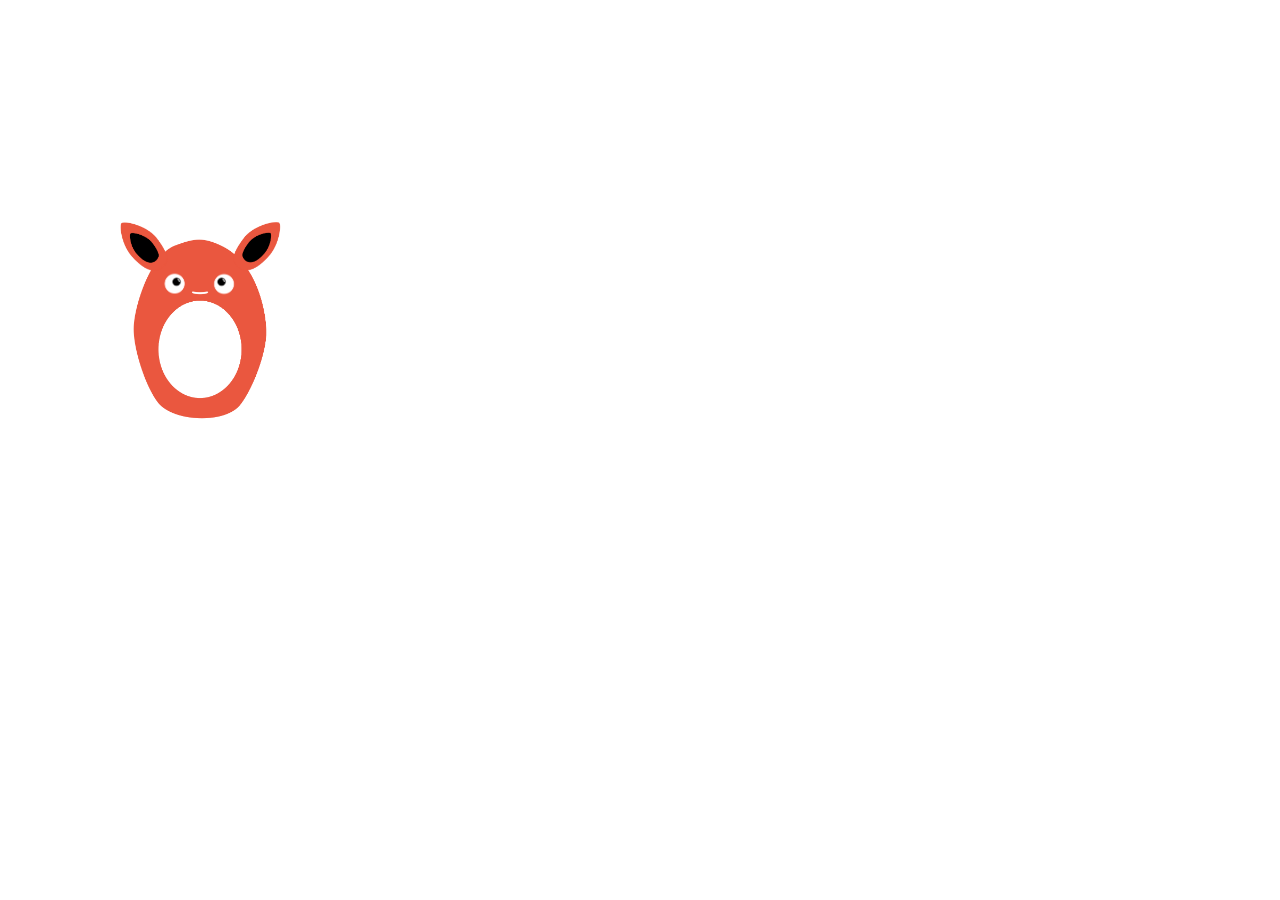
<file: public/assets/moods/adult_content/index.html>
<!DOCTYPE html>
<html><head data-gwd-animation-mode="quickMode"><meta name="GCD" content="YTk3ODQ3ZWZhN2I4NzZmMzBkNTEwYjJl461911571320a637a239c2856df905d1"/>
    
    <script data-source="custom.elements.min.js" type="text/javascript">/**
 * @license
 * Copyright (c) 2012 The Polymer Authors. All rights reserved.
 *
 * Redistribution and use in source and binary forms, with or without
 * modification, are permitted provided that the following conditions are
 * met:
 *
 *    * Redistributions of source code must retain the above copyright
 * notice, this list of conditions and the following disclaimer.
 *    * Redistributions in binary form must reproduce the above
 * copyright notice, this list of conditions and the following disclaimer
 * in the documentation and/or other materials provided with the
 * distribution.
 *    * Neither the name of Google Inc. nor the names of its
 * contributors may be used to endorse or promote products derived from
 * this software without specific prior written permission.
 *
 * THIS SOFTWARE IS PROVIDED BY THE COPYRIGHT HOLDERS AND CONTRIBUTORS
 * "AS IS" AND ANY EXPRESS OR IMPLIED WARRANTIES, INCLUDING, BUT NOT
 * LIMITED TO, THE IMPLIED WARRANTIES OF MERCHANTABILITY AND FITNESS FOR
 * A PARTICULAR PURPOSE ARE DISCLAIMED. IN NO EVENT SHALL THE COPYRIGHT
 * OWNER OR CONTRIBUTORS BE LIABLE FOR ANY DIRECT, INDIRECT, INCIDENTAL,
 * SPECIAL, EXEMPLARY, OR CONSEQUENTIAL DAMAGES (INCLUDING, BUT NOT
 * LIMITED TO, PROCUREMENT OF SUBSTITUTE GOODS OR SERVICES; LOSS OF USE,
 * DATA, OR PROFITS; OR BUSINESS INTERRUPTION) HOWEVER CAUSED AND ON ANY
 * THEORY OF LIABILITY, WHETHER IN CONTRACT, STRICT LIABILITY, OR TORT
 * (INCLUDING NEGLIGENCE OR OTHERWISE) ARISING IN ANY WAY OUT OF THE USE
 * OF THIS SOFTWARE, EVEN IF ADVISED OF THE POSSIBILITY OF SUCH DAMAGE.
 */
// @version v0.0.20140401

"undefined"==typeof WeakMap&&!function(){var a=Object.defineProperty,b=Date.now()%1e9,c=function(){this.name="__st"+(1e9*Math.random()>>>0)+(b++ +"__")};c.prototype={set:function(b,c){var d=b[this.name];d&&d[0]===b?d[1]=c:a(b,this.name,{value:[b,c],writable:!0})},get:function(a){var b;return(b=a[this.name])&&b[0]===a?b[1]:void 0},"delete":function(a){this.set(a,void 0)}},window.WeakMap=c}(),function(a){function b(a){u.push(a),t||(t=!0,q(d))}function c(a){return window.ShadowDOMPolyfill&&window.ShadowDOMPolyfill.wrapIfNeeded(a)||a}function d(){t=!1;var a=u;u=[],a.sort(function(a,b){return a.uid_-b.uid_});var b=!1;a.forEach(function(a){var c=a.takeRecords();e(a),c.length&&(a.callback_(c,a),b=!0)}),b&&d()}function e(a){a.nodes_.forEach(function(b){var c=p.get(b);c&&c.forEach(function(b){b.observer===a&&b.removeTransientObservers()})})}function f(a,b){for(var c=a;c;c=c.parentNode){var d=p.get(c);if(d)for(var e=0;e<d.length;e++){var f=d[e],g=f.options;if(c===a||g.subtree){var h=b(g);h&&f.enqueue(h)}}}}function g(a){this.callback_=a,this.nodes_=[],this.records_=[],this.uid_=++v}function h(a,b){this.type=a,this.target=b,this.addedNodes=[],this.removedNodes=[],this.previousSibling=null,this.nextSibling=null,this.attributeName=null,this.attributeNamespace=null,this.oldValue=null}function i(a){var b=new h(a.type,a.target);return b.addedNodes=a.addedNodes.slice(),b.removedNodes=a.removedNodes.slice(),b.previousSibling=a.previousSibling,b.nextSibling=a.nextSibling,b.attributeName=a.attributeName,b.attributeNamespace=a.attributeNamespace,b.oldValue=a.oldValue,b}function j(a,b){return w=new h(a,b)}function k(a){return x?x:(x=i(w),x.oldValue=a,x)}function l(){w=x=void 0}function m(a){return a===x||a===w}function n(a,b){return a===b?a:x&&m(a)?x:null}function o(a,b,c){this.observer=a,this.target=b,this.options=c,this.transientObservedNodes=[]}var p=new WeakMap,q=window.msSetImmediate;if(!q){var r=[],s=String(Math.random());window.addEventListener("message",function(a){if(a.data===s){var b=r;r=[],b.forEach(function(a){a()})}}),q=function(a){r.push(a),window.postMessage(s,"*")}}var t=!1,u=[],v=0;g.prototype={observe:function(a,b){if(a=c(a),!b.childList&&!b.attributes&&!b.characterData||b.attributeOldValue&&!b.attributes||b.attributeFilter&&b.attributeFilter.length&&!b.attributes||b.characterDataOldValue&&!b.characterData)throw new SyntaxError;var d=p.get(a);d||p.set(a,d=[]);for(var e,f=0;f<d.length;f++)if(d[f].observer===this){e=d[f],e.removeListeners(),e.options=b;break}e||(e=new o(this,a,b),d.push(e),this.nodes_.push(a)),e.addListeners()},disconnect:function(){this.nodes_.forEach(function(a){for(var b=p.get(a),c=0;c<b.length;c++){var d=b[c];if(d.observer===this){d.removeListeners(),b.splice(c,1);break}}},this),this.records_=[]},takeRecords:function(){var a=this.records_;return this.records_=[],a}};var w,x;o.prototype={enqueue:function(a){var c=this.observer.records_,d=c.length;if(c.length>0){var e=c[d-1],f=n(e,a);if(f)return void(c[d-1]=f)}else b(this.observer);c[d]=a},addListeners:function(){this.addListeners_(this.target)},addListeners_:function(a){var b=this.options;b.attributes&&a.addEventListener("DOMAttrModified",this,!0),b.characterData&&a.addEventListener("DOMCharacterDataModified",this,!0),b.childList&&a.addEventListener("DOMNodeInserted",this,!0),(b.childList||b.subtree)&&a.addEventListener("DOMNodeRemoved",this,!0)},removeListeners:function(){this.removeListeners_(this.target)},removeListeners_:function(a){var b=this.options;b.attributes&&a.removeEventListener("DOMAttrModified",this,!0),b.characterData&&a.removeEventListener("DOMCharacterDataModified",this,!0),b.childList&&a.removeEventListener("DOMNodeInserted",this,!0),(b.childList||b.subtree)&&a.removeEventListener("DOMNodeRemoved",this,!0)},addTransientObserver:function(a){if(a!==this.target){this.addListeners_(a),this.transientObservedNodes.push(a);var b=p.get(a);b||p.set(a,b=[]),b.push(this)}},removeTransientObservers:function(){var a=this.transientObservedNodes;this.transientObservedNodes=[],a.forEach(function(a){this.removeListeners_(a);for(var b=p.get(a),c=0;c<b.length;c++)if(b[c]===this){b.splice(c,1);break}},this)},handleEvent:function(a){switch(a.stopImmediatePropagation(),a.type){case"DOMAttrModified":var b=a.attrName,c=a.relatedNode.namespaceURI,d=a.target,e=new j("attributes",d);e.attributeName=b,e.attributeNamespace=c;var g=a.attrChange===MutationEvent.ADDITION?null:a.prevValue;f(d,function(a){return!a.attributes||a.attributeFilter&&a.attributeFilter.length&&-1===a.attributeFilter.indexOf(b)&&-1===a.attributeFilter.indexOf(c)?void 0:a.attributeOldValue?k(g):e});break;case"DOMCharacterDataModified":var d=a.target,e=j("characterData",d),g=a.prevValue;f(d,function(a){return a.characterData?a.characterDataOldValue?k(g):e:void 0});break;case"DOMNodeRemoved":this.addTransientObserver(a.target);case"DOMNodeInserted":var h,i,d=a.relatedNode,m=a.target;"DOMNodeInserted"===a.type?(h=[m],i=[]):(h=[],i=[m]);var n=m.previousSibling,o=m.nextSibling,e=j("childList",d);e.addedNodes=h,e.removedNodes=i,e.previousSibling=n,e.nextSibling=o,f(d,function(a){return a.childList?e:void 0})}l()}},a.JsMutationObserver=g,a.MutationObserver||(a.MutationObserver=g)}(this),window.CustomElements=window.CustomElements||{flags:{}},function(a){function b(a,c,d){var e=a.firstElementChild;if(!e)for(e=a.firstChild;e&&e.nodeType!==Node.ELEMENT_NODE;)e=e.nextSibling;for(;e;)c(e,d)!==!0&&b(e,c,d),e=e.nextElementSibling;return null}function c(a,b){for(var c=a.shadowRoot;c;)d(c,b),c=c.olderShadowRoot}function d(a,d){b(a,function(a){return d(a)?!0:void c(a,d)}),c(a,d)}function e(a){return h(a)?(i(a),!0):void l(a)}function f(a){d(a,function(a){return e(a)?!0:void 0})}function g(a){return e(a)||f(a)}function h(b){if(!b.__upgraded__&&b.nodeType===Node.ELEMENT_NODE){var c=b.getAttribute("is")||b.localName,d=a.registry[c];if(d)return A.dom&&console.group("upgrade:",b.localName),a.upgrade(b),A.dom&&console.groupEnd(),!0}}function i(a){l(a),r(a)&&d(a,function(a){l(a)})}function j(a){if(E.push(a),!D){D=!0;var b=window.Platform&&window.Platform.endOfMicrotask||setTimeout;b(k)}}function k(){D=!1;for(var a,b=E,c=0,d=b.length;d>c&&(a=b[c]);c++)a();E=[]}function l(a){C?j(function(){m(a)}):m(a)}function m(a){(a.attachedCallback||a.detachedCallback||a.__upgraded__&&A.dom)&&(A.dom&&console.group("inserted:",a.localName),r(a)&&(a.__inserted=(a.__inserted||0)+1,a.__inserted<1&&(a.__inserted=1),a.__inserted>1?A.dom&&console.warn("inserted:",a.localName,"insert/remove count:",a.__inserted):a.attachedCallback&&(A.dom&&console.log("inserted:",a.localName),a.attachedCallback())),A.dom&&console.groupEnd())}function n(a){o(a),d(a,function(a){o(a)})}function o(a){C?j(function(){p(a)}):p(a)}function p(a){(a.attachedCallback||a.detachedCallback||a.__upgraded__&&A.dom)&&(A.dom&&console.group("removed:",a.localName),r(a)||(a.__inserted=(a.__inserted||0)-1,a.__inserted>0&&(a.__inserted=0),a.__inserted<0?A.dom&&console.warn("removed:",a.localName,"insert/remove count:",a.__inserted):a.detachedCallback&&a.detachedCallback()),A.dom&&console.groupEnd())}function q(a){return window.ShadowDOMPolyfill?ShadowDOMPolyfill.wrapIfNeeded(a):a}function r(a){for(var b=a,c=q(document);b;){if(b==c)return!0;b=b.parentNode||b.host}}function s(a){if(a.shadowRoot&&!a.shadowRoot.__watched){A.dom&&console.log("watching shadow-root for: ",a.localName);for(var b=a.shadowRoot;b;)t(b),b=b.olderShadowRoot}}function t(a){a.__watched||(w(a),a.__watched=!0)}function u(a){if(A.dom){var b=a[0];if(b&&"childList"===b.type&&b.addedNodes&&b.addedNodes){for(var c=b.addedNodes[0];c&&c!==document&&!c.host;)c=c.parentNode;var d=c&&(c.URL||c._URL||c.host&&c.host.localName)||"";d=d.split("/?").shift().split("/").pop()}console.group("mutations (%d) [%s]",a.length,d||"")}a.forEach(function(a){"childList"===a.type&&(G(a.addedNodes,function(a){a.localName&&g(a)}),G(a.removedNodes,function(a){a.localName&&n(a)}))}),A.dom&&console.groupEnd()}function v(){u(F.takeRecords()),k()}function w(a){F.observe(a,{childList:!0,subtree:!0})}function x(a){w(a)}function y(a){A.dom&&console.group("upgradeDocument: ",a.baseURI.split("/").pop()),g(a),A.dom&&console.groupEnd()}function z(a){a=q(a);for(var b,c=a.querySelectorAll("link[rel="+B+"]"),d=0,e=c.length;e>d&&(b=c[d]);d++)b.import&&b.import.__parsed&&z(b.import);y(a)}var A=window.logFlags||{},B=window.HTMLImports?HTMLImports.IMPORT_LINK_TYPE:"none",C=!window.MutationObserver||window.MutationObserver===window.JsMutationObserver;a.hasPolyfillMutations=C;var D=!1,E=[],F=new MutationObserver(u),G=Array.prototype.forEach.call.bind(Array.prototype.forEach);a.IMPORT_LINK_TYPE=B,a.watchShadow=s,a.upgradeDocumentTree=z,a.upgradeAll=g,a.upgradeSubtree=f,a.insertedNode=i,a.observeDocument=x,a.upgradeDocument=y,a.takeRecords=v}(window.CustomElements),function(a){function b(b,g){var h=g||{};if(!b)throw new Error("document.registerElement: first argument `name` must not be empty");if(b.indexOf("-")<0)throw new Error("document.registerElement: first argument ('name') must contain a dash ('-'). Argument provided was '"+String(b)+"'.");if(c(b))throw new Error("Failed to execute 'registerElement' on 'Document': Registration failed for type '"+String(b)+"'. The type name is invalid.");if(n(b))throw new Error("DuplicateDefinitionError: a type with name '"+String(b)+"' is already registered");if(!h.prototype)throw new Error("Options missing required prototype property");return h.__name=b.toLowerCase(),h.lifecycle=h.lifecycle||{},h.ancestry=d(h.extends),e(h),f(h),l(h.prototype),o(h.__name,h),h.ctor=p(h),h.ctor.prototype=h.prototype,h.prototype.constructor=h.ctor,a.ready&&a.upgradeDocumentTree(document),h.ctor}function c(a){for(var b=0;b<y.length;b++)if(a===y[b])return!0}function d(a){var b=n(a);return b?d(b.extends).concat([b]):[]}function e(a){for(var b,c=a.extends,d=0;b=a.ancestry[d];d++)c=b.is&&b.tag;a.tag=c||a.__name,c&&(a.is=a.__name)}function f(a){if(!Object.__proto__){var b=HTMLElement.prototype;if(a.is){var c=document.createElement(a.tag);b=Object.getPrototypeOf(c)}for(var d,e=a.prototype;e&&e!==b;){var d=Object.getPrototypeOf(e);e.__proto__=d,e=d}}a.native=b}function g(a){return h(B(a.tag),a)}function h(b,c){return c.is&&b.setAttribute("is",c.is),b.removeAttribute("unresolved"),i(b,c),b.__upgraded__=!0,k(b),a.insertedNode(b),a.upgradeSubtree(b),b}function i(a,b){Object.__proto__?a.__proto__=b.prototype:(j(a,b.prototype,b.native),a.__proto__=b.prototype)}function j(a,b,c){for(var d={},e=b;e!==c&&e!==HTMLElement.prototype;){for(var f,g=Object.getOwnPropertyNames(e),h=0;f=g[h];h++)d[f]||(Object.defineProperty(a,f,Object.getOwnPropertyDescriptor(e,f)),d[f]=1);e=Object.getPrototypeOf(e)}}function k(a){a.createdCallback&&a.createdCallback()}function l(a){if(!a.setAttribute._polyfilled){var b=a.setAttribute;a.setAttribute=function(a,c){m.call(this,a,c,b)};var c=a.removeAttribute;a.removeAttribute=function(a){m.call(this,a,null,c)},a.setAttribute._polyfilled=!0}}function m(a,b,c){var d=this.getAttribute(a);c.apply(this,arguments);var e=this.getAttribute(a);this.attributeChangedCallback&&e!==d&&this.attributeChangedCallback(a,d,e)}function n(a){return a?z[a.toLowerCase()]:void 0}function o(a,b){z[a]=b}function p(a){return function(){return g(a)}}function q(a,b,c){return a===A?r(b,c):C(a,b)}function r(a,b){var c=n(b||a);if(c){if(a==c.tag&&b==c.is)return new c.ctor;if(!b&&!c.is)return new c.ctor}if(b){var d=r(a);return d.setAttribute("is",b),d}var d=B(a);return a.indexOf("-")>=0&&i(d,HTMLElement),d}function s(a){if(!a.__upgraded__&&a.nodeType===Node.ELEMENT_NODE){var b=a.getAttribute("is"),c=n(b||a.localName);if(c){if(b&&c.tag==a.localName)return h(a,c);if(!b&&!c.extends)return h(a,c)}}}function t(b){var c=D.call(this,b);return a.upgradeAll(c),c}a||(a=window.CustomElements={flags:{}});var u=a.flags,v=Boolean(document.registerElement),w=!u.register&&v&&!window.ShadowDOMPolyfill;if(w){var x=function(){};a.registry={},a.upgradeElement=x,a.watchShadow=x,a.upgrade=x,a.upgradeAll=x,a.upgradeSubtree=x,a.observeDocument=x,a.upgradeDocument=x,a.upgradeDocumentTree=x,a.takeRecords=x,a.reservedTagList=[]}else{var y=["annotation-xml","color-profile","font-face","font-face-src","font-face-uri","font-face-format","font-face-name","missing-glyph"],z={},A="http://www.w3.org/1999/xhtml",B=document.createElement.bind(document),C=document.createElementNS.bind(document),D=Node.prototype.cloneNode;document.registerElement=b,document.createElement=r,document.createElementNS=q,Node.prototype.cloneNode=t,a.registry=z,a.upgrade=s}var E;E=Object.__proto__||w?function(a,b){return a instanceof b}:function(a,b){for(var c=a;c;){if(c===b.prototype)return!0;c=c.__proto__}return!1},a.instanceof=E,a.reservedTagList=y,document.register=document.registerElement,a.hasNative=v,a.useNative=w}(window.CustomElements),function(a){function b(a){return"link"===a.localName&&a.getAttribute("rel")===c}var c=a.IMPORT_LINK_TYPE,d={selectors:["link[rel="+c+"]"],map:{link:"parseLink"},parse:function(a){if(!a.__parsed){a.__parsed=!0;var b=a.querySelectorAll(d.selectors);e(b,function(a){d[d.map[a.localName]](a)}),CustomElements.upgradeDocument(a),CustomElements.observeDocument(a)}},parseLink:function(a){b(a)&&this.parseImport(a)},parseImport:function(a){a.import&&d.parse(a.import)}},e=Array.prototype.forEach.call.bind(Array.prototype.forEach);a.parser=d,a.IMPORT_LINK_TYPE=c}(window.CustomElements),function(a){function b(){CustomElements.parser.parse(document),CustomElements.upgradeDocument(document);var a=window.Platform&&Platform.endOfMicrotask?Platform.endOfMicrotask:setTimeout;a(function(){CustomElements.ready=!0,CustomElements.readyTime=Date.now(),window.HTMLImports&&(CustomElements.elapsed=CustomElements.readyTime-HTMLImports.readyTime),document.dispatchEvent(new CustomEvent("WebComponentsReady",{bubbles:!0})),window.HTMLImports&&(HTMLImports.__importsParsingHook=function(a){CustomElements.parser.parse(a.import)})})}if("function"!=typeof window.CustomEvent&&(window.CustomEvent=function(a){var b=document.createEvent("HTMLEvents");return b.initEvent(a,!0,!0),b}),"complete"===document.readyState||a.flags.eager)b();else if("interactive"!==document.readyState||window.attachEvent||window.HTMLImports&&!window.HTMLImports.ready){var c=window.HTMLImports&&!HTMLImports.ready?"HTMLImportsLoaded":"DOMContentLoaded";window.addEventListener(c,b)}else b()}(window.CustomElements);
</script>
    <meta name="generator" content="Google Web Designer 1.1.3.1028">
    <meta name="template" content="Banner 2.0.16">
    <meta http-equiv="Content-Type" content="text/html; charset=utf-8">
    <meta name="viewport" content="width=device-width, initial-scale=1.0">
    <style type="text/css" id="gwd-lightbox-style">.gwd-lightbox{overflow:hidden}</style><style data-exports-type="gwd-pagedeck" data-gwd-node="true" type="text/css">.gwd-pagedeck{overflow:hidden;position:relative}.gwd-pagedeck>.gwd-page.transparent{opacity:0}.gwd-pagedeck>.gwd-page{position:absolute;top:0;left:0;-webkit-transition-property:-webkit-transform,opacity;-moz-transition-property:transform,opacity;transition-property:transform,opacity}.gwd-pagedeck>.gwd-page.linear{transition-timing-function:linear}.gwd-pagedeck>.gwd-page.ease-in{transition-timing-function:ease-in}.gwd-pagedeck>.gwd-page.ease-out{transition-timing-function:ease-out}.gwd-pagedeck>.gwd-page.ease{transition-timing-function:ease}.gwd-pagedeck>.gwd-page.ease-in-out{transition-timing-function:ease-in-out}</style>
    <style type="text/css">html,body{width:100%;height:100%;margin:0px}.gwd-page-container{position:relative;width:100%;height:100%}.gwd-page-content{background-color:transparent;-webkit-transform:matrix3d(1, 0, 0, 0, 0, 1, 0, 0, 0, 0, 1, 0, 0, 0, 0, 1);-moz-transform:matrix3d(1, 0, 0, 0, 0, 1, 0, 0, 0, 0, 1, 0, 0, 0, 0, 1);transform:matrix3d(1, 0, 0, 0, 0, 1, 0, 0, 0, 0, 1, 0, 0, 0, 0, 1);-webkit-perspective:1400px;-moz-perspective:1400px;perspective:1400px;-webkit-transform-style:preserve-3d;-moz-transform-style:preserve-3d;transform-style:preserve-3d;position:absolute}.gwd-page-wrapper{position:absolute;-webkit-transform:translateZ(0);-moz-transform:translateZ(0);transform:translateZ(0);background-image:none}.gwd-page-size{width:300px;height:450px}.gwd-div-kpvb{position:absolute;width:200px;height:300px;top:150.18320487999986px;left:100px}.gwd-img-poeb{position:absolute;left:25px;top:80px;width:150px;height:198px;-webkit-transform-origin:50% 50%;-moz-transform-origin:50% 50%;transform-origin:50% 50%;-webkit-transform:matrix3d(1, 0, 0, 0, 0, 1, 0, 0, 0, 0, 1, 0, 0, 0, 0, 1);-moz-transform:matrix3d(1, 0, 0, 0, 0, 1, 0, 0, 0, 0, 1, 0, 0, 0, 0, 1);transform:matrix3d(1, 0, 0, 0, 0, 1, 0, 0, 0, 0, 1, 0, 0, 0, 0, 1)}.gwd-img-rqgs{position:absolute;height:66px;width:60px;left:127px;top:62px;-webkit-transform-style:preserve-3d;-moz-transform-style:preserve-3d;transform-style:preserve-3d;-webkit-transform-origin:50% 50%;-moz-transform-origin:50% 50%;transform-origin:50% 50%;-webkit-transform:matrix3d(1, 0, 0, 0, 0, 1, 0, 0, 0, 0, 1, 0, 0, 0, 0, 1);-moz-transform:matrix3d(1, 0, 0, 0, 0, 1, 0, 0, 0, 0, 1, 0, 0, 0, 0, 1);transform:matrix3d(1, 0, 0, 0, 0, 1, 0, 0, 0, 0, 1, 0, 0, 0, 0, 1)}.gwd-img-5z6z{position:absolute;height:66px;width:60px;left:14px;top:61px;-webkit-transform-style:preserve-3d;-moz-transform-style:preserve-3d;transform-style:preserve-3d;-webkit-transform-origin:50% 50%;-moz-transform-origin:50% 50%;transform-origin:50% 50%;-webkit-transform:matrix3d(1, 0, 0, 0, 0, 1, 0, 0, 0, 0, 1, 0, 0, 0, 0, 1);-moz-transform:matrix3d(1, 0, 0, 0, 0, 1, 0, 0, 0, 0, 1, 0, 0, 0, 0, 1);transform:matrix3d(1, 0, 0, 0, 0, 1, 0, 0, 0, 0, 1, 0, 0, 0, 0, 1)}.gwd-img-8kga{position:absolute;height:28px;width:30px;left:60px;top:120px}.gwd-img-dvkf{position:absolute;height:28px;width:30px;left:109px;top:120px}.gwd-img-un9f{position:absolute;height:15px;width:15px;left:69px;top:124px}.gwd-img-zgvd{position:absolute;height:15px;width:15px;left:114px;top:124px}.gwd-img-d7r9{position:absolute;left:90px;top:138px;height:10px;width:20px}@-webkit-keyframes gwd-gen-do6agwdanimation_gwd-keyframes{0%{-webkit-transform-origin:50% 50%;-webkit-transform:matrix3d(1, 0, 0, 0, 0, 1, 0, 0, 0, 0, 1, 0, 0, 0, 0, 1);-webkit-animation-timing-function:linear}50%{-webkit-transform-origin:39.7803468208px 47.8808365446px 0px;-webkit-transform:matrix3d(.9585913, .28478538, 0, 0, -0.28478538, .9585913, 0, 0, 0, 0, 1, 0, 0, 0, 0, 1);-webkit-animation-timing-function:linear}100%{-webkit-transform-origin:50% 50%;-webkit-transform:matrix3d(1, 0, 0, 0, 0, 1, 0, 0, 0, 0, 1, 0, 0, 0, 0, 1);-webkit-animation-timing-function:linear}}@-moz-keyframes gwd-gen-do6agwdanimation_gwd-keyframes{0%{-moz-transform-origin:50% 50%;-moz-transform:matrix3d(1, 0, 0, 0, 0, 1, 0, 0, 0, 0, 1, 0, 0, 0, 0, 1);-moz-animation-timing-function:linear}50%{-moz-transform-origin:39.7803468208px 47.8808365446px 0px;-moz-transform:matrix3d(.9585913, .28478538, 0, 0, -0.28478538, .9585913, 0, 0, 0, 0, 1, 0, 0, 0, 0, 1);-moz-animation-timing-function:linear}100%{-moz-transform-origin:50% 50%;-moz-transform:matrix3d(1, 0, 0, 0, 0, 1, 0, 0, 0, 0, 1, 0, 0, 0, 0, 1);-moz-animation-timing-function:linear}}@keyframes gwd-gen-do6agwdanimation_gwd-keyframes{0%{transform-origin:50% 50%;transform:matrix3d(1, 0, 0, 0, 0, 1, 0, 0, 0, 0, 1, 0, 0, 0, 0, 1);animation-timing-function:linear}50%{transform-origin:39.7803468208px 47.8808365446px 0px;transform:matrix3d(.9585913, .28478538, 0, 0, -0.28478538, .9585913, 0, 0, 0, 0, 1, 0, 0, 0, 0, 1);animation-timing-function:linear}100%{transform-origin:50% 50%;transform:matrix3d(1, 0, 0, 0, 0, 1, 0, 0, 0, 0, 1, 0, 0, 0, 0, 1);animation-timing-function:linear}}#page1.gwd-play-animation .gwd-div-kpvb .gwd-gen-do6agwdanimation{-webkit-animation:gwd-gen-do6agwdanimation_gwd-keyframes 1s linear 0s infinite normal forwards;-moz-animation:gwd-gen-do6agwdanimation_gwd-keyframes 1s linear 0s infinite normal forwards;animation:gwd-gen-do6agwdanimation_gwd-keyframes 1s linear 0s infinite normal forwards}@-webkit-keyframes gwd-gen-3ulegwdanimation_gwd-keyframes{0%{-webkit-transform-origin:50% 50%;-webkit-transform:matrix3d(1, 0, 0, 0, 0, 1, 0, 0, 0, 0, 1, 0, 0, 0, 0, 1);-webkit-animation-timing-function:linear}50%{-webkit-transform-origin:16.9537572254px 45.7231860538px 0px;-webkit-transform:matrix3d(.96549614, -0.26041735, 0, 0, .26041735, .96549614, 0, 0, 0, 0, 1, 0, 0, 0, 0, 1);-webkit-animation-timing-function:linear}100%{-webkit-transform-origin:50% 50%;-webkit-transform:matrix3d(1, 0, 0, 0, 0, 1, 0, 0, 0, 0, 1, 0, 0, 0, 0, 1);-webkit-animation-timing-function:linear}}@-moz-keyframes gwd-gen-3ulegwdanimation_gwd-keyframes{0%{-moz-transform-origin:50% 50%;-moz-transform:matrix3d(1, 0, 0, 0, 0, 1, 0, 0, 0, 0, 1, 0, 0, 0, 0, 1);-moz-animation-timing-function:linear}50%{-moz-transform-origin:16.9537572254px 45.7231860538px 0px;-moz-transform:matrix3d(.96549614, -0.26041735, 0, 0, .26041735, .96549614, 0, 0, 0, 0, 1, 0, 0, 0, 0, 1);-moz-animation-timing-function:linear}100%{-moz-transform-origin:50% 50%;-moz-transform:matrix3d(1, 0, 0, 0, 0, 1, 0, 0, 0, 0, 1, 0, 0, 0, 0, 1);-moz-animation-timing-function:linear}}@keyframes gwd-gen-3ulegwdanimation_gwd-keyframes{0%{transform-origin:50% 50%;transform:matrix3d(1, 0, 0, 0, 0, 1, 0, 0, 0, 0, 1, 0, 0, 0, 0, 1);animation-timing-function:linear}50%{transform-origin:16.9537572254px 45.7231860538px 0px;transform:matrix3d(.96549614, -0.26041735, 0, 0, .26041735, .96549614, 0, 0, 0, 0, 1, 0, 0, 0, 0, 1);animation-timing-function:linear}100%{transform-origin:50% 50%;transform:matrix3d(1, 0, 0, 0, 0, 1, 0, 0, 0, 0, 1, 0, 0, 0, 0, 1);animation-timing-function:linear}}#page1.gwd-play-animation .gwd-div-kpvb .gwd-gen-3ulegwdanimation{-webkit-animation:gwd-gen-3ulegwdanimation_gwd-keyframes 1s linear 0s infinite normal forwards;-moz-animation:gwd-gen-3ulegwdanimation_gwd-keyframes 1s linear 0s infinite normal forwards;animation:gwd-gen-3ulegwdanimation_gwd-keyframes 1s linear 0s infinite normal forwards}@-webkit-keyframes gwd-gen-yet5gwdanimation_gwd-keyframes{0%{left:25px;top:80px;width:150px;height:198px;-webkit-transform-origin:50% 50%;-webkit-transform:matrix3d(1, 0, 0, 0, 0, 1, 0, 0, 0, 0, 1, 0, 0, 0, 0, 1);-webkit-animation-timing-function:linear}50%{left:25px;top:80px;width:150px;height:223.109160244px;-webkit-transform-origin:75px 111.554580122px 0px;-webkit-transform:matrix3d(1, 0, 0, 0, 0, 1, 0, 0, 0, 0, 1, 0, 0, 0, 0, 1);-webkit-animation-timing-function:linear}100%{left:25px;top:80px;width:150px;height:198px;-webkit-transform-origin:50% 50%;-webkit-transform:matrix3d(1, 0, 0, 0, 0, 1, 0, 0, 0, 0, 1, 0, 0, 0, 0, 1);-webkit-animation-timing-function:linear}}@-moz-keyframes gwd-gen-yet5gwdanimation_gwd-keyframes{0%{left:25px;top:80px;width:150px;height:198px;-moz-transform-origin:50% 50%;-moz-transform:matrix3d(1, 0, 0, 0, 0, 1, 0, 0, 0, 0, 1, 0, 0, 0, 0, 1);-moz-animation-timing-function:linear}50%{left:25px;top:80px;width:150px;height:223.109160244px;-moz-transform-origin:75px 111.554580122px 0px;-moz-transform:matrix3d(1, 0, 0, 0, 0, 1, 0, 0, 0, 0, 1, 0, 0, 0, 0, 1);-moz-animation-timing-function:linear}100%{left:25px;top:80px;width:150px;height:198px;-moz-transform-origin:50% 50%;-moz-transform:matrix3d(1, 0, 0, 0, 0, 1, 0, 0, 0, 0, 1, 0, 0, 0, 0, 1);-moz-animation-timing-function:linear}}@keyframes gwd-gen-yet5gwdanimation_gwd-keyframes{0%{left:25px;top:80px;width:150px;height:198px;transform-origin:50% 50%;transform:matrix3d(1, 0, 0, 0, 0, 1, 0, 0, 0, 0, 1, 0, 0, 0, 0, 1);animation-timing-function:linear}50%{left:25px;top:80px;width:150px;height:223.109160244px;transform-origin:75px 111.554580122px 0px;transform:matrix3d(1, 0, 0, 0, 0, 1, 0, 0, 0, 0, 1, 0, 0, 0, 0, 1);animation-timing-function:linear}100%{left:25px;top:80px;width:150px;height:198px;transform-origin:50% 50%;transform:matrix3d(1, 0, 0, 0, 0, 1, 0, 0, 0, 0, 1, 0, 0, 0, 0, 1);animation-timing-function:linear}}#page1.gwd-play-animation .gwd-div-kpvb .gwd-gen-yet5gwdanimation{-webkit-animation:gwd-gen-yet5gwdanimation_gwd-keyframes 1s linear 0s infinite normal forwards;-moz-animation:gwd-gen-yet5gwdanimation_gwd-keyframes 1s linear 0s infinite normal forwards;animation:gwd-gen-yet5gwdanimation_gwd-keyframes 1s linear 0s infinite normal forwards}.gwd-div-snyc{width:400px}.gwd-div-x1zh{width:400px}@-webkit-keyframes gwd-gen-x7o0gwdanimation_gwd-keyframes{0%{left:100px;top:150.18320487999986px;-webkit-animation-timing-function:ease-out}50%{left:100px;top:43.18320488000043px;-webkit-animation-timing-function:ease-out}100%{left:100px;top:150.18320487999986px;-webkit-animation-timing-function:linear}}@-moz-keyframes gwd-gen-x7o0gwdanimation_gwd-keyframes{0%{left:100px;top:150.18320487999986px;-moz-animation-timing-function:ease-out}50%{left:100px;top:43.18320488000043px;-moz-animation-timing-function:ease-out}100%{left:100px;top:150.18320487999986px;-moz-animation-timing-function:linear}}@keyframes gwd-gen-x7o0gwdanimation_gwd-keyframes{0%{left:100px;top:150.18320487999986px;animation-timing-function:ease-out}50%{left:100px;top:43.18320488000043px;animation-timing-function:ease-out}100%{left:100px;top:150.18320487999986px;animation-timing-function:linear}}#page1.gwd-play-animation .gwd-gen-x7o0gwdanimation{-webkit-animation:gwd-gen-x7o0gwdanimation_gwd-keyframes 1s linear 0s infinite normal forwards;-moz-animation:gwd-gen-x7o0gwdanimation_gwd-keyframes 1s linear 0s infinite normal forwards;animation:gwd-gen-x7o0gwdanimation_gwd-keyframes 1s linear 0s infinite normal forwards}</style>
    <script data-source="gwdpage_min.js" data-version="1" data-exports-type="gwd-page" type="text/javascript">(function(){"use strict";var b=function(a){setTimeout(a,0)};var d=function(a,e){var c;c=document.createEvent("Event");c.initEvent(a,!0,!0);e.dispatchEvent(c)};document.register&&document.registerElement("gwd-page",{prototype:Object.create(HTMLDivElement.prototype,{createdCallback:{value:function(){this.c=this.handleReadyEvent_.bind(this);this.a=[];this.b=!1;var a=parseInt(this.getAttribute("data-gwd-width"),10)||this.clientWidth;this.d=(parseInt(this.getAttribute("data-gwd-height"),10)||this.clientHeight)>=a},enumerable:!0},attachedCallback:{value:function(){this.addEventListener("ready",this.c,!1);b(function(){this.a=Array.prototype.slice.call(this.querySelectorAll("*")).filter(function(a){return"function"!=
typeof a.gwdLoad||"function"!=typeof a.gwdIsLoaded||a.gwdIsLoaded()?!1:!0},this);0<this.a.length?(this.style.visibility="hidden",this.b=!1):this.firePageReadyEvent_();d("attached",this)}.bind(this))},enumerable:!0},detachedCallback:{value:function(){this.removeEventListener("ready",this.c,!1);this.classList.remove("gwd-play-animation");d("detached",this)},enumerable:!0},gwdIsLoaded:{value:function(){return 0==this.a.length},enumerable:!0},gwdLoad:{value:function(){if(this.gwdIsLoaded())this.firePageReadyEvent_();
else for(var a=this.a.length-1;0<=a;a--)this.a[a].gwdLoad()},enumerable:!0},handleReadyEvent_:{value:function(a){a=this.a.indexOf(a.target);0<=a&&(this.a.splice(a,1),0==this.a.length&&this.firePageReadyEvent_())},enumerable:!1},firePageReadyEvent_:{value:function(){this.style.visibility="";this.b||(d("ready",this),d("pageload",this));this.b=!0},enumerable:!1},gwdPresent:{value:function(){d("pagepresenting",this);this.classList.add("gwd-play-animation")},enumerable:!0},isPortrait:{value:function(){return this.d}}}),
"extends":"div"});})()
</script>
    <script data-source="gwdpagedeck_min.js" data-version="1.1" data-exports-type="gwd-pagedeck" type="text/javascript">(function(){"use strict";var k=["-ms-","-moz-","-webkit-",""],l=function(a,c){for(var b,d,e=0;e<k.length;++e)b=k[e]+"transition-duration",d=""+c,a.style.setProperty(b,d)};function m(a,c,b,d,e,g,f){this.h=a;this.e=c;this.o=b;a=d||"none";this.i=e="none"===a?0:e||1E3;this.d=g||"linear";this.f=[];if(e){g=f||"top";if(f=this.h){f.classList.add("gwd-page");f.classList.add("center");f="center";if("push"==a)switch(g){case "top":f="top";break;case "bottom":f="bottom";break;case "left":f="left";break;case "right":f="right"}this.f.push(f);"fade"==a&&this.f.push("transparent")}f=this.e;e="center";if("none"!=a&&"fade"!=a)switch(g){case "top":e="bottom";break;case "bottom":e="top";
break;case "left":e="right";break;case "right":e="left"}f.classList.add(e);f.classList.add("gwd-page");"fade"==a&&f.classList.add("transparent")}}m.prototype.start=function(){if(this.i){var a=this.h,c=this.e;n(c,this.r.bind(this));a&&(l(a,this.i+"ms"),a.classList.add(this.d));l(c,this.i+"ms");c.classList.add(this.d);c.setAttribute("gwd-reflow",c.offsetWidth);if(a)for(var b=0;b<this.f.length;++b)a.classList.add(this.f[b]);p(c)}else this.o()};
var q=function(a,c,b,d){b="transform: matrix3d(1,0,0,0,0,1,0,0,0,0,1,0,"+b+","+d+",0,1);";return a+"."+c+"{-webkit-"+b+"-moz-"+b+"-ms-"+b+b+"}"},r="center top bottom left right transparent".split(" "),p=function(a){r.forEach(function(c){a.classList.remove(c)})},n=function(a,c){var b=function(){a.removeEventListener("webkitTransitionEnd",b);a.removeEventListener("transitionend",b);c()};a.addEventListener("webkitTransitionEnd",b);a.addEventListener("transitionend",b)};
m.prototype.r=function(){var a=this.h;a&&(p(a),l(a,0),a.classList.remove(this.d));l(this.e,0);this.e.classList.remove(this.d);this.o()};var s=function(a,c,b){var d;b?(d=document.createEvent("CustomEvent"),d.initCustomEvent(a,!0,!0,b)):(d=document.createEvent("Event"),d.initEvent(a,!0,!0));c.dispatchEvent(d)};document.registerElement&&document.registerElement("gwd-pagedeck",{prototype:Object.create(HTMLDivElement.prototype,{createdCallback:{value:function(){window.addEventListener("WebComponentsReady",this.handleWebComponentsReadyEvent_.bind(this),!1);this.l=this.forwardDeviceEventsToCurrentPage_.bind(this,"shake");this.k=this.forwardDeviceEventsToCurrentPage_.bind(this,"rotatetoportrait");this.j=this.forwardDeviceEventsToCurrentPage_.bind(this,"rotatetolandscape");this.a=[];this.m=this.handlePageLoaded_.bind(this);
this.q=this.endPageTransition_.bind(this);this.c=this.n=null;this.b=-1;this.g=!1;this.classList.add("gwd-pagedeck")},enumerable:!0},handleWebComponentsReadyEvent_:{value:function(){this.a=Array.prototype.slice.call(this.querySelectorAll("div[is=gwd-page]"));for(this.a.forEach(function(a){a.classList.add("gwd-page")});this.firstChild;)this.removeChild(this.firstChild);-1==this.b&&void 0!==this.p&&this.goToPage(this.p)},enumerable:!1},attachedCallback:{value:function(){if(!this.n){var a;a=this.offsetWidth;
var c=this.offsetHeight,b;b=this.id;b=(b&&"#")+b+".gwd-pagedeck > .gwd-page";a=q(b,"center",0,0)+q(b,"top",0,c)+q(b,"bottom",0,-c)+q(b,"left",a,0)+q(b,"right",-a,0);c=document.createElement("style");void 0!==c.cssText?c.cssText=a:c.innerHTML=a;document.head.appendChild(c);this.n=c}this.addEventListener("pageload",this.m,!1);document.body.addEventListener("shake",this.l,!0);document.body.addEventListener("rotatetoportrait",this.k,!0);document.body.addEventListener("rotatetolandscape",this.j,!0)},enumerable:!0},
detachedCallback:{value:function(){this.removeEventListener("pageload",this.m,!1);document.body.removeEventListener("shake",this.l,!0);document.body.removeEventListener("rotatetoportrait",this.k,!0);document.body.removeEventListener("rotatetolandscape",this.j,!0)},enumerable:!0},goToPageImpl_:{value:function(a,c,b,d,e){if(!(this.b==a||0>a||a>this.a.length-1||this.c)){var g=this.a[this.b],f=this.a[a];this.b=a;this.c=new m(g,f,this.q,c,b,d,e);this.appendChild(f);var h=f.gwdLoad&&!f.gwdIsLoaded();this.g=
h;setTimeout(function(){h?f.gwdLoad():this.startPageTransition_()}.bind(this),0)}},enumerable:!1},handlePageLoaded_:{value:function(a){this.g&&a.target.parentNode==this&&(this.startPageTransition_(),this.g=!1)}},startPageTransition_:{value:function(){s("pagetransitionstart",this);this.c.start()},enumerable:!1},endPageTransition_:{value:function(){this.c&&(this.c=null);var a=this.firstChild,c=this.lastChild,b=a==c;s("pagetransitionend",this,{outgoingPage:b?null:a,incomingPage:c});b||this.removeChild(a);
c.gwdPresent()},enumerable:!1},findPageIndexByAttributeValue:{value:function(a,c){for(var b=this.a.length,d,e=0;e<b;e++)if(d=this.a[e],"boolean"==typeof c){if(d.hasAttribute(a))return e}else if(d.getAttribute(a)==c)return e;return-1},enumerable:!0},goToNextPage:{value:function(a,c,b,d,e){var g=this.b,f=g+1;f>=this.a.length&&(f=a?0:g);this.goToPageImpl_(f,c,b,d,e)},enumerable:!0},goToPreviousPage:{value:function(a,c,b,d,e){var g=this.b,f=this.a.length,h=g-1;0>h&&(h=a?f-1:g);this.goToPageImpl_(h,c,
b,d,e)},enumerable:!0},goToPage:{value:function(a,c,b,d,e){this.a.length?(a="number"==typeof a?a:this.findPageIndexByAttributeValue("id",a),0<=a&&this.goToPageImpl_(a,c,b,d,e)):this.p=a},enumerable:!0},currentIndex:{get:function(){return 0<=this.b?this.b:void 0},enumerable:!0},getPage:{value:function(a){if("number"!=typeof a){if(!a)return null;a=this.findPageIndexByAttributeValue("id",a)}return 0>a||a>this.a.length-1?null:this.a[a]},enumerable:!0},getDefaultPage:{value:function(){var a=this.getAttribute("default-page");
return a?this.getPage(this.findPageIndexByAttributeValue("id",a)):this.getPage(0)},enumerable:!0},getOrientationSpecificPage:{value:function(a,c){var b=this.getPage(c),d=b.getAttribute("alt-orientation-page");if(!d)return b;var e=b.isPortrait(),g=1==a,d=this.getPage(d);return g==e?b:d},enumerable:!0},forwardDeviceEventsToCurrentPage_:{value:function(a,c){if(c.target==document.body){var b=this.getPage(this.b);s(a,b)}},enumerable:!1},getElementById:{value:function(a){for(var c=this.a.length,b=0;b<c;b++){var d=
this.a[b].querySelector("#"+a);if(d)return d}return null},enumerable:!0}}),"extends":"div"});})()
</script>
    <script data-source="gwdgenericad_min.js" data-version="1" data-exports-type="gwd-genericad" type="text/javascript">(function(){"use strict";document.registerElement&&document.registerElement("gwd-genericad",{prototype:Object.create(HTMLElement.prototype,{createdCallback:{value:function(){this.b=this.handleResize_.bind(this)},enumerable:!0},attachedCallback:{value:function(){this.a=this.querySelector("[is=gwd-pagedeck]");window.addEventListener("resize",this.b,!1)},enumerable:!0},detachedCallback:{value:function(){window.removeEventListener("resize",this.b,!1)},enumerable:!0},initAd:{value:function(){var a;a=document.createEvent("Event");
a.initEvent("adinitialized",!0,!0);this.dispatchEvent(a);this.goToPage()},enumerable:!0},goToPage:{value:function(a,b,c,d,e){this.a.getPage(this.a.currentIndex);if(a=a?this.a.getPage(a):this.a.getDefaultPage())a=this.a.getOrientationSpecificPage(window.innerHeight>=window.innerWidth?1:2,a.id),b?this.a.goToPage(a.id,b,c,d,e):this.a.goToPage(a.id)},enumerable:!0},handleResize_:{value:function(){var a=window.innerHeight>=window.innerWidth?1:2;this.c!=a&&(this.c=a,(a=this.a.getPage(this.a.currentIndex))&&
this.goToPage(a.id))}},exit:{value:function(a,b){window.open(a,"_newtab");b&&this.goToPage()},enumerable:!0}})});})()
</script>
    <script data-source="gwdimage_min.js" data-version="1" data-exports-type="gwd-image" type="text/javascript">(function(){"use strict";var c=function(a){return"gwd-page"==a.tagName.toLowerCase()||"gwd-page"==a.getAttribute("is")},d=function(a){if(c(a))return a;for(;a&&9!=a.nodeType;)if((a=a.parentElement)&&c(a))return a;return null};var e=function(a,f){var b;b=document.createEvent("Event");b.initEvent(a,!0,!0);f.dispatchEvent(b)};document.registerElement&&document.registerElement("gwd-image",{prototype:Object.create(HTMLImageElement.prototype,{createdCallback:{value:function(){this.a=this.handleLoad_.bind(this);this.b=!1;var a=this.getAttribute("src");a&&(this.setAttribute("source",a),this.removeAttribute("src"))},enumerable:!0},attachedCallback:{value:function(){this.addEventListener("load",this.a,!1);this.addEventListener("error",this.a,!1);d(this)||"function"!=typeof this.gwdLoad||("function"==typeof this.gwdIsLoaded?this.gwdIsLoaded()||
this.gwdLoad():this.gwdLoad())},enumerable:!0},detachedCallback:{value:function(){this.removeEventListener("ready",this.a,!1);this.removeEventListener("error",this.a,!1)},enumerable:!0},gwdIsLoaded:{value:function(){return this.b}},gwdLoad:{value:function(){var a=this.getAttribute("source");a?this.setAttribute("src",a):e("load",this)},enumerable:!0},handleLoad_:{value:function(){e("ready",this);this.b=!0},enumerable:!1},attributeChangedCallback:{value:function(a){"source"==a&&this.removeAttribute("src")},
enumerable:!0}}),"extends":"img"});})()
</script>
  </head>
  
  <body>
    <gwd-genericad id="gwd-ad">
      <div is="gwd-pagedeck" class="gwd-page-container" id="pagedeck">
        <div is="gwd-page" id="page1" class="gwd-page-wrapper gwd-page-size gwd-lightbox gwd-div-x1zh" data-gwd-width="400px" data-gwd-height="450px" style="display: block;">
          <div class="gwd-page-content gwd-page-size gwd-div-snyc">
            <div class="gwd-div-kpvb gwd-gen-x7o0gwdanimation">
              <img class="gwd-img-poeb gwd-gen-yet5gwdanimation" is="gwd-image" source="habitarLAYERS-02.png" id="gwd-image_1">
              <img class="gwd-img-rqgs gwd-gen-3ulegwdanimation" is="gwd-image" source="habitarLAYERS-05.png" id="gwd-image_2">
              <img class="gwd-img-5z6z gwd-gen-do6agwdanimation" is="gwd-image" source="habitarLAYERS-06.png" id="gwd-image_3">
              <img class="gwd-img-8kga" is="gwd-image" source="habitarLAYERS-07.png" id="gwd-image_4">
              <img class="gwd-img-dvkf" is="gwd-image" source="habitarLAYERS-08.png" id="gwd-image_5">
              <img class="gwd-img-un9f" is="gwd-image" source="habitarLAYERS-09.png" id="gwd-image_6">
              <img class="gwd-img-zgvd" is="gwd-image" source="habitarLAYERS-10.png" id="gwd-image_7">
              <img class="gwd-img-d7r9" is="gwd-image" source="habitarLAYERS-11.png" id="gwd-image_8">
            </div>
          </div>
        </div>
      </div>
    </gwd-genericad>
    <script type="text/javascript" id="gwd-init-code">
      (function() {
document.body.style.opacity = "0";
var gwdAd = document.getElementById('gwd-ad');
/**
 * Handles the DOMContentLoaded event. The DOMContentLoaded event is
 * fired when the document has been completely loaded and parsed.
 */

function handleDomContentLoaded(event) {
  // This is a good place to show a loading or branding image while
  // the ad loads.
}

/**
 * Handles the WebComponentsReady event. This event is fired when all
 * custom elements have been registered and upgraded.
 */
function handleWebComponentsReady(event) {
  document.body.style.opacity = "";
  // Start the Ad lifecycle.
  setTimeout(function() {
    gwdAd.initAd();
  }, 0);
}

/**
 * Handles the event that is dispatched after the Ad has been
 * initialized and before the default page of the Ad is shown.
 */
function handleAdInitialized(event) {
  // This marks the end of the polite load phase of the Ad. If a
  // loading image was shown to the user, this is a good place to
  // remove it.
}

window.addEventListener('DOMContentLoaded',
    handleDomContentLoaded, false);
window.addEventListener('WebComponentsReady',
    handleWebComponentsReady, false);
window.addEventListener('adinitialized',
    handleAdInitialized, false);
})();
    </script>
  

</body></html>
</file>
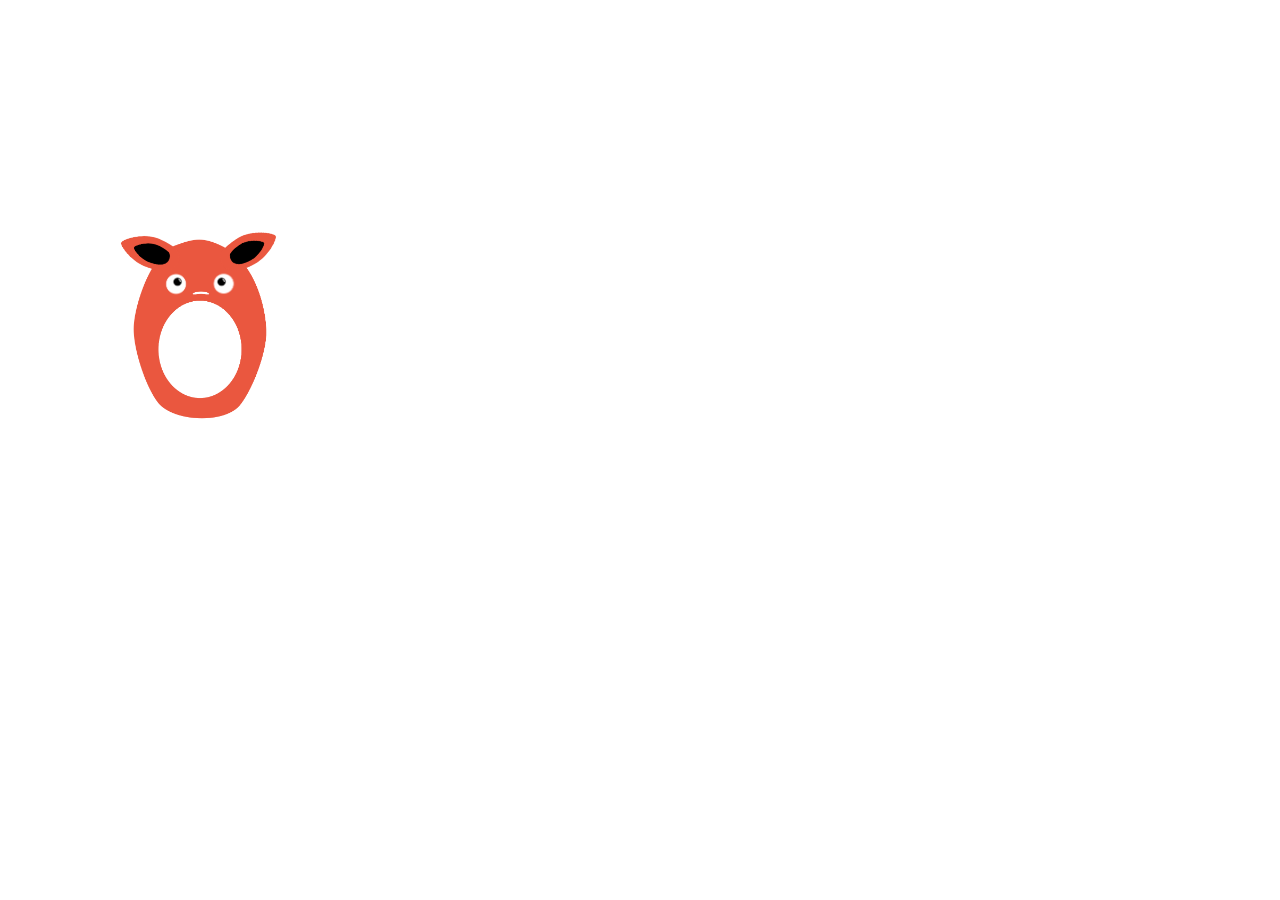
<file: public/assets/moods/adult_disappointed/index.html>
<!DOCTYPE html>
<html><head data-gwd-animation-mode="quickMode"><meta name="GCD" content="YTk3ODQ3ZWZhN2I4NzZmMzBkNTEwYjJlc3dc52905c7430c37338d0030091b1b6"/>
    
    <script data-source="custom.elements.min.js" type="text/javascript">/**
 * @license
 * Copyright (c) 2012 The Polymer Authors. All rights reserved.
 *
 * Redistribution and use in source and binary forms, with or without
 * modification, are permitted provided that the following conditions are
 * met:
 *
 *    * Redistributions of source code must retain the above copyright
 * notice, this list of conditions and the following disclaimer.
 *    * Redistributions in binary form must reproduce the above
 * copyright notice, this list of conditions and the following disclaimer
 * in the documentation and/or other materials provided with the
 * distribution.
 *    * Neither the name of Google Inc. nor the names of its
 * contributors may be used to endorse or promote products derived from
 * this software without specific prior written permission.
 *
 * THIS SOFTWARE IS PROVIDED BY THE COPYRIGHT HOLDERS AND CONTRIBUTORS
 * "AS IS" AND ANY EXPRESS OR IMPLIED WARRANTIES, INCLUDING, BUT NOT
 * LIMITED TO, THE IMPLIED WARRANTIES OF MERCHANTABILITY AND FITNESS FOR
 * A PARTICULAR PURPOSE ARE DISCLAIMED. IN NO EVENT SHALL THE COPYRIGHT
 * OWNER OR CONTRIBUTORS BE LIABLE FOR ANY DIRECT, INDIRECT, INCIDENTAL,
 * SPECIAL, EXEMPLARY, OR CONSEQUENTIAL DAMAGES (INCLUDING, BUT NOT
 * LIMITED TO, PROCUREMENT OF SUBSTITUTE GOODS OR SERVICES; LOSS OF USE,
 * DATA, OR PROFITS; OR BUSINESS INTERRUPTION) HOWEVER CAUSED AND ON ANY
 * THEORY OF LIABILITY, WHETHER IN CONTRACT, STRICT LIABILITY, OR TORT
 * (INCLUDING NEGLIGENCE OR OTHERWISE) ARISING IN ANY WAY OUT OF THE USE
 * OF THIS SOFTWARE, EVEN IF ADVISED OF THE POSSIBILITY OF SUCH DAMAGE.
 */
// @version v0.0.20140401

"undefined"==typeof WeakMap&&!function(){var a=Object.defineProperty,b=Date.now()%1e9,c=function(){this.name="__st"+(1e9*Math.random()>>>0)+(b++ +"__")};c.prototype={set:function(b,c){var d=b[this.name];d&&d[0]===b?d[1]=c:a(b,this.name,{value:[b,c],writable:!0})},get:function(a){var b;return(b=a[this.name])&&b[0]===a?b[1]:void 0},"delete":function(a){this.set(a,void 0)}},window.WeakMap=c}(),function(a){function b(a){u.push(a),t||(t=!0,q(d))}function c(a){return window.ShadowDOMPolyfill&&window.ShadowDOMPolyfill.wrapIfNeeded(a)||a}function d(){t=!1;var a=u;u=[],a.sort(function(a,b){return a.uid_-b.uid_});var b=!1;a.forEach(function(a){var c=a.takeRecords();e(a),c.length&&(a.callback_(c,a),b=!0)}),b&&d()}function e(a){a.nodes_.forEach(function(b){var c=p.get(b);c&&c.forEach(function(b){b.observer===a&&b.removeTransientObservers()})})}function f(a,b){for(var c=a;c;c=c.parentNode){var d=p.get(c);if(d)for(var e=0;e<d.length;e++){var f=d[e],g=f.options;if(c===a||g.subtree){var h=b(g);h&&f.enqueue(h)}}}}function g(a){this.callback_=a,this.nodes_=[],this.records_=[],this.uid_=++v}function h(a,b){this.type=a,this.target=b,this.addedNodes=[],this.removedNodes=[],this.previousSibling=null,this.nextSibling=null,this.attributeName=null,this.attributeNamespace=null,this.oldValue=null}function i(a){var b=new h(a.type,a.target);return b.addedNodes=a.addedNodes.slice(),b.removedNodes=a.removedNodes.slice(),b.previousSibling=a.previousSibling,b.nextSibling=a.nextSibling,b.attributeName=a.attributeName,b.attributeNamespace=a.attributeNamespace,b.oldValue=a.oldValue,b}function j(a,b){return w=new h(a,b)}function k(a){return x?x:(x=i(w),x.oldValue=a,x)}function l(){w=x=void 0}function m(a){return a===x||a===w}function n(a,b){return a===b?a:x&&m(a)?x:null}function o(a,b,c){this.observer=a,this.target=b,this.options=c,this.transientObservedNodes=[]}var p=new WeakMap,q=window.msSetImmediate;if(!q){var r=[],s=String(Math.random());window.addEventListener("message",function(a){if(a.data===s){var b=r;r=[],b.forEach(function(a){a()})}}),q=function(a){r.push(a),window.postMessage(s,"*")}}var t=!1,u=[],v=0;g.prototype={observe:function(a,b){if(a=c(a),!b.childList&&!b.attributes&&!b.characterData||b.attributeOldValue&&!b.attributes||b.attributeFilter&&b.attributeFilter.length&&!b.attributes||b.characterDataOldValue&&!b.characterData)throw new SyntaxError;var d=p.get(a);d||p.set(a,d=[]);for(var e,f=0;f<d.length;f++)if(d[f].observer===this){e=d[f],e.removeListeners(),e.options=b;break}e||(e=new o(this,a,b),d.push(e),this.nodes_.push(a)),e.addListeners()},disconnect:function(){this.nodes_.forEach(function(a){for(var b=p.get(a),c=0;c<b.length;c++){var d=b[c];if(d.observer===this){d.removeListeners(),b.splice(c,1);break}}},this),this.records_=[]},takeRecords:function(){var a=this.records_;return this.records_=[],a}};var w,x;o.prototype={enqueue:function(a){var c=this.observer.records_,d=c.length;if(c.length>0){var e=c[d-1],f=n(e,a);if(f)return void(c[d-1]=f)}else b(this.observer);c[d]=a},addListeners:function(){this.addListeners_(this.target)},addListeners_:function(a){var b=this.options;b.attributes&&a.addEventListener("DOMAttrModified",this,!0),b.characterData&&a.addEventListener("DOMCharacterDataModified",this,!0),b.childList&&a.addEventListener("DOMNodeInserted",this,!0),(b.childList||b.subtree)&&a.addEventListener("DOMNodeRemoved",this,!0)},removeListeners:function(){this.removeListeners_(this.target)},removeListeners_:function(a){var b=this.options;b.attributes&&a.removeEventListener("DOMAttrModified",this,!0),b.characterData&&a.removeEventListener("DOMCharacterDataModified",this,!0),b.childList&&a.removeEventListener("DOMNodeInserted",this,!0),(b.childList||b.subtree)&&a.removeEventListener("DOMNodeRemoved",this,!0)},addTransientObserver:function(a){if(a!==this.target){this.addListeners_(a),this.transientObservedNodes.push(a);var b=p.get(a);b||p.set(a,b=[]),b.push(this)}},removeTransientObservers:function(){var a=this.transientObservedNodes;this.transientObservedNodes=[],a.forEach(function(a){this.removeListeners_(a);for(var b=p.get(a),c=0;c<b.length;c++)if(b[c]===this){b.splice(c,1);break}},this)},handleEvent:function(a){switch(a.stopImmediatePropagation(),a.type){case"DOMAttrModified":var b=a.attrName,c=a.relatedNode.namespaceURI,d=a.target,e=new j("attributes",d);e.attributeName=b,e.attributeNamespace=c;var g=a.attrChange===MutationEvent.ADDITION?null:a.prevValue;f(d,function(a){return!a.attributes||a.attributeFilter&&a.attributeFilter.length&&-1===a.attributeFilter.indexOf(b)&&-1===a.attributeFilter.indexOf(c)?void 0:a.attributeOldValue?k(g):e});break;case"DOMCharacterDataModified":var d=a.target,e=j("characterData",d),g=a.prevValue;f(d,function(a){return a.characterData?a.characterDataOldValue?k(g):e:void 0});break;case"DOMNodeRemoved":this.addTransientObserver(a.target);case"DOMNodeInserted":var h,i,d=a.relatedNode,m=a.target;"DOMNodeInserted"===a.type?(h=[m],i=[]):(h=[],i=[m]);var n=m.previousSibling,o=m.nextSibling,e=j("childList",d);e.addedNodes=h,e.removedNodes=i,e.previousSibling=n,e.nextSibling=o,f(d,function(a){return a.childList?e:void 0})}l()}},a.JsMutationObserver=g,a.MutationObserver||(a.MutationObserver=g)}(this),window.CustomElements=window.CustomElements||{flags:{}},function(a){function b(a,c,d){var e=a.firstElementChild;if(!e)for(e=a.firstChild;e&&e.nodeType!==Node.ELEMENT_NODE;)e=e.nextSibling;for(;e;)c(e,d)!==!0&&b(e,c,d),e=e.nextElementSibling;return null}function c(a,b){for(var c=a.shadowRoot;c;)d(c,b),c=c.olderShadowRoot}function d(a,d){b(a,function(a){return d(a)?!0:void c(a,d)}),c(a,d)}function e(a){return h(a)?(i(a),!0):void l(a)}function f(a){d(a,function(a){return e(a)?!0:void 0})}function g(a){return e(a)||f(a)}function h(b){if(!b.__upgraded__&&b.nodeType===Node.ELEMENT_NODE){var c=b.getAttribute("is")||b.localName,d=a.registry[c];if(d)return A.dom&&console.group("upgrade:",b.localName),a.upgrade(b),A.dom&&console.groupEnd(),!0}}function i(a){l(a),r(a)&&d(a,function(a){l(a)})}function j(a){if(E.push(a),!D){D=!0;var b=window.Platform&&window.Platform.endOfMicrotask||setTimeout;b(k)}}function k(){D=!1;for(var a,b=E,c=0,d=b.length;d>c&&(a=b[c]);c++)a();E=[]}function l(a){C?j(function(){m(a)}):m(a)}function m(a){(a.attachedCallback||a.detachedCallback||a.__upgraded__&&A.dom)&&(A.dom&&console.group("inserted:",a.localName),r(a)&&(a.__inserted=(a.__inserted||0)+1,a.__inserted<1&&(a.__inserted=1),a.__inserted>1?A.dom&&console.warn("inserted:",a.localName,"insert/remove count:",a.__inserted):a.attachedCallback&&(A.dom&&console.log("inserted:",a.localName),a.attachedCallback())),A.dom&&console.groupEnd())}function n(a){o(a),d(a,function(a){o(a)})}function o(a){C?j(function(){p(a)}):p(a)}function p(a){(a.attachedCallback||a.detachedCallback||a.__upgraded__&&A.dom)&&(A.dom&&console.group("removed:",a.localName),r(a)||(a.__inserted=(a.__inserted||0)-1,a.__inserted>0&&(a.__inserted=0),a.__inserted<0?A.dom&&console.warn("removed:",a.localName,"insert/remove count:",a.__inserted):a.detachedCallback&&a.detachedCallback()),A.dom&&console.groupEnd())}function q(a){return window.ShadowDOMPolyfill?ShadowDOMPolyfill.wrapIfNeeded(a):a}function r(a){for(var b=a,c=q(document);b;){if(b==c)return!0;b=b.parentNode||b.host}}function s(a){if(a.shadowRoot&&!a.shadowRoot.__watched){A.dom&&console.log("watching shadow-root for: ",a.localName);for(var b=a.shadowRoot;b;)t(b),b=b.olderShadowRoot}}function t(a){a.__watched||(w(a),a.__watched=!0)}function u(a){if(A.dom){var b=a[0];if(b&&"childList"===b.type&&b.addedNodes&&b.addedNodes){for(var c=b.addedNodes[0];c&&c!==document&&!c.host;)c=c.parentNode;var d=c&&(c.URL||c._URL||c.host&&c.host.localName)||"";d=d.split("/?").shift().split("/").pop()}console.group("mutations (%d) [%s]",a.length,d||"")}a.forEach(function(a){"childList"===a.type&&(G(a.addedNodes,function(a){a.localName&&g(a)}),G(a.removedNodes,function(a){a.localName&&n(a)}))}),A.dom&&console.groupEnd()}function v(){u(F.takeRecords()),k()}function w(a){F.observe(a,{childList:!0,subtree:!0})}function x(a){w(a)}function y(a){A.dom&&console.group("upgradeDocument: ",a.baseURI.split("/").pop()),g(a),A.dom&&console.groupEnd()}function z(a){a=q(a);for(var b,c=a.querySelectorAll("link[rel="+B+"]"),d=0,e=c.length;e>d&&(b=c[d]);d++)b.import&&b.import.__parsed&&z(b.import);y(a)}var A=window.logFlags||{},B=window.HTMLImports?HTMLImports.IMPORT_LINK_TYPE:"none",C=!window.MutationObserver||window.MutationObserver===window.JsMutationObserver;a.hasPolyfillMutations=C;var D=!1,E=[],F=new MutationObserver(u),G=Array.prototype.forEach.call.bind(Array.prototype.forEach);a.IMPORT_LINK_TYPE=B,a.watchShadow=s,a.upgradeDocumentTree=z,a.upgradeAll=g,a.upgradeSubtree=f,a.insertedNode=i,a.observeDocument=x,a.upgradeDocument=y,a.takeRecords=v}(window.CustomElements),function(a){function b(b,g){var h=g||{};if(!b)throw new Error("document.registerElement: first argument `name` must not be empty");if(b.indexOf("-")<0)throw new Error("document.registerElement: first argument ('name') must contain a dash ('-'). Argument provided was '"+String(b)+"'.");if(c(b))throw new Error("Failed to execute 'registerElement' on 'Document': Registration failed for type '"+String(b)+"'. The type name is invalid.");if(n(b))throw new Error("DuplicateDefinitionError: a type with name '"+String(b)+"' is already registered");if(!h.prototype)throw new Error("Options missing required prototype property");return h.__name=b.toLowerCase(),h.lifecycle=h.lifecycle||{},h.ancestry=d(h.extends),e(h),f(h),l(h.prototype),o(h.__name,h),h.ctor=p(h),h.ctor.prototype=h.prototype,h.prototype.constructor=h.ctor,a.ready&&a.upgradeDocumentTree(document),h.ctor}function c(a){for(var b=0;b<y.length;b++)if(a===y[b])return!0}function d(a){var b=n(a);return b?d(b.extends).concat([b]):[]}function e(a){for(var b,c=a.extends,d=0;b=a.ancestry[d];d++)c=b.is&&b.tag;a.tag=c||a.__name,c&&(a.is=a.__name)}function f(a){if(!Object.__proto__){var b=HTMLElement.prototype;if(a.is){var c=document.createElement(a.tag);b=Object.getPrototypeOf(c)}for(var d,e=a.prototype;e&&e!==b;){var d=Object.getPrototypeOf(e);e.__proto__=d,e=d}}a.native=b}function g(a){return h(B(a.tag),a)}function h(b,c){return c.is&&b.setAttribute("is",c.is),b.removeAttribute("unresolved"),i(b,c),b.__upgraded__=!0,k(b),a.insertedNode(b),a.upgradeSubtree(b),b}function i(a,b){Object.__proto__?a.__proto__=b.prototype:(j(a,b.prototype,b.native),a.__proto__=b.prototype)}function j(a,b,c){for(var d={},e=b;e!==c&&e!==HTMLElement.prototype;){for(var f,g=Object.getOwnPropertyNames(e),h=0;f=g[h];h++)d[f]||(Object.defineProperty(a,f,Object.getOwnPropertyDescriptor(e,f)),d[f]=1);e=Object.getPrototypeOf(e)}}function k(a){a.createdCallback&&a.createdCallback()}function l(a){if(!a.setAttribute._polyfilled){var b=a.setAttribute;a.setAttribute=function(a,c){m.call(this,a,c,b)};var c=a.removeAttribute;a.removeAttribute=function(a){m.call(this,a,null,c)},a.setAttribute._polyfilled=!0}}function m(a,b,c){var d=this.getAttribute(a);c.apply(this,arguments);var e=this.getAttribute(a);this.attributeChangedCallback&&e!==d&&this.attributeChangedCallback(a,d,e)}function n(a){return a?z[a.toLowerCase()]:void 0}function o(a,b){z[a]=b}function p(a){return function(){return g(a)}}function q(a,b,c){return a===A?r(b,c):C(a,b)}function r(a,b){var c=n(b||a);if(c){if(a==c.tag&&b==c.is)return new c.ctor;if(!b&&!c.is)return new c.ctor}if(b){var d=r(a);return d.setAttribute("is",b),d}var d=B(a);return a.indexOf("-")>=0&&i(d,HTMLElement),d}function s(a){if(!a.__upgraded__&&a.nodeType===Node.ELEMENT_NODE){var b=a.getAttribute("is"),c=n(b||a.localName);if(c){if(b&&c.tag==a.localName)return h(a,c);if(!b&&!c.extends)return h(a,c)}}}function t(b){var c=D.call(this,b);return a.upgradeAll(c),c}a||(a=window.CustomElements={flags:{}});var u=a.flags,v=Boolean(document.registerElement),w=!u.register&&v&&!window.ShadowDOMPolyfill;if(w){var x=function(){};a.registry={},a.upgradeElement=x,a.watchShadow=x,a.upgrade=x,a.upgradeAll=x,a.upgradeSubtree=x,a.observeDocument=x,a.upgradeDocument=x,a.upgradeDocumentTree=x,a.takeRecords=x,a.reservedTagList=[]}else{var y=["annotation-xml","color-profile","font-face","font-face-src","font-face-uri","font-face-format","font-face-name","missing-glyph"],z={},A="http://www.w3.org/1999/xhtml",B=document.createElement.bind(document),C=document.createElementNS.bind(document),D=Node.prototype.cloneNode;document.registerElement=b,document.createElement=r,document.createElementNS=q,Node.prototype.cloneNode=t,a.registry=z,a.upgrade=s}var E;E=Object.__proto__||w?function(a,b){return a instanceof b}:function(a,b){for(var c=a;c;){if(c===b.prototype)return!0;c=c.__proto__}return!1},a.instanceof=E,a.reservedTagList=y,document.register=document.registerElement,a.hasNative=v,a.useNative=w}(window.CustomElements),function(a){function b(a){return"link"===a.localName&&a.getAttribute("rel")===c}var c=a.IMPORT_LINK_TYPE,d={selectors:["link[rel="+c+"]"],map:{link:"parseLink"},parse:function(a){if(!a.__parsed){a.__parsed=!0;var b=a.querySelectorAll(d.selectors);e(b,function(a){d[d.map[a.localName]](a)}),CustomElements.upgradeDocument(a),CustomElements.observeDocument(a)}},parseLink:function(a){b(a)&&this.parseImport(a)},parseImport:function(a){a.import&&d.parse(a.import)}},e=Array.prototype.forEach.call.bind(Array.prototype.forEach);a.parser=d,a.IMPORT_LINK_TYPE=c}(window.CustomElements),function(a){function b(){CustomElements.parser.parse(document),CustomElements.upgradeDocument(document);var a=window.Platform&&Platform.endOfMicrotask?Platform.endOfMicrotask:setTimeout;a(function(){CustomElements.ready=!0,CustomElements.readyTime=Date.now(),window.HTMLImports&&(CustomElements.elapsed=CustomElements.readyTime-HTMLImports.readyTime),document.dispatchEvent(new CustomEvent("WebComponentsReady",{bubbles:!0})),window.HTMLImports&&(HTMLImports.__importsParsingHook=function(a){CustomElements.parser.parse(a.import)})})}if("function"!=typeof window.CustomEvent&&(window.CustomEvent=function(a){var b=document.createEvent("HTMLEvents");return b.initEvent(a,!0,!0),b}),"complete"===document.readyState||a.flags.eager)b();else if("interactive"!==document.readyState||window.attachEvent||window.HTMLImports&&!window.HTMLImports.ready){var c=window.HTMLImports&&!HTMLImports.ready?"HTMLImportsLoaded":"DOMContentLoaded";window.addEventListener(c,b)}else b()}(window.CustomElements);
</script>
    <meta name="generator" content="Google Web Designer 1.1.3.1028">
    <meta name="template" content="Banner 2.0.16">
    <meta http-equiv="Content-Type" content="text/html; charset=utf-8">
    <meta name="viewport" content="width=device-width, initial-scale=1.0">
    <style type="text/css" id="gwd-lightbox-style">.gwd-lightbox{overflow:hidden}</style><style data-exports-type="gwd-pagedeck" data-gwd-node="true" type="text/css">.gwd-pagedeck{overflow:hidden;position:relative}.gwd-pagedeck>.gwd-page.transparent{opacity:0}.gwd-pagedeck>.gwd-page{position:absolute;top:0;left:0;-webkit-transition-property:-webkit-transform,opacity;-moz-transition-property:transform,opacity;transition-property:transform,opacity}.gwd-pagedeck>.gwd-page.linear{transition-timing-function:linear}.gwd-pagedeck>.gwd-page.ease-in{transition-timing-function:ease-in}.gwd-pagedeck>.gwd-page.ease-out{transition-timing-function:ease-out}.gwd-pagedeck>.gwd-page.ease{transition-timing-function:ease}.gwd-pagedeck>.gwd-page.ease-in-out{transition-timing-function:ease-in-out}</style>
    <style type="text/css">html,body{width:100%;height:100%;margin:0px}.gwd-page-container{position:relative;width:100%;height:100%}.gwd-page-content{background-color:transparent;-webkit-transform:matrix3d(1, 0, 0, 0, 0, 1, 0, 0, 0, 0, 1, 0, 0, 0, 0, 1);-moz-transform:matrix3d(1, 0, 0, 0, 0, 1, 0, 0, 0, 0, 1, 0, 0, 0, 0, 1);transform:matrix3d(1, 0, 0, 0, 0, 1, 0, 0, 0, 0, 1, 0, 0, 0, 0, 1);-webkit-perspective:1400px;-moz-perspective:1400px;perspective:1400px;-webkit-transform-style:preserve-3d;-moz-transform-style:preserve-3d;transform-style:preserve-3d;position:absolute}.gwd-page-wrapper{position:absolute;-webkit-transform:translateZ(0);-moz-transform:translateZ(0);transform:translateZ(0);background-image:none}.gwd-page-size{width:300px;height:450px}.gwd-div-xgg7{position:absolute;height:300px;width:200px;top:150.0289855072466px;left:100.43478260869523px}.gwd-img-6y0b{position:absolute;-webkit-transform-style:preserve-3d;-moz-transform-style:preserve-3d;transform-style:preserve-3d;left:25px;top:80px;width:150px;height:198px;-webkit-transform-origin:50% 50%;-moz-transform-origin:50% 50%;transform-origin:50% 50%;-webkit-transform:matrix3d(1, 0, 0, 0, 0, 1, 0, 0, 0, 0, 1, 0, 0, 0, 0, 1);-moz-transform:matrix3d(1, 0, 0, 0, 0, 1, 0, 0, 0, 0, 1, 0, 0, 0, 0, 1);transform:matrix3d(1, 0, 0, 0, 0, 1, 0, 0, 0, 0, 1, 0, 0, 0, 0, 1)}.gwd-img-oily{position:absolute;height:66px;width:60px;left:115px;top:63px;-webkit-transform-style:preserve-3d;-moz-transform-style:preserve-3d;transform-style:preserve-3d;-webkit-transform-origin:21.0344827586px 41.4482758621px 0px;-moz-transform-origin:21.0344827586px 41.4482758621px 0px;transform-origin:21.0344827586px 41.4482758621px 0px;-webkit-transform:matrix3d(.94209781, .33533821, 0, 0, -0.33533821, .94209781, 0, 0, 0, 0, 1, 0, 0, 0, 0, 1);-moz-transform:matrix3d(.94209781, .33533821, 0, 0, -0.33533821, .94209781, 0, 0, 0, 0, 1, 0, 0, 0, 0, 1);transform:matrix3d(.94209781, .33533821, 0, 0, -0.33533821, .94209781, 0, 0, 0, 0, 1, 0, 0, 0, 0, 1)}.gwd-img-1xyc{position:absolute;height:66px;width:60px;left:25px;top:61px;-webkit-transform-style:preserve-3d;-moz-transform-style:preserve-3d;transform-style:preserve-3d;-webkit-transform-origin:40px 44.1379310345px 0px;-moz-transform-origin:40px 44.1379310345px 0px;transform-origin:40px 44.1379310345px 0px;-webkit-transform:matrix3d(.87685426, -0.48075628, 0, 0, .48075628, .87685426, 0, 0, 0, 0, 1, 0, 0, 0, 0, 1);-moz-transform:matrix3d(.87685426, -0.48075628, 0, 0, .48075628, .87685426, 0, 0, 0, 0, 1, 0, 0, 0, 0, 1);transform:matrix3d(.87685426, -0.48075628, 0, 0, .48075628, .87685426, 0, 0, 0, 0, 1, 0, 0, 0, 0, 1)}.gwd-img-346x{position:absolute;width:30px;height:28px;-webkit-transform-origin:50% 50%;-moz-transform-origin:50% 50%;transform-origin:50% 50%;-webkit-transform:matrix3d(1, 0, 0, 0, 0, 1, 0, 0, 0, 0, 1, 0, 0, 0, 0, 1);-moz-transform:matrix3d(1, 0, 0, 0, 0, 1, 0, 0, 0, 0, 1, 0, 0, 0, 0, 1);transform:matrix3d(1, 0, 0, 0, 0, 1, 0, 0, 0, 0, 1, 0, 0, 0, 0, 1);left:109.02777777777798px;top:120.43518518518496px}.gwd-img-jvw8{position:absolute;height:28px;width:30px;left:60.29629629629639px;top:119.71296296296225px}.gwd-img-kut6{position:absolute;height:15px;width:15px;left:114.03703703703721px;top:123.61111111111057px}.gwd-img-vrqi{position:absolute;height:15px;width:15px;left:69.2685185185187px;top:123.50925925925912px}.gwd-img-fpva{position:absolute;-webkit-transform-style:preserve-3d;-moz-transform-style:preserve-3d;transform-style:preserve-3d;left:90.22222222222271px;top:138px;width:20px;height:10px;-webkit-transform:matrix3d(-1, 0, 0, 0, 0, -1, 0, 0, 0, 0, 1, 0, 0, 0, 0, 1);-moz-transform:matrix3d(-1, 0, 0, 0, 0, -1, 0, 0, 0, 0, 1, 0, 0, 0, 0, 1);transform:matrix3d(-1, 0, 0, 0, 0, -1, 0, 0, 0, 0, 1, 0, 0, 0, 0, 1);-webkit-transform-origin:50% 50%;-moz-transform-origin:50% 50%;transform-origin:50% 50%}@-webkit-keyframes gwd-gen-udjhgwdanimation_gwd-keyframes{0%{left:90.22222222222271px;top:138px;width:20px;height:10px;-webkit-transform:matrix3d(-1, 0, 0, 0, 0, -1, 0, 0, 0, 0, 1, 0, 0, 0, 0, 1);-webkit-transform-origin:50% 50%;-webkit-animation-timing-function:ease-out}35.71%{left:90.22222222222271px;top:138px;width:20px;height:24.0517928287px;-webkit-transform:matrix3d(-1, 0, 0, 0, 0, -1, 0, 0, 0, 0, 1, 0, -1.76524671, -0.46184493, 0, 1);-webkit-transform-origin:10.4980079681px 8.1155378486px 0px;-webkit-animation-timing-function:linear}50%{left:90.22222222222271px;top:138px;width:19.6923076924px;height:8.6690816109px;-webkit-transform:matrix3d(-1, 0, 0, 0, 0, -1, 0, 0, 0, 0, 1, 0, 20.9971256, -1.54826337, 0, 1);-webkit-transform-origin:-0.76923077px 5.84615385px 0;-webkit-animation-timing-function:linear}64.29%{left:90.22222222222271px;top:138px;width:21px;height:24px;-webkit-transform:matrix3d(-1, 0, 0, 0, 0, -1, 0, 0, 0, 0, 1, 0, -3.42997242, -7.1817346, 0, 1);-webkit-transform-origin:11.0996015936px 10.5139442231px 0px;-webkit-animation-timing-function:ease-in}100%{left:90.22222222222271px;top:138px;width:20px;height:10px;-webkit-transform:matrix3d(-1, 0, 0, 0, 0, -1, 0, 0, 0, 0, 1, 0, 0, 0, 0, 1);-webkit-transform-origin:50% 50%;-webkit-animation-timing-function:linear}}@-moz-keyframes gwd-gen-udjhgwdanimation_gwd-keyframes{0%{left:90.22222222222271px;top:138px;width:20px;height:10px;-moz-transform:matrix3d(-1, 0, 0, 0, 0, -1, 0, 0, 0, 0, 1, 0, 0, 0, 0, 1);-moz-transform-origin:50% 50%;-moz-animation-timing-function:ease-out}35.71%{left:90.22222222222271px;top:138px;width:20px;height:24.0517928287px;-moz-transform:matrix3d(-1, 0, 0, 0, 0, -1, 0, 0, 0, 0, 1, 0, -1.76524671, -0.46184493, 0, 1);-moz-transform-origin:10.4980079681px 8.1155378486px 0px;-moz-animation-timing-function:linear}50%{left:90.22222222222271px;top:138px;width:19.6923076924px;height:8.6690816109px;-moz-transform:matrix3d(-1, 0, 0, 0, 0, -1, 0, 0, 0, 0, 1, 0, 20.9971256, -1.54826337, 0, 1);-moz-transform-origin:-0.76923077px 5.84615385px 0;-moz-animation-timing-function:linear}64.29%{left:90.22222222222271px;top:138px;width:21px;height:24px;-moz-transform:matrix3d(-1, 0, 0, 0, 0, -1, 0, 0, 0, 0, 1, 0, -3.42997242, -7.1817346, 0, 1);-moz-transform-origin:11.0996015936px 10.5139442231px 0px;-moz-animation-timing-function:ease-in}100%{left:90.22222222222271px;top:138px;width:20px;height:10px;-moz-transform:matrix3d(-1, 0, 0, 0, 0, -1, 0, 0, 0, 0, 1, 0, 0, 0, 0, 1);-moz-transform-origin:50% 50%;-moz-animation-timing-function:linear}}@keyframes gwd-gen-udjhgwdanimation_gwd-keyframes{0%{left:90.22222222222271px;top:138px;width:20px;height:10px;transform:matrix3d(-1, 0, 0, 0, 0, -1, 0, 0, 0, 0, 1, 0, 0, 0, 0, 1);transform-origin:50% 50%;animation-timing-function:ease-out}35.71%{left:90.22222222222271px;top:138px;width:20px;height:24.0517928287px;transform:matrix3d(-1, 0, 0, 0, 0, -1, 0, 0, 0, 0, 1, 0, -1.76524671, -0.46184493, 0, 1);transform-origin:10.4980079681px 8.1155378486px 0px;animation-timing-function:linear}50%{left:90.22222222222271px;top:138px;width:19.6923076924px;height:8.6690816109px;transform:matrix3d(-1, 0, 0, 0, 0, -1, 0, 0, 0, 0, 1, 0, 20.9971256, -1.54826337, 0, 1);transform-origin:-0.76923077px 5.84615385px 0;animation-timing-function:linear}64.29%{left:90.22222222222271px;top:138px;width:21px;height:24px;transform:matrix3d(-1, 0, 0, 0, 0, -1, 0, 0, 0, 0, 1, 0, -3.42997242, -7.1817346, 0, 1);transform-origin:11.0996015936px 10.5139442231px 0px;animation-timing-function:ease-in}100%{left:90.22222222222271px;top:138px;width:20px;height:10px;transform:matrix3d(-1, 0, 0, 0, 0, -1, 0, 0, 0, 0, 1, 0, 0, 0, 0, 1);transform-origin:50% 50%;animation-timing-function:linear}}#page1.gwd-play-animation .gwd-div-xgg7 .gwd-gen-udjhgwdanimation{-webkit-animation:gwd-gen-udjhgwdanimation_gwd-keyframes 1.4s linear 0s infinite normal forwards;-moz-animation:gwd-gen-udjhgwdanimation_gwd-keyframes 1.4s linear 0s infinite normal forwards;animation:gwd-gen-udjhgwdanimation_gwd-keyframes 1.4s linear 0s infinite normal forwards}@-webkit-keyframes gwd-gen-n447gwdanimation_gwd-keyframes{0%{-webkit-transform-origin:40px 44.1379310345px 0px;-webkit-transform:matrix3d(.87685426, -0.48075628, 0, 0, .48075628, .87685426, 0, 0, 0, 0, 1, 0, 0, 0, 0, 1);-webkit-animation-timing-function:ease-out}35.71%{-webkit-transform-origin:38.6206896552px 46.2068965517px 0px;-webkit-transform:matrix3d(.49101306, -0.87115221, 0, 0, .87115221, .49101306, 0, 0, 0, 0, 1, 0, 0, 0, 0, 1);-webkit-animation-timing-function:linear}50%{-webkit-transform-origin:37.9310344828px 45.5172413793px 0px;-webkit-transform:matrix3d(.04363142, -0.9990477, 0, 0, .9990477, .04363142, 0, 0, 0, 0, 1, 0, 0, 0, 0, 1);-webkit-animation-timing-function:linear}64.29%{-webkit-transform-origin:41.3793103448px 47.5862068966px 0px;-webkit-transform:matrix3d(.43047252, -0.90260368, 0, 0, .90260368, .43047252, 0, 0, 0, 0, 1, 0, 0, 0, 0, 1);-webkit-animation-timing-function:ease-in}100%{-webkit-transform-origin:35.1724137931px 44.1379310345px 0px;-webkit-transform:matrix3d(.97199594, -0.23499766, 0, 0, .23499766, .97199594, 0, 0, 0, 0, 1, 0, 0, 0, 0, 1);-webkit-animation-timing-function:linear}}@-moz-keyframes gwd-gen-n447gwdanimation_gwd-keyframes{0%{-moz-transform-origin:40px 44.1379310345px 0px;-moz-transform:matrix3d(.87685426, -0.48075628, 0, 0, .48075628, .87685426, 0, 0, 0, 0, 1, 0, 0, 0, 0, 1);-moz-animation-timing-function:ease-out}35.71%{-moz-transform-origin:38.6206896552px 46.2068965517px 0px;-moz-transform:matrix3d(.49101306, -0.87115221, 0, 0, .87115221, .49101306, 0, 0, 0, 0, 1, 0, 0, 0, 0, 1);-moz-animation-timing-function:linear}50%{-moz-transform-origin:37.9310344828px 45.5172413793px 0px;-moz-transform:matrix3d(.04363142, -0.9990477, 0, 0, .9990477, .04363142, 0, 0, 0, 0, 1, 0, 0, 0, 0, 1);-moz-animation-timing-function:linear}64.29%{-moz-transform-origin:41.3793103448px 47.5862068966px 0px;-moz-transform:matrix3d(.43047252, -0.90260368, 0, 0, .90260368, .43047252, 0, 0, 0, 0, 1, 0, 0, 0, 0, 1);-moz-animation-timing-function:ease-in}100%{-moz-transform-origin:35.1724137931px 44.1379310345px 0px;-moz-transform:matrix3d(.97199594, -0.23499766, 0, 0, .23499766, .97199594, 0, 0, 0, 0, 1, 0, 0, 0, 0, 1);-moz-animation-timing-function:linear}}@keyframes gwd-gen-n447gwdanimation_gwd-keyframes{0%{transform-origin:40px 44.1379310345px 0px;transform:matrix3d(.87685426, -0.48075628, 0, 0, .48075628, .87685426, 0, 0, 0, 0, 1, 0, 0, 0, 0, 1);animation-timing-function:ease-out}35.71%{transform-origin:38.6206896552px 46.2068965517px 0px;transform:matrix3d(.49101306, -0.87115221, 0, 0, .87115221, .49101306, 0, 0, 0, 0, 1, 0, 0, 0, 0, 1);animation-timing-function:linear}50%{transform-origin:37.9310344828px 45.5172413793px 0px;transform:matrix3d(.04363142, -0.9990477, 0, 0, .9990477, .04363142, 0, 0, 0, 0, 1, 0, 0, 0, 0, 1);animation-timing-function:linear}64.29%{transform-origin:41.3793103448px 47.5862068966px 0px;transform:matrix3d(.43047252, -0.90260368, 0, 0, .90260368, .43047252, 0, 0, 0, 0, 1, 0, 0, 0, 0, 1);animation-timing-function:ease-in}100%{transform-origin:35.1724137931px 44.1379310345px 0px;transform:matrix3d(.97199594, -0.23499766, 0, 0, .23499766, .97199594, 0, 0, 0, 0, 1, 0, 0, 0, 0, 1);animation-timing-function:linear}}#page1.gwd-play-animation .gwd-div-xgg7 .gwd-gen-n447gwdanimation{-webkit-animation:gwd-gen-n447gwdanimation_gwd-keyframes 1.4s linear 0s infinite normal forwards;-moz-animation:gwd-gen-n447gwdanimation_gwd-keyframes 1.4s linear 0s infinite normal forwards;animation:gwd-gen-n447gwdanimation_gwd-keyframes 1.4s linear 0s infinite normal forwards}@-webkit-keyframes gwd-gen-vsjygwdanimation_gwd-keyframes{0%{-webkit-transform-origin:21.0344827586px 41.4482758621px 0px;-webkit-transform:matrix3d(.94209781, .33533821, 0, 0, -0.33533821, .94209781, 0, 0, 0, 0, 1, 0, 0, 0, 0, 1);-webkit-animation-timing-function:ease-out}35.71%{-webkit-transform-origin:20.4386692643px 44.8275862069px 0px;-webkit-transform:matrix3d(.59058781, .80697338, 0, 0, -0.80697338, .59058781, 0, 0, 0, 0, 1, 0, 0, 0, 0, 1);-webkit-animation-timing-function:linear}50%{-webkit-transform-origin:19.6551724138px 44.2068965517px 0px;-webkit-transform:matrix3d(.15425583, .98803094, 0, 0, -0.98803094, .15425583, 0, 0, 0, 0, 1, 0, 0, 0, 0, 1);-webkit-animation-timing-function:linear}64.29%{-webkit-transform-origin:20.959996209px 42.0689655172px 0px;-webkit-transform:matrix3d(.43519977, .90033392, 0, 0, -0.90033392, .43519977, 0, 0, 0, 0, 1, 0, 0, 0, 0, 1);-webkit-animation-timing-function:ease-in}100%{-webkit-transform-origin:21.9919702121px 43.0567891352px 0px;-webkit-transform:matrix3d(.9700589, .2428698, 0, 0, -0.2428698, .9700589, 0, 0, 0, 0, 1, 0, 0, 0, 0, 1);-webkit-animation-timing-function:linear}}@-moz-keyframes gwd-gen-vsjygwdanimation_gwd-keyframes{0%{-moz-transform-origin:21.0344827586px 41.4482758621px 0px;-moz-transform:matrix3d(.94209781, .33533821, 0, 0, -0.33533821, .94209781, 0, 0, 0, 0, 1, 0, 0, 0, 0, 1);-moz-animation-timing-function:ease-out}35.71%{-moz-transform-origin:20.4386692643px 44.8275862069px 0px;-moz-transform:matrix3d(.59058781, .80697338, 0, 0, -0.80697338, .59058781, 0, 0, 0, 0, 1, 0, 0, 0, 0, 1);-moz-animation-timing-function:linear}50%{-moz-transform-origin:19.6551724138px 44.2068965517px 0px;-moz-transform:matrix3d(.15425583, .98803094, 0, 0, -0.98803094, .15425583, 0, 0, 0, 0, 1, 0, 0, 0, 0, 1);-moz-animation-timing-function:linear}64.29%{-moz-transform-origin:20.959996209px 42.0689655172px 0px;-moz-transform:matrix3d(.43519977, .90033392, 0, 0, -0.90033392, .43519977, 0, 0, 0, 0, 1, 0, 0, 0, 0, 1);-moz-animation-timing-function:ease-in}100%{-moz-transform-origin:21.9919702121px 43.0567891352px 0px;-moz-transform:matrix3d(.9700589, .2428698, 0, 0, -0.2428698, .9700589, 0, 0, 0, 0, 1, 0, 0, 0, 0, 1);-moz-animation-timing-function:linear}}@keyframes gwd-gen-vsjygwdanimation_gwd-keyframes{0%{transform-origin:21.0344827586px 41.4482758621px 0px;transform:matrix3d(.94209781, .33533821, 0, 0, -0.33533821, .94209781, 0, 0, 0, 0, 1, 0, 0, 0, 0, 1);animation-timing-function:ease-out}35.71%{transform-origin:20.4386692643px 44.8275862069px 0px;transform:matrix3d(.59058781, .80697338, 0, 0, -0.80697338, .59058781, 0, 0, 0, 0, 1, 0, 0, 0, 0, 1);animation-timing-function:linear}50%{transform-origin:19.6551724138px 44.2068965517px 0px;transform:matrix3d(.15425583, .98803094, 0, 0, -0.98803094, .15425583, 0, 0, 0, 0, 1, 0, 0, 0, 0, 1);animation-timing-function:linear}64.29%{transform-origin:20.959996209px 42.0689655172px 0px;transform:matrix3d(.43519977, .90033392, 0, 0, -0.90033392, .43519977, 0, 0, 0, 0, 1, 0, 0, 0, 0, 1);animation-timing-function:ease-in}100%{transform-origin:21.9919702121px 43.0567891352px 0px;transform:matrix3d(.9700589, .2428698, 0, 0, -0.2428698, .9700589, 0, 0, 0, 0, 1, 0, 0, 0, 0, 1);animation-timing-function:linear}}#page1.gwd-play-animation .gwd-div-xgg7 .gwd-gen-vsjygwdanimation{-webkit-animation:gwd-gen-vsjygwdanimation_gwd-keyframes 1.4s linear 0s infinite normal forwards;-moz-animation:gwd-gen-vsjygwdanimation_gwd-keyframes 1.4s linear 0s infinite normal forwards;animation:gwd-gen-vsjygwdanimation_gwd-keyframes 1.4s linear 0s infinite normal forwards}@-webkit-keyframes gwd-gen-rmczgwdanimation_gwd-keyframes{0%{left:25px;top:80px;width:150px;height:198px;-webkit-transform-origin:50% 50%;-webkit-transform:matrix3d(1, 0, 0, 0, 0, 1, 0, 0, 0, 0, 1, 0, 0, 0, 0, 1);-webkit-animation-timing-function:ease-out}35.71%{left:25px;top:80px;width:150px;height:229.4489892859px;-webkit-transform-origin:75px 114.7139512642px 0px;-webkit-transform:matrix3d(1, 0, 0, 0, 0, 1, 0, 0, 0, 0, 1, 0, 0, 0, 0, 1);-webkit-animation-timing-function:linear}50%{left:25px;top:80px;width:150px;height:229px;-webkit-transform-origin:50% 50%;-webkit-transform:matrix3d(1, 0, 0, 0, 0, 1, 0, 0, 0, 0, 1, 0, 0, 0, 0, 1);-webkit-animation-timing-function:linear}64.29%{left:25px;top:80px;width:150px;height:229px;-webkit-transform-origin:50% 50%;-webkit-transform:matrix3d(1, 0, 0, 0, 0, 1, 0, 0, 0, 0, 1, 0, 0, 0, 0, 1);-webkit-animation-timing-function:ease-in}100%{left:25px;top:80px;width:150px;height:198px;-webkit-transform-origin:50% 50%;-webkit-transform:matrix3d(1, 0, 0, 0, 0, 1, 0, 0, 0, 0, 1, 0, 0, 0, 0, 1);-webkit-animation-timing-function:linear}}@-moz-keyframes gwd-gen-rmczgwdanimation_gwd-keyframes{0%{left:25px;top:80px;width:150px;height:198px;-moz-transform-origin:50% 50%;-moz-transform:matrix3d(1, 0, 0, 0, 0, 1, 0, 0, 0, 0, 1, 0, 0, 0, 0, 1);-moz-animation-timing-function:ease-out}35.71%{left:25px;top:80px;width:150px;height:229.4489892859px;-moz-transform-origin:75px 114.7139512642px 0px;-moz-transform:matrix3d(1, 0, 0, 0, 0, 1, 0, 0, 0, 0, 1, 0, 0, 0, 0, 1);-moz-animation-timing-function:linear}50%{left:25px;top:80px;width:150px;height:229px;-moz-transform-origin:50% 50%;-moz-transform:matrix3d(1, 0, 0, 0, 0, 1, 0, 0, 0, 0, 1, 0, 0, 0, 0, 1);-moz-animation-timing-function:linear}64.29%{left:25px;top:80px;width:150px;height:229px;-moz-transform-origin:50% 50%;-moz-transform:matrix3d(1, 0, 0, 0, 0, 1, 0, 0, 0, 0, 1, 0, 0, 0, 0, 1);-moz-animation-timing-function:ease-in}100%{left:25px;top:80px;width:150px;height:198px;-moz-transform-origin:50% 50%;-moz-transform:matrix3d(1, 0, 0, 0, 0, 1, 0, 0, 0, 0, 1, 0, 0, 0, 0, 1);-moz-animation-timing-function:linear}}@keyframes gwd-gen-rmczgwdanimation_gwd-keyframes{0%{left:25px;top:80px;width:150px;height:198px;transform-origin:50% 50%;transform:matrix3d(1, 0, 0, 0, 0, 1, 0, 0, 0, 0, 1, 0, 0, 0, 0, 1);animation-timing-function:ease-out}35.71%{left:25px;top:80px;width:150px;height:229.4489892859px;transform-origin:75px 114.7139512642px 0px;transform:matrix3d(1, 0, 0, 0, 0, 1, 0, 0, 0, 0, 1, 0, 0, 0, 0, 1);animation-timing-function:linear}50%{left:25px;top:80px;width:150px;height:229px;transform-origin:50% 50%;transform:matrix3d(1, 0, 0, 0, 0, 1, 0, 0, 0, 0, 1, 0, 0, 0, 0, 1);animation-timing-function:linear}64.29%{left:25px;top:80px;width:150px;height:229px;transform-origin:50% 50%;transform:matrix3d(1, 0, 0, 0, 0, 1, 0, 0, 0, 0, 1, 0, 0, 0, 0, 1);animation-timing-function:ease-in}100%{left:25px;top:80px;width:150px;height:198px;transform-origin:50% 50%;transform:matrix3d(1, 0, 0, 0, 0, 1, 0, 0, 0, 0, 1, 0, 0, 0, 0, 1);animation-timing-function:linear}}#page1.gwd-play-animation .gwd-div-xgg7 .gwd-gen-rmczgwdanimation{-webkit-animation:gwd-gen-rmczgwdanimation_gwd-keyframes 1.4s linear 0s infinite normal forwards;-moz-animation:gwd-gen-rmczgwdanimation_gwd-keyframes 1.4s linear 0s infinite normal forwards;animation:gwd-gen-rmczgwdanimation_gwd-keyframes 1.4s linear 0s infinite normal forwards}.gwd-div-amzw{width:400px}.gwd-div-yn85{width:400px}@-webkit-keyframes gwd-gen-wcx9gwdanimation_gwd-keyframes{0%{left:100.43478260869523px;top:150.0289855072466px;-webkit-animation-timing-function:linear}35%{left:100px;top:110px;-webkit-animation-timing-function:linear}50%{left:100.43478260869523px;top:110px;-webkit-animation-timing-function:linear}65%{left:100.43478260869523px;top:110px;-webkit-animation-timing-function:linear}100%{left:100.43478260869523px;top:150.0289855072466px;-webkit-animation-timing-function:linear}}@-moz-keyframes gwd-gen-wcx9gwdanimation_gwd-keyframes{0%{left:100.43478260869523px;top:150.0289855072466px;-moz-animation-timing-function:linear}35%{left:100px;top:110px;-moz-animation-timing-function:linear}50%{left:100.43478260869523px;top:110px;-moz-animation-timing-function:linear}65%{left:100.43478260869523px;top:110px;-moz-animation-timing-function:linear}100%{left:100.43478260869523px;top:150.0289855072466px;-moz-animation-timing-function:linear}}@keyframes gwd-gen-wcx9gwdanimation_gwd-keyframes{0%{left:100.43478260869523px;top:150.0289855072466px;animation-timing-function:linear}35%{left:100px;top:110px;animation-timing-function:linear}50%{left:100.43478260869523px;top:110px;animation-timing-function:linear}65%{left:100.43478260869523px;top:110px;animation-timing-function:linear}100%{left:100.43478260869523px;top:150.0289855072466px;animation-timing-function:linear}}#page1.gwd-play-animation .gwd-gen-wcx9gwdanimation{-webkit-animation:gwd-gen-wcx9gwdanimation_gwd-keyframes 2s linear 0s infinite normal forwards;-moz-animation:gwd-gen-wcx9gwdanimation_gwd-keyframes 2s linear 0s infinite normal forwards;animation:gwd-gen-wcx9gwdanimation_gwd-keyframes 2s linear 0s infinite normal forwards}</style>
    <script data-source="gwdpage_min.js" data-version="1" data-exports-type="gwd-page" type="text/javascript">(function(){"use strict";var b=function(a){setTimeout(a,0)};var d=function(a,e){var c;c=document.createEvent("Event");c.initEvent(a,!0,!0);e.dispatchEvent(c)};document.register&&document.registerElement("gwd-page",{prototype:Object.create(HTMLDivElement.prototype,{createdCallback:{value:function(){this.c=this.handleReadyEvent_.bind(this);this.a=[];this.b=!1;var a=parseInt(this.getAttribute("data-gwd-width"),10)||this.clientWidth;this.d=(parseInt(this.getAttribute("data-gwd-height"),10)||this.clientHeight)>=a},enumerable:!0},attachedCallback:{value:function(){this.addEventListener("ready",this.c,!1);b(function(){this.a=Array.prototype.slice.call(this.querySelectorAll("*")).filter(function(a){return"function"!=
typeof a.gwdLoad||"function"!=typeof a.gwdIsLoaded||a.gwdIsLoaded()?!1:!0},this);0<this.a.length?(this.style.visibility="hidden",this.b=!1):this.firePageReadyEvent_();d("attached",this)}.bind(this))},enumerable:!0},detachedCallback:{value:function(){this.removeEventListener("ready",this.c,!1);this.classList.remove("gwd-play-animation");d("detached",this)},enumerable:!0},gwdIsLoaded:{value:function(){return 0==this.a.length},enumerable:!0},gwdLoad:{value:function(){if(this.gwdIsLoaded())this.firePageReadyEvent_();
else for(var a=this.a.length-1;0<=a;a--)this.a[a].gwdLoad()},enumerable:!0},handleReadyEvent_:{value:function(a){a=this.a.indexOf(a.target);0<=a&&(this.a.splice(a,1),0==this.a.length&&this.firePageReadyEvent_())},enumerable:!1},firePageReadyEvent_:{value:function(){this.style.visibility="";this.b||(d("ready",this),d("pageload",this));this.b=!0},enumerable:!1},gwdPresent:{value:function(){d("pagepresenting",this);this.classList.add("gwd-play-animation")},enumerable:!0},isPortrait:{value:function(){return this.d}}}),
"extends":"div"});})()
</script>
    <script data-source="gwdpagedeck_min.js" data-version="1.1" data-exports-type="gwd-pagedeck" type="text/javascript">(function(){"use strict";var k=["-ms-","-moz-","-webkit-",""],l=function(a,c){for(var b,d,e=0;e<k.length;++e)b=k[e]+"transition-duration",d=""+c,a.style.setProperty(b,d)};function m(a,c,b,d,e,g,f){this.h=a;this.e=c;this.o=b;a=d||"none";this.i=e="none"===a?0:e||1E3;this.d=g||"linear";this.f=[];if(e){g=f||"top";if(f=this.h){f.classList.add("gwd-page");f.classList.add("center");f="center";if("push"==a)switch(g){case "top":f="top";break;case "bottom":f="bottom";break;case "left":f="left";break;case "right":f="right"}this.f.push(f);"fade"==a&&this.f.push("transparent")}f=this.e;e="center";if("none"!=a&&"fade"!=a)switch(g){case "top":e="bottom";break;case "bottom":e="top";
break;case "left":e="right";break;case "right":e="left"}f.classList.add(e);f.classList.add("gwd-page");"fade"==a&&f.classList.add("transparent")}}m.prototype.start=function(){if(this.i){var a=this.h,c=this.e;n(c,this.r.bind(this));a&&(l(a,this.i+"ms"),a.classList.add(this.d));l(c,this.i+"ms");c.classList.add(this.d);c.setAttribute("gwd-reflow",c.offsetWidth);if(a)for(var b=0;b<this.f.length;++b)a.classList.add(this.f[b]);p(c)}else this.o()};
var q=function(a,c,b,d){b="transform: matrix3d(1,0,0,0,0,1,0,0,0,0,1,0,"+b+","+d+",0,1);";return a+"."+c+"{-webkit-"+b+"-moz-"+b+"-ms-"+b+b+"}"},r="center top bottom left right transparent".split(" "),p=function(a){r.forEach(function(c){a.classList.remove(c)})},n=function(a,c){var b=function(){a.removeEventListener("webkitTransitionEnd",b);a.removeEventListener("transitionend",b);c()};a.addEventListener("webkitTransitionEnd",b);a.addEventListener("transitionend",b)};
m.prototype.r=function(){var a=this.h;a&&(p(a),l(a,0),a.classList.remove(this.d));l(this.e,0);this.e.classList.remove(this.d);this.o()};var s=function(a,c,b){var d;b?(d=document.createEvent("CustomEvent"),d.initCustomEvent(a,!0,!0,b)):(d=document.createEvent("Event"),d.initEvent(a,!0,!0));c.dispatchEvent(d)};document.registerElement&&document.registerElement("gwd-pagedeck",{prototype:Object.create(HTMLDivElement.prototype,{createdCallback:{value:function(){window.addEventListener("WebComponentsReady",this.handleWebComponentsReadyEvent_.bind(this),!1);this.l=this.forwardDeviceEventsToCurrentPage_.bind(this,"shake");this.k=this.forwardDeviceEventsToCurrentPage_.bind(this,"rotatetoportrait");this.j=this.forwardDeviceEventsToCurrentPage_.bind(this,"rotatetolandscape");this.a=[];this.m=this.handlePageLoaded_.bind(this);
this.q=this.endPageTransition_.bind(this);this.c=this.n=null;this.b=-1;this.g=!1;this.classList.add("gwd-pagedeck")},enumerable:!0},handleWebComponentsReadyEvent_:{value:function(){this.a=Array.prototype.slice.call(this.querySelectorAll("div[is=gwd-page]"));for(this.a.forEach(function(a){a.classList.add("gwd-page")});this.firstChild;)this.removeChild(this.firstChild);-1==this.b&&void 0!==this.p&&this.goToPage(this.p)},enumerable:!1},attachedCallback:{value:function(){if(!this.n){var a;a=this.offsetWidth;
var c=this.offsetHeight,b;b=this.id;b=(b&&"#")+b+".gwd-pagedeck > .gwd-page";a=q(b,"center",0,0)+q(b,"top",0,c)+q(b,"bottom",0,-c)+q(b,"left",a,0)+q(b,"right",-a,0);c=document.createElement("style");void 0!==c.cssText?c.cssText=a:c.innerHTML=a;document.head.appendChild(c);this.n=c}this.addEventListener("pageload",this.m,!1);document.body.addEventListener("shake",this.l,!0);document.body.addEventListener("rotatetoportrait",this.k,!0);document.body.addEventListener("rotatetolandscape",this.j,!0)},enumerable:!0},
detachedCallback:{value:function(){this.removeEventListener("pageload",this.m,!1);document.body.removeEventListener("shake",this.l,!0);document.body.removeEventListener("rotatetoportrait",this.k,!0);document.body.removeEventListener("rotatetolandscape",this.j,!0)},enumerable:!0},goToPageImpl_:{value:function(a,c,b,d,e){if(!(this.b==a||0>a||a>this.a.length-1||this.c)){var g=this.a[this.b],f=this.a[a];this.b=a;this.c=new m(g,f,this.q,c,b,d,e);this.appendChild(f);var h=f.gwdLoad&&!f.gwdIsLoaded();this.g=
h;setTimeout(function(){h?f.gwdLoad():this.startPageTransition_()}.bind(this),0)}},enumerable:!1},handlePageLoaded_:{value:function(a){this.g&&a.target.parentNode==this&&(this.startPageTransition_(),this.g=!1)}},startPageTransition_:{value:function(){s("pagetransitionstart",this);this.c.start()},enumerable:!1},endPageTransition_:{value:function(){this.c&&(this.c=null);var a=this.firstChild,c=this.lastChild,b=a==c;s("pagetransitionend",this,{outgoingPage:b?null:a,incomingPage:c});b||this.removeChild(a);
c.gwdPresent()},enumerable:!1},findPageIndexByAttributeValue:{value:function(a,c){for(var b=this.a.length,d,e=0;e<b;e++)if(d=this.a[e],"boolean"==typeof c){if(d.hasAttribute(a))return e}else if(d.getAttribute(a)==c)return e;return-1},enumerable:!0},goToNextPage:{value:function(a,c,b,d,e){var g=this.b,f=g+1;f>=this.a.length&&(f=a?0:g);this.goToPageImpl_(f,c,b,d,e)},enumerable:!0},goToPreviousPage:{value:function(a,c,b,d,e){var g=this.b,f=this.a.length,h=g-1;0>h&&(h=a?f-1:g);this.goToPageImpl_(h,c,
b,d,e)},enumerable:!0},goToPage:{value:function(a,c,b,d,e){this.a.length?(a="number"==typeof a?a:this.findPageIndexByAttributeValue("id",a),0<=a&&this.goToPageImpl_(a,c,b,d,e)):this.p=a},enumerable:!0},currentIndex:{get:function(){return 0<=this.b?this.b:void 0},enumerable:!0},getPage:{value:function(a){if("number"!=typeof a){if(!a)return null;a=this.findPageIndexByAttributeValue("id",a)}return 0>a||a>this.a.length-1?null:this.a[a]},enumerable:!0},getDefaultPage:{value:function(){var a=this.getAttribute("default-page");
return a?this.getPage(this.findPageIndexByAttributeValue("id",a)):this.getPage(0)},enumerable:!0},getOrientationSpecificPage:{value:function(a,c){var b=this.getPage(c),d=b.getAttribute("alt-orientation-page");if(!d)return b;var e=b.isPortrait(),g=1==a,d=this.getPage(d);return g==e?b:d},enumerable:!0},forwardDeviceEventsToCurrentPage_:{value:function(a,c){if(c.target==document.body){var b=this.getPage(this.b);s(a,b)}},enumerable:!1},getElementById:{value:function(a){for(var c=this.a.length,b=0;b<c;b++){var d=
this.a[b].querySelector("#"+a);if(d)return d}return null},enumerable:!0}}),"extends":"div"});})()
</script>
    <script data-source="gwdgenericad_min.js" data-version="1" data-exports-type="gwd-genericad" type="text/javascript">(function(){"use strict";document.registerElement&&document.registerElement("gwd-genericad",{prototype:Object.create(HTMLElement.prototype,{createdCallback:{value:function(){this.b=this.handleResize_.bind(this)},enumerable:!0},attachedCallback:{value:function(){this.a=this.querySelector("[is=gwd-pagedeck]");window.addEventListener("resize",this.b,!1)},enumerable:!0},detachedCallback:{value:function(){window.removeEventListener("resize",this.b,!1)},enumerable:!0},initAd:{value:function(){var a;a=document.createEvent("Event");
a.initEvent("adinitialized",!0,!0);this.dispatchEvent(a);this.goToPage()},enumerable:!0},goToPage:{value:function(a,b,c,d,e){this.a.getPage(this.a.currentIndex);if(a=a?this.a.getPage(a):this.a.getDefaultPage())a=this.a.getOrientationSpecificPage(window.innerHeight>=window.innerWidth?1:2,a.id),b?this.a.goToPage(a.id,b,c,d,e):this.a.goToPage(a.id)},enumerable:!0},handleResize_:{value:function(){var a=window.innerHeight>=window.innerWidth?1:2;this.c!=a&&(this.c=a,(a=this.a.getPage(this.a.currentIndex))&&
this.goToPage(a.id))}},exit:{value:function(a,b){window.open(a,"_newtab");b&&this.goToPage()},enumerable:!0}})});})()
</script>
    <script data-source="gwdimage_min.js" data-version="1" data-exports-type="gwd-image" type="text/javascript">(function(){"use strict";var c=function(a){return"gwd-page"==a.tagName.toLowerCase()||"gwd-page"==a.getAttribute("is")},d=function(a){if(c(a))return a;for(;a&&9!=a.nodeType;)if((a=a.parentElement)&&c(a))return a;return null};var e=function(a,f){var b;b=document.createEvent("Event");b.initEvent(a,!0,!0);f.dispatchEvent(b)};document.registerElement&&document.registerElement("gwd-image",{prototype:Object.create(HTMLImageElement.prototype,{createdCallback:{value:function(){this.a=this.handleLoad_.bind(this);this.b=!1;var a=this.getAttribute("src");a&&(this.setAttribute("source",a),this.removeAttribute("src"))},enumerable:!0},attachedCallback:{value:function(){this.addEventListener("load",this.a,!1);this.addEventListener("error",this.a,!1);d(this)||"function"!=typeof this.gwdLoad||("function"==typeof this.gwdIsLoaded?this.gwdIsLoaded()||
this.gwdLoad():this.gwdLoad())},enumerable:!0},detachedCallback:{value:function(){this.removeEventListener("ready",this.a,!1);this.removeEventListener("error",this.a,!1)},enumerable:!0},gwdIsLoaded:{value:function(){return this.b}},gwdLoad:{value:function(){var a=this.getAttribute("source");a?this.setAttribute("src",a):e("load",this)},enumerable:!0},handleLoad_:{value:function(){e("ready",this);this.b=!0},enumerable:!1},attributeChangedCallback:{value:function(a){"source"==a&&this.removeAttribute("src")},
enumerable:!0}}),"extends":"img"});})()
</script>
  </head>
  
  <body>
    <gwd-genericad id="gwd-ad">
      <div is="gwd-pagedeck" class="gwd-page-container" id="pagedeck">
        <div is="gwd-page" id="page1" class="gwd-page-wrapper gwd-page-size gwd-lightbox gwd-div-yn85" data-gwd-width="400px" data-gwd-height="450px" style="display: block;">
          <div class="gwd-page-content gwd-page-size gwd-div-amzw">
            <div class="gwd-div-xgg7 gwd-gen-wcx9gwdanimation">
              <img class="gwd-img-6y0b gwd-gen-rmczgwdanimation" is="gwd-image" source="habitarLAYERS-02_1.png" id="gwd-image_2">
              <img class="gwd-img-oily gwd-gen-vsjygwdanimation" is="gwd-image" source="habitarLAYERS-05.png" id="gwd-image_3">
              <img class="gwd-img-1xyc gwd-gen-n447gwdanimation" is="gwd-image" source="habitarLAYERS-06.png" id="gwd-image_4">
              <img class="gwd-img-346x" is="gwd-image" source="habitarLAYERS-07.png" id="gwd-image_5">
              <img class="gwd-img-jvw8" is="gwd-image" source="habitarLAYERS-08.png" id="gwd-image_6">
              <img class="gwd-img-kut6" is="gwd-image" source="habitarLAYERS-09.png" id="gwd-image_7">
              <img class="gwd-img-vrqi" is="gwd-image" source="habitarLAYERS-10.png" id="gwd-image_8">
              <img class="gwd-img-fpva gwd-gen-udjhgwdanimation" is="gwd-image" source="habitarLAYERS-11.png" id="gwd-image_9">
            </div>
          </div>
        </div>
      </div>
    </gwd-genericad>
    <script type="text/javascript" id="gwd-init-code">
      (function() {
document.body.style.opacity = "0";
var gwdAd = document.getElementById('gwd-ad');
/**
 * Handles the DOMContentLoaded event. The DOMContentLoaded event is
 * fired when the document has been completely loaded and parsed.
 */

function handleDomContentLoaded(event) {
  // This is a good place to show a loading or branding image while
  // the ad loads.
}

/**
 * Handles the WebComponentsReady event. This event is fired when all
 * custom elements have been registered and upgraded.
 */
function handleWebComponentsReady(event) {
  document.body.style.opacity = "";
  // Start the Ad lifecycle.
  setTimeout(function() {
    gwdAd.initAd();
  }, 0);
}

/**
 * Handles the event that is dispatched after the Ad has been
 * initialized and before the default page of the Ad is shown.
 */
function handleAdInitialized(event) {
  // This marks the end of the polite load phase of the Ad. If a
  // loading image was shown to the user, this is a good place to
  // remove it.
}

window.addEventListener('DOMContentLoaded',
    handleDomContentLoaded, false);
window.addEventListener('WebComponentsReady',
    handleWebComponentsReady, false);
window.addEventListener('adinitialized',
    handleAdInitialized, false);
})();
    </script>
  

</body></html>
</file>
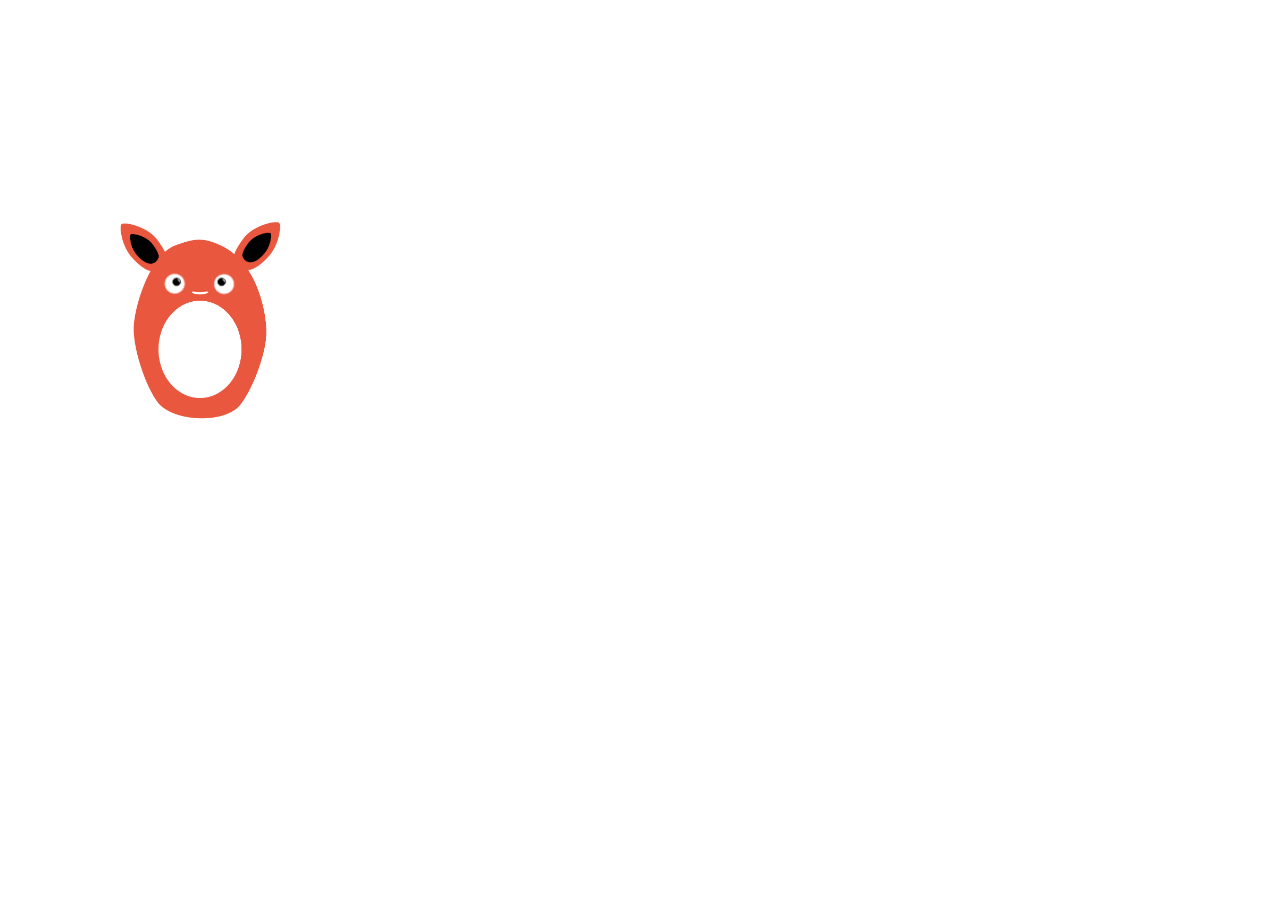
<file: public/assets/moods/adult_elated/index.html>
<!DOCTYPE html>
<html><head data-gwd-animation-mode="quickMode"><meta name="GCD" content="YTk3ODQ3ZWZhN2I4NzZmMzBkNTEwYjJl11deeec23d18ee3215fdb18a22e1a385"/>
    
    <script data-source="custom.elements.min.js" type="text/javascript">/**
 * @license
 * Copyright (c) 2012 The Polymer Authors. All rights reserved.
 *
 * Redistribution and use in source and binary forms, with or without
 * modification, are permitted provided that the following conditions are
 * met:
 *
 *    * Redistributions of source code must retain the above copyright
 * notice, this list of conditions and the following disclaimer.
 *    * Redistributions in binary form must reproduce the above
 * copyright notice, this list of conditions and the following disclaimer
 * in the documentation and/or other materials provided with the
 * distribution.
 *    * Neither the name of Google Inc. nor the names of its
 * contributors may be used to endorse or promote products derived from
 * this software without specific prior written permission.
 *
 * THIS SOFTWARE IS PROVIDED BY THE COPYRIGHT HOLDERS AND CONTRIBUTORS
 * "AS IS" AND ANY EXPRESS OR IMPLIED WARRANTIES, INCLUDING, BUT NOT
 * LIMITED TO, THE IMPLIED WARRANTIES OF MERCHANTABILITY AND FITNESS FOR
 * A PARTICULAR PURPOSE ARE DISCLAIMED. IN NO EVENT SHALL THE COPYRIGHT
 * OWNER OR CONTRIBUTORS BE LIABLE FOR ANY DIRECT, INDIRECT, INCIDENTAL,
 * SPECIAL, EXEMPLARY, OR CONSEQUENTIAL DAMAGES (INCLUDING, BUT NOT
 * LIMITED TO, PROCUREMENT OF SUBSTITUTE GOODS OR SERVICES; LOSS OF USE,
 * DATA, OR PROFITS; OR BUSINESS INTERRUPTION) HOWEVER CAUSED AND ON ANY
 * THEORY OF LIABILITY, WHETHER IN CONTRACT, STRICT LIABILITY, OR TORT
 * (INCLUDING NEGLIGENCE OR OTHERWISE) ARISING IN ANY WAY OUT OF THE USE
 * OF THIS SOFTWARE, EVEN IF ADVISED OF THE POSSIBILITY OF SUCH DAMAGE.
 */
// @version v0.0.20140401

"undefined"==typeof WeakMap&&!function(){var a=Object.defineProperty,b=Date.now()%1e9,c=function(){this.name="__st"+(1e9*Math.random()>>>0)+(b++ +"__")};c.prototype={set:function(b,c){var d=b[this.name];d&&d[0]===b?d[1]=c:a(b,this.name,{value:[b,c],writable:!0})},get:function(a){var b;return(b=a[this.name])&&b[0]===a?b[1]:void 0},"delete":function(a){this.set(a,void 0)}},window.WeakMap=c}(),function(a){function b(a){u.push(a),t||(t=!0,q(d))}function c(a){return window.ShadowDOMPolyfill&&window.ShadowDOMPolyfill.wrapIfNeeded(a)||a}function d(){t=!1;var a=u;u=[],a.sort(function(a,b){return a.uid_-b.uid_});var b=!1;a.forEach(function(a){var c=a.takeRecords();e(a),c.length&&(a.callback_(c,a),b=!0)}),b&&d()}function e(a){a.nodes_.forEach(function(b){var c=p.get(b);c&&c.forEach(function(b){b.observer===a&&b.removeTransientObservers()})})}function f(a,b){for(var c=a;c;c=c.parentNode){var d=p.get(c);if(d)for(var e=0;e<d.length;e++){var f=d[e],g=f.options;if(c===a||g.subtree){var h=b(g);h&&f.enqueue(h)}}}}function g(a){this.callback_=a,this.nodes_=[],this.records_=[],this.uid_=++v}function h(a,b){this.type=a,this.target=b,this.addedNodes=[],this.removedNodes=[],this.previousSibling=null,this.nextSibling=null,this.attributeName=null,this.attributeNamespace=null,this.oldValue=null}function i(a){var b=new h(a.type,a.target);return b.addedNodes=a.addedNodes.slice(),b.removedNodes=a.removedNodes.slice(),b.previousSibling=a.previousSibling,b.nextSibling=a.nextSibling,b.attributeName=a.attributeName,b.attributeNamespace=a.attributeNamespace,b.oldValue=a.oldValue,b}function j(a,b){return w=new h(a,b)}function k(a){return x?x:(x=i(w),x.oldValue=a,x)}function l(){w=x=void 0}function m(a){return a===x||a===w}function n(a,b){return a===b?a:x&&m(a)?x:null}function o(a,b,c){this.observer=a,this.target=b,this.options=c,this.transientObservedNodes=[]}var p=new WeakMap,q=window.msSetImmediate;if(!q){var r=[],s=String(Math.random());window.addEventListener("message",function(a){if(a.data===s){var b=r;r=[],b.forEach(function(a){a()})}}),q=function(a){r.push(a),window.postMessage(s,"*")}}var t=!1,u=[],v=0;g.prototype={observe:function(a,b){if(a=c(a),!b.childList&&!b.attributes&&!b.characterData||b.attributeOldValue&&!b.attributes||b.attributeFilter&&b.attributeFilter.length&&!b.attributes||b.characterDataOldValue&&!b.characterData)throw new SyntaxError;var d=p.get(a);d||p.set(a,d=[]);for(var e,f=0;f<d.length;f++)if(d[f].observer===this){e=d[f],e.removeListeners(),e.options=b;break}e||(e=new o(this,a,b),d.push(e),this.nodes_.push(a)),e.addListeners()},disconnect:function(){this.nodes_.forEach(function(a){for(var b=p.get(a),c=0;c<b.length;c++){var d=b[c];if(d.observer===this){d.removeListeners(),b.splice(c,1);break}}},this),this.records_=[]},takeRecords:function(){var a=this.records_;return this.records_=[],a}};var w,x;o.prototype={enqueue:function(a){var c=this.observer.records_,d=c.length;if(c.length>0){var e=c[d-1],f=n(e,a);if(f)return void(c[d-1]=f)}else b(this.observer);c[d]=a},addListeners:function(){this.addListeners_(this.target)},addListeners_:function(a){var b=this.options;b.attributes&&a.addEventListener("DOMAttrModified",this,!0),b.characterData&&a.addEventListener("DOMCharacterDataModified",this,!0),b.childList&&a.addEventListener("DOMNodeInserted",this,!0),(b.childList||b.subtree)&&a.addEventListener("DOMNodeRemoved",this,!0)},removeListeners:function(){this.removeListeners_(this.target)},removeListeners_:function(a){var b=this.options;b.attributes&&a.removeEventListener("DOMAttrModified",this,!0),b.characterData&&a.removeEventListener("DOMCharacterDataModified",this,!0),b.childList&&a.removeEventListener("DOMNodeInserted",this,!0),(b.childList||b.subtree)&&a.removeEventListener("DOMNodeRemoved",this,!0)},addTransientObserver:function(a){if(a!==this.target){this.addListeners_(a),this.transientObservedNodes.push(a);var b=p.get(a);b||p.set(a,b=[]),b.push(this)}},removeTransientObservers:function(){var a=this.transientObservedNodes;this.transientObservedNodes=[],a.forEach(function(a){this.removeListeners_(a);for(var b=p.get(a),c=0;c<b.length;c++)if(b[c]===this){b.splice(c,1);break}},this)},handleEvent:function(a){switch(a.stopImmediatePropagation(),a.type){case"DOMAttrModified":var b=a.attrName,c=a.relatedNode.namespaceURI,d=a.target,e=new j("attributes",d);e.attributeName=b,e.attributeNamespace=c;var g=a.attrChange===MutationEvent.ADDITION?null:a.prevValue;f(d,function(a){return!a.attributes||a.attributeFilter&&a.attributeFilter.length&&-1===a.attributeFilter.indexOf(b)&&-1===a.attributeFilter.indexOf(c)?void 0:a.attributeOldValue?k(g):e});break;case"DOMCharacterDataModified":var d=a.target,e=j("characterData",d),g=a.prevValue;f(d,function(a){return a.characterData?a.characterDataOldValue?k(g):e:void 0});break;case"DOMNodeRemoved":this.addTransientObserver(a.target);case"DOMNodeInserted":var h,i,d=a.relatedNode,m=a.target;"DOMNodeInserted"===a.type?(h=[m],i=[]):(h=[],i=[m]);var n=m.previousSibling,o=m.nextSibling,e=j("childList",d);e.addedNodes=h,e.removedNodes=i,e.previousSibling=n,e.nextSibling=o,f(d,function(a){return a.childList?e:void 0})}l()}},a.JsMutationObserver=g,a.MutationObserver||(a.MutationObserver=g)}(this),window.CustomElements=window.CustomElements||{flags:{}},function(a){function b(a,c,d){var e=a.firstElementChild;if(!e)for(e=a.firstChild;e&&e.nodeType!==Node.ELEMENT_NODE;)e=e.nextSibling;for(;e;)c(e,d)!==!0&&b(e,c,d),e=e.nextElementSibling;return null}function c(a,b){for(var c=a.shadowRoot;c;)d(c,b),c=c.olderShadowRoot}function d(a,d){b(a,function(a){return d(a)?!0:void c(a,d)}),c(a,d)}function e(a){return h(a)?(i(a),!0):void l(a)}function f(a){d(a,function(a){return e(a)?!0:void 0})}function g(a){return e(a)||f(a)}function h(b){if(!b.__upgraded__&&b.nodeType===Node.ELEMENT_NODE){var c=b.getAttribute("is")||b.localName,d=a.registry[c];if(d)return A.dom&&console.group("upgrade:",b.localName),a.upgrade(b),A.dom&&console.groupEnd(),!0}}function i(a){l(a),r(a)&&d(a,function(a){l(a)})}function j(a){if(E.push(a),!D){D=!0;var b=window.Platform&&window.Platform.endOfMicrotask||setTimeout;b(k)}}function k(){D=!1;for(var a,b=E,c=0,d=b.length;d>c&&(a=b[c]);c++)a();E=[]}function l(a){C?j(function(){m(a)}):m(a)}function m(a){(a.attachedCallback||a.detachedCallback||a.__upgraded__&&A.dom)&&(A.dom&&console.group("inserted:",a.localName),r(a)&&(a.__inserted=(a.__inserted||0)+1,a.__inserted<1&&(a.__inserted=1),a.__inserted>1?A.dom&&console.warn("inserted:",a.localName,"insert/remove count:",a.__inserted):a.attachedCallback&&(A.dom&&console.log("inserted:",a.localName),a.attachedCallback())),A.dom&&console.groupEnd())}function n(a){o(a),d(a,function(a){o(a)})}function o(a){C?j(function(){p(a)}):p(a)}function p(a){(a.attachedCallback||a.detachedCallback||a.__upgraded__&&A.dom)&&(A.dom&&console.group("removed:",a.localName),r(a)||(a.__inserted=(a.__inserted||0)-1,a.__inserted>0&&(a.__inserted=0),a.__inserted<0?A.dom&&console.warn("removed:",a.localName,"insert/remove count:",a.__inserted):a.detachedCallback&&a.detachedCallback()),A.dom&&console.groupEnd())}function q(a){return window.ShadowDOMPolyfill?ShadowDOMPolyfill.wrapIfNeeded(a):a}function r(a){for(var b=a,c=q(document);b;){if(b==c)return!0;b=b.parentNode||b.host}}function s(a){if(a.shadowRoot&&!a.shadowRoot.__watched){A.dom&&console.log("watching shadow-root for: ",a.localName);for(var b=a.shadowRoot;b;)t(b),b=b.olderShadowRoot}}function t(a){a.__watched||(w(a),a.__watched=!0)}function u(a){if(A.dom){var b=a[0];if(b&&"childList"===b.type&&b.addedNodes&&b.addedNodes){for(var c=b.addedNodes[0];c&&c!==document&&!c.host;)c=c.parentNode;var d=c&&(c.URL||c._URL||c.host&&c.host.localName)||"";d=d.split("/?").shift().split("/").pop()}console.group("mutations (%d) [%s]",a.length,d||"")}a.forEach(function(a){"childList"===a.type&&(G(a.addedNodes,function(a){a.localName&&g(a)}),G(a.removedNodes,function(a){a.localName&&n(a)}))}),A.dom&&console.groupEnd()}function v(){u(F.takeRecords()),k()}function w(a){F.observe(a,{childList:!0,subtree:!0})}function x(a){w(a)}function y(a){A.dom&&console.group("upgradeDocument: ",a.baseURI.split("/").pop()),g(a),A.dom&&console.groupEnd()}function z(a){a=q(a);for(var b,c=a.querySelectorAll("link[rel="+B+"]"),d=0,e=c.length;e>d&&(b=c[d]);d++)b.import&&b.import.__parsed&&z(b.import);y(a)}var A=window.logFlags||{},B=window.HTMLImports?HTMLImports.IMPORT_LINK_TYPE:"none",C=!window.MutationObserver||window.MutationObserver===window.JsMutationObserver;a.hasPolyfillMutations=C;var D=!1,E=[],F=new MutationObserver(u),G=Array.prototype.forEach.call.bind(Array.prototype.forEach);a.IMPORT_LINK_TYPE=B,a.watchShadow=s,a.upgradeDocumentTree=z,a.upgradeAll=g,a.upgradeSubtree=f,a.insertedNode=i,a.observeDocument=x,a.upgradeDocument=y,a.takeRecords=v}(window.CustomElements),function(a){function b(b,g){var h=g||{};if(!b)throw new Error("document.registerElement: first argument `name` must not be empty");if(b.indexOf("-")<0)throw new Error("document.registerElement: first argument ('name') must contain a dash ('-'). Argument provided was '"+String(b)+"'.");if(c(b))throw new Error("Failed to execute 'registerElement' on 'Document': Registration failed for type '"+String(b)+"'. The type name is invalid.");if(n(b))throw new Error("DuplicateDefinitionError: a type with name '"+String(b)+"' is already registered");if(!h.prototype)throw new Error("Options missing required prototype property");return h.__name=b.toLowerCase(),h.lifecycle=h.lifecycle||{},h.ancestry=d(h.extends),e(h),f(h),l(h.prototype),o(h.__name,h),h.ctor=p(h),h.ctor.prototype=h.prototype,h.prototype.constructor=h.ctor,a.ready&&a.upgradeDocumentTree(document),h.ctor}function c(a){for(var b=0;b<y.length;b++)if(a===y[b])return!0}function d(a){var b=n(a);return b?d(b.extends).concat([b]):[]}function e(a){for(var b,c=a.extends,d=0;b=a.ancestry[d];d++)c=b.is&&b.tag;a.tag=c||a.__name,c&&(a.is=a.__name)}function f(a){if(!Object.__proto__){var b=HTMLElement.prototype;if(a.is){var c=document.createElement(a.tag);b=Object.getPrototypeOf(c)}for(var d,e=a.prototype;e&&e!==b;){var d=Object.getPrototypeOf(e);e.__proto__=d,e=d}}a.native=b}function g(a){return h(B(a.tag),a)}function h(b,c){return c.is&&b.setAttribute("is",c.is),b.removeAttribute("unresolved"),i(b,c),b.__upgraded__=!0,k(b),a.insertedNode(b),a.upgradeSubtree(b),b}function i(a,b){Object.__proto__?a.__proto__=b.prototype:(j(a,b.prototype,b.native),a.__proto__=b.prototype)}function j(a,b,c){for(var d={},e=b;e!==c&&e!==HTMLElement.prototype;){for(var f,g=Object.getOwnPropertyNames(e),h=0;f=g[h];h++)d[f]||(Object.defineProperty(a,f,Object.getOwnPropertyDescriptor(e,f)),d[f]=1);e=Object.getPrototypeOf(e)}}function k(a){a.createdCallback&&a.createdCallback()}function l(a){if(!a.setAttribute._polyfilled){var b=a.setAttribute;a.setAttribute=function(a,c){m.call(this,a,c,b)};var c=a.removeAttribute;a.removeAttribute=function(a){m.call(this,a,null,c)},a.setAttribute._polyfilled=!0}}function m(a,b,c){var d=this.getAttribute(a);c.apply(this,arguments);var e=this.getAttribute(a);this.attributeChangedCallback&&e!==d&&this.attributeChangedCallback(a,d,e)}function n(a){return a?z[a.toLowerCase()]:void 0}function o(a,b){z[a]=b}function p(a){return function(){return g(a)}}function q(a,b,c){return a===A?r(b,c):C(a,b)}function r(a,b){var c=n(b||a);if(c){if(a==c.tag&&b==c.is)return new c.ctor;if(!b&&!c.is)return new c.ctor}if(b){var d=r(a);return d.setAttribute("is",b),d}var d=B(a);return a.indexOf("-")>=0&&i(d,HTMLElement),d}function s(a){if(!a.__upgraded__&&a.nodeType===Node.ELEMENT_NODE){var b=a.getAttribute("is"),c=n(b||a.localName);if(c){if(b&&c.tag==a.localName)return h(a,c);if(!b&&!c.extends)return h(a,c)}}}function t(b){var c=D.call(this,b);return a.upgradeAll(c),c}a||(a=window.CustomElements={flags:{}});var u=a.flags,v=Boolean(document.registerElement),w=!u.register&&v&&!window.ShadowDOMPolyfill;if(w){var x=function(){};a.registry={},a.upgradeElement=x,a.watchShadow=x,a.upgrade=x,a.upgradeAll=x,a.upgradeSubtree=x,a.observeDocument=x,a.upgradeDocument=x,a.upgradeDocumentTree=x,a.takeRecords=x,a.reservedTagList=[]}else{var y=["annotation-xml","color-profile","font-face","font-face-src","font-face-uri","font-face-format","font-face-name","missing-glyph"],z={},A="http://www.w3.org/1999/xhtml",B=document.createElement.bind(document),C=document.createElementNS.bind(document),D=Node.prototype.cloneNode;document.registerElement=b,document.createElement=r,document.createElementNS=q,Node.prototype.cloneNode=t,a.registry=z,a.upgrade=s}var E;E=Object.__proto__||w?function(a,b){return a instanceof b}:function(a,b){for(var c=a;c;){if(c===b.prototype)return!0;c=c.__proto__}return!1},a.instanceof=E,a.reservedTagList=y,document.register=document.registerElement,a.hasNative=v,a.useNative=w}(window.CustomElements),function(a){function b(a){return"link"===a.localName&&a.getAttribute("rel")===c}var c=a.IMPORT_LINK_TYPE,d={selectors:["link[rel="+c+"]"],map:{link:"parseLink"},parse:function(a){if(!a.__parsed){a.__parsed=!0;var b=a.querySelectorAll(d.selectors);e(b,function(a){d[d.map[a.localName]](a)}),CustomElements.upgradeDocument(a),CustomElements.observeDocument(a)}},parseLink:function(a){b(a)&&this.parseImport(a)},parseImport:function(a){a.import&&d.parse(a.import)}},e=Array.prototype.forEach.call.bind(Array.prototype.forEach);a.parser=d,a.IMPORT_LINK_TYPE=c}(window.CustomElements),function(a){function b(){CustomElements.parser.parse(document),CustomElements.upgradeDocument(document);var a=window.Platform&&Platform.endOfMicrotask?Platform.endOfMicrotask:setTimeout;a(function(){CustomElements.ready=!0,CustomElements.readyTime=Date.now(),window.HTMLImports&&(CustomElements.elapsed=CustomElements.readyTime-HTMLImports.readyTime),document.dispatchEvent(new CustomEvent("WebComponentsReady",{bubbles:!0})),window.HTMLImports&&(HTMLImports.__importsParsingHook=function(a){CustomElements.parser.parse(a.import)})})}if("function"!=typeof window.CustomEvent&&(window.CustomEvent=function(a){var b=document.createEvent("HTMLEvents");return b.initEvent(a,!0,!0),b}),"complete"===document.readyState||a.flags.eager)b();else if("interactive"!==document.readyState||window.attachEvent||window.HTMLImports&&!window.HTMLImports.ready){var c=window.HTMLImports&&!HTMLImports.ready?"HTMLImportsLoaded":"DOMContentLoaded";window.addEventListener(c,b)}else b()}(window.CustomElements);
</script>
    <meta name="generator" content="Google Web Designer 1.1.3.1028">
    <meta name="template" content="Banner 2.0.16">
    <meta http-equiv="Content-Type" content="text/html; charset=utf-8">
    <meta name="viewport" content="width=device-width, initial-scale=1.0">
    <style type="text/css" id="gwd-lightbox-style">.gwd-lightbox{overflow:hidden}</style><style data-exports-type="gwd-pagedeck" data-gwd-node="true" type="text/css">.gwd-pagedeck{overflow:hidden;position:relative}.gwd-pagedeck>.gwd-page.transparent{opacity:0}.gwd-pagedeck>.gwd-page{position:absolute;top:0;left:0;-webkit-transition-property:-webkit-transform,opacity;-moz-transition-property:transform,opacity;transition-property:transform,opacity}.gwd-pagedeck>.gwd-page.linear{transition-timing-function:linear}.gwd-pagedeck>.gwd-page.ease-in{transition-timing-function:ease-in}.gwd-pagedeck>.gwd-page.ease-out{transition-timing-function:ease-out}.gwd-pagedeck>.gwd-page.ease{transition-timing-function:ease}.gwd-pagedeck>.gwd-page.ease-in-out{transition-timing-function:ease-in-out}</style>
    <style type="text/css">html,body{width:100%;height:100%;margin:0px}.gwd-page-container{position:relative;width:100%;height:100%}.gwd-page-content{background-color:transparent;-webkit-transform:matrix3d(1, 0, 0, 0, 0, 1, 0, 0, 0, 0, 1, 0, 0, 0, 0, 1);-moz-transform:matrix3d(1, 0, 0, 0, 0, 1, 0, 0, 0, 0, 1, 0, 0, 0, 0, 1);transform:matrix3d(1, 0, 0, 0, 0, 1, 0, 0, 0, 0, 1, 0, 0, 0, 0, 1);-webkit-perspective:1400px;-moz-perspective:1400px;perspective:1400px;-webkit-transform-style:preserve-3d;-moz-transform-style:preserve-3d;transform-style:preserve-3d;position:absolute}.gwd-page-wrapper{position:absolute;-webkit-transform:translateZ(0);-moz-transform:translateZ(0);transform:translateZ(0);background-image:none}.gwd-page-size{width:300px;height:450px}.gwd-div-mbwf{position:absolute;width:200px;height:300px;-webkit-transform-style:preserve-3d;-moz-transform-style:preserve-3d;transform-style:preserve-3d;left:100px;top:150px;-webkit-transform:matrix3d(1, 0, 0, 0, 0, 1, 0, 0, 0, 0, 1, 0, 0, 0, 0, 1);-moz-transform:matrix3d(1, 0, 0, 0, 0, 1, 0, 0, 0, 0, 1, 0, 0, 0, 0, 1);transform:matrix3d(1, 0, 0, 0, 0, 1, 0, 0, 0, 0, 1, 0, 0, 0, 0, 1)}.gwd-img-pz6h{position:absolute;left:25px;top:80px;width:150px;height:198px;-webkit-transform-origin:50% 50%;-moz-transform-origin:50% 50%;transform-origin:50% 50%;-webkit-transform:matrix3d(1, 0, 0, 0, 0, 1, 0, 0, 0, 0, 1, 0, 0, 0, 0, 1);-moz-transform:matrix3d(1, 0, 0, 0, 0, 1, 0, 0, 0, 0, 1, 0, 0, 0, 0, 1);transform:matrix3d(1, 0, 0, 0, 0, 1, 0, 0, 0, 0, 1, 0, 0, 0, 0, 1)}.gwd-img-1yqa{position:absolute;height:66px;width:60px;left:127px;top:62px;-webkit-transform-style:preserve-3d;-moz-transform-style:preserve-3d;transform-style:preserve-3d;-webkit-transform-origin:50% 50%;-moz-transform-origin:50% 50%;transform-origin:50% 50%;-webkit-transform:matrix3d(1, 0, 0, 0, 0, 1, 0, 0, 0, 0, 1, 0, 0, 0, 0, 1);-moz-transform:matrix3d(1, 0, 0, 0, 0, 1, 0, 0, 0, 0, 1, 0, 0, 0, 0, 1);transform:matrix3d(1, 0, 0, 0, 0, 1, 0, 0, 0, 0, 1, 0, 0, 0, 0, 1)}.gwd-img-1zpp{position:absolute;left:14px;top:62px;height:66px;width:60px;-webkit-transform-style:preserve-3d;-moz-transform-style:preserve-3d;transform-style:preserve-3d;-webkit-transform:matrix3d(1, 0, 0, 0, 0, 1, 0, 0, 0, 0, 1, 0, 0, 0, 0, 1);-moz-transform:matrix3d(1, 0, 0, 0, 0, 1, 0, 0, 0, 0, 1, 0, 0, 0, 0, 1);transform:matrix3d(1, 0, 0, 0, 0, 1, 0, 0, 0, 0, 1, 0, 0, 0, 0, 1);-webkit-transform-origin:50% 50%;-moz-transform-origin:50% 50%;transform-origin:50% 50%}.gwd-img-w2kz{position:absolute;left:60px;top:120px;height:28px;width:30px}.gwd-img-tdu2{position:absolute;left:109px;top:120px;height:28px;width:30px}.gwd-img-8hb8{position:absolute;left:69px;top:124px;height:15px;width:15px}.gwd-img-z1av{position:absolute;left:114px;top:124px;height:15px;width:15px}.gwd-img-b9b5{position:absolute;left:90px;top:138px;width:20px;height:10px;-webkit-transform-origin:50% 50%;-moz-transform-origin:50% 50%;transform-origin:50% 50%;-webkit-transform:matrix3d(1, 0, 0, 0, 0, 1, 0, 0, 0, 0, 1, 0, 0, 0, 0, 1);-moz-transform:matrix3d(1, 0, 0, 0, 0, 1, 0, 0, 0, 0, 1, 0, 0, 0, 0, 1);transform:matrix3d(1, 0, 0, 0, 0, 1, 0, 0, 0, 0, 1, 0, 0, 0, 0, 1)}@-webkit-keyframes gwd-gen-9q6hgwdanimation_gwd-keyframes{0%{left:90px;top:138px;width:20px;height:10px;-webkit-transform-origin:50% 50%;-webkit-transform:matrix3d(1, 0, 0, 0, 0, 1, 0, 0, 0, 0, 1, 0, 0, 0, 0, 1);-webkit-animation-timing-function:ease-out}25%{left:88.60908236743083px;top:131.79746840409695px;width:20px;height:23.7741681626px;-webkit-transform-origin:8.6853625094px 17.4069765749px 0px;-webkit-transform:matrix3d(1, 0, 0, 0, 0, 1, 0, 0, 0, 0, 1, 0, 0, 0, 0, 1);-webkit-animation-timing-function:ease-out}50%{left:90px;top:138px;width:20px;height:10px;-webkit-transform-origin:50% 50%;-webkit-transform:matrix3d(1, 0, 0, 0, 0, 1, 0, 0, 0, 0, 1, 0, 0, 0, 0, 1);-webkit-animation-timing-function:ease-out}75%{left:88.79625856544297px;top:130.56935503471573px;width:20px;height:24.0242629405px;-webkit-transform-origin:9.5156272999px 22.7832746994px 0px;-webkit-transform:matrix3d(1, 0, 0, 0, 0, 1, 0, 0, 0, 0, 1, 0, 0, 0, 0, 1);-webkit-animation-timing-function:ease-out}100%{left:90px;top:138px;width:20px;height:10px;-webkit-transform-origin:50% 50%;-webkit-transform:matrix3d(1, 0, 0, 0, 0, 1, 0, 0, 0, 0, 1, 0, 0, 0, 0, 1);-webkit-animation-timing-function:ease-out}}@-moz-keyframes gwd-gen-9q6hgwdanimation_gwd-keyframes{0%{left:90px;top:138px;width:20px;height:10px;-moz-transform-origin:50% 50%;-moz-transform:matrix3d(1, 0, 0, 0, 0, 1, 0, 0, 0, 0, 1, 0, 0, 0, 0, 1);-moz-animation-timing-function:ease-out}25%{left:88.60908236743083px;top:131.79746840409695px;width:20px;height:23.7741681626px;-moz-transform-origin:8.6853625094px 17.4069765749px 0px;-moz-transform:matrix3d(1, 0, 0, 0, 0, 1, 0, 0, 0, 0, 1, 0, 0, 0, 0, 1);-moz-animation-timing-function:ease-out}50%{left:90px;top:138px;width:20px;height:10px;-moz-transform-origin:50% 50%;-moz-transform:matrix3d(1, 0, 0, 0, 0, 1, 0, 0, 0, 0, 1, 0, 0, 0, 0, 1);-moz-animation-timing-function:ease-out}75%{left:88.79625856544297px;top:130.56935503471573px;width:20px;height:24.0242629405px;-moz-transform-origin:9.5156272999px 22.7832746994px 0px;-moz-transform:matrix3d(1, 0, 0, 0, 0, 1, 0, 0, 0, 0, 1, 0, 0, 0, 0, 1);-moz-animation-timing-function:ease-out}100%{left:90px;top:138px;width:20px;height:10px;-moz-transform-origin:50% 50%;-moz-transform:matrix3d(1, 0, 0, 0, 0, 1, 0, 0, 0, 0, 1, 0, 0, 0, 0, 1);-moz-animation-timing-function:ease-out}}@keyframes gwd-gen-9q6hgwdanimation_gwd-keyframes{0%{left:90px;top:138px;width:20px;height:10px;transform-origin:50% 50%;transform:matrix3d(1, 0, 0, 0, 0, 1, 0, 0, 0, 0, 1, 0, 0, 0, 0, 1);animation-timing-function:ease-out}25%{left:88.60908236743083px;top:131.79746840409695px;width:20px;height:23.7741681626px;transform-origin:8.6853625094px 17.4069765749px 0px;transform:matrix3d(1, 0, 0, 0, 0, 1, 0, 0, 0, 0, 1, 0, 0, 0, 0, 1);animation-timing-function:ease-out}50%{left:90px;top:138px;width:20px;height:10px;transform-origin:50% 50%;transform:matrix3d(1, 0, 0, 0, 0, 1, 0, 0, 0, 0, 1, 0, 0, 0, 0, 1);animation-timing-function:ease-out}75%{left:88.79625856544297px;top:130.56935503471573px;width:20px;height:24.0242629405px;transform-origin:9.5156272999px 22.7832746994px 0px;transform:matrix3d(1, 0, 0, 0, 0, 1, 0, 0, 0, 0, 1, 0, 0, 0, 0, 1);animation-timing-function:ease-out}100%{left:90px;top:138px;width:20px;height:10px;transform-origin:50% 50%;transform:matrix3d(1, 0, 0, 0, 0, 1, 0, 0, 0, 0, 1, 0, 0, 0, 0, 1);animation-timing-function:ease-out}}#page1.gwd-play-animation .gwd-div-mbwf .gwd-gen-9q6hgwdanimation{-webkit-animation:gwd-gen-9q6hgwdanimation_gwd-keyframes 2s linear 0s infinite normal forwards;-moz-animation:gwd-gen-9q6hgwdanimation_gwd-keyframes 2s linear 0s infinite normal forwards;animation:gwd-gen-9q6hgwdanimation_gwd-keyframes 2s linear 0s infinite normal forwards}@-webkit-keyframes gwd-gen-x1oxgwdanimation_gwd-keyframes{0%{-webkit-transform:matrix3d(1, 0, 0, 0, 0, 1, 0, 0, 0, 0, 1, 0, 0, 0, 0, 1);-webkit-transform-origin:50% 50%;-webkit-animation-timing-function:ease-out}25%{-webkit-transform:matrix3d(.93814947, -0.34623051, 0, 0, .34623051, .93814947, 0, 0, 0, 0, 1, 0, 0, 0, 0, 1);-webkit-transform-origin:50% 50%;-webkit-animation-timing-function:ease}50%{-webkit-transform:matrix3d(.55641583, .83090398, 0, 0, -0.83090398, .55641583, 0, 0, 0, 0, 1, 0, 0, 0, 0, 1);-webkit-transform-origin:40.0974301832px 49.1797610624px 0px;-webkit-animation-timing-function:ease}75%{-webkit-transform:matrix3d(.96632794, -0.25731365, 0, 0, .25731365, .96632794, 0, 0, 0, 0, 1, 0, 0, 0, 0, 1);-webkit-transform-origin:39.5193955011px 47.3988439306px 0px;-webkit-animation-timing-function:ease-in}100%{-webkit-transform:matrix3d(1, 0, 0, 0, 0, 1, 0, 0, 0, 0, 1, 0, 0, 0, 0, 1);-webkit-transform-origin:50% 50%;-webkit-animation-timing-function:linear}}@-moz-keyframes gwd-gen-x1oxgwdanimation_gwd-keyframes{0%{-moz-transform:matrix3d(1, 0, 0, 0, 0, 1, 0, 0, 0, 0, 1, 0, 0, 0, 0, 1);-moz-transform-origin:50% 50%;-moz-animation-timing-function:ease-out}25%{-moz-transform:matrix3d(.93814947, -0.34623051, 0, 0, .34623051, .93814947, 0, 0, 0, 0, 1, 0, 0, 0, 0, 1);-moz-transform-origin:50% 50%;-moz-animation-timing-function:ease}50%{-moz-transform:matrix3d(.55641583, .83090398, 0, 0, -0.83090398, .55641583, 0, 0, 0, 0, 1, 0, 0, 0, 0, 1);-moz-transform-origin:40.0974301832px 49.1797610624px 0px;-moz-animation-timing-function:ease}75%{-moz-transform:matrix3d(.96632794, -0.25731365, 0, 0, .25731365, .96632794, 0, 0, 0, 0, 1, 0, 0, 0, 0, 1);-moz-transform-origin:39.5193955011px 47.3988439306px 0px;-moz-animation-timing-function:ease-in}100%{-moz-transform:matrix3d(1, 0, 0, 0, 0, 1, 0, 0, 0, 0, 1, 0, 0, 0, 0, 1);-moz-transform-origin:50% 50%;-moz-animation-timing-function:linear}}@keyframes gwd-gen-x1oxgwdanimation_gwd-keyframes{0%{transform:matrix3d(1, 0, 0, 0, 0, 1, 0, 0, 0, 0, 1, 0, 0, 0, 0, 1);transform-origin:50% 50%;animation-timing-function:ease-out}25%{transform:matrix3d(.93814947, -0.34623051, 0, 0, .34623051, .93814947, 0, 0, 0, 0, 1, 0, 0, 0, 0, 1);transform-origin:50% 50%;animation-timing-function:ease}50%{transform:matrix3d(.55641583, .83090398, 0, 0, -0.83090398, .55641583, 0, 0, 0, 0, 1, 0, 0, 0, 0, 1);transform-origin:40.0974301832px 49.1797610624px 0px;animation-timing-function:ease}75%{transform:matrix3d(.96632794, -0.25731365, 0, 0, .25731365, .96632794, 0, 0, 0, 0, 1, 0, 0, 0, 0, 1);transform-origin:39.5193955011px 47.3988439306px 0px;animation-timing-function:ease-in}100%{transform:matrix3d(1, 0, 0, 0, 0, 1, 0, 0, 0, 0, 1, 0, 0, 0, 0, 1);transform-origin:50% 50%;animation-timing-function:linear}}#page1.gwd-play-animation .gwd-div-mbwf .gwd-gen-x1oxgwdanimation{-webkit-animation:gwd-gen-x1oxgwdanimation_gwd-keyframes 2s linear 0s infinite normal forwards;-moz-animation:gwd-gen-x1oxgwdanimation_gwd-keyframes 2s linear 0s infinite normal forwards;animation:gwd-gen-x1oxgwdanimation_gwd-keyframes 2s linear 0s infinite normal forwards}@-webkit-keyframes gwd-gen-8no3gwdanimation_gwd-keyframes{0%{-webkit-transform-origin:50% 50%;-webkit-transform:matrix3d(1, 0, 0, 0, 0, 1, 0, 0, 0, 0, 1, 0, 0, 0, 0, 1);-webkit-animation-timing-function:ease-out}25%{-webkit-transform-origin:17.2708405878px 47.9768786127px 0px;-webkit-transform:matrix3d(.68533397, -0.72822892, 0, 0, .72822892, .68533397, 0, 0, 0, 0, 1, 0, 0, 0, 0, 1);-webkit-animation-timing-function:ease}50%{-webkit-transform-origin:18.426909952px 46.8208092486px 0px;-webkit-transform:matrix3d(.86205061, .5068222, 0, 0, -0.5068222, .86205061, 0, 0, 0, 0, 1, 0, 0, 0, 0, 1);-webkit-animation-timing-function:ease}75%{-webkit-transform-origin:17.8488752699px 47.9768786127px 0px;-webkit-transform:matrix3d(.8652418, -0.5013548, 0, 0, .5013548, .8652418, 0, 0, 0, 0, 1, 0, 0, 0, 0, 1);-webkit-animation-timing-function:ease-in}100%{-webkit-transform-origin:50% 50%;-webkit-transform:matrix3d(1, 0, 0, 0, 0, 1, 0, 0, 0, 0, 1, 0, 0, 0, 0, 1);-webkit-animation-timing-function:linear}}@-moz-keyframes gwd-gen-8no3gwdanimation_gwd-keyframes{0%{-moz-transform-origin:50% 50%;-moz-transform:matrix3d(1, 0, 0, 0, 0, 1, 0, 0, 0, 0, 1, 0, 0, 0, 0, 1);-moz-animation-timing-function:ease-out}25%{-moz-transform-origin:17.2708405878px 47.9768786127px 0px;-moz-transform:matrix3d(.68533397, -0.72822892, 0, 0, .72822892, .68533397, 0, 0, 0, 0, 1, 0, 0, 0, 0, 1);-moz-animation-timing-function:ease}50%{-moz-transform-origin:18.426909952px 46.8208092486px 0px;-moz-transform:matrix3d(.86205061, .5068222, 0, 0, -0.5068222, .86205061, 0, 0, 0, 0, 1, 0, 0, 0, 0, 1);-moz-animation-timing-function:ease}75%{-moz-transform-origin:17.8488752699px 47.9768786127px 0px;-moz-transform:matrix3d(.8652418, -0.5013548, 0, 0, .5013548, .8652418, 0, 0, 0, 0, 1, 0, 0, 0, 0, 1);-moz-animation-timing-function:ease-in}100%{-moz-transform-origin:50% 50%;-moz-transform:matrix3d(1, 0, 0, 0, 0, 1, 0, 0, 0, 0, 1, 0, 0, 0, 0, 1);-moz-animation-timing-function:linear}}@keyframes gwd-gen-8no3gwdanimation_gwd-keyframes{0%{transform-origin:50% 50%;transform:matrix3d(1, 0, 0, 0, 0, 1, 0, 0, 0, 0, 1, 0, 0, 0, 0, 1);animation-timing-function:ease-out}25%{transform-origin:17.2708405878px 47.9768786127px 0px;transform:matrix3d(.68533397, -0.72822892, 0, 0, .72822892, .68533397, 0, 0, 0, 0, 1, 0, 0, 0, 0, 1);animation-timing-function:ease}50%{transform-origin:18.426909952px 46.8208092486px 0px;transform:matrix3d(.86205061, .5068222, 0, 0, -0.5068222, .86205061, 0, 0, 0, 0, 1, 0, 0, 0, 0, 1);animation-timing-function:ease}75%{transform-origin:17.8488752699px 47.9768786127px 0px;transform:matrix3d(.8652418, -0.5013548, 0, 0, .5013548, .8652418, 0, 0, 0, 0, 1, 0, 0, 0, 0, 1);animation-timing-function:ease-in}100%{transform-origin:50% 50%;transform:matrix3d(1, 0, 0, 0, 0, 1, 0, 0, 0, 0, 1, 0, 0, 0, 0, 1);animation-timing-function:linear}}#page1.gwd-play-animation .gwd-div-mbwf .gwd-gen-8no3gwdanimation{-webkit-animation:gwd-gen-8no3gwdanimation_gwd-keyframes 2s linear 0s infinite normal forwards;-moz-animation:gwd-gen-8no3gwdanimation_gwd-keyframes 2s linear 0s infinite normal forwards;animation:gwd-gen-8no3gwdanimation_gwd-keyframes 2s linear 0s infinite normal forwards}@-webkit-keyframes gwd-gen-p5lcgwdanimation_gwd-keyframes{0%{left:25px;top:80px;width:150px;height:198px;-webkit-transform-origin:50% 50%;-webkit-transform:matrix3d(1, 0, 0, 0, 0, 1, 0, 0, 0, 0, 1, 0, 0, 0, 0, 1);-webkit-animation-timing-function:ease-out}25%{left:25px;top:80px;width:150px;height:221.8843930636px;-webkit-transform-origin:75px 110.9421965318px 0px;-webkit-transform:matrix3d(1, 0, 0, 0, 0, 1, 0, 0, 0, 0, 1, 0, 0, 0, 0, 1);-webkit-animation-timing-function:ease}50%{left:25px;top:80px;width:150px;height:222px;-webkit-transform-origin:50% 50%;-webkit-transform:matrix3d(1, 0, 0, 0, 0, 1, 0, 0, 0, 0, 1, 0, 0, 0, 0, 1);-webkit-animation-timing-function:ease}75%{left:25px;top:80px;width:150px;height:222px;-webkit-transform-origin:50% 50%;-webkit-transform:matrix3d(1, 0, 0, 0, 0, 1, 0, 0, 0, 0, 1, 0, 0, 0, 0, 1);-webkit-animation-timing-function:ease-in}100%{left:25px;top:80px;width:150px;height:198px;-webkit-transform-origin:50% 50%;-webkit-transform:matrix3d(1, 0, 0, 0, 0, 1, 0, 0, 0, 0, 1, 0, 0, 0, 0, 1);-webkit-animation-timing-function:linear}}@-moz-keyframes gwd-gen-p5lcgwdanimation_gwd-keyframes{0%{left:25px;top:80px;width:150px;height:198px;-moz-transform-origin:50% 50%;-moz-transform:matrix3d(1, 0, 0, 0, 0, 1, 0, 0, 0, 0, 1, 0, 0, 0, 0, 1);-moz-animation-timing-function:ease-out}25%{left:25px;top:80px;width:150px;height:221.8843930636px;-moz-transform-origin:75px 110.9421965318px 0px;-moz-transform:matrix3d(1, 0, 0, 0, 0, 1, 0, 0, 0, 0, 1, 0, 0, 0, 0, 1);-moz-animation-timing-function:ease}50%{left:25px;top:80px;width:150px;height:222px;-moz-transform-origin:50% 50%;-moz-transform:matrix3d(1, 0, 0, 0, 0, 1, 0, 0, 0, 0, 1, 0, 0, 0, 0, 1);-moz-animation-timing-function:ease}75%{left:25px;top:80px;width:150px;height:222px;-moz-transform-origin:50% 50%;-moz-transform:matrix3d(1, 0, 0, 0, 0, 1, 0, 0, 0, 0, 1, 0, 0, 0, 0, 1);-moz-animation-timing-function:ease-in}100%{left:25px;top:80px;width:150px;height:198px;-moz-transform-origin:50% 50%;-moz-transform:matrix3d(1, 0, 0, 0, 0, 1, 0, 0, 0, 0, 1, 0, 0, 0, 0, 1);-moz-animation-timing-function:linear}}@keyframes gwd-gen-p5lcgwdanimation_gwd-keyframes{0%{left:25px;top:80px;width:150px;height:198px;transform-origin:50% 50%;transform:matrix3d(1, 0, 0, 0, 0, 1, 0, 0, 0, 0, 1, 0, 0, 0, 0, 1);animation-timing-function:ease-out}25%{left:25px;top:80px;width:150px;height:221.8843930636px;transform-origin:75px 110.9421965318px 0px;transform:matrix3d(1, 0, 0, 0, 0, 1, 0, 0, 0, 0, 1, 0, 0, 0, 0, 1);animation-timing-function:ease}50%{left:25px;top:80px;width:150px;height:222px;transform-origin:50% 50%;transform:matrix3d(1, 0, 0, 0, 0, 1, 0, 0, 0, 0, 1, 0, 0, 0, 0, 1);animation-timing-function:ease}75%{left:25px;top:80px;width:150px;height:222px;transform-origin:50% 50%;transform:matrix3d(1, 0, 0, 0, 0, 1, 0, 0, 0, 0, 1, 0, 0, 0, 0, 1);animation-timing-function:ease-in}100%{left:25px;top:80px;width:150px;height:198px;transform-origin:50% 50%;transform:matrix3d(1, 0, 0, 0, 0, 1, 0, 0, 0, 0, 1, 0, 0, 0, 0, 1);animation-timing-function:linear}}#page1.gwd-play-animation .gwd-div-mbwf .gwd-gen-p5lcgwdanimation{-webkit-animation:gwd-gen-p5lcgwdanimation_gwd-keyframes 2s linear 0s infinite normal forwards;-moz-animation:gwd-gen-p5lcgwdanimation_gwd-keyframes 2s linear 0s infinite normal forwards;animation:gwd-gen-p5lcgwdanimation_gwd-keyframes 2s linear 0s infinite normal forwards}.gwd-div-3w6j{width:400px}.gwd-div-nxyg{width:400px}@-webkit-keyframes gwd-gen-8vypgwdanimation_gwd-keyframes{0%{left:100px;top:150px;-webkit-transform:matrix3d(1, 0, 0, 0, 0, 1, 0, 0, 0, 0, 1, 0, 0, 0, 0, 1);-webkit-animation-timing-function:ease-out}31.25%{left:100px;top:-20px;-webkit-transform:matrix3d(.91843937, .39556178, 0, 0, -0.39556178, .91843937, 0, 0, 0, 0, 1, 0, 0, 0, 0, 1);-webkit-animation-timing-function:linear}50%{left:100px;top:-20px;-webkit-transform:matrix3d(.84466236, -0.53529944, 0, 0, .53529944, .84466236, 0, 0, 0, 0, 1, 0, 0, 0, 0, 1);-webkit-animation-timing-function:linear}68.75%{left:100px;top:-20px;-webkit-transform:matrix3d(.88251264, .47028868, 0, 0, -0.47028868, .88251264, 0, 0, 0, 0, 1, 0, 0, 0, 0, 1);-webkit-animation-timing-function:ease-in}100%{left:100px;top:150px;-webkit-transform:matrix3d(1, 0, 0, 0, 0, 1, 0, 0, 0, 0, 1, 0, 0, 0, 0, 1);-webkit-animation-timing-function:linear}}@-moz-keyframes gwd-gen-8vypgwdanimation_gwd-keyframes{0%{left:100px;top:150px;-moz-transform:matrix3d(1, 0, 0, 0, 0, 1, 0, 0, 0, 0, 1, 0, 0, 0, 0, 1);-moz-animation-timing-function:ease-out}31.25%{left:100px;top:-20px;-moz-transform:matrix3d(.91843937, .39556178, 0, 0, -0.39556178, .91843937, 0, 0, 0, 0, 1, 0, 0, 0, 0, 1);-moz-animation-timing-function:linear}50%{left:100px;top:-20px;-moz-transform:matrix3d(.84466236, -0.53529944, 0, 0, .53529944, .84466236, 0, 0, 0, 0, 1, 0, 0, 0, 0, 1);-moz-animation-timing-function:linear}68.75%{left:100px;top:-20px;-moz-transform:matrix3d(.88251264, .47028868, 0, 0, -0.47028868, .88251264, 0, 0, 0, 0, 1, 0, 0, 0, 0, 1);-moz-animation-timing-function:ease-in}100%{left:100px;top:150px;-moz-transform:matrix3d(1, 0, 0, 0, 0, 1, 0, 0, 0, 0, 1, 0, 0, 0, 0, 1);-moz-animation-timing-function:linear}}@keyframes gwd-gen-8vypgwdanimation_gwd-keyframes{0%{left:100px;top:150px;transform:matrix3d(1, 0, 0, 0, 0, 1, 0, 0, 0, 0, 1, 0, 0, 0, 0, 1);animation-timing-function:ease-out}31.25%{left:100px;top:-20px;transform:matrix3d(.91843937, .39556178, 0, 0, -0.39556178, .91843937, 0, 0, 0, 0, 1, 0, 0, 0, 0, 1);animation-timing-function:linear}50%{left:100px;top:-20px;transform:matrix3d(.84466236, -0.53529944, 0, 0, .53529944, .84466236, 0, 0, 0, 0, 1, 0, 0, 0, 0, 1);animation-timing-function:linear}68.75%{left:100px;top:-20px;transform:matrix3d(.88251264, .47028868, 0, 0, -0.47028868, .88251264, 0, 0, 0, 0, 1, 0, 0, 0, 0, 1);animation-timing-function:ease-in}100%{left:100px;top:150px;transform:matrix3d(1, 0, 0, 0, 0, 1, 0, 0, 0, 0, 1, 0, 0, 0, 0, 1);animation-timing-function:linear}}#page1.gwd-play-animation .gwd-gen-8vypgwdanimation{-webkit-animation:gwd-gen-8vypgwdanimation_gwd-keyframes 1.6s linear 0s infinite normal forwards;-moz-animation:gwd-gen-8vypgwdanimation_gwd-keyframes 1.6s linear 0s infinite normal forwards;animation:gwd-gen-8vypgwdanimation_gwd-keyframes 1.6s linear 0s infinite normal forwards}</style>
    <script data-source="gwdpage_min.js" data-version="1" data-exports-type="gwd-page" type="text/javascript">(function(){"use strict";var b=function(a){setTimeout(a,0)};var d=function(a,e){var c;c=document.createEvent("Event");c.initEvent(a,!0,!0);e.dispatchEvent(c)};document.register&&document.registerElement("gwd-page",{prototype:Object.create(HTMLDivElement.prototype,{createdCallback:{value:function(){this.c=this.handleReadyEvent_.bind(this);this.a=[];this.b=!1;var a=parseInt(this.getAttribute("data-gwd-width"),10)||this.clientWidth;this.d=(parseInt(this.getAttribute("data-gwd-height"),10)||this.clientHeight)>=a},enumerable:!0},attachedCallback:{value:function(){this.addEventListener("ready",this.c,!1);b(function(){this.a=Array.prototype.slice.call(this.querySelectorAll("*")).filter(function(a){return"function"!=
typeof a.gwdLoad||"function"!=typeof a.gwdIsLoaded||a.gwdIsLoaded()?!1:!0},this);0<this.a.length?(this.style.visibility="hidden",this.b=!1):this.firePageReadyEvent_();d("attached",this)}.bind(this))},enumerable:!0},detachedCallback:{value:function(){this.removeEventListener("ready",this.c,!1);this.classList.remove("gwd-play-animation");d("detached",this)},enumerable:!0},gwdIsLoaded:{value:function(){return 0==this.a.length},enumerable:!0},gwdLoad:{value:function(){if(this.gwdIsLoaded())this.firePageReadyEvent_();
else for(var a=this.a.length-1;0<=a;a--)this.a[a].gwdLoad()},enumerable:!0},handleReadyEvent_:{value:function(a){a=this.a.indexOf(a.target);0<=a&&(this.a.splice(a,1),0==this.a.length&&this.firePageReadyEvent_())},enumerable:!1},firePageReadyEvent_:{value:function(){this.style.visibility="";this.b||(d("ready",this),d("pageload",this));this.b=!0},enumerable:!1},gwdPresent:{value:function(){d("pagepresenting",this);this.classList.add("gwd-play-animation")},enumerable:!0},isPortrait:{value:function(){return this.d}}}),
"extends":"div"});})()
</script>
    <script data-source="gwdpagedeck_min.js" data-version="1.1" data-exports-type="gwd-pagedeck" type="text/javascript">(function(){"use strict";var k=["-ms-","-moz-","-webkit-",""],l=function(a,c){for(var b,d,e=0;e<k.length;++e)b=k[e]+"transition-duration",d=""+c,a.style.setProperty(b,d)};function m(a,c,b,d,e,g,f){this.h=a;this.e=c;this.o=b;a=d||"none";this.i=e="none"===a?0:e||1E3;this.d=g||"linear";this.f=[];if(e){g=f||"top";if(f=this.h){f.classList.add("gwd-page");f.classList.add("center");f="center";if("push"==a)switch(g){case "top":f="top";break;case "bottom":f="bottom";break;case "left":f="left";break;case "right":f="right"}this.f.push(f);"fade"==a&&this.f.push("transparent")}f=this.e;e="center";if("none"!=a&&"fade"!=a)switch(g){case "top":e="bottom";break;case "bottom":e="top";
break;case "left":e="right";break;case "right":e="left"}f.classList.add(e);f.classList.add("gwd-page");"fade"==a&&f.classList.add("transparent")}}m.prototype.start=function(){if(this.i){var a=this.h,c=this.e;n(c,this.r.bind(this));a&&(l(a,this.i+"ms"),a.classList.add(this.d));l(c,this.i+"ms");c.classList.add(this.d);c.setAttribute("gwd-reflow",c.offsetWidth);if(a)for(var b=0;b<this.f.length;++b)a.classList.add(this.f[b]);p(c)}else this.o()};
var q=function(a,c,b,d){b="transform: matrix3d(1,0,0,0,0,1,0,0,0,0,1,0,"+b+","+d+",0,1);";return a+"."+c+"{-webkit-"+b+"-moz-"+b+"-ms-"+b+b+"}"},r="center top bottom left right transparent".split(" "),p=function(a){r.forEach(function(c){a.classList.remove(c)})},n=function(a,c){var b=function(){a.removeEventListener("webkitTransitionEnd",b);a.removeEventListener("transitionend",b);c()};a.addEventListener("webkitTransitionEnd",b);a.addEventListener("transitionend",b)};
m.prototype.r=function(){var a=this.h;a&&(p(a),l(a,0),a.classList.remove(this.d));l(this.e,0);this.e.classList.remove(this.d);this.o()};var s=function(a,c,b){var d;b?(d=document.createEvent("CustomEvent"),d.initCustomEvent(a,!0,!0,b)):(d=document.createEvent("Event"),d.initEvent(a,!0,!0));c.dispatchEvent(d)};document.registerElement&&document.registerElement("gwd-pagedeck",{prototype:Object.create(HTMLDivElement.prototype,{createdCallback:{value:function(){window.addEventListener("WebComponentsReady",this.handleWebComponentsReadyEvent_.bind(this),!1);this.l=this.forwardDeviceEventsToCurrentPage_.bind(this,"shake");this.k=this.forwardDeviceEventsToCurrentPage_.bind(this,"rotatetoportrait");this.j=this.forwardDeviceEventsToCurrentPage_.bind(this,"rotatetolandscape");this.a=[];this.m=this.handlePageLoaded_.bind(this);
this.q=this.endPageTransition_.bind(this);this.c=this.n=null;this.b=-1;this.g=!1;this.classList.add("gwd-pagedeck")},enumerable:!0},handleWebComponentsReadyEvent_:{value:function(){this.a=Array.prototype.slice.call(this.querySelectorAll("div[is=gwd-page]"));for(this.a.forEach(function(a){a.classList.add("gwd-page")});this.firstChild;)this.removeChild(this.firstChild);-1==this.b&&void 0!==this.p&&this.goToPage(this.p)},enumerable:!1},attachedCallback:{value:function(){if(!this.n){var a;a=this.offsetWidth;
var c=this.offsetHeight,b;b=this.id;b=(b&&"#")+b+".gwd-pagedeck > .gwd-page";a=q(b,"center",0,0)+q(b,"top",0,c)+q(b,"bottom",0,-c)+q(b,"left",a,0)+q(b,"right",-a,0);c=document.createElement("style");void 0!==c.cssText?c.cssText=a:c.innerHTML=a;document.head.appendChild(c);this.n=c}this.addEventListener("pageload",this.m,!1);document.body.addEventListener("shake",this.l,!0);document.body.addEventListener("rotatetoportrait",this.k,!0);document.body.addEventListener("rotatetolandscape",this.j,!0)},enumerable:!0},
detachedCallback:{value:function(){this.removeEventListener("pageload",this.m,!1);document.body.removeEventListener("shake",this.l,!0);document.body.removeEventListener("rotatetoportrait",this.k,!0);document.body.removeEventListener("rotatetolandscape",this.j,!0)},enumerable:!0},goToPageImpl_:{value:function(a,c,b,d,e){if(!(this.b==a||0>a||a>this.a.length-1||this.c)){var g=this.a[this.b],f=this.a[a];this.b=a;this.c=new m(g,f,this.q,c,b,d,e);this.appendChild(f);var h=f.gwdLoad&&!f.gwdIsLoaded();this.g=
h;setTimeout(function(){h?f.gwdLoad():this.startPageTransition_()}.bind(this),0)}},enumerable:!1},handlePageLoaded_:{value:function(a){this.g&&a.target.parentNode==this&&(this.startPageTransition_(),this.g=!1)}},startPageTransition_:{value:function(){s("pagetransitionstart",this);this.c.start()},enumerable:!1},endPageTransition_:{value:function(){this.c&&(this.c=null);var a=this.firstChild,c=this.lastChild,b=a==c;s("pagetransitionend",this,{outgoingPage:b?null:a,incomingPage:c});b||this.removeChild(a);
c.gwdPresent()},enumerable:!1},findPageIndexByAttributeValue:{value:function(a,c){for(var b=this.a.length,d,e=0;e<b;e++)if(d=this.a[e],"boolean"==typeof c){if(d.hasAttribute(a))return e}else if(d.getAttribute(a)==c)return e;return-1},enumerable:!0},goToNextPage:{value:function(a,c,b,d,e){var g=this.b,f=g+1;f>=this.a.length&&(f=a?0:g);this.goToPageImpl_(f,c,b,d,e)},enumerable:!0},goToPreviousPage:{value:function(a,c,b,d,e){var g=this.b,f=this.a.length,h=g-1;0>h&&(h=a?f-1:g);this.goToPageImpl_(h,c,
b,d,e)},enumerable:!0},goToPage:{value:function(a,c,b,d,e){this.a.length?(a="number"==typeof a?a:this.findPageIndexByAttributeValue("id",a),0<=a&&this.goToPageImpl_(a,c,b,d,e)):this.p=a},enumerable:!0},currentIndex:{get:function(){return 0<=this.b?this.b:void 0},enumerable:!0},getPage:{value:function(a){if("number"!=typeof a){if(!a)return null;a=this.findPageIndexByAttributeValue("id",a)}return 0>a||a>this.a.length-1?null:this.a[a]},enumerable:!0},getDefaultPage:{value:function(){var a=this.getAttribute("default-page");
return a?this.getPage(this.findPageIndexByAttributeValue("id",a)):this.getPage(0)},enumerable:!0},getOrientationSpecificPage:{value:function(a,c){var b=this.getPage(c),d=b.getAttribute("alt-orientation-page");if(!d)return b;var e=b.isPortrait(),g=1==a,d=this.getPage(d);return g==e?b:d},enumerable:!0},forwardDeviceEventsToCurrentPage_:{value:function(a,c){if(c.target==document.body){var b=this.getPage(this.b);s(a,b)}},enumerable:!1},getElementById:{value:function(a){for(var c=this.a.length,b=0;b<c;b++){var d=
this.a[b].querySelector("#"+a);if(d)return d}return null},enumerable:!0}}),"extends":"div"});})()
</script>
    <script data-source="gwdgenericad_min.js" data-version="1" data-exports-type="gwd-genericad" type="text/javascript">(function(){"use strict";document.registerElement&&document.registerElement("gwd-genericad",{prototype:Object.create(HTMLElement.prototype,{createdCallback:{value:function(){this.b=this.handleResize_.bind(this)},enumerable:!0},attachedCallback:{value:function(){this.a=this.querySelector("[is=gwd-pagedeck]");window.addEventListener("resize",this.b,!1)},enumerable:!0},detachedCallback:{value:function(){window.removeEventListener("resize",this.b,!1)},enumerable:!0},initAd:{value:function(){var a;a=document.createEvent("Event");
a.initEvent("adinitialized",!0,!0);this.dispatchEvent(a);this.goToPage()},enumerable:!0},goToPage:{value:function(a,b,c,d,e){this.a.getPage(this.a.currentIndex);if(a=a?this.a.getPage(a):this.a.getDefaultPage())a=this.a.getOrientationSpecificPage(window.innerHeight>=window.innerWidth?1:2,a.id),b?this.a.goToPage(a.id,b,c,d,e):this.a.goToPage(a.id)},enumerable:!0},handleResize_:{value:function(){var a=window.innerHeight>=window.innerWidth?1:2;this.c!=a&&(this.c=a,(a=this.a.getPage(this.a.currentIndex))&&
this.goToPage(a.id))}},exit:{value:function(a,b){window.open(a,"_newtab");b&&this.goToPage()},enumerable:!0}})});})()
</script>
    <script data-source="gwdimage_min.js" data-version="1" data-exports-type="gwd-image" type="text/javascript">(function(){"use strict";var c=function(a){return"gwd-page"==a.tagName.toLowerCase()||"gwd-page"==a.getAttribute("is")},d=function(a){if(c(a))return a;for(;a&&9!=a.nodeType;)if((a=a.parentElement)&&c(a))return a;return null};var e=function(a,f){var b;b=document.createEvent("Event");b.initEvent(a,!0,!0);f.dispatchEvent(b)};document.registerElement&&document.registerElement("gwd-image",{prototype:Object.create(HTMLImageElement.prototype,{createdCallback:{value:function(){this.a=this.handleLoad_.bind(this);this.b=!1;var a=this.getAttribute("src");a&&(this.setAttribute("source",a),this.removeAttribute("src"))},enumerable:!0},attachedCallback:{value:function(){this.addEventListener("load",this.a,!1);this.addEventListener("error",this.a,!1);d(this)||"function"!=typeof this.gwdLoad||("function"==typeof this.gwdIsLoaded?this.gwdIsLoaded()||
this.gwdLoad():this.gwdLoad())},enumerable:!0},detachedCallback:{value:function(){this.removeEventListener("ready",this.a,!1);this.removeEventListener("error",this.a,!1)},enumerable:!0},gwdIsLoaded:{value:function(){return this.b}},gwdLoad:{value:function(){var a=this.getAttribute("source");a?this.setAttribute("src",a):e("load",this)},enumerable:!0},handleLoad_:{value:function(){e("ready",this);this.b=!0},enumerable:!1},attributeChangedCallback:{value:function(a){"source"==a&&this.removeAttribute("src")},
enumerable:!0}}),"extends":"img"});})()
</script>
  </head>
  
  <body>
    <gwd-genericad id="gwd-ad">
      <div is="gwd-pagedeck" class="gwd-page-container" id="pagedeck">
        <div is="gwd-page" id="page1" class="gwd-page-wrapper gwd-page-size gwd-lightbox gwd-div-nxyg" data-gwd-width="400px" data-gwd-height="450px" style="display: block;">
          <div class="gwd-page-content gwd-page-size gwd-div-3w6j">
            <div class="gwd-div-mbwf gwd-gen-8vypgwdanimation" data-gwd-style="" data-gwd-override-style="" style="">
              <img class="gwd-img-pz6h gwd-gen-p5lcgwdanimation" is="gwd-image" source="habitarLAYERS-02_1.png" id="gwd-image_2" data-gwd-style="" data-gwd-override-style="" style="">
              <img class="gwd-img-1yqa gwd-gen-8no3gwdanimation" is="gwd-image" source="habitarLAYERS-05.png" id="gwd-image_3" data-gwd-style="" data-gwd-override-style="" style="">
              <img class="gwd-img-1zpp gwd-gen-x1oxgwdanimation" is="gwd-image" source="habitarLAYERS-06.png" id="gwd-image_4" data-gwd-style="" data-gwd-override-style="" style="">
              <img class="gwd-img-w2kz" is="gwd-image" source="habitarLAYERS-07.png" id="gwd-image_5">
              <img class="gwd-img-tdu2" is="gwd-image" source="habitarLAYERS-08.png" id="gwd-image_6">
              <img class="gwd-img-8hb8" is="gwd-image" source="habitarLAYERS-09.png" id="gwd-image_7">
              <img class="gwd-img-z1av" is="gwd-image" source="habitarLAYERS-10.png" id="gwd-image_8">
              <img class="gwd-img-b9b5 gwd-gen-9q6hgwdanimation" is="gwd-image" source="habitarLAYERS-11.png" id="gwd-image_9" data-gwd-style="" data-gwd-override-style="" style="">
            </div>
          </div>
        </div>
      </div>
    </gwd-genericad>
    <script type="text/javascript" id="gwd-init-code">
      (function() {
document.body.style.opacity = "0";
var gwdAd = document.getElementById('gwd-ad');
/**
 * Handles the DOMContentLoaded event. The DOMContentLoaded event is
 * fired when the document has been completely loaded and parsed.
 */

function handleDomContentLoaded(event) {
  // This is a good place to show a loading or branding image while
  // the ad loads.
}

/**
 * Handles the WebComponentsReady event. This event is fired when all
 * custom elements have been registered and upgraded.
 */
function handleWebComponentsReady(event) {
  document.body.style.opacity = "";
  // Start the Ad lifecycle.
  setTimeout(function() {
    gwdAd.initAd();
  }, 0);
}

/**
 * Handles the event that is dispatched after the Ad has been
 * initialized and before the default page of the Ad is shown.
 */
function handleAdInitialized(event) {
  // This marks the end of the polite load phase of the Ad. If a
  // loading image was shown to the user, this is a good place to
  // remove it.
}

window.addEventListener('DOMContentLoaded',
    handleDomContentLoaded, false);
window.addEventListener('WebComponentsReady',
    handleWebComponentsReady, false);
window.addEventListener('adinitialized',
    handleAdInitialized, false);
})();
    </script>
  

</body></html>
</file>
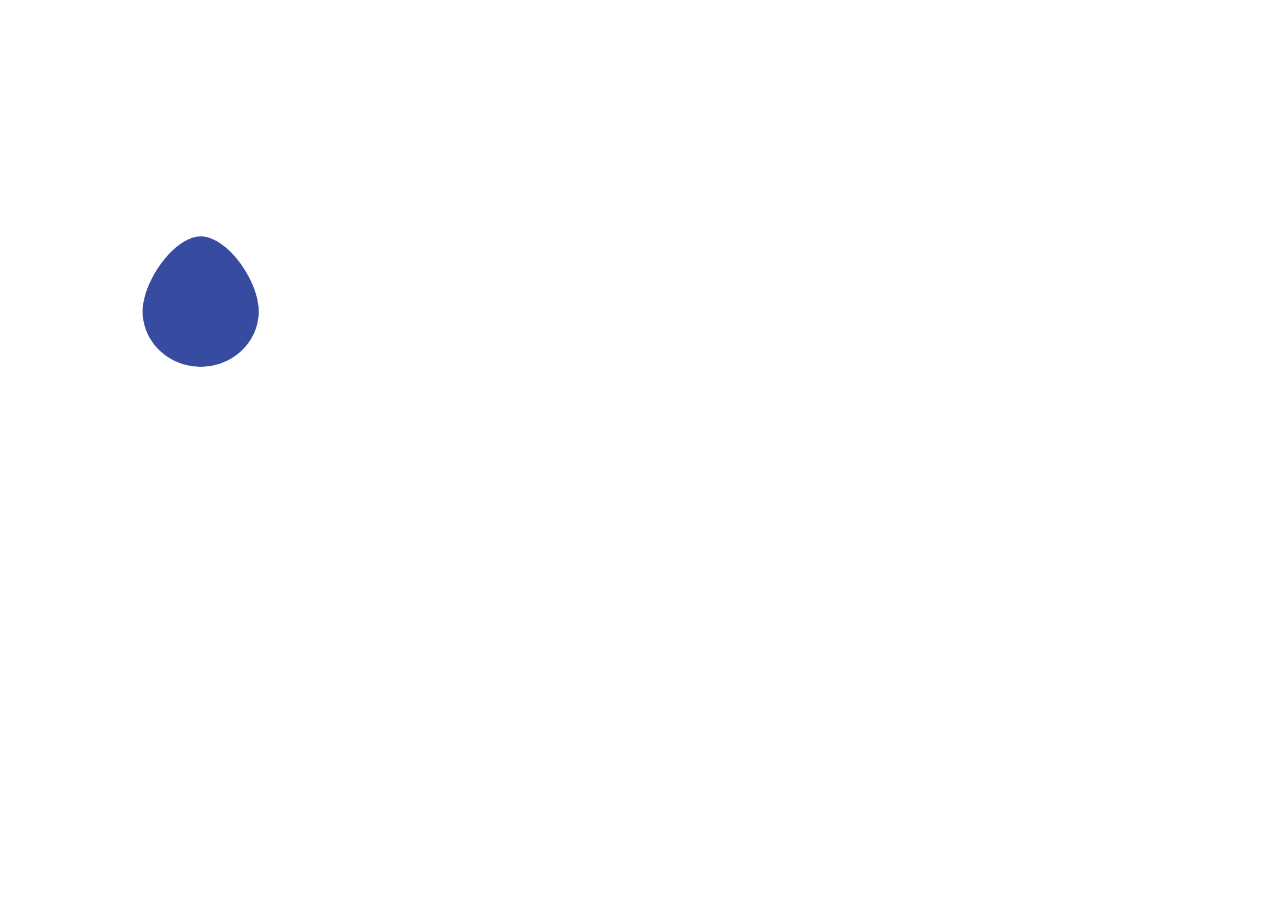
<file: public/assets/moods/egg_content/index.html>
<!DOCTYPE html>
<html><head data-gwd-animation-mode="quickMode"><meta name="GCD" content="YTk3ODQ3ZWZhN2I4NzZmMzBkNTEwYjJlfa280f08fcfcde0e5a84fe4031755c5e"/>
    
    <script data-source="custom.elements.min.js" type="text/javascript">/**
 * @license
 * Copyright (c) 2012 The Polymer Authors. All rights reserved.
 *
 * Redistribution and use in source and binary forms, with or without
 * modification, are permitted provided that the following conditions are
 * met:
 *
 *    * Redistributions of source code must retain the above copyright
 * notice, this list of conditions and the following disclaimer.
 *    * Redistributions in binary form must reproduce the above
 * copyright notice, this list of conditions and the following disclaimer
 * in the documentation and/or other materials provided with the
 * distribution.
 *    * Neither the name of Google Inc. nor the names of its
 * contributors may be used to endorse or promote products derived from
 * this software without specific prior written permission.
 *
 * THIS SOFTWARE IS PROVIDED BY THE COPYRIGHT HOLDERS AND CONTRIBUTORS
 * "AS IS" AND ANY EXPRESS OR IMPLIED WARRANTIES, INCLUDING, BUT NOT
 * LIMITED TO, THE IMPLIED WARRANTIES OF MERCHANTABILITY AND FITNESS FOR
 * A PARTICULAR PURPOSE ARE DISCLAIMED. IN NO EVENT SHALL THE COPYRIGHT
 * OWNER OR CONTRIBUTORS BE LIABLE FOR ANY DIRECT, INDIRECT, INCIDENTAL,
 * SPECIAL, EXEMPLARY, OR CONSEQUENTIAL DAMAGES (INCLUDING, BUT NOT
 * LIMITED TO, PROCUREMENT OF SUBSTITUTE GOODS OR SERVICES; LOSS OF USE,
 * DATA, OR PROFITS; OR BUSINESS INTERRUPTION) HOWEVER CAUSED AND ON ANY
 * THEORY OF LIABILITY, WHETHER IN CONTRACT, STRICT LIABILITY, OR TORT
 * (INCLUDING NEGLIGENCE OR OTHERWISE) ARISING IN ANY WAY OUT OF THE USE
 * OF THIS SOFTWARE, EVEN IF ADVISED OF THE POSSIBILITY OF SUCH DAMAGE.
 */
// @version v0.0.20140401

"undefined"==typeof WeakMap&&!function(){var a=Object.defineProperty,b=Date.now()%1e9,c=function(){this.name="__st"+(1e9*Math.random()>>>0)+(b++ +"__")};c.prototype={set:function(b,c){var d=b[this.name];d&&d[0]===b?d[1]=c:a(b,this.name,{value:[b,c],writable:!0})},get:function(a){var b;return(b=a[this.name])&&b[0]===a?b[1]:void 0},"delete":function(a){this.set(a,void 0)}},window.WeakMap=c}(),function(a){function b(a){u.push(a),t||(t=!0,q(d))}function c(a){return window.ShadowDOMPolyfill&&window.ShadowDOMPolyfill.wrapIfNeeded(a)||a}function d(){t=!1;var a=u;u=[],a.sort(function(a,b){return a.uid_-b.uid_});var b=!1;a.forEach(function(a){var c=a.takeRecords();e(a),c.length&&(a.callback_(c,a),b=!0)}),b&&d()}function e(a){a.nodes_.forEach(function(b){var c=p.get(b);c&&c.forEach(function(b){b.observer===a&&b.removeTransientObservers()})})}function f(a,b){for(var c=a;c;c=c.parentNode){var d=p.get(c);if(d)for(var e=0;e<d.length;e++){var f=d[e],g=f.options;if(c===a||g.subtree){var h=b(g);h&&f.enqueue(h)}}}}function g(a){this.callback_=a,this.nodes_=[],this.records_=[],this.uid_=++v}function h(a,b){this.type=a,this.target=b,this.addedNodes=[],this.removedNodes=[],this.previousSibling=null,this.nextSibling=null,this.attributeName=null,this.attributeNamespace=null,this.oldValue=null}function i(a){var b=new h(a.type,a.target);return b.addedNodes=a.addedNodes.slice(),b.removedNodes=a.removedNodes.slice(),b.previousSibling=a.previousSibling,b.nextSibling=a.nextSibling,b.attributeName=a.attributeName,b.attributeNamespace=a.attributeNamespace,b.oldValue=a.oldValue,b}function j(a,b){return w=new h(a,b)}function k(a){return x?x:(x=i(w),x.oldValue=a,x)}function l(){w=x=void 0}function m(a){return a===x||a===w}function n(a,b){return a===b?a:x&&m(a)?x:null}function o(a,b,c){this.observer=a,this.target=b,this.options=c,this.transientObservedNodes=[]}var p=new WeakMap,q=window.msSetImmediate;if(!q){var r=[],s=String(Math.random());window.addEventListener("message",function(a){if(a.data===s){var b=r;r=[],b.forEach(function(a){a()})}}),q=function(a){r.push(a),window.postMessage(s,"*")}}var t=!1,u=[],v=0;g.prototype={observe:function(a,b){if(a=c(a),!b.childList&&!b.attributes&&!b.characterData||b.attributeOldValue&&!b.attributes||b.attributeFilter&&b.attributeFilter.length&&!b.attributes||b.characterDataOldValue&&!b.characterData)throw new SyntaxError;var d=p.get(a);d||p.set(a,d=[]);for(var e,f=0;f<d.length;f++)if(d[f].observer===this){e=d[f],e.removeListeners(),e.options=b;break}e||(e=new o(this,a,b),d.push(e),this.nodes_.push(a)),e.addListeners()},disconnect:function(){this.nodes_.forEach(function(a){for(var b=p.get(a),c=0;c<b.length;c++){var d=b[c];if(d.observer===this){d.removeListeners(),b.splice(c,1);break}}},this),this.records_=[]},takeRecords:function(){var a=this.records_;return this.records_=[],a}};var w,x;o.prototype={enqueue:function(a){var c=this.observer.records_,d=c.length;if(c.length>0){var e=c[d-1],f=n(e,a);if(f)return void(c[d-1]=f)}else b(this.observer);c[d]=a},addListeners:function(){this.addListeners_(this.target)},addListeners_:function(a){var b=this.options;b.attributes&&a.addEventListener("DOMAttrModified",this,!0),b.characterData&&a.addEventListener("DOMCharacterDataModified",this,!0),b.childList&&a.addEventListener("DOMNodeInserted",this,!0),(b.childList||b.subtree)&&a.addEventListener("DOMNodeRemoved",this,!0)},removeListeners:function(){this.removeListeners_(this.target)},removeListeners_:function(a){var b=this.options;b.attributes&&a.removeEventListener("DOMAttrModified",this,!0),b.characterData&&a.removeEventListener("DOMCharacterDataModified",this,!0),b.childList&&a.removeEventListener("DOMNodeInserted",this,!0),(b.childList||b.subtree)&&a.removeEventListener("DOMNodeRemoved",this,!0)},addTransientObserver:function(a){if(a!==this.target){this.addListeners_(a),this.transientObservedNodes.push(a);var b=p.get(a);b||p.set(a,b=[]),b.push(this)}},removeTransientObservers:function(){var a=this.transientObservedNodes;this.transientObservedNodes=[],a.forEach(function(a){this.removeListeners_(a);for(var b=p.get(a),c=0;c<b.length;c++)if(b[c]===this){b.splice(c,1);break}},this)},handleEvent:function(a){switch(a.stopImmediatePropagation(),a.type){case"DOMAttrModified":var b=a.attrName,c=a.relatedNode.namespaceURI,d=a.target,e=new j("attributes",d);e.attributeName=b,e.attributeNamespace=c;var g=a.attrChange===MutationEvent.ADDITION?null:a.prevValue;f(d,function(a){return!a.attributes||a.attributeFilter&&a.attributeFilter.length&&-1===a.attributeFilter.indexOf(b)&&-1===a.attributeFilter.indexOf(c)?void 0:a.attributeOldValue?k(g):e});break;case"DOMCharacterDataModified":var d=a.target,e=j("characterData",d),g=a.prevValue;f(d,function(a){return a.characterData?a.characterDataOldValue?k(g):e:void 0});break;case"DOMNodeRemoved":this.addTransientObserver(a.target);case"DOMNodeInserted":var h,i,d=a.relatedNode,m=a.target;"DOMNodeInserted"===a.type?(h=[m],i=[]):(h=[],i=[m]);var n=m.previousSibling,o=m.nextSibling,e=j("childList",d);e.addedNodes=h,e.removedNodes=i,e.previousSibling=n,e.nextSibling=o,f(d,function(a){return a.childList?e:void 0})}l()}},a.JsMutationObserver=g,a.MutationObserver||(a.MutationObserver=g)}(this),window.CustomElements=window.CustomElements||{flags:{}},function(a){function b(a,c,d){var e=a.firstElementChild;if(!e)for(e=a.firstChild;e&&e.nodeType!==Node.ELEMENT_NODE;)e=e.nextSibling;for(;e;)c(e,d)!==!0&&b(e,c,d),e=e.nextElementSibling;return null}function c(a,b){for(var c=a.shadowRoot;c;)d(c,b),c=c.olderShadowRoot}function d(a,d){b(a,function(a){return d(a)?!0:void c(a,d)}),c(a,d)}function e(a){return h(a)?(i(a),!0):void l(a)}function f(a){d(a,function(a){return e(a)?!0:void 0})}function g(a){return e(a)||f(a)}function h(b){if(!b.__upgraded__&&b.nodeType===Node.ELEMENT_NODE){var c=b.getAttribute("is")||b.localName,d=a.registry[c];if(d)return A.dom&&console.group("upgrade:",b.localName),a.upgrade(b),A.dom&&console.groupEnd(),!0}}function i(a){l(a),r(a)&&d(a,function(a){l(a)})}function j(a){if(E.push(a),!D){D=!0;var b=window.Platform&&window.Platform.endOfMicrotask||setTimeout;b(k)}}function k(){D=!1;for(var a,b=E,c=0,d=b.length;d>c&&(a=b[c]);c++)a();E=[]}function l(a){C?j(function(){m(a)}):m(a)}function m(a){(a.attachedCallback||a.detachedCallback||a.__upgraded__&&A.dom)&&(A.dom&&console.group("inserted:",a.localName),r(a)&&(a.__inserted=(a.__inserted||0)+1,a.__inserted<1&&(a.__inserted=1),a.__inserted>1?A.dom&&console.warn("inserted:",a.localName,"insert/remove count:",a.__inserted):a.attachedCallback&&(A.dom&&console.log("inserted:",a.localName),a.attachedCallback())),A.dom&&console.groupEnd())}function n(a){o(a),d(a,function(a){o(a)})}function o(a){C?j(function(){p(a)}):p(a)}function p(a){(a.attachedCallback||a.detachedCallback||a.__upgraded__&&A.dom)&&(A.dom&&console.group("removed:",a.localName),r(a)||(a.__inserted=(a.__inserted||0)-1,a.__inserted>0&&(a.__inserted=0),a.__inserted<0?A.dom&&console.warn("removed:",a.localName,"insert/remove count:",a.__inserted):a.detachedCallback&&a.detachedCallback()),A.dom&&console.groupEnd())}function q(a){return window.ShadowDOMPolyfill?ShadowDOMPolyfill.wrapIfNeeded(a):a}function r(a){for(var b=a,c=q(document);b;){if(b==c)return!0;b=b.parentNode||b.host}}function s(a){if(a.shadowRoot&&!a.shadowRoot.__watched){A.dom&&console.log("watching shadow-root for: ",a.localName);for(var b=a.shadowRoot;b;)t(b),b=b.olderShadowRoot}}function t(a){a.__watched||(w(a),a.__watched=!0)}function u(a){if(A.dom){var b=a[0];if(b&&"childList"===b.type&&b.addedNodes&&b.addedNodes){for(var c=b.addedNodes[0];c&&c!==document&&!c.host;)c=c.parentNode;var d=c&&(c.URL||c._URL||c.host&&c.host.localName)||"";d=d.split("/?").shift().split("/").pop()}console.group("mutations (%d) [%s]",a.length,d||"")}a.forEach(function(a){"childList"===a.type&&(G(a.addedNodes,function(a){a.localName&&g(a)}),G(a.removedNodes,function(a){a.localName&&n(a)}))}),A.dom&&console.groupEnd()}function v(){u(F.takeRecords()),k()}function w(a){F.observe(a,{childList:!0,subtree:!0})}function x(a){w(a)}function y(a){A.dom&&console.group("upgradeDocument: ",a.baseURI.split("/").pop()),g(a),A.dom&&console.groupEnd()}function z(a){a=q(a);for(var b,c=a.querySelectorAll("link[rel="+B+"]"),d=0,e=c.length;e>d&&(b=c[d]);d++)b.import&&b.import.__parsed&&z(b.import);y(a)}var A=window.logFlags||{},B=window.HTMLImports?HTMLImports.IMPORT_LINK_TYPE:"none",C=!window.MutationObserver||window.MutationObserver===window.JsMutationObserver;a.hasPolyfillMutations=C;var D=!1,E=[],F=new MutationObserver(u),G=Array.prototype.forEach.call.bind(Array.prototype.forEach);a.IMPORT_LINK_TYPE=B,a.watchShadow=s,a.upgradeDocumentTree=z,a.upgradeAll=g,a.upgradeSubtree=f,a.insertedNode=i,a.observeDocument=x,a.upgradeDocument=y,a.takeRecords=v}(window.CustomElements),function(a){function b(b,g){var h=g||{};if(!b)throw new Error("document.registerElement: first argument `name` must not be empty");if(b.indexOf("-")<0)throw new Error("document.registerElement: first argument ('name') must contain a dash ('-'). Argument provided was '"+String(b)+"'.");if(c(b))throw new Error("Failed to execute 'registerElement' on 'Document': Registration failed for type '"+String(b)+"'. The type name is invalid.");if(n(b))throw new Error("DuplicateDefinitionError: a type with name '"+String(b)+"' is already registered");if(!h.prototype)throw new Error("Options missing required prototype property");return h.__name=b.toLowerCase(),h.lifecycle=h.lifecycle||{},h.ancestry=d(h.extends),e(h),f(h),l(h.prototype),o(h.__name,h),h.ctor=p(h),h.ctor.prototype=h.prototype,h.prototype.constructor=h.ctor,a.ready&&a.upgradeDocumentTree(document),h.ctor}function c(a){for(var b=0;b<y.length;b++)if(a===y[b])return!0}function d(a){var b=n(a);return b?d(b.extends).concat([b]):[]}function e(a){for(var b,c=a.extends,d=0;b=a.ancestry[d];d++)c=b.is&&b.tag;a.tag=c||a.__name,c&&(a.is=a.__name)}function f(a){if(!Object.__proto__){var b=HTMLElement.prototype;if(a.is){var c=document.createElement(a.tag);b=Object.getPrototypeOf(c)}for(var d,e=a.prototype;e&&e!==b;){var d=Object.getPrototypeOf(e);e.__proto__=d,e=d}}a.native=b}function g(a){return h(B(a.tag),a)}function h(b,c){return c.is&&b.setAttribute("is",c.is),b.removeAttribute("unresolved"),i(b,c),b.__upgraded__=!0,k(b),a.insertedNode(b),a.upgradeSubtree(b),b}function i(a,b){Object.__proto__?a.__proto__=b.prototype:(j(a,b.prototype,b.native),a.__proto__=b.prototype)}function j(a,b,c){for(var d={},e=b;e!==c&&e!==HTMLElement.prototype;){for(var f,g=Object.getOwnPropertyNames(e),h=0;f=g[h];h++)d[f]||(Object.defineProperty(a,f,Object.getOwnPropertyDescriptor(e,f)),d[f]=1);e=Object.getPrototypeOf(e)}}function k(a){a.createdCallback&&a.createdCallback()}function l(a){if(!a.setAttribute._polyfilled){var b=a.setAttribute;a.setAttribute=function(a,c){m.call(this,a,c,b)};var c=a.removeAttribute;a.removeAttribute=function(a){m.call(this,a,null,c)},a.setAttribute._polyfilled=!0}}function m(a,b,c){var d=this.getAttribute(a);c.apply(this,arguments);var e=this.getAttribute(a);this.attributeChangedCallback&&e!==d&&this.attributeChangedCallback(a,d,e)}function n(a){return a?z[a.toLowerCase()]:void 0}function o(a,b){z[a]=b}function p(a){return function(){return g(a)}}function q(a,b,c){return a===A?r(b,c):C(a,b)}function r(a,b){var c=n(b||a);if(c){if(a==c.tag&&b==c.is)return new c.ctor;if(!b&&!c.is)return new c.ctor}if(b){var d=r(a);return d.setAttribute("is",b),d}var d=B(a);return a.indexOf("-")>=0&&i(d,HTMLElement),d}function s(a){if(!a.__upgraded__&&a.nodeType===Node.ELEMENT_NODE){var b=a.getAttribute("is"),c=n(b||a.localName);if(c){if(b&&c.tag==a.localName)return h(a,c);if(!b&&!c.extends)return h(a,c)}}}function t(b){var c=D.call(this,b);return a.upgradeAll(c),c}a||(a=window.CustomElements={flags:{}});var u=a.flags,v=Boolean(document.registerElement),w=!u.register&&v&&!window.ShadowDOMPolyfill;if(w){var x=function(){};a.registry={},a.upgradeElement=x,a.watchShadow=x,a.upgrade=x,a.upgradeAll=x,a.upgradeSubtree=x,a.observeDocument=x,a.upgradeDocument=x,a.upgradeDocumentTree=x,a.takeRecords=x,a.reservedTagList=[]}else{var y=["annotation-xml","color-profile","font-face","font-face-src","font-face-uri","font-face-format","font-face-name","missing-glyph"],z={},A="http://www.w3.org/1999/xhtml",B=document.createElement.bind(document),C=document.createElementNS.bind(document),D=Node.prototype.cloneNode;document.registerElement=b,document.createElement=r,document.createElementNS=q,Node.prototype.cloneNode=t,a.registry=z,a.upgrade=s}var E;E=Object.__proto__||w?function(a,b){return a instanceof b}:function(a,b){for(var c=a;c;){if(c===b.prototype)return!0;c=c.__proto__}return!1},a.instanceof=E,a.reservedTagList=y,document.register=document.registerElement,a.hasNative=v,a.useNative=w}(window.CustomElements),function(a){function b(a){return"link"===a.localName&&a.getAttribute("rel")===c}var c=a.IMPORT_LINK_TYPE,d={selectors:["link[rel="+c+"]"],map:{link:"parseLink"},parse:function(a){if(!a.__parsed){a.__parsed=!0;var b=a.querySelectorAll(d.selectors);e(b,function(a){d[d.map[a.localName]](a)}),CustomElements.upgradeDocument(a),CustomElements.observeDocument(a)}},parseLink:function(a){b(a)&&this.parseImport(a)},parseImport:function(a){a.import&&d.parse(a.import)}},e=Array.prototype.forEach.call.bind(Array.prototype.forEach);a.parser=d,a.IMPORT_LINK_TYPE=c}(window.CustomElements),function(a){function b(){CustomElements.parser.parse(document),CustomElements.upgradeDocument(document);var a=window.Platform&&Platform.endOfMicrotask?Platform.endOfMicrotask:setTimeout;a(function(){CustomElements.ready=!0,CustomElements.readyTime=Date.now(),window.HTMLImports&&(CustomElements.elapsed=CustomElements.readyTime-HTMLImports.readyTime),document.dispatchEvent(new CustomEvent("WebComponentsReady",{bubbles:!0})),window.HTMLImports&&(HTMLImports.__importsParsingHook=function(a){CustomElements.parser.parse(a.import)})})}if("function"!=typeof window.CustomEvent&&(window.CustomEvent=function(a){var b=document.createEvent("HTMLEvents");return b.initEvent(a,!0,!0),b}),"complete"===document.readyState||a.flags.eager)b();else if("interactive"!==document.readyState||window.attachEvent||window.HTMLImports&&!window.HTMLImports.ready){var c=window.HTMLImports&&!HTMLImports.ready?"HTMLImportsLoaded":"DOMContentLoaded";window.addEventListener(c,b)}else b()}(window.CustomElements);
</script>
    <meta name="generator" content="Google Web Designer 1.1.3.1028">
    <meta name="template" content="Banner 2.0.16">
    <meta http-equiv="Content-Type" content="text/html; charset=utf-8">
    <meta name="viewport" content="width=device-width, initial-scale=1.0">
    <style type="text/css" id="gwd-lightbox-style">.gwd-lightbox{overflow:hidden}</style><style data-exports-type="gwd-pagedeck" data-gwd-node="true" type="text/css">.gwd-pagedeck{overflow:hidden;position:relative}.gwd-pagedeck>.gwd-page.transparent{opacity:0}.gwd-pagedeck>.gwd-page{position:absolute;top:0;left:0;-webkit-transition-property:-webkit-transform,opacity;-moz-transition-property:transform,opacity;transition-property:transform,opacity}.gwd-pagedeck>.gwd-page.linear{transition-timing-function:linear}.gwd-pagedeck>.gwd-page.ease-in{transition-timing-function:ease-in}.gwd-pagedeck>.gwd-page.ease-out{transition-timing-function:ease-out}.gwd-pagedeck>.gwd-page.ease{transition-timing-function:ease}.gwd-pagedeck>.gwd-page.ease-in-out{transition-timing-function:ease-in-out}</style>
    <style type="text/css">html,body{width:100%;height:100%;margin:0px}.gwd-page-container{position:relative;width:100%;height:100%}.gwd-page-content{background-color:transparent;-webkit-transform:matrix3d(1, 0, 0, 0, 0, 1, 0, 0, 0, 0, 1, 0, 0, 0, 0, 1);-moz-transform:matrix3d(1, 0, 0, 0, 0, 1, 0, 0, 0, 0, 1, 0, 0, 0, 0, 1);transform:matrix3d(1, 0, 0, 0, 0, 1, 0, 0, 0, 0, 1, 0, 0, 0, 0, 1);-webkit-perspective:1400px;-moz-perspective:1400px;perspective:1400px;-webkit-transform-style:preserve-3d;-moz-transform-style:preserve-3d;transform-style:preserve-3d;position:absolute}.gwd-page-wrapper{position:absolute;-webkit-transform:translateZ(0);-moz-transform:translateZ(0);transform:translateZ(0)}.gwd-page-size{width:300px;height:300px}.gwd-img-i9zn{position:absolute;-webkit-transform-style:preserve-3d;-moz-transform-style:preserve-3d;transform-style:preserve-3d;-webkit-transform-origin:74px 93.2105263158px 0px;-moz-transform-origin:74px 93.2105263158px 0px;transform-origin:74px 93.2105263158px 0px;-webkit-transform:matrix3d(1, 0, 0, 0, 0, 1, 0, 0, 0, 0, 1, 0, 0, 0, 0, 1);-moz-transform:matrix3d(1, 0, 0, 0, 0, 1, 0, 0, 0, 0, 1, 0, 0, 0, 0, 1);transform:matrix3d(1, 0, 0, 0, 0, 1, 0, 0, 0, 0, 1, 0, 0, 0, 0, 1);left:124.6438737029px;top:225px;width:150px;height:154px}.gwd-div-yvrz{width:400px;height:450px}.gwd-div-7po4{width:400px;height:450px;background-image:none}@-webkit-keyframes gwd-gen-b64sgwdanimation_gwd-keyframes{0%{-webkit-transform-origin:74px 93.2105263158px 0px;-webkit-transform:matrix3d(1, 0, 0, 0, 0, 1, 0, 0, 0, 0, 1, 0, 0, 0, 0, 1);left:124.6438737029px;top:225px;width:150px;height:154px;-webkit-animation-timing-function:ease-in-out}50%{-webkit-transform-origin:75px 131.4350649351px 0px;-webkit-transform:matrix3d(1, 0, 0, 0, 0, 1, 0, 0, 0, 0, 1, 0, 0, 0, 0, 1);left:124.6438737029px;top:125px;width:150px;height:190px;-webkit-animation-timing-function:ease-in-out}100%{-webkit-transform-origin:75px 77px 0px;-webkit-transform:matrix3d(1, 0, 0, 0, 0, 1, 0, 0, 0, 0, 1, 0, 0, 0, 0, 1);left:124.64387370290106px;top:225px;width:150px;height:154px;-webkit-animation-timing-function:linear}}@-moz-keyframes gwd-gen-b64sgwdanimation_gwd-keyframes{0%{-moz-transform-origin:74px 93.2105263158px 0px;-moz-transform:matrix3d(1, 0, 0, 0, 0, 1, 0, 0, 0, 0, 1, 0, 0, 0, 0, 1);left:124.6438737029px;top:225px;width:150px;height:154px;-moz-animation-timing-function:ease-in-out}50%{-moz-transform-origin:75px 131.4350649351px 0px;-moz-transform:matrix3d(1, 0, 0, 0, 0, 1, 0, 0, 0, 0, 1, 0, 0, 0, 0, 1);left:124.6438737029px;top:125px;width:150px;height:190px;-moz-animation-timing-function:ease-in-out}100%{-moz-transform-origin:75px 77px 0px;-moz-transform:matrix3d(1, 0, 0, 0, 0, 1, 0, 0, 0, 0, 1, 0, 0, 0, 0, 1);left:124.64387370290106px;top:225px;width:150px;height:154px;-moz-animation-timing-function:linear}}@keyframes gwd-gen-b64sgwdanimation_gwd-keyframes{0%{transform-origin:74px 93.2105263158px 0px;transform:matrix3d(1, 0, 0, 0, 0, 1, 0, 0, 0, 0, 1, 0, 0, 0, 0, 1);left:124.6438737029px;top:225px;width:150px;height:154px;animation-timing-function:ease-in-out}50%{transform-origin:75px 131.4350649351px 0px;transform:matrix3d(1, 0, 0, 0, 0, 1, 0, 0, 0, 0, 1, 0, 0, 0, 0, 1);left:124.6438737029px;top:125px;width:150px;height:190px;animation-timing-function:ease-in-out}100%{transform-origin:75px 77px 0px;transform:matrix3d(1, 0, 0, 0, 0, 1, 0, 0, 0, 0, 1, 0, 0, 0, 0, 1);left:124.64387370290106px;top:225px;width:150px;height:154px;animation-timing-function:linear}}#page1.gwd-play-animation .gwd-gen-b64sgwdanimation{-webkit-animation:gwd-gen-b64sgwdanimation_gwd-keyframes 1.4s linear 0s infinite normal forwards;-moz-animation:gwd-gen-b64sgwdanimation_gwd-keyframes 1.4s linear 0s infinite normal forwards;animation:gwd-gen-b64sgwdanimation_gwd-keyframes 1.4s linear 0s infinite normal forwards}</style>
    <script data-source="gwdpage_min.js" data-version="1" data-exports-type="gwd-page" type="text/javascript">(function(){"use strict";var b=function(a){setTimeout(a,0)};var d=function(a,e){var c;c=document.createEvent("Event");c.initEvent(a,!0,!0);e.dispatchEvent(c)};document.register&&document.registerElement("gwd-page",{prototype:Object.create(HTMLDivElement.prototype,{createdCallback:{value:function(){this.c=this.handleReadyEvent_.bind(this);this.a=[];this.b=!1;var a=parseInt(this.getAttribute("data-gwd-width"),10)||this.clientWidth;this.d=(parseInt(this.getAttribute("data-gwd-height"),10)||this.clientHeight)>=a},enumerable:!0},attachedCallback:{value:function(){this.addEventListener("ready",this.c,!1);b(function(){this.a=Array.prototype.slice.call(this.querySelectorAll("*")).filter(function(a){return"function"!=
typeof a.gwdLoad||"function"!=typeof a.gwdIsLoaded||a.gwdIsLoaded()?!1:!0},this);0<this.a.length?(this.style.visibility="hidden",this.b=!1):this.firePageReadyEvent_();d("attached",this)}.bind(this))},enumerable:!0},detachedCallback:{value:function(){this.removeEventListener("ready",this.c,!1);this.classList.remove("gwd-play-animation");d("detached",this)},enumerable:!0},gwdIsLoaded:{value:function(){return 0==this.a.length},enumerable:!0},gwdLoad:{value:function(){if(this.gwdIsLoaded())this.firePageReadyEvent_();
else for(var a=this.a.length-1;0<=a;a--)this.a[a].gwdLoad()},enumerable:!0},handleReadyEvent_:{value:function(a){a=this.a.indexOf(a.target);0<=a&&(this.a.splice(a,1),0==this.a.length&&this.firePageReadyEvent_())},enumerable:!1},firePageReadyEvent_:{value:function(){this.style.visibility="";this.b||(d("ready",this),d("pageload",this));this.b=!0},enumerable:!1},gwdPresent:{value:function(){d("pagepresenting",this);this.classList.add("gwd-play-animation")},enumerable:!0},isPortrait:{value:function(){return this.d}}}),
"extends":"div"});})()
</script>
    <script data-source="gwdpagedeck_min.js" data-version="1.1" data-exports-type="gwd-pagedeck" type="text/javascript">(function(){"use strict";var k=["-ms-","-moz-","-webkit-",""],l=function(a,c){for(var b,d,e=0;e<k.length;++e)b=k[e]+"transition-duration",d=""+c,a.style.setProperty(b,d)};function m(a,c,b,d,e,g,f){this.h=a;this.e=c;this.o=b;a=d||"none";this.i=e="none"===a?0:e||1E3;this.d=g||"linear";this.f=[];if(e){g=f||"top";if(f=this.h){f.classList.add("gwd-page");f.classList.add("center");f="center";if("push"==a)switch(g){case "top":f="top";break;case "bottom":f="bottom";break;case "left":f="left";break;case "right":f="right"}this.f.push(f);"fade"==a&&this.f.push("transparent")}f=this.e;e="center";if("none"!=a&&"fade"!=a)switch(g){case "top":e="bottom";break;case "bottom":e="top";
break;case "left":e="right";break;case "right":e="left"}f.classList.add(e);f.classList.add("gwd-page");"fade"==a&&f.classList.add("transparent")}}m.prototype.start=function(){if(this.i){var a=this.h,c=this.e;n(c,this.r.bind(this));a&&(l(a,this.i+"ms"),a.classList.add(this.d));l(c,this.i+"ms");c.classList.add(this.d);c.setAttribute("gwd-reflow",c.offsetWidth);if(a)for(var b=0;b<this.f.length;++b)a.classList.add(this.f[b]);p(c)}else this.o()};
var q=function(a,c,b,d){b="transform: matrix3d(1,0,0,0,0,1,0,0,0,0,1,0,"+b+","+d+",0,1);";return a+"."+c+"{-webkit-"+b+"-moz-"+b+"-ms-"+b+b+"}"},r="center top bottom left right transparent".split(" "),p=function(a){r.forEach(function(c){a.classList.remove(c)})},n=function(a,c){var b=function(){a.removeEventListener("webkitTransitionEnd",b);a.removeEventListener("transitionend",b);c()};a.addEventListener("webkitTransitionEnd",b);a.addEventListener("transitionend",b)};
m.prototype.r=function(){var a=this.h;a&&(p(a),l(a,0),a.classList.remove(this.d));l(this.e,0);this.e.classList.remove(this.d);this.o()};var s=function(a,c,b){var d;b?(d=document.createEvent("CustomEvent"),d.initCustomEvent(a,!0,!0,b)):(d=document.createEvent("Event"),d.initEvent(a,!0,!0));c.dispatchEvent(d)};document.registerElement&&document.registerElement("gwd-pagedeck",{prototype:Object.create(HTMLDivElement.prototype,{createdCallback:{value:function(){window.addEventListener("WebComponentsReady",this.handleWebComponentsReadyEvent_.bind(this),!1);this.l=this.forwardDeviceEventsToCurrentPage_.bind(this,"shake");this.k=this.forwardDeviceEventsToCurrentPage_.bind(this,"rotatetoportrait");this.j=this.forwardDeviceEventsToCurrentPage_.bind(this,"rotatetolandscape");this.a=[];this.m=this.handlePageLoaded_.bind(this);
this.q=this.endPageTransition_.bind(this);this.c=this.n=null;this.b=-1;this.g=!1;this.classList.add("gwd-pagedeck")},enumerable:!0},handleWebComponentsReadyEvent_:{value:function(){this.a=Array.prototype.slice.call(this.querySelectorAll("div[is=gwd-page]"));for(this.a.forEach(function(a){a.classList.add("gwd-page")});this.firstChild;)this.removeChild(this.firstChild);-1==this.b&&void 0!==this.p&&this.goToPage(this.p)},enumerable:!1},attachedCallback:{value:function(){if(!this.n){var a;a=this.offsetWidth;
var c=this.offsetHeight,b;b=this.id;b=(b&&"#")+b+".gwd-pagedeck > .gwd-page";a=q(b,"center",0,0)+q(b,"top",0,c)+q(b,"bottom",0,-c)+q(b,"left",a,0)+q(b,"right",-a,0);c=document.createElement("style");void 0!==c.cssText?c.cssText=a:c.innerHTML=a;document.head.appendChild(c);this.n=c}this.addEventListener("pageload",this.m,!1);document.body.addEventListener("shake",this.l,!0);document.body.addEventListener("rotatetoportrait",this.k,!0);document.body.addEventListener("rotatetolandscape",this.j,!0)},enumerable:!0},
detachedCallback:{value:function(){this.removeEventListener("pageload",this.m,!1);document.body.removeEventListener("shake",this.l,!0);document.body.removeEventListener("rotatetoportrait",this.k,!0);document.body.removeEventListener("rotatetolandscape",this.j,!0)},enumerable:!0},goToPageImpl_:{value:function(a,c,b,d,e){if(!(this.b==a||0>a||a>this.a.length-1||this.c)){var g=this.a[this.b],f=this.a[a];this.b=a;this.c=new m(g,f,this.q,c,b,d,e);this.appendChild(f);var h=f.gwdLoad&&!f.gwdIsLoaded();this.g=
h;setTimeout(function(){h?f.gwdLoad():this.startPageTransition_()}.bind(this),0)}},enumerable:!1},handlePageLoaded_:{value:function(a){this.g&&a.target.parentNode==this&&(this.startPageTransition_(),this.g=!1)}},startPageTransition_:{value:function(){s("pagetransitionstart",this);this.c.start()},enumerable:!1},endPageTransition_:{value:function(){this.c&&(this.c=null);var a=this.firstChild,c=this.lastChild,b=a==c;s("pagetransitionend",this,{outgoingPage:b?null:a,incomingPage:c});b||this.removeChild(a);
c.gwdPresent()},enumerable:!1},findPageIndexByAttributeValue:{value:function(a,c){for(var b=this.a.length,d,e=0;e<b;e++)if(d=this.a[e],"boolean"==typeof c){if(d.hasAttribute(a))return e}else if(d.getAttribute(a)==c)return e;return-1},enumerable:!0},goToNextPage:{value:function(a,c,b,d,e){var g=this.b,f=g+1;f>=this.a.length&&(f=a?0:g);this.goToPageImpl_(f,c,b,d,e)},enumerable:!0},goToPreviousPage:{value:function(a,c,b,d,e){var g=this.b,f=this.a.length,h=g-1;0>h&&(h=a?f-1:g);this.goToPageImpl_(h,c,
b,d,e)},enumerable:!0},goToPage:{value:function(a,c,b,d,e){this.a.length?(a="number"==typeof a?a:this.findPageIndexByAttributeValue("id",a),0<=a&&this.goToPageImpl_(a,c,b,d,e)):this.p=a},enumerable:!0},currentIndex:{get:function(){return 0<=this.b?this.b:void 0},enumerable:!0},getPage:{value:function(a){if("number"!=typeof a){if(!a)return null;a=this.findPageIndexByAttributeValue("id",a)}return 0>a||a>this.a.length-1?null:this.a[a]},enumerable:!0},getDefaultPage:{value:function(){var a=this.getAttribute("default-page");
return a?this.getPage(this.findPageIndexByAttributeValue("id",a)):this.getPage(0)},enumerable:!0},getOrientationSpecificPage:{value:function(a,c){var b=this.getPage(c),d=b.getAttribute("alt-orientation-page");if(!d)return b;var e=b.isPortrait(),g=1==a,d=this.getPage(d);return g==e?b:d},enumerable:!0},forwardDeviceEventsToCurrentPage_:{value:function(a,c){if(c.target==document.body){var b=this.getPage(this.b);s(a,b)}},enumerable:!1},getElementById:{value:function(a){for(var c=this.a.length,b=0;b<c;b++){var d=
this.a[b].querySelector("#"+a);if(d)return d}return null},enumerable:!0}}),"extends":"div"});})()
</script>
    <script data-source="gwdgenericad_min.js" data-version="1" data-exports-type="gwd-genericad" type="text/javascript">(function(){"use strict";document.registerElement&&document.registerElement("gwd-genericad",{prototype:Object.create(HTMLElement.prototype,{createdCallback:{value:function(){this.b=this.handleResize_.bind(this)},enumerable:!0},attachedCallback:{value:function(){this.a=this.querySelector("[is=gwd-pagedeck]");window.addEventListener("resize",this.b,!1)},enumerable:!0},detachedCallback:{value:function(){window.removeEventListener("resize",this.b,!1)},enumerable:!0},initAd:{value:function(){var a;a=document.createEvent("Event");
a.initEvent("adinitialized",!0,!0);this.dispatchEvent(a);this.goToPage()},enumerable:!0},goToPage:{value:function(a,b,c,d,e){this.a.getPage(this.a.currentIndex);if(a=a?this.a.getPage(a):this.a.getDefaultPage())a=this.a.getOrientationSpecificPage(window.innerHeight>=window.innerWidth?1:2,a.id),b?this.a.goToPage(a.id,b,c,d,e):this.a.goToPage(a.id)},enumerable:!0},handleResize_:{value:function(){var a=window.innerHeight>=window.innerWidth?1:2;this.c!=a&&(this.c=a,(a=this.a.getPage(this.a.currentIndex))&&
this.goToPage(a.id))}},exit:{value:function(a,b){window.open(a,"_newtab");b&&this.goToPage()},enumerable:!0}})});})()
</script>
    <script data-source="gwdimage_min.js" data-version="1" data-exports-type="gwd-image" type="text/javascript">(function(){"use strict";var c=function(a){return"gwd-page"==a.tagName.toLowerCase()||"gwd-page"==a.getAttribute("is")},d=function(a){if(c(a))return a;for(;a&&9!=a.nodeType;)if((a=a.parentElement)&&c(a))return a;return null};var e=function(a,f){var b;b=document.createEvent("Event");b.initEvent(a,!0,!0);f.dispatchEvent(b)};document.registerElement&&document.registerElement("gwd-image",{prototype:Object.create(HTMLImageElement.prototype,{createdCallback:{value:function(){this.a=this.handleLoad_.bind(this);this.b=!1;var a=this.getAttribute("src");a&&(this.setAttribute("source",a),this.removeAttribute("src"))},enumerable:!0},attachedCallback:{value:function(){this.addEventListener("load",this.a,!1);this.addEventListener("error",this.a,!1);d(this)||"function"!=typeof this.gwdLoad||("function"==typeof this.gwdIsLoaded?this.gwdIsLoaded()||
this.gwdLoad():this.gwdLoad())},enumerable:!0},detachedCallback:{value:function(){this.removeEventListener("ready",this.a,!1);this.removeEventListener("error",this.a,!1)},enumerable:!0},gwdIsLoaded:{value:function(){return this.b}},gwdLoad:{value:function(){var a=this.getAttribute("source");a?this.setAttribute("src",a):e("load",this)},enumerable:!0},handleLoad_:{value:function(){e("ready",this);this.b=!0},enumerable:!1},attributeChangedCallback:{value:function(a){"source"==a&&this.removeAttribute("src")},
enumerable:!0}}),"extends":"img"});})()
</script>
  </head>
  
  <body>
    <gwd-genericad id="gwd-ad">
      <div is="gwd-pagedeck" class="gwd-page-container" id="pagedeck">
        <div is="gwd-page" id="page1" class="gwd-page-wrapper gwd-page-size gwd-lightbox gwd-div-7po4" data-gwd-width="400px" data-gwd-height="450px" style="display: block;">
          <div class="gwd-page-content gwd-page-size gwd-div-yvrz">
            <img class="gwd-img-i9zn gwd-gen-b64sgwdanimation" is="gwd-image" source="egg-01.png" id="gwd-image_1">
          </div>
        </div>
      </div>
    </gwd-genericad>
    <script type="text/javascript" id="gwd-init-code">
      (function() {
document.body.style.opacity = "0";
var gwdAd = document.getElementById('gwd-ad');
/**
 * Handles the DOMContentLoaded event. The DOMContentLoaded event is
 * fired when the document has been completely loaded and parsed.
 */

function handleDomContentLoaded(event) {
  // This is a good place to show a loading or branding image while
  // the ad loads.
}

/**
 * Handles the WebComponentsReady event. This event is fired when all
 * custom elements have been registered and upgraded.
 */
function handleWebComponentsReady(event) {
  document.body.style.opacity = "";
  // Start the Ad lifecycle.
  setTimeout(function() {
    gwdAd.initAd();
  }, 0);
}

/**
 * Handles the event that is dispatched after the Ad has been
 * initialized and before the default page of the Ad is shown.
 */
function handleAdInitialized(event) {
  // This marks the end of the polite load phase of the Ad. If a
  // loading image was shown to the user, this is a good place to
  // remove it.
}

window.addEventListener('DOMContentLoaded',
    handleDomContentLoaded, false);
window.addEventListener('WebComponentsReady',
    handleWebComponentsReady, false);
window.addEventListener('adinitialized',
    handleAdInitialized, false);
})();
    </script>
  

</body></html>
</file>
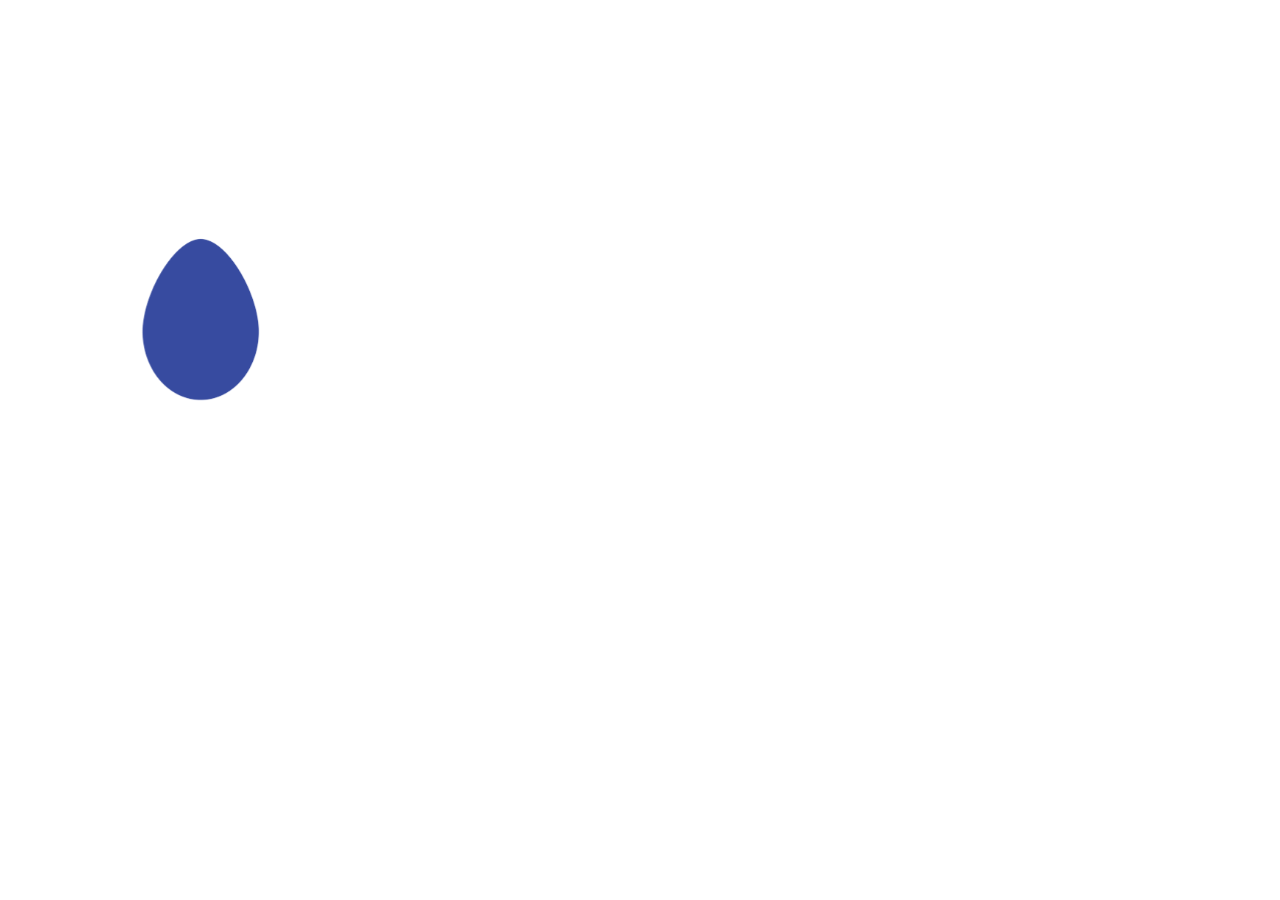
<file: public/assets/moods/egg_disappointed/index.html>
<!DOCTYPE html>
<html><head data-gwd-animation-mode="quickMode"><meta name="GCD" content="YTk3ODQ3ZWZhN2I4NzZmMzBkNTEwYjJlbb44ffd2e275957b140a782dae04f917"/>
    
    <script data-source="custom.elements.min.js" type="text/javascript">/**
 * @license
 * Copyright (c) 2012 The Polymer Authors. All rights reserved.
 *
 * Redistribution and use in source and binary forms, with or without
 * modification, are permitted provided that the following conditions are
 * met:
 *
 *    * Redistributions of source code must retain the above copyright
 * notice, this list of conditions and the following disclaimer.
 *    * Redistributions in binary form must reproduce the above
 * copyright notice, this list of conditions and the following disclaimer
 * in the documentation and/or other materials provided with the
 * distribution.
 *    * Neither the name of Google Inc. nor the names of its
 * contributors may be used to endorse or promote products derived from
 * this software without specific prior written permission.
 *
 * THIS SOFTWARE IS PROVIDED BY THE COPYRIGHT HOLDERS AND CONTRIBUTORS
 * "AS IS" AND ANY EXPRESS OR IMPLIED WARRANTIES, INCLUDING, BUT NOT
 * LIMITED TO, THE IMPLIED WARRANTIES OF MERCHANTABILITY AND FITNESS FOR
 * A PARTICULAR PURPOSE ARE DISCLAIMED. IN NO EVENT SHALL THE COPYRIGHT
 * OWNER OR CONTRIBUTORS BE LIABLE FOR ANY DIRECT, INDIRECT, INCIDENTAL,
 * SPECIAL, EXEMPLARY, OR CONSEQUENTIAL DAMAGES (INCLUDING, BUT NOT
 * LIMITED TO, PROCUREMENT OF SUBSTITUTE GOODS OR SERVICES; LOSS OF USE,
 * DATA, OR PROFITS; OR BUSINESS INTERRUPTION) HOWEVER CAUSED AND ON ANY
 * THEORY OF LIABILITY, WHETHER IN CONTRACT, STRICT LIABILITY, OR TORT
 * (INCLUDING NEGLIGENCE OR OTHERWISE) ARISING IN ANY WAY OUT OF THE USE
 * OF THIS SOFTWARE, EVEN IF ADVISED OF THE POSSIBILITY OF SUCH DAMAGE.
 */
// @version v0.0.20140401

"undefined"==typeof WeakMap&&!function(){var a=Object.defineProperty,b=Date.now()%1e9,c=function(){this.name="__st"+(1e9*Math.random()>>>0)+(b++ +"__")};c.prototype={set:function(b,c){var d=b[this.name];d&&d[0]===b?d[1]=c:a(b,this.name,{value:[b,c],writable:!0})},get:function(a){var b;return(b=a[this.name])&&b[0]===a?b[1]:void 0},"delete":function(a){this.set(a,void 0)}},window.WeakMap=c}(),function(a){function b(a){u.push(a),t||(t=!0,q(d))}function c(a){return window.ShadowDOMPolyfill&&window.ShadowDOMPolyfill.wrapIfNeeded(a)||a}function d(){t=!1;var a=u;u=[],a.sort(function(a,b){return a.uid_-b.uid_});var b=!1;a.forEach(function(a){var c=a.takeRecords();e(a),c.length&&(a.callback_(c,a),b=!0)}),b&&d()}function e(a){a.nodes_.forEach(function(b){var c=p.get(b);c&&c.forEach(function(b){b.observer===a&&b.removeTransientObservers()})})}function f(a,b){for(var c=a;c;c=c.parentNode){var d=p.get(c);if(d)for(var e=0;e<d.length;e++){var f=d[e],g=f.options;if(c===a||g.subtree){var h=b(g);h&&f.enqueue(h)}}}}function g(a){this.callback_=a,this.nodes_=[],this.records_=[],this.uid_=++v}function h(a,b){this.type=a,this.target=b,this.addedNodes=[],this.removedNodes=[],this.previousSibling=null,this.nextSibling=null,this.attributeName=null,this.attributeNamespace=null,this.oldValue=null}function i(a){var b=new h(a.type,a.target);return b.addedNodes=a.addedNodes.slice(),b.removedNodes=a.removedNodes.slice(),b.previousSibling=a.previousSibling,b.nextSibling=a.nextSibling,b.attributeName=a.attributeName,b.attributeNamespace=a.attributeNamespace,b.oldValue=a.oldValue,b}function j(a,b){return w=new h(a,b)}function k(a){return x?x:(x=i(w),x.oldValue=a,x)}function l(){w=x=void 0}function m(a){return a===x||a===w}function n(a,b){return a===b?a:x&&m(a)?x:null}function o(a,b,c){this.observer=a,this.target=b,this.options=c,this.transientObservedNodes=[]}var p=new WeakMap,q=window.msSetImmediate;if(!q){var r=[],s=String(Math.random());window.addEventListener("message",function(a){if(a.data===s){var b=r;r=[],b.forEach(function(a){a()})}}),q=function(a){r.push(a),window.postMessage(s,"*")}}var t=!1,u=[],v=0;g.prototype={observe:function(a,b){if(a=c(a),!b.childList&&!b.attributes&&!b.characterData||b.attributeOldValue&&!b.attributes||b.attributeFilter&&b.attributeFilter.length&&!b.attributes||b.characterDataOldValue&&!b.characterData)throw new SyntaxError;var d=p.get(a);d||p.set(a,d=[]);for(var e,f=0;f<d.length;f++)if(d[f].observer===this){e=d[f],e.removeListeners(),e.options=b;break}e||(e=new o(this,a,b),d.push(e),this.nodes_.push(a)),e.addListeners()},disconnect:function(){this.nodes_.forEach(function(a){for(var b=p.get(a),c=0;c<b.length;c++){var d=b[c];if(d.observer===this){d.removeListeners(),b.splice(c,1);break}}},this),this.records_=[]},takeRecords:function(){var a=this.records_;return this.records_=[],a}};var w,x;o.prototype={enqueue:function(a){var c=this.observer.records_,d=c.length;if(c.length>0){var e=c[d-1],f=n(e,a);if(f)return void(c[d-1]=f)}else b(this.observer);c[d]=a},addListeners:function(){this.addListeners_(this.target)},addListeners_:function(a){var b=this.options;b.attributes&&a.addEventListener("DOMAttrModified",this,!0),b.characterData&&a.addEventListener("DOMCharacterDataModified",this,!0),b.childList&&a.addEventListener("DOMNodeInserted",this,!0),(b.childList||b.subtree)&&a.addEventListener("DOMNodeRemoved",this,!0)},removeListeners:function(){this.removeListeners_(this.target)},removeListeners_:function(a){var b=this.options;b.attributes&&a.removeEventListener("DOMAttrModified",this,!0),b.characterData&&a.removeEventListener("DOMCharacterDataModified",this,!0),b.childList&&a.removeEventListener("DOMNodeInserted",this,!0),(b.childList||b.subtree)&&a.removeEventListener("DOMNodeRemoved",this,!0)},addTransientObserver:function(a){if(a!==this.target){this.addListeners_(a),this.transientObservedNodes.push(a);var b=p.get(a);b||p.set(a,b=[]),b.push(this)}},removeTransientObservers:function(){var a=this.transientObservedNodes;this.transientObservedNodes=[],a.forEach(function(a){this.removeListeners_(a);for(var b=p.get(a),c=0;c<b.length;c++)if(b[c]===this){b.splice(c,1);break}},this)},handleEvent:function(a){switch(a.stopImmediatePropagation(),a.type){case"DOMAttrModified":var b=a.attrName,c=a.relatedNode.namespaceURI,d=a.target,e=new j("attributes",d);e.attributeName=b,e.attributeNamespace=c;var g=a.attrChange===MutationEvent.ADDITION?null:a.prevValue;f(d,function(a){return!a.attributes||a.attributeFilter&&a.attributeFilter.length&&-1===a.attributeFilter.indexOf(b)&&-1===a.attributeFilter.indexOf(c)?void 0:a.attributeOldValue?k(g):e});break;case"DOMCharacterDataModified":var d=a.target,e=j("characterData",d),g=a.prevValue;f(d,function(a){return a.characterData?a.characterDataOldValue?k(g):e:void 0});break;case"DOMNodeRemoved":this.addTransientObserver(a.target);case"DOMNodeInserted":var h,i,d=a.relatedNode,m=a.target;"DOMNodeInserted"===a.type?(h=[m],i=[]):(h=[],i=[m]);var n=m.previousSibling,o=m.nextSibling,e=j("childList",d);e.addedNodes=h,e.removedNodes=i,e.previousSibling=n,e.nextSibling=o,f(d,function(a){return a.childList?e:void 0})}l()}},a.JsMutationObserver=g,a.MutationObserver||(a.MutationObserver=g)}(this),window.CustomElements=window.CustomElements||{flags:{}},function(a){function b(a,c,d){var e=a.firstElementChild;if(!e)for(e=a.firstChild;e&&e.nodeType!==Node.ELEMENT_NODE;)e=e.nextSibling;for(;e;)c(e,d)!==!0&&b(e,c,d),e=e.nextElementSibling;return null}function c(a,b){for(var c=a.shadowRoot;c;)d(c,b),c=c.olderShadowRoot}function d(a,d){b(a,function(a){return d(a)?!0:void c(a,d)}),c(a,d)}function e(a){return h(a)?(i(a),!0):void l(a)}function f(a){d(a,function(a){return e(a)?!0:void 0})}function g(a){return e(a)||f(a)}function h(b){if(!b.__upgraded__&&b.nodeType===Node.ELEMENT_NODE){var c=b.getAttribute("is")||b.localName,d=a.registry[c];if(d)return A.dom&&console.group("upgrade:",b.localName),a.upgrade(b),A.dom&&console.groupEnd(),!0}}function i(a){l(a),r(a)&&d(a,function(a){l(a)})}function j(a){if(E.push(a),!D){D=!0;var b=window.Platform&&window.Platform.endOfMicrotask||setTimeout;b(k)}}function k(){D=!1;for(var a,b=E,c=0,d=b.length;d>c&&(a=b[c]);c++)a();E=[]}function l(a){C?j(function(){m(a)}):m(a)}function m(a){(a.attachedCallback||a.detachedCallback||a.__upgraded__&&A.dom)&&(A.dom&&console.group("inserted:",a.localName),r(a)&&(a.__inserted=(a.__inserted||0)+1,a.__inserted<1&&(a.__inserted=1),a.__inserted>1?A.dom&&console.warn("inserted:",a.localName,"insert/remove count:",a.__inserted):a.attachedCallback&&(A.dom&&console.log("inserted:",a.localName),a.attachedCallback())),A.dom&&console.groupEnd())}function n(a){o(a),d(a,function(a){o(a)})}function o(a){C?j(function(){p(a)}):p(a)}function p(a){(a.attachedCallback||a.detachedCallback||a.__upgraded__&&A.dom)&&(A.dom&&console.group("removed:",a.localName),r(a)||(a.__inserted=(a.__inserted||0)-1,a.__inserted>0&&(a.__inserted=0),a.__inserted<0?A.dom&&console.warn("removed:",a.localName,"insert/remove count:",a.__inserted):a.detachedCallback&&a.detachedCallback()),A.dom&&console.groupEnd())}function q(a){return window.ShadowDOMPolyfill?ShadowDOMPolyfill.wrapIfNeeded(a):a}function r(a){for(var b=a,c=q(document);b;){if(b==c)return!0;b=b.parentNode||b.host}}function s(a){if(a.shadowRoot&&!a.shadowRoot.__watched){A.dom&&console.log("watching shadow-root for: ",a.localName);for(var b=a.shadowRoot;b;)t(b),b=b.olderShadowRoot}}function t(a){a.__watched||(w(a),a.__watched=!0)}function u(a){if(A.dom){var b=a[0];if(b&&"childList"===b.type&&b.addedNodes&&b.addedNodes){for(var c=b.addedNodes[0];c&&c!==document&&!c.host;)c=c.parentNode;var d=c&&(c.URL||c._URL||c.host&&c.host.localName)||"";d=d.split("/?").shift().split("/").pop()}console.group("mutations (%d) [%s]",a.length,d||"")}a.forEach(function(a){"childList"===a.type&&(G(a.addedNodes,function(a){a.localName&&g(a)}),G(a.removedNodes,function(a){a.localName&&n(a)}))}),A.dom&&console.groupEnd()}function v(){u(F.takeRecords()),k()}function w(a){F.observe(a,{childList:!0,subtree:!0})}function x(a){w(a)}function y(a){A.dom&&console.group("upgradeDocument: ",a.baseURI.split("/").pop()),g(a),A.dom&&console.groupEnd()}function z(a){a=q(a);for(var b,c=a.querySelectorAll("link[rel="+B+"]"),d=0,e=c.length;e>d&&(b=c[d]);d++)b.import&&b.import.__parsed&&z(b.import);y(a)}var A=window.logFlags||{},B=window.HTMLImports?HTMLImports.IMPORT_LINK_TYPE:"none",C=!window.MutationObserver||window.MutationObserver===window.JsMutationObserver;a.hasPolyfillMutations=C;var D=!1,E=[],F=new MutationObserver(u),G=Array.prototype.forEach.call.bind(Array.prototype.forEach);a.IMPORT_LINK_TYPE=B,a.watchShadow=s,a.upgradeDocumentTree=z,a.upgradeAll=g,a.upgradeSubtree=f,a.insertedNode=i,a.observeDocument=x,a.upgradeDocument=y,a.takeRecords=v}(window.CustomElements),function(a){function b(b,g){var h=g||{};if(!b)throw new Error("document.registerElement: first argument `name` must not be empty");if(b.indexOf("-")<0)throw new Error("document.registerElement: first argument ('name') must contain a dash ('-'). Argument provided was '"+String(b)+"'.");if(c(b))throw new Error("Failed to execute 'registerElement' on 'Document': Registration failed for type '"+String(b)+"'. The type name is invalid.");if(n(b))throw new Error("DuplicateDefinitionError: a type with name '"+String(b)+"' is already registered");if(!h.prototype)throw new Error("Options missing required prototype property");return h.__name=b.toLowerCase(),h.lifecycle=h.lifecycle||{},h.ancestry=d(h.extends),e(h),f(h),l(h.prototype),o(h.__name,h),h.ctor=p(h),h.ctor.prototype=h.prototype,h.prototype.constructor=h.ctor,a.ready&&a.upgradeDocumentTree(document),h.ctor}function c(a){for(var b=0;b<y.length;b++)if(a===y[b])return!0}function d(a){var b=n(a);return b?d(b.extends).concat([b]):[]}function e(a){for(var b,c=a.extends,d=0;b=a.ancestry[d];d++)c=b.is&&b.tag;a.tag=c||a.__name,c&&(a.is=a.__name)}function f(a){if(!Object.__proto__){var b=HTMLElement.prototype;if(a.is){var c=document.createElement(a.tag);b=Object.getPrototypeOf(c)}for(var d,e=a.prototype;e&&e!==b;){var d=Object.getPrototypeOf(e);e.__proto__=d,e=d}}a.native=b}function g(a){return h(B(a.tag),a)}function h(b,c){return c.is&&b.setAttribute("is",c.is),b.removeAttribute("unresolved"),i(b,c),b.__upgraded__=!0,k(b),a.insertedNode(b),a.upgradeSubtree(b),b}function i(a,b){Object.__proto__?a.__proto__=b.prototype:(j(a,b.prototype,b.native),a.__proto__=b.prototype)}function j(a,b,c){for(var d={},e=b;e!==c&&e!==HTMLElement.prototype;){for(var f,g=Object.getOwnPropertyNames(e),h=0;f=g[h];h++)d[f]||(Object.defineProperty(a,f,Object.getOwnPropertyDescriptor(e,f)),d[f]=1);e=Object.getPrototypeOf(e)}}function k(a){a.createdCallback&&a.createdCallback()}function l(a){if(!a.setAttribute._polyfilled){var b=a.setAttribute;a.setAttribute=function(a,c){m.call(this,a,c,b)};var c=a.removeAttribute;a.removeAttribute=function(a){m.call(this,a,null,c)},a.setAttribute._polyfilled=!0}}function m(a,b,c){var d=this.getAttribute(a);c.apply(this,arguments);var e=this.getAttribute(a);this.attributeChangedCallback&&e!==d&&this.attributeChangedCallback(a,d,e)}function n(a){return a?z[a.toLowerCase()]:void 0}function o(a,b){z[a]=b}function p(a){return function(){return g(a)}}function q(a,b,c){return a===A?r(b,c):C(a,b)}function r(a,b){var c=n(b||a);if(c){if(a==c.tag&&b==c.is)return new c.ctor;if(!b&&!c.is)return new c.ctor}if(b){var d=r(a);return d.setAttribute("is",b),d}var d=B(a);return a.indexOf("-")>=0&&i(d,HTMLElement),d}function s(a){if(!a.__upgraded__&&a.nodeType===Node.ELEMENT_NODE){var b=a.getAttribute("is"),c=n(b||a.localName);if(c){if(b&&c.tag==a.localName)return h(a,c);if(!b&&!c.extends)return h(a,c)}}}function t(b){var c=D.call(this,b);return a.upgradeAll(c),c}a||(a=window.CustomElements={flags:{}});var u=a.flags,v=Boolean(document.registerElement),w=!u.register&&v&&!window.ShadowDOMPolyfill;if(w){var x=function(){};a.registry={},a.upgradeElement=x,a.watchShadow=x,a.upgrade=x,a.upgradeAll=x,a.upgradeSubtree=x,a.observeDocument=x,a.upgradeDocument=x,a.upgradeDocumentTree=x,a.takeRecords=x,a.reservedTagList=[]}else{var y=["annotation-xml","color-profile","font-face","font-face-src","font-face-uri","font-face-format","font-face-name","missing-glyph"],z={},A="http://www.w3.org/1999/xhtml",B=document.createElement.bind(document),C=document.createElementNS.bind(document),D=Node.prototype.cloneNode;document.registerElement=b,document.createElement=r,document.createElementNS=q,Node.prototype.cloneNode=t,a.registry=z,a.upgrade=s}var E;E=Object.__proto__||w?function(a,b){return a instanceof b}:function(a,b){for(var c=a;c;){if(c===b.prototype)return!0;c=c.__proto__}return!1},a.instanceof=E,a.reservedTagList=y,document.register=document.registerElement,a.hasNative=v,a.useNative=w}(window.CustomElements),function(a){function b(a){return"link"===a.localName&&a.getAttribute("rel")===c}var c=a.IMPORT_LINK_TYPE,d={selectors:["link[rel="+c+"]"],map:{link:"parseLink"},parse:function(a){if(!a.__parsed){a.__parsed=!0;var b=a.querySelectorAll(d.selectors);e(b,function(a){d[d.map[a.localName]](a)}),CustomElements.upgradeDocument(a),CustomElements.observeDocument(a)}},parseLink:function(a){b(a)&&this.parseImport(a)},parseImport:function(a){a.import&&d.parse(a.import)}},e=Array.prototype.forEach.call.bind(Array.prototype.forEach);a.parser=d,a.IMPORT_LINK_TYPE=c}(window.CustomElements),function(a){function b(){CustomElements.parser.parse(document),CustomElements.upgradeDocument(document);var a=window.Platform&&Platform.endOfMicrotask?Platform.endOfMicrotask:setTimeout;a(function(){CustomElements.ready=!0,CustomElements.readyTime=Date.now(),window.HTMLImports&&(CustomElements.elapsed=CustomElements.readyTime-HTMLImports.readyTime),document.dispatchEvent(new CustomEvent("WebComponentsReady",{bubbles:!0})),window.HTMLImports&&(HTMLImports.__importsParsingHook=function(a){CustomElements.parser.parse(a.import)})})}if("function"!=typeof window.CustomEvent&&(window.CustomEvent=function(a){var b=document.createEvent("HTMLEvents");return b.initEvent(a,!0,!0),b}),"complete"===document.readyState||a.flags.eager)b();else if("interactive"!==document.readyState||window.attachEvent||window.HTMLImports&&!window.HTMLImports.ready){var c=window.HTMLImports&&!HTMLImports.ready?"HTMLImportsLoaded":"DOMContentLoaded";window.addEventListener(c,b)}else b()}(window.CustomElements);
</script>
    <meta name="generator" content="Google Web Designer 1.1.3.1028">
    <meta name="template" content="Banner 2.0.16">
    <meta http-equiv="Content-Type" content="text/html; charset=utf-8">
    <meta name="viewport" content="width=device-width, initial-scale=1.0">
    <style type="text/css" id="gwd-lightbox-style">.gwd-lightbox{overflow:hidden}</style><style data-exports-type="gwd-pagedeck" data-gwd-node="true" type="text/css">.gwd-pagedeck{overflow:hidden;position:relative}.gwd-pagedeck>.gwd-page.transparent{opacity:0}.gwd-pagedeck>.gwd-page{position:absolute;top:0;left:0;-webkit-transition-property:-webkit-transform,opacity;-moz-transition-property:transform,opacity;transition-property:transform,opacity}.gwd-pagedeck>.gwd-page.linear{transition-timing-function:linear}.gwd-pagedeck>.gwd-page.ease-in{transition-timing-function:ease-in}.gwd-pagedeck>.gwd-page.ease-out{transition-timing-function:ease-out}.gwd-pagedeck>.gwd-page.ease{transition-timing-function:ease}.gwd-pagedeck>.gwd-page.ease-in-out{transition-timing-function:ease-in-out}</style>
    <style type="text/css">html,body{width:100%;height:100%;margin:0px}.gwd-page-container{position:relative;width:100%;height:100%}.gwd-page-content{background-color:transparent;-webkit-transform:matrix3d(1, 0, 0, 0, 0, 1, 0, 0, 0, 0, 1, 0, 0, 0, 0, 1);-moz-transform:matrix3d(1, 0, 0, 0, 0, 1, 0, 0, 0, 0, 1, 0, 0, 0, 0, 1);transform:matrix3d(1, 0, 0, 0, 0, 1, 0, 0, 0, 0, 1, 0, 0, 0, 0, 1);-webkit-perspective:1400px;-moz-perspective:1400px;perspective:1400px;-webkit-transform-style:preserve-3d;-moz-transform-style:preserve-3d;transform-style:preserve-3d;position:absolute}.gwd-page-wrapper{position:absolute;-webkit-transform:translateZ(0);-moz-transform:translateZ(0);transform:translateZ(0)}.gwd-page-size{width:300px;height:600px}.gwd-img-yxph{position:absolute;-webkit-transform-style:preserve-3d;-moz-transform-style:preserve-3d;transform-style:preserve-3d;width:150.2455727718px;height:190px;-webkit-transform-origin:75px 95px 0px;-moz-transform-origin:75px 95px 0px;transform-origin:75px 95px 0px;-webkit-transform:matrix3d(1, 0, 0, 0, 0, 1, 0, 0, 0, 0, 1, 0, 0, 0, 0, 1);-moz-transform:matrix3d(1, 0, 0, 0, 0, 1, 0, 0, 0, 0, 1, 0, 0, 0, 0, 1);transform:matrix3d(1, 0, 0, 0, 0, 1, 0, 0, 0, 0, 1, 0, 0, 0, 0, 1);left:124.64353096620196px;top:225px}.gwd-div-etvg{width:400px;height:450px}.gwd-div-u6w2{width:400px;height:450px;background-image:none}@-webkit-keyframes gwd-empty-animation{0%{opacity:0.001}100%{opacity:0}}@-moz-keyframes gwd-empty-animation{0%{opacity:0.001}100%{opacity:0}}@keyframes gwd-empty-animation{0%{opacity:0.001}100%{opacity:0}}#page1.gwd-play-animation .event-1-animation{-webkit-animation:gwd-empty-animation 2.5s linear 0s 1 normal forwards;-moz-animation:gwd-empty-animation 2.5s linear 0s 1 normal forwards;animation:gwd-empty-animation 2.5s linear 0s 1 normal forwards}@-webkit-keyframes gwd-gen-b4aegwdanimation_gwd-keyframes{0%{left:124.64353096620196px;top:225px;width:150.2455727718px;height:190px;-webkit-transform-origin:75px 95px 0px;-webkit-transform:matrix3d(1, 0, 0, 0, 0, 1, 0, 0, 0, 0, 1, 0, 0, 0, 0, 1);-webkit-animation-timing-function:linear}16.67%{left:124.6435309662px;top:175px;width:150.2455727718px;height:158px;-webkit-transform-origin:75px 86.0684210526px 0px;-webkit-transform:matrix3d(1, 0, 0, 0, 0, 1, 0, 0, 0, 0, 1, 0, 0, 0, 0, 1);-webkit-animation-timing-function:linear}33.33%{left:124.6435309662px;top:175px;width:150.2455727718px;height:140px;-webkit-transform-origin:75px 76.2631578947px 0px;-webkit-transform:matrix3d(1, 0, 0, 0, 0, 1, 0, 0, 0, 0, 1, 0, 0, 0, 0, 1);-webkit-animation-timing-function:linear}50%{left:124.6435309662px;top:175px;width:150.2455727718px;height:127px;-webkit-transform-origin:75px 69.1815789473px 0px;-webkit-transform:matrix3d(1, 0, 0, 0, 0, 1, 0, 0, 0, 0, 1, 0, 0, 0, 0, 1);-webkit-animation-timing-function:ease}66.67%{left:124.6435309662px;top:175px;width:150.2455727718px;height:127px;-webkit-transform-origin:75px 69.1815789473px;-webkit-transform:matrix3d(.98368642, -0.17989173, 0, 0, .17989173, .98368642, 0, 0, 0, 0, 1, 0, 0, 0, 0, 1);-webkit-animation-timing-function:ease}83.33%{left:124.6435309662px;top:175px;width:150.2455727718px;height:127px;-webkit-transform-origin:75px 69.1815789473px;-webkit-transform:matrix3d(.99098079, .1341148, 0, 0, -0.1341148, .99098079, 0, 0, 0, 0, 1, 0, 0, 0, 0, 1);-webkit-animation-timing-function:ease}100%{left:124.64353096620052px;top:225px;width:150.2455727718px;height:190px;-webkit-transform-origin:75px 95.3289473684px 0px;-webkit-transform:matrix3d(1, 0, 0, 0, 0, 1, 0, 0, 0, 0, 1, 0, 0, 0, 0, 1);-webkit-animation-timing-function:ease}}@-moz-keyframes gwd-gen-b4aegwdanimation_gwd-keyframes{0%{left:124.64353096620196px;top:225px;width:150.2455727718px;height:190px;-moz-transform-origin:75px 95px 0px;-moz-transform:matrix3d(1, 0, 0, 0, 0, 1, 0, 0, 0, 0, 1, 0, 0, 0, 0, 1);-moz-animation-timing-function:linear}16.67%{left:124.6435309662px;top:175px;width:150.2455727718px;height:158px;-moz-transform-origin:75px 86.0684210526px 0px;-moz-transform:matrix3d(1, 0, 0, 0, 0, 1, 0, 0, 0, 0, 1, 0, 0, 0, 0, 1);-moz-animation-timing-function:linear}33.33%{left:124.6435309662px;top:175px;width:150.2455727718px;height:140px;-moz-transform-origin:75px 76.2631578947px 0px;-moz-transform:matrix3d(1, 0, 0, 0, 0, 1, 0, 0, 0, 0, 1, 0, 0, 0, 0, 1);-moz-animation-timing-function:linear}50%{left:124.6435309662px;top:175px;width:150.2455727718px;height:127px;-moz-transform-origin:75px 69.1815789473px 0px;-moz-transform:matrix3d(1, 0, 0, 0, 0, 1, 0, 0, 0, 0, 1, 0, 0, 0, 0, 1);-moz-animation-timing-function:ease}66.67%{left:124.6435309662px;top:175px;width:150.2455727718px;height:127px;-moz-transform-origin:75px 69.1815789473px;-moz-transform:matrix3d(.98368642, -0.17989173, 0, 0, .17989173, .98368642, 0, 0, 0, 0, 1, 0, 0, 0, 0, 1);-moz-animation-timing-function:ease}83.33%{left:124.6435309662px;top:175px;width:150.2455727718px;height:127px;-moz-transform-origin:75px 69.1815789473px;-moz-transform:matrix3d(.99098079, .1341148, 0, 0, -0.1341148, .99098079, 0, 0, 0, 0, 1, 0, 0, 0, 0, 1);-moz-animation-timing-function:ease}100%{left:124.64353096620052px;top:225px;width:150.2455727718px;height:190px;-moz-transform-origin:75px 95.3289473684px 0px;-moz-transform:matrix3d(1, 0, 0, 0, 0, 1, 0, 0, 0, 0, 1, 0, 0, 0, 0, 1);-moz-animation-timing-function:ease}}@keyframes gwd-gen-b4aegwdanimation_gwd-keyframes{0%{left:124.64353096620196px;top:225px;width:150.2455727718px;height:190px;transform-origin:75px 95px 0px;transform:matrix3d(1, 0, 0, 0, 0, 1, 0, 0, 0, 0, 1, 0, 0, 0, 0, 1);animation-timing-function:linear}16.67%{left:124.6435309662px;top:175px;width:150.2455727718px;height:158px;transform-origin:75px 86.0684210526px 0px;transform:matrix3d(1, 0, 0, 0, 0, 1, 0, 0, 0, 0, 1, 0, 0, 0, 0, 1);animation-timing-function:linear}33.33%{left:124.6435309662px;top:175px;width:150.2455727718px;height:140px;transform-origin:75px 76.2631578947px 0px;transform:matrix3d(1, 0, 0, 0, 0, 1, 0, 0, 0, 0, 1, 0, 0, 0, 0, 1);animation-timing-function:linear}50%{left:124.6435309662px;top:175px;width:150.2455727718px;height:127px;transform-origin:75px 69.1815789473px 0px;transform:matrix3d(1, 0, 0, 0, 0, 1, 0, 0, 0, 0, 1, 0, 0, 0, 0, 1);animation-timing-function:ease}66.67%{left:124.6435309662px;top:175px;width:150.2455727718px;height:127px;transform-origin:75px 69.1815789473px;transform:matrix3d(.98368642, -0.17989173, 0, 0, .17989173, .98368642, 0, 0, 0, 0, 1, 0, 0, 0, 0, 1);animation-timing-function:ease}83.33%{left:124.6435309662px;top:175px;width:150.2455727718px;height:127px;transform-origin:75px 69.1815789473px;transform:matrix3d(.99098079, .1341148, 0, 0, -0.1341148, .99098079, 0, 0, 0, 0, 1, 0, 0, 0, 0, 1);animation-timing-function:ease}100%{left:124.64353096620052px;top:225px;width:150.2455727718px;height:190px;transform-origin:75px 95.3289473684px 0px;transform:matrix3d(1, 0, 0, 0, 0, 1, 0, 0, 0, 0, 1, 0, 0, 0, 0, 1);animation-timing-function:ease}}#page1.gwd-play-animation .gwd-gen-b4aegwdanimation{-webkit-animation:gwd-gen-b4aegwdanimation_gwd-keyframes 3s linear 0s infinite normal forwards;-moz-animation:gwd-gen-b4aegwdanimation_gwd-keyframes 3s linear 0s infinite normal forwards;animation:gwd-gen-b4aegwdanimation_gwd-keyframes 3s linear 0s infinite normal forwards}</style>
    <script data-source="gwdpage_min.js" data-version="1" data-exports-type="gwd-page" type="text/javascript">(function(){"use strict";var b=function(a){setTimeout(a,0)};var d=function(a,e){var c;c=document.createEvent("Event");c.initEvent(a,!0,!0);e.dispatchEvent(c)};document.register&&document.registerElement("gwd-page",{prototype:Object.create(HTMLDivElement.prototype,{createdCallback:{value:function(){this.c=this.handleReadyEvent_.bind(this);this.a=[];this.b=!1;var a=parseInt(this.getAttribute("data-gwd-width"),10)||this.clientWidth;this.d=(parseInt(this.getAttribute("data-gwd-height"),10)||this.clientHeight)>=a},enumerable:!0},attachedCallback:{value:function(){this.addEventListener("ready",this.c,!1);b(function(){this.a=Array.prototype.slice.call(this.querySelectorAll("*")).filter(function(a){return"function"!=
typeof a.gwdLoad||"function"!=typeof a.gwdIsLoaded||a.gwdIsLoaded()?!1:!0},this);0<this.a.length?(this.style.visibility="hidden",this.b=!1):this.firePageReadyEvent_();d("attached",this)}.bind(this))},enumerable:!0},detachedCallback:{value:function(){this.removeEventListener("ready",this.c,!1);this.classList.remove("gwd-play-animation");d("detached",this)},enumerable:!0},gwdIsLoaded:{value:function(){return 0==this.a.length},enumerable:!0},gwdLoad:{value:function(){if(this.gwdIsLoaded())this.firePageReadyEvent_();
else for(var a=this.a.length-1;0<=a;a--)this.a[a].gwdLoad()},enumerable:!0},handleReadyEvent_:{value:function(a){a=this.a.indexOf(a.target);0<=a&&(this.a.splice(a,1),0==this.a.length&&this.firePageReadyEvent_())},enumerable:!1},firePageReadyEvent_:{value:function(){this.style.visibility="";this.b||(d("ready",this),d("pageload",this));this.b=!0},enumerable:!1},gwdPresent:{value:function(){d("pagepresenting",this);this.classList.add("gwd-play-animation")},enumerable:!0},isPortrait:{value:function(){return this.d}}}),
"extends":"div"});})()
</script>
    <script data-source="gwdpagedeck_min.js" data-version="1.1" data-exports-type="gwd-pagedeck" type="text/javascript">(function(){"use strict";var k=["-ms-","-moz-","-webkit-",""],l=function(a,c){for(var b,d,e=0;e<k.length;++e)b=k[e]+"transition-duration",d=""+c,a.style.setProperty(b,d)};function m(a,c,b,d,e,g,f){this.h=a;this.e=c;this.o=b;a=d||"none";this.i=e="none"===a?0:e||1E3;this.d=g||"linear";this.f=[];if(e){g=f||"top";if(f=this.h){f.classList.add("gwd-page");f.classList.add("center");f="center";if("push"==a)switch(g){case "top":f="top";break;case "bottom":f="bottom";break;case "left":f="left";break;case "right":f="right"}this.f.push(f);"fade"==a&&this.f.push("transparent")}f=this.e;e="center";if("none"!=a&&"fade"!=a)switch(g){case "top":e="bottom";break;case "bottom":e="top";
break;case "left":e="right";break;case "right":e="left"}f.classList.add(e);f.classList.add("gwd-page");"fade"==a&&f.classList.add("transparent")}}m.prototype.start=function(){if(this.i){var a=this.h,c=this.e;n(c,this.r.bind(this));a&&(l(a,this.i+"ms"),a.classList.add(this.d));l(c,this.i+"ms");c.classList.add(this.d);c.setAttribute("gwd-reflow",c.offsetWidth);if(a)for(var b=0;b<this.f.length;++b)a.classList.add(this.f[b]);p(c)}else this.o()};
var q=function(a,c,b,d){b="transform: matrix3d(1,0,0,0,0,1,0,0,0,0,1,0,"+b+","+d+",0,1);";return a+"."+c+"{-webkit-"+b+"-moz-"+b+"-ms-"+b+b+"}"},r="center top bottom left right transparent".split(" "),p=function(a){r.forEach(function(c){a.classList.remove(c)})},n=function(a,c){var b=function(){a.removeEventListener("webkitTransitionEnd",b);a.removeEventListener("transitionend",b);c()};a.addEventListener("webkitTransitionEnd",b);a.addEventListener("transitionend",b)};
m.prototype.r=function(){var a=this.h;a&&(p(a),l(a,0),a.classList.remove(this.d));l(this.e,0);this.e.classList.remove(this.d);this.o()};var s=function(a,c,b){var d;b?(d=document.createEvent("CustomEvent"),d.initCustomEvent(a,!0,!0,b)):(d=document.createEvent("Event"),d.initEvent(a,!0,!0));c.dispatchEvent(d)};document.registerElement&&document.registerElement("gwd-pagedeck",{prototype:Object.create(HTMLDivElement.prototype,{createdCallback:{value:function(){window.addEventListener("WebComponentsReady",this.handleWebComponentsReadyEvent_.bind(this),!1);this.l=this.forwardDeviceEventsToCurrentPage_.bind(this,"shake");this.k=this.forwardDeviceEventsToCurrentPage_.bind(this,"rotatetoportrait");this.j=this.forwardDeviceEventsToCurrentPage_.bind(this,"rotatetolandscape");this.a=[];this.m=this.handlePageLoaded_.bind(this);
this.q=this.endPageTransition_.bind(this);this.c=this.n=null;this.b=-1;this.g=!1;this.classList.add("gwd-pagedeck")},enumerable:!0},handleWebComponentsReadyEvent_:{value:function(){this.a=Array.prototype.slice.call(this.querySelectorAll("div[is=gwd-page]"));for(this.a.forEach(function(a){a.classList.add("gwd-page")});this.firstChild;)this.removeChild(this.firstChild);-1==this.b&&void 0!==this.p&&this.goToPage(this.p)},enumerable:!1},attachedCallback:{value:function(){if(!this.n){var a;a=this.offsetWidth;
var c=this.offsetHeight,b;b=this.id;b=(b&&"#")+b+".gwd-pagedeck > .gwd-page";a=q(b,"center",0,0)+q(b,"top",0,c)+q(b,"bottom",0,-c)+q(b,"left",a,0)+q(b,"right",-a,0);c=document.createElement("style");void 0!==c.cssText?c.cssText=a:c.innerHTML=a;document.head.appendChild(c);this.n=c}this.addEventListener("pageload",this.m,!1);document.body.addEventListener("shake",this.l,!0);document.body.addEventListener("rotatetoportrait",this.k,!0);document.body.addEventListener("rotatetolandscape",this.j,!0)},enumerable:!0},
detachedCallback:{value:function(){this.removeEventListener("pageload",this.m,!1);document.body.removeEventListener("shake",this.l,!0);document.body.removeEventListener("rotatetoportrait",this.k,!0);document.body.removeEventListener("rotatetolandscape",this.j,!0)},enumerable:!0},goToPageImpl_:{value:function(a,c,b,d,e){if(!(this.b==a||0>a||a>this.a.length-1||this.c)){var g=this.a[this.b],f=this.a[a];this.b=a;this.c=new m(g,f,this.q,c,b,d,e);this.appendChild(f);var h=f.gwdLoad&&!f.gwdIsLoaded();this.g=
h;setTimeout(function(){h?f.gwdLoad():this.startPageTransition_()}.bind(this),0)}},enumerable:!1},handlePageLoaded_:{value:function(a){this.g&&a.target.parentNode==this&&(this.startPageTransition_(),this.g=!1)}},startPageTransition_:{value:function(){s("pagetransitionstart",this);this.c.start()},enumerable:!1},endPageTransition_:{value:function(){this.c&&(this.c=null);var a=this.firstChild,c=this.lastChild,b=a==c;s("pagetransitionend",this,{outgoingPage:b?null:a,incomingPage:c});b||this.removeChild(a);
c.gwdPresent()},enumerable:!1},findPageIndexByAttributeValue:{value:function(a,c){for(var b=this.a.length,d,e=0;e<b;e++)if(d=this.a[e],"boolean"==typeof c){if(d.hasAttribute(a))return e}else if(d.getAttribute(a)==c)return e;return-1},enumerable:!0},goToNextPage:{value:function(a,c,b,d,e){var g=this.b,f=g+1;f>=this.a.length&&(f=a?0:g);this.goToPageImpl_(f,c,b,d,e)},enumerable:!0},goToPreviousPage:{value:function(a,c,b,d,e){var g=this.b,f=this.a.length,h=g-1;0>h&&(h=a?f-1:g);this.goToPageImpl_(h,c,
b,d,e)},enumerable:!0},goToPage:{value:function(a,c,b,d,e){this.a.length?(a="number"==typeof a?a:this.findPageIndexByAttributeValue("id",a),0<=a&&this.goToPageImpl_(a,c,b,d,e)):this.p=a},enumerable:!0},currentIndex:{get:function(){return 0<=this.b?this.b:void 0},enumerable:!0},getPage:{value:function(a){if("number"!=typeof a){if(!a)return null;a=this.findPageIndexByAttributeValue("id",a)}return 0>a||a>this.a.length-1?null:this.a[a]},enumerable:!0},getDefaultPage:{value:function(){var a=this.getAttribute("default-page");
return a?this.getPage(this.findPageIndexByAttributeValue("id",a)):this.getPage(0)},enumerable:!0},getOrientationSpecificPage:{value:function(a,c){var b=this.getPage(c),d=b.getAttribute("alt-orientation-page");if(!d)return b;var e=b.isPortrait(),g=1==a,d=this.getPage(d);return g==e?b:d},enumerable:!0},forwardDeviceEventsToCurrentPage_:{value:function(a,c){if(c.target==document.body){var b=this.getPage(this.b);s(a,b)}},enumerable:!1},getElementById:{value:function(a){for(var c=this.a.length,b=0;b<c;b++){var d=
this.a[b].querySelector("#"+a);if(d)return d}return null},enumerable:!0}}),"extends":"div"});})()
</script>
    <script data-source="gwdgenericad_min.js" data-version="1" data-exports-type="gwd-genericad" type="text/javascript">(function(){"use strict";document.registerElement&&document.registerElement("gwd-genericad",{prototype:Object.create(HTMLElement.prototype,{createdCallback:{value:function(){this.b=this.handleResize_.bind(this)},enumerable:!0},attachedCallback:{value:function(){this.a=this.querySelector("[is=gwd-pagedeck]");window.addEventListener("resize",this.b,!1)},enumerable:!0},detachedCallback:{value:function(){window.removeEventListener("resize",this.b,!1)},enumerable:!0},initAd:{value:function(){var a;a=document.createEvent("Event");
a.initEvent("adinitialized",!0,!0);this.dispatchEvent(a);this.goToPage()},enumerable:!0},goToPage:{value:function(a,b,c,d,e){this.a.getPage(this.a.currentIndex);if(a=a?this.a.getPage(a):this.a.getDefaultPage())a=this.a.getOrientationSpecificPage(window.innerHeight>=window.innerWidth?1:2,a.id),b?this.a.goToPage(a.id,b,c,d,e):this.a.goToPage(a.id)},enumerable:!0},handleResize_:{value:function(){var a=window.innerHeight>=window.innerWidth?1:2;this.c!=a&&(this.c=a,(a=this.a.getPage(this.a.currentIndex))&&
this.goToPage(a.id))}},exit:{value:function(a,b){window.open(a,"_newtab");b&&this.goToPage()},enumerable:!0}})});})()
</script>
    <script data-source="gwdimage_min.js" data-version="1" data-exports-type="gwd-image" type="text/javascript">(function(){"use strict";var c=function(a){return"gwd-page"==a.tagName.toLowerCase()||"gwd-page"==a.getAttribute("is")},d=function(a){if(c(a))return a;for(;a&&9!=a.nodeType;)if((a=a.parentElement)&&c(a))return a;return null};var e=function(a,f){var b;b=document.createEvent("Event");b.initEvent(a,!0,!0);f.dispatchEvent(b)};document.registerElement&&document.registerElement("gwd-image",{prototype:Object.create(HTMLImageElement.prototype,{createdCallback:{value:function(){this.a=this.handleLoad_.bind(this);this.b=!1;var a=this.getAttribute("src");a&&(this.setAttribute("source",a),this.removeAttribute("src"))},enumerable:!0},attachedCallback:{value:function(){this.addEventListener("load",this.a,!1);this.addEventListener("error",this.a,!1);d(this)||"function"!=typeof this.gwdLoad||("function"==typeof this.gwdIsLoaded?this.gwdIsLoaded()||
this.gwdLoad():this.gwdLoad())},enumerable:!0},detachedCallback:{value:function(){this.removeEventListener("ready",this.a,!1);this.removeEventListener("error",this.a,!1)},enumerable:!0},gwdIsLoaded:{value:function(){return this.b}},gwdLoad:{value:function(){var a=this.getAttribute("source");a?this.setAttribute("src",a):e("load",this)},enumerable:!0},handleLoad_:{value:function(){e("ready",this);this.b=!0},enumerable:!1},attributeChangedCallback:{value:function(a){"source"==a&&this.removeAttribute("src")},
enumerable:!0}}),"extends":"img"});})()
</script>
  </head>
  
  <body>
    <gwd-genericad id="gwd-ad">
      <div is="gwd-pagedeck" class="gwd-page-container" id="pagedeck">
        <div is="gwd-page" id="page1" class="gwd-page-wrapper gwd-page-size gwd-lightbox gwd-div-u6w2" data-gwd-width="400px" data-gwd-height="450px" style="display: block;">
          <div class="gwd-page-content gwd-page-size gwd-div-etvg">
            <img class="gwd-img-yxph gwd-gen-b4aegwdanimation" is="gwd-image" source="egg-01.png" id="gwd-image_1">
            <div class="gwd-animation-event event-1-animation" data-event-name="event-1" data-event-time="2500"></div>
          </div>
        </div>
      </div>
    </gwd-genericad>
    <script type="text/javascript" id="gwd-init-code">
      (function() {
document.body.style.opacity = "0";
var gwdAd = document.getElementById('gwd-ad');
/**
 * Handles the DOMContentLoaded event. The DOMContentLoaded event is
 * fired when the document has been completely loaded and parsed.
 */

function handleDomContentLoaded(event) {
  // This is a good place to show a loading or branding image while
  // the ad loads.
}

/**
 * Handles the WebComponentsReady event. This event is fired when all
 * custom elements have been registered and upgraded.
 */
function handleWebComponentsReady(event) {
  document.body.style.opacity = "";
  // Start the Ad lifecycle.
  setTimeout(function() {
    gwdAd.initAd();
  }, 0);
}

/**
 * Handles the event that is dispatched after the Ad has been
 * initialized and before the default page of the Ad is shown.
 */
function handleAdInitialized(event) {
  // This marks the end of the polite load phase of the Ad. If a
  // loading image was shown to the user, this is a good place to
  // remove it.
}

window.addEventListener('DOMContentLoaded',
    handleDomContentLoaded, false);
window.addEventListener('WebComponentsReady',
    handleWebComponentsReady, false);
window.addEventListener('adinitialized',
    handleAdInitialized, false);
})();
    </script>
  

</body></html>
</file>
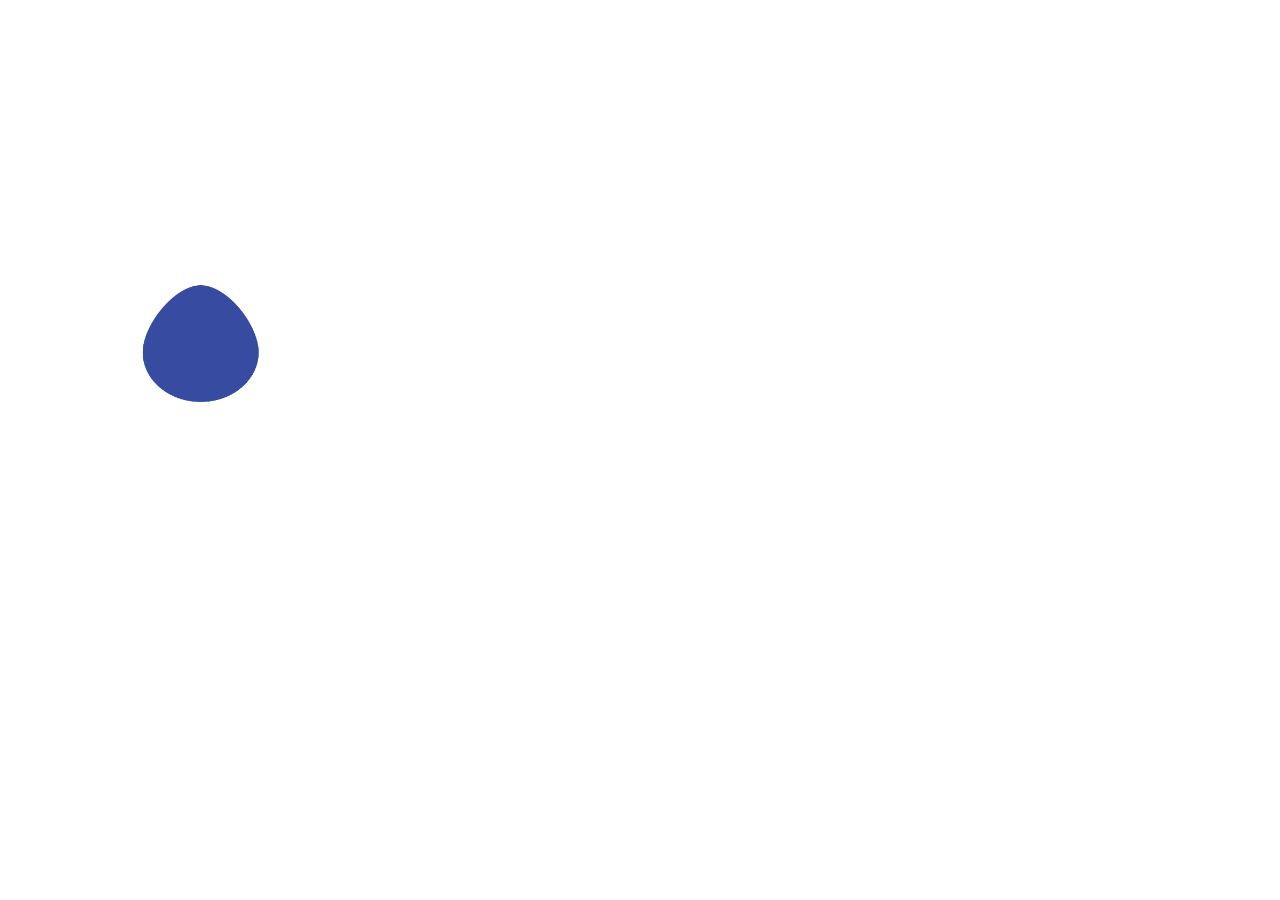
<file: public/assets/moods/egg_elated/index.html>
<!DOCTYPE html>
<html><head data-gwd-animation-mode="quickMode"><meta name="GCD" content="YTk3ODQ3ZWZhN2I4NzZmMzBkNTEwYjJl48d9cc3be561bda33a2f1680b66497fa"/>
    
    <script data-source="custom.elements.min.js" type="text/javascript">/**
 * @license
 * Copyright (c) 2012 The Polymer Authors. All rights reserved.
 *
 * Redistribution and use in source and binary forms, with or without
 * modification, are permitted provided that the following conditions are
 * met:
 *
 *    * Redistributions of source code must retain the above copyright
 * notice, this list of conditions and the following disclaimer.
 *    * Redistributions in binary form must reproduce the above
 * copyright notice, this list of conditions and the following disclaimer
 * in the documentation and/or other materials provided with the
 * distribution.
 *    * Neither the name of Google Inc. nor the names of its
 * contributors may be used to endorse or promote products derived from
 * this software without specific prior written permission.
 *
 * THIS SOFTWARE IS PROVIDED BY THE COPYRIGHT HOLDERS AND CONTRIBUTORS
 * "AS IS" AND ANY EXPRESS OR IMPLIED WARRANTIES, INCLUDING, BUT NOT
 * LIMITED TO, THE IMPLIED WARRANTIES OF MERCHANTABILITY AND FITNESS FOR
 * A PARTICULAR PURPOSE ARE DISCLAIMED. IN NO EVENT SHALL THE COPYRIGHT
 * OWNER OR CONTRIBUTORS BE LIABLE FOR ANY DIRECT, INDIRECT, INCIDENTAL,
 * SPECIAL, EXEMPLARY, OR CONSEQUENTIAL DAMAGES (INCLUDING, BUT NOT
 * LIMITED TO, PROCUREMENT OF SUBSTITUTE GOODS OR SERVICES; LOSS OF USE,
 * DATA, OR PROFITS; OR BUSINESS INTERRUPTION) HOWEVER CAUSED AND ON ANY
 * THEORY OF LIABILITY, WHETHER IN CONTRACT, STRICT LIABILITY, OR TORT
 * (INCLUDING NEGLIGENCE OR OTHERWISE) ARISING IN ANY WAY OUT OF THE USE
 * OF THIS SOFTWARE, EVEN IF ADVISED OF THE POSSIBILITY OF SUCH DAMAGE.
 */
// @version v0.0.20140401

"undefined"==typeof WeakMap&&!function(){var a=Object.defineProperty,b=Date.now()%1e9,c=function(){this.name="__st"+(1e9*Math.random()>>>0)+(b++ +"__")};c.prototype={set:function(b,c){var d=b[this.name];d&&d[0]===b?d[1]=c:a(b,this.name,{value:[b,c],writable:!0})},get:function(a){var b;return(b=a[this.name])&&b[0]===a?b[1]:void 0},"delete":function(a){this.set(a,void 0)}},window.WeakMap=c}(),function(a){function b(a){u.push(a),t||(t=!0,q(d))}function c(a){return window.ShadowDOMPolyfill&&window.ShadowDOMPolyfill.wrapIfNeeded(a)||a}function d(){t=!1;var a=u;u=[],a.sort(function(a,b){return a.uid_-b.uid_});var b=!1;a.forEach(function(a){var c=a.takeRecords();e(a),c.length&&(a.callback_(c,a),b=!0)}),b&&d()}function e(a){a.nodes_.forEach(function(b){var c=p.get(b);c&&c.forEach(function(b){b.observer===a&&b.removeTransientObservers()})})}function f(a,b){for(var c=a;c;c=c.parentNode){var d=p.get(c);if(d)for(var e=0;e<d.length;e++){var f=d[e],g=f.options;if(c===a||g.subtree){var h=b(g);h&&f.enqueue(h)}}}}function g(a){this.callback_=a,this.nodes_=[],this.records_=[],this.uid_=++v}function h(a,b){this.type=a,this.target=b,this.addedNodes=[],this.removedNodes=[],this.previousSibling=null,this.nextSibling=null,this.attributeName=null,this.attributeNamespace=null,this.oldValue=null}function i(a){var b=new h(a.type,a.target);return b.addedNodes=a.addedNodes.slice(),b.removedNodes=a.removedNodes.slice(),b.previousSibling=a.previousSibling,b.nextSibling=a.nextSibling,b.attributeName=a.attributeName,b.attributeNamespace=a.attributeNamespace,b.oldValue=a.oldValue,b}function j(a,b){return w=new h(a,b)}function k(a){return x?x:(x=i(w),x.oldValue=a,x)}function l(){w=x=void 0}function m(a){return a===x||a===w}function n(a,b){return a===b?a:x&&m(a)?x:null}function o(a,b,c){this.observer=a,this.target=b,this.options=c,this.transientObservedNodes=[]}var p=new WeakMap,q=window.msSetImmediate;if(!q){var r=[],s=String(Math.random());window.addEventListener("message",function(a){if(a.data===s){var b=r;r=[],b.forEach(function(a){a()})}}),q=function(a){r.push(a),window.postMessage(s,"*")}}var t=!1,u=[],v=0;g.prototype={observe:function(a,b){if(a=c(a),!b.childList&&!b.attributes&&!b.characterData||b.attributeOldValue&&!b.attributes||b.attributeFilter&&b.attributeFilter.length&&!b.attributes||b.characterDataOldValue&&!b.characterData)throw new SyntaxError;var d=p.get(a);d||p.set(a,d=[]);for(var e,f=0;f<d.length;f++)if(d[f].observer===this){e=d[f],e.removeListeners(),e.options=b;break}e||(e=new o(this,a,b),d.push(e),this.nodes_.push(a)),e.addListeners()},disconnect:function(){this.nodes_.forEach(function(a){for(var b=p.get(a),c=0;c<b.length;c++){var d=b[c];if(d.observer===this){d.removeListeners(),b.splice(c,1);break}}},this),this.records_=[]},takeRecords:function(){var a=this.records_;return this.records_=[],a}};var w,x;o.prototype={enqueue:function(a){var c=this.observer.records_,d=c.length;if(c.length>0){var e=c[d-1],f=n(e,a);if(f)return void(c[d-1]=f)}else b(this.observer);c[d]=a},addListeners:function(){this.addListeners_(this.target)},addListeners_:function(a){var b=this.options;b.attributes&&a.addEventListener("DOMAttrModified",this,!0),b.characterData&&a.addEventListener("DOMCharacterDataModified",this,!0),b.childList&&a.addEventListener("DOMNodeInserted",this,!0),(b.childList||b.subtree)&&a.addEventListener("DOMNodeRemoved",this,!0)},removeListeners:function(){this.removeListeners_(this.target)},removeListeners_:function(a){var b=this.options;b.attributes&&a.removeEventListener("DOMAttrModified",this,!0),b.characterData&&a.removeEventListener("DOMCharacterDataModified",this,!0),b.childList&&a.removeEventListener("DOMNodeInserted",this,!0),(b.childList||b.subtree)&&a.removeEventListener("DOMNodeRemoved",this,!0)},addTransientObserver:function(a){if(a!==this.target){this.addListeners_(a),this.transientObservedNodes.push(a);var b=p.get(a);b||p.set(a,b=[]),b.push(this)}},removeTransientObservers:function(){var a=this.transientObservedNodes;this.transientObservedNodes=[],a.forEach(function(a){this.removeListeners_(a);for(var b=p.get(a),c=0;c<b.length;c++)if(b[c]===this){b.splice(c,1);break}},this)},handleEvent:function(a){switch(a.stopImmediatePropagation(),a.type){case"DOMAttrModified":var b=a.attrName,c=a.relatedNode.namespaceURI,d=a.target,e=new j("attributes",d);e.attributeName=b,e.attributeNamespace=c;var g=a.attrChange===MutationEvent.ADDITION?null:a.prevValue;f(d,function(a){return!a.attributes||a.attributeFilter&&a.attributeFilter.length&&-1===a.attributeFilter.indexOf(b)&&-1===a.attributeFilter.indexOf(c)?void 0:a.attributeOldValue?k(g):e});break;case"DOMCharacterDataModified":var d=a.target,e=j("characterData",d),g=a.prevValue;f(d,function(a){return a.characterData?a.characterDataOldValue?k(g):e:void 0});break;case"DOMNodeRemoved":this.addTransientObserver(a.target);case"DOMNodeInserted":var h,i,d=a.relatedNode,m=a.target;"DOMNodeInserted"===a.type?(h=[m],i=[]):(h=[],i=[m]);var n=m.previousSibling,o=m.nextSibling,e=j("childList",d);e.addedNodes=h,e.removedNodes=i,e.previousSibling=n,e.nextSibling=o,f(d,function(a){return a.childList?e:void 0})}l()}},a.JsMutationObserver=g,a.MutationObserver||(a.MutationObserver=g)}(this),window.CustomElements=window.CustomElements||{flags:{}},function(a){function b(a,c,d){var e=a.firstElementChild;if(!e)for(e=a.firstChild;e&&e.nodeType!==Node.ELEMENT_NODE;)e=e.nextSibling;for(;e;)c(e,d)!==!0&&b(e,c,d),e=e.nextElementSibling;return null}function c(a,b){for(var c=a.shadowRoot;c;)d(c,b),c=c.olderShadowRoot}function d(a,d){b(a,function(a){return d(a)?!0:void c(a,d)}),c(a,d)}function e(a){return h(a)?(i(a),!0):void l(a)}function f(a){d(a,function(a){return e(a)?!0:void 0})}function g(a){return e(a)||f(a)}function h(b){if(!b.__upgraded__&&b.nodeType===Node.ELEMENT_NODE){var c=b.getAttribute("is")||b.localName,d=a.registry[c];if(d)return A.dom&&console.group("upgrade:",b.localName),a.upgrade(b),A.dom&&console.groupEnd(),!0}}function i(a){l(a),r(a)&&d(a,function(a){l(a)})}function j(a){if(E.push(a),!D){D=!0;var b=window.Platform&&window.Platform.endOfMicrotask||setTimeout;b(k)}}function k(){D=!1;for(var a,b=E,c=0,d=b.length;d>c&&(a=b[c]);c++)a();E=[]}function l(a){C?j(function(){m(a)}):m(a)}function m(a){(a.attachedCallback||a.detachedCallback||a.__upgraded__&&A.dom)&&(A.dom&&console.group("inserted:",a.localName),r(a)&&(a.__inserted=(a.__inserted||0)+1,a.__inserted<1&&(a.__inserted=1),a.__inserted>1?A.dom&&console.warn("inserted:",a.localName,"insert/remove count:",a.__inserted):a.attachedCallback&&(A.dom&&console.log("inserted:",a.localName),a.attachedCallback())),A.dom&&console.groupEnd())}function n(a){o(a),d(a,function(a){o(a)})}function o(a){C?j(function(){p(a)}):p(a)}function p(a){(a.attachedCallback||a.detachedCallback||a.__upgraded__&&A.dom)&&(A.dom&&console.group("removed:",a.localName),r(a)||(a.__inserted=(a.__inserted||0)-1,a.__inserted>0&&(a.__inserted=0),a.__inserted<0?A.dom&&console.warn("removed:",a.localName,"insert/remove count:",a.__inserted):a.detachedCallback&&a.detachedCallback()),A.dom&&console.groupEnd())}function q(a){return window.ShadowDOMPolyfill?ShadowDOMPolyfill.wrapIfNeeded(a):a}function r(a){for(var b=a,c=q(document);b;){if(b==c)return!0;b=b.parentNode||b.host}}function s(a){if(a.shadowRoot&&!a.shadowRoot.__watched){A.dom&&console.log("watching shadow-root for: ",a.localName);for(var b=a.shadowRoot;b;)t(b),b=b.olderShadowRoot}}function t(a){a.__watched||(w(a),a.__watched=!0)}function u(a){if(A.dom){var b=a[0];if(b&&"childList"===b.type&&b.addedNodes&&b.addedNodes){for(var c=b.addedNodes[0];c&&c!==document&&!c.host;)c=c.parentNode;var d=c&&(c.URL||c._URL||c.host&&c.host.localName)||"";d=d.split("/?").shift().split("/").pop()}console.group("mutations (%d) [%s]",a.length,d||"")}a.forEach(function(a){"childList"===a.type&&(G(a.addedNodes,function(a){a.localName&&g(a)}),G(a.removedNodes,function(a){a.localName&&n(a)}))}),A.dom&&console.groupEnd()}function v(){u(F.takeRecords()),k()}function w(a){F.observe(a,{childList:!0,subtree:!0})}function x(a){w(a)}function y(a){A.dom&&console.group("upgradeDocument: ",a.baseURI.split("/").pop()),g(a),A.dom&&console.groupEnd()}function z(a){a=q(a);for(var b,c=a.querySelectorAll("link[rel="+B+"]"),d=0,e=c.length;e>d&&(b=c[d]);d++)b.import&&b.import.__parsed&&z(b.import);y(a)}var A=window.logFlags||{},B=window.HTMLImports?HTMLImports.IMPORT_LINK_TYPE:"none",C=!window.MutationObserver||window.MutationObserver===window.JsMutationObserver;a.hasPolyfillMutations=C;var D=!1,E=[],F=new MutationObserver(u),G=Array.prototype.forEach.call.bind(Array.prototype.forEach);a.IMPORT_LINK_TYPE=B,a.watchShadow=s,a.upgradeDocumentTree=z,a.upgradeAll=g,a.upgradeSubtree=f,a.insertedNode=i,a.observeDocument=x,a.upgradeDocument=y,a.takeRecords=v}(window.CustomElements),function(a){function b(b,g){var h=g||{};if(!b)throw new Error("document.registerElement: first argument `name` must not be empty");if(b.indexOf("-")<0)throw new Error("document.registerElement: first argument ('name') must contain a dash ('-'). Argument provided was '"+String(b)+"'.");if(c(b))throw new Error("Failed to execute 'registerElement' on 'Document': Registration failed for type '"+String(b)+"'. The type name is invalid.");if(n(b))throw new Error("DuplicateDefinitionError: a type with name '"+String(b)+"' is already registered");if(!h.prototype)throw new Error("Options missing required prototype property");return h.__name=b.toLowerCase(),h.lifecycle=h.lifecycle||{},h.ancestry=d(h.extends),e(h),f(h),l(h.prototype),o(h.__name,h),h.ctor=p(h),h.ctor.prototype=h.prototype,h.prototype.constructor=h.ctor,a.ready&&a.upgradeDocumentTree(document),h.ctor}function c(a){for(var b=0;b<y.length;b++)if(a===y[b])return!0}function d(a){var b=n(a);return b?d(b.extends).concat([b]):[]}function e(a){for(var b,c=a.extends,d=0;b=a.ancestry[d];d++)c=b.is&&b.tag;a.tag=c||a.__name,c&&(a.is=a.__name)}function f(a){if(!Object.__proto__){var b=HTMLElement.prototype;if(a.is){var c=document.createElement(a.tag);b=Object.getPrototypeOf(c)}for(var d,e=a.prototype;e&&e!==b;){var d=Object.getPrototypeOf(e);e.__proto__=d,e=d}}a.native=b}function g(a){return h(B(a.tag),a)}function h(b,c){return c.is&&b.setAttribute("is",c.is),b.removeAttribute("unresolved"),i(b,c),b.__upgraded__=!0,k(b),a.insertedNode(b),a.upgradeSubtree(b),b}function i(a,b){Object.__proto__?a.__proto__=b.prototype:(j(a,b.prototype,b.native),a.__proto__=b.prototype)}function j(a,b,c){for(var d={},e=b;e!==c&&e!==HTMLElement.prototype;){for(var f,g=Object.getOwnPropertyNames(e),h=0;f=g[h];h++)d[f]||(Object.defineProperty(a,f,Object.getOwnPropertyDescriptor(e,f)),d[f]=1);e=Object.getPrototypeOf(e)}}function k(a){a.createdCallback&&a.createdCallback()}function l(a){if(!a.setAttribute._polyfilled){var b=a.setAttribute;a.setAttribute=function(a,c){m.call(this,a,c,b)};var c=a.removeAttribute;a.removeAttribute=function(a){m.call(this,a,null,c)},a.setAttribute._polyfilled=!0}}function m(a,b,c){var d=this.getAttribute(a);c.apply(this,arguments);var e=this.getAttribute(a);this.attributeChangedCallback&&e!==d&&this.attributeChangedCallback(a,d,e)}function n(a){return a?z[a.toLowerCase()]:void 0}function o(a,b){z[a]=b}function p(a){return function(){return g(a)}}function q(a,b,c){return a===A?r(b,c):C(a,b)}function r(a,b){var c=n(b||a);if(c){if(a==c.tag&&b==c.is)return new c.ctor;if(!b&&!c.is)return new c.ctor}if(b){var d=r(a);return d.setAttribute("is",b),d}var d=B(a);return a.indexOf("-")>=0&&i(d,HTMLElement),d}function s(a){if(!a.__upgraded__&&a.nodeType===Node.ELEMENT_NODE){var b=a.getAttribute("is"),c=n(b||a.localName);if(c){if(b&&c.tag==a.localName)return h(a,c);if(!b&&!c.extends)return h(a,c)}}}function t(b){var c=D.call(this,b);return a.upgradeAll(c),c}a||(a=window.CustomElements={flags:{}});var u=a.flags,v=Boolean(document.registerElement),w=!u.register&&v&&!window.ShadowDOMPolyfill;if(w){var x=function(){};a.registry={},a.upgradeElement=x,a.watchShadow=x,a.upgrade=x,a.upgradeAll=x,a.upgradeSubtree=x,a.observeDocument=x,a.upgradeDocument=x,a.upgradeDocumentTree=x,a.takeRecords=x,a.reservedTagList=[]}else{var y=["annotation-xml","color-profile","font-face","font-face-src","font-face-uri","font-face-format","font-face-name","missing-glyph"],z={},A="http://www.w3.org/1999/xhtml",B=document.createElement.bind(document),C=document.createElementNS.bind(document),D=Node.prototype.cloneNode;document.registerElement=b,document.createElement=r,document.createElementNS=q,Node.prototype.cloneNode=t,a.registry=z,a.upgrade=s}var E;E=Object.__proto__||w?function(a,b){return a instanceof b}:function(a,b){for(var c=a;c;){if(c===b.prototype)return!0;c=c.__proto__}return!1},a.instanceof=E,a.reservedTagList=y,document.register=document.registerElement,a.hasNative=v,a.useNative=w}(window.CustomElements),function(a){function b(a){return"link"===a.localName&&a.getAttribute("rel")===c}var c=a.IMPORT_LINK_TYPE,d={selectors:["link[rel="+c+"]"],map:{link:"parseLink"},parse:function(a){if(!a.__parsed){a.__parsed=!0;var b=a.querySelectorAll(d.selectors);e(b,function(a){d[d.map[a.localName]](a)}),CustomElements.upgradeDocument(a),CustomElements.observeDocument(a)}},parseLink:function(a){b(a)&&this.parseImport(a)},parseImport:function(a){a.import&&d.parse(a.import)}},e=Array.prototype.forEach.call.bind(Array.prototype.forEach);a.parser=d,a.IMPORT_LINK_TYPE=c}(window.CustomElements),function(a){function b(){CustomElements.parser.parse(document),CustomElements.upgradeDocument(document);var a=window.Platform&&Platform.endOfMicrotask?Platform.endOfMicrotask:setTimeout;a(function(){CustomElements.ready=!0,CustomElements.readyTime=Date.now(),window.HTMLImports&&(CustomElements.elapsed=CustomElements.readyTime-HTMLImports.readyTime),document.dispatchEvent(new CustomEvent("WebComponentsReady",{bubbles:!0})),window.HTMLImports&&(HTMLImports.__importsParsingHook=function(a){CustomElements.parser.parse(a.import)})})}if("function"!=typeof window.CustomEvent&&(window.CustomEvent=function(a){var b=document.createEvent("HTMLEvents");return b.initEvent(a,!0,!0),b}),"complete"===document.readyState||a.flags.eager)b();else if("interactive"!==document.readyState||window.attachEvent||window.HTMLImports&&!window.HTMLImports.ready){var c=window.HTMLImports&&!HTMLImports.ready?"HTMLImportsLoaded":"DOMContentLoaded";window.addEventListener(c,b)}else b()}(window.CustomElements);
</script>
    <meta name="generator" content="Google Web Designer 1.1.3.1028">
    <meta name="template" content="Banner 2.0.16">
    <meta http-equiv="Content-Type" content="text/html; charset=utf-8">
    <meta name="viewport" content="width=device-width, initial-scale=1.0">
    <style type="text/css" id="gwd-lightbox-style">.gwd-lightbox{overflow:hidden}</style><style data-exports-type="gwd-pagedeck" data-gwd-node="true" type="text/css">.gwd-pagedeck{overflow:hidden;position:relative}.gwd-pagedeck>.gwd-page.transparent{opacity:0}.gwd-pagedeck>.gwd-page{position:absolute;top:0;left:0;-webkit-transition-property:-webkit-transform,opacity;-moz-transition-property:transform,opacity;transition-property:transform,opacity}.gwd-pagedeck>.gwd-page.linear{transition-timing-function:linear}.gwd-pagedeck>.gwd-page.ease-in{transition-timing-function:ease-in}.gwd-pagedeck>.gwd-page.ease-out{transition-timing-function:ease-out}.gwd-pagedeck>.gwd-page.ease{transition-timing-function:ease}.gwd-pagedeck>.gwd-page.ease-in-out{transition-timing-function:ease-in-out}</style>
    <style type="text/css">html,body{width:100%;height:100%;margin:0px}.gwd-page-container{position:relative;width:100%;height:100%}.gwd-page-content{background-color:transparent;-webkit-transform:matrix3d(1, 0, 0, 0, 0, 1, 0, 0, 0, 0, 1, 0, 0, 0, 0, 1);-moz-transform:matrix3d(1, 0, 0, 0, 0, 1, 0, 0, 0, 0, 1, 0, 0, 0, 0, 1);transform:matrix3d(1, 0, 0, 0, 0, 1, 0, 0, 0, 0, 1, 0, 0, 0, 0, 1);-webkit-perspective:1400px;-moz-perspective:1400px;perspective:1400px;-webkit-transform-style:preserve-3d;-moz-transform-style:preserve-3d;transform-style:preserve-3d;position:absolute}.gwd-page-wrapper{position:absolute;-webkit-transform:translateZ(0);-moz-transform:translateZ(0);transform:translateZ(0)}.gwd-page-size{width:300px;height:300px}.gwd-img-u95t{position:absolute;-webkit-transform-style:preserve-3d;-moz-transform-style:preserve-3d;transform-style:preserve-3d;left:125px;top:275px;width:150px;height:138px;-webkit-transform-origin:50% 50%;-moz-transform-origin:50% 50%;transform-origin:50% 50%;-webkit-transform:matrix3d(1, 0, 0, 0, 0, 1, 0, 0, 0, 0, 1, 0, 0, 0, 0, 1);-moz-transform:matrix3d(1, 0, 0, 0, 0, 1, 0, 0, 0, 0, 1, 0, 0, 0, 0, 1);transform:matrix3d(1, 0, 0, 0, 0, 1, 0, 0, 0, 0, 1, 0, 0, 0, 0, 1)}.gwd-div-d11c{width:400px;height:450px}.gwd-div-6dij{width:400px;height:450px;background-image:none}@-webkit-keyframes gwd-gen-00klgwdanimation_gwd-keyframes{0%{left:125px;top:275px;width:150px;height:138px;-webkit-transform-origin:50% 50%;-webkit-transform:matrix3d(1, 0, 0, 0, 0, 1, 0, 0, 0, 0, 1, 0, 0, 0, 0, 1);-webkit-animation-timing-function:ease-out}30%{left:125px;top:10px;width:150px;height:201px;-webkit-transform-origin:75px 100.5px 0px;-webkit-transform:matrix3d(1, 0, 0, 0, 0, 1, 0, 0, 0, 0, 1, 0, 0, 0, 0, 1);-webkit-animation-timing-function:ease}40%{left:125px;top:10px;width:150px;height:201px;-webkit-transform-origin:75px 100.5px;-webkit-transform:matrix3d(.93970531, -0.34198527, 0, 0, .34198527, .93970531, 0, 0, 0, 0, 1, 0, 0, 0, 0, 1);-webkit-animation-timing-function:ease}50%{left:125px;top:10px;width:150px;height:201px;-webkit-transform-origin:75px 100.5px;-webkit-transform:matrix3d(.94047618, .3398596, 0, 0, -0.3398596, .94047618, 0, 0, 0, 0, 1, 0, 0, 0, 0, 1);-webkit-animation-timing-function:ease}60%{left:125px;top:10px;width:150px;height:201px;-webkit-transform-origin:75px 100.5px;-webkit-transform:matrix3d(.94026525, -0.34044273, 0, 0, .34044273, .94026525, 0, 0, 0, 0, 1, 0, 0, 0, 0, 1);-webkit-animation-timing-function:ease}70%{left:125px;top:10px;width:150px;height:201px;-webkit-transform-origin:75px 100.5px;-webkit-transform:matrix3d(.94154155, .33689687, 0, 0, -0.33689687, .94154155, 0, 0, 0, 0, 1, 0, 0, 0, 0, 1);-webkit-animation-timing-function:ease-in}100%{left:125px;top:275px;width:150px;height:138px;-webkit-transform-origin:75px 100.5px;-webkit-transform:matrix3d(1, 0, 0, 0, 0, 1, 0, 0, 0, 0, 1, 0, 0, 0, 0, 1);-webkit-animation-timing-function:linear}}@-moz-keyframes gwd-gen-00klgwdanimation_gwd-keyframes{0%{left:125px;top:275px;width:150px;height:138px;-moz-transform-origin:50% 50%;-moz-transform:matrix3d(1, 0, 0, 0, 0, 1, 0, 0, 0, 0, 1, 0, 0, 0, 0, 1);-moz-animation-timing-function:ease-out}30%{left:125px;top:10px;width:150px;height:201px;-moz-transform-origin:75px 100.5px 0px;-moz-transform:matrix3d(1, 0, 0, 0, 0, 1, 0, 0, 0, 0, 1, 0, 0, 0, 0, 1);-moz-animation-timing-function:ease}40%{left:125px;top:10px;width:150px;height:201px;-moz-transform-origin:75px 100.5px;-moz-transform:matrix3d(.93970531, -0.34198527, 0, 0, .34198527, .93970531, 0, 0, 0, 0, 1, 0, 0, 0, 0, 1);-moz-animation-timing-function:ease}50%{left:125px;top:10px;width:150px;height:201px;-moz-transform-origin:75px 100.5px;-moz-transform:matrix3d(.94047618, .3398596, 0, 0, -0.3398596, .94047618, 0, 0, 0, 0, 1, 0, 0, 0, 0, 1);-moz-animation-timing-function:ease}60%{left:125px;top:10px;width:150px;height:201px;-moz-transform-origin:75px 100.5px;-moz-transform:matrix3d(.94026525, -0.34044273, 0, 0, .34044273, .94026525, 0, 0, 0, 0, 1, 0, 0, 0, 0, 1);-moz-animation-timing-function:ease}70%{left:125px;top:10px;width:150px;height:201px;-moz-transform-origin:75px 100.5px;-moz-transform:matrix3d(.94154155, .33689687, 0, 0, -0.33689687, .94154155, 0, 0, 0, 0, 1, 0, 0, 0, 0, 1);-moz-animation-timing-function:ease-in}100%{left:125px;top:275px;width:150px;height:138px;-moz-transform-origin:75px 100.5px;-moz-transform:matrix3d(1, 0, 0, 0, 0, 1, 0, 0, 0, 0, 1, 0, 0, 0, 0, 1);-moz-animation-timing-function:linear}}@keyframes gwd-gen-00klgwdanimation_gwd-keyframes{0%{left:125px;top:275px;width:150px;height:138px;transform-origin:50% 50%;transform:matrix3d(1, 0, 0, 0, 0, 1, 0, 0, 0, 0, 1, 0, 0, 0, 0, 1);animation-timing-function:ease-out}30%{left:125px;top:10px;width:150px;height:201px;transform-origin:75px 100.5px 0px;transform:matrix3d(1, 0, 0, 0, 0, 1, 0, 0, 0, 0, 1, 0, 0, 0, 0, 1);animation-timing-function:ease}40%{left:125px;top:10px;width:150px;height:201px;transform-origin:75px 100.5px;transform:matrix3d(.93970531, -0.34198527, 0, 0, .34198527, .93970531, 0, 0, 0, 0, 1, 0, 0, 0, 0, 1);animation-timing-function:ease}50%{left:125px;top:10px;width:150px;height:201px;transform-origin:75px 100.5px;transform:matrix3d(.94047618, .3398596, 0, 0, -0.3398596, .94047618, 0, 0, 0, 0, 1, 0, 0, 0, 0, 1);animation-timing-function:ease}60%{left:125px;top:10px;width:150px;height:201px;transform-origin:75px 100.5px;transform:matrix3d(.94026525, -0.34044273, 0, 0, .34044273, .94026525, 0, 0, 0, 0, 1, 0, 0, 0, 0, 1);animation-timing-function:ease}70%{left:125px;top:10px;width:150px;height:201px;transform-origin:75px 100.5px;transform:matrix3d(.94154155, .33689687, 0, 0, -0.33689687, .94154155, 0, 0, 0, 0, 1, 0, 0, 0, 0, 1);animation-timing-function:ease-in}100%{left:125px;top:275px;width:150px;height:138px;transform-origin:75px 100.5px;transform:matrix3d(1, 0, 0, 0, 0, 1, 0, 0, 0, 0, 1, 0, 0, 0, 0, 1);animation-timing-function:linear}}#page1.gwd-play-animation .gwd-gen-00klgwdanimation{-webkit-animation:gwd-gen-00klgwdanimation_gwd-keyframes 1s linear 0s infinite normal forwards;-moz-animation:gwd-gen-00klgwdanimation_gwd-keyframes 1s linear 0s infinite normal forwards;animation:gwd-gen-00klgwdanimation_gwd-keyframes 1s linear 0s infinite normal forwards}</style>
    <script data-source="gwdpage_min.js" data-version="1" data-exports-type="gwd-page" type="text/javascript">(function(){"use strict";var b=function(a){setTimeout(a,0)};var d=function(a,e){var c;c=document.createEvent("Event");c.initEvent(a,!0,!0);e.dispatchEvent(c)};document.register&&document.registerElement("gwd-page",{prototype:Object.create(HTMLDivElement.prototype,{createdCallback:{value:function(){this.c=this.handleReadyEvent_.bind(this);this.a=[];this.b=!1;var a=parseInt(this.getAttribute("data-gwd-width"),10)||this.clientWidth;this.d=(parseInt(this.getAttribute("data-gwd-height"),10)||this.clientHeight)>=a},enumerable:!0},attachedCallback:{value:function(){this.addEventListener("ready",this.c,!1);b(function(){this.a=Array.prototype.slice.call(this.querySelectorAll("*")).filter(function(a){return"function"!=
typeof a.gwdLoad||"function"!=typeof a.gwdIsLoaded||a.gwdIsLoaded()?!1:!0},this);0<this.a.length?(this.style.visibility="hidden",this.b=!1):this.firePageReadyEvent_();d("attached",this)}.bind(this))},enumerable:!0},detachedCallback:{value:function(){this.removeEventListener("ready",this.c,!1);this.classList.remove("gwd-play-animation");d("detached",this)},enumerable:!0},gwdIsLoaded:{value:function(){return 0==this.a.length},enumerable:!0},gwdLoad:{value:function(){if(this.gwdIsLoaded())this.firePageReadyEvent_();
else for(var a=this.a.length-1;0<=a;a--)this.a[a].gwdLoad()},enumerable:!0},handleReadyEvent_:{value:function(a){a=this.a.indexOf(a.target);0<=a&&(this.a.splice(a,1),0==this.a.length&&this.firePageReadyEvent_())},enumerable:!1},firePageReadyEvent_:{value:function(){this.style.visibility="";this.b||(d("ready",this),d("pageload",this));this.b=!0},enumerable:!1},gwdPresent:{value:function(){d("pagepresenting",this);this.classList.add("gwd-play-animation")},enumerable:!0},isPortrait:{value:function(){return this.d}}}),
"extends":"div"});})()
</script>
    <script data-source="gwdpagedeck_min.js" data-version="1.1" data-exports-type="gwd-pagedeck" type="text/javascript">(function(){"use strict";var k=["-ms-","-moz-","-webkit-",""],l=function(a,c){for(var b,d,e=0;e<k.length;++e)b=k[e]+"transition-duration",d=""+c,a.style.setProperty(b,d)};function m(a,c,b,d,e,g,f){this.h=a;this.e=c;this.o=b;a=d||"none";this.i=e="none"===a?0:e||1E3;this.d=g||"linear";this.f=[];if(e){g=f||"top";if(f=this.h){f.classList.add("gwd-page");f.classList.add("center");f="center";if("push"==a)switch(g){case "top":f="top";break;case "bottom":f="bottom";break;case "left":f="left";break;case "right":f="right"}this.f.push(f);"fade"==a&&this.f.push("transparent")}f=this.e;e="center";if("none"!=a&&"fade"!=a)switch(g){case "top":e="bottom";break;case "bottom":e="top";
break;case "left":e="right";break;case "right":e="left"}f.classList.add(e);f.classList.add("gwd-page");"fade"==a&&f.classList.add("transparent")}}m.prototype.start=function(){if(this.i){var a=this.h,c=this.e;n(c,this.r.bind(this));a&&(l(a,this.i+"ms"),a.classList.add(this.d));l(c,this.i+"ms");c.classList.add(this.d);c.setAttribute("gwd-reflow",c.offsetWidth);if(a)for(var b=0;b<this.f.length;++b)a.classList.add(this.f[b]);p(c)}else this.o()};
var q=function(a,c,b,d){b="transform: matrix3d(1,0,0,0,0,1,0,0,0,0,1,0,"+b+","+d+",0,1);";return a+"."+c+"{-webkit-"+b+"-moz-"+b+"-ms-"+b+b+"}"},r="center top bottom left right transparent".split(" "),p=function(a){r.forEach(function(c){a.classList.remove(c)})},n=function(a,c){var b=function(){a.removeEventListener("webkitTransitionEnd",b);a.removeEventListener("transitionend",b);c()};a.addEventListener("webkitTransitionEnd",b);a.addEventListener("transitionend",b)};
m.prototype.r=function(){var a=this.h;a&&(p(a),l(a,0),a.classList.remove(this.d));l(this.e,0);this.e.classList.remove(this.d);this.o()};var s=function(a,c,b){var d;b?(d=document.createEvent("CustomEvent"),d.initCustomEvent(a,!0,!0,b)):(d=document.createEvent("Event"),d.initEvent(a,!0,!0));c.dispatchEvent(d)};document.registerElement&&document.registerElement("gwd-pagedeck",{prototype:Object.create(HTMLDivElement.prototype,{createdCallback:{value:function(){window.addEventListener("WebComponentsReady",this.handleWebComponentsReadyEvent_.bind(this),!1);this.l=this.forwardDeviceEventsToCurrentPage_.bind(this,"shake");this.k=this.forwardDeviceEventsToCurrentPage_.bind(this,"rotatetoportrait");this.j=this.forwardDeviceEventsToCurrentPage_.bind(this,"rotatetolandscape");this.a=[];this.m=this.handlePageLoaded_.bind(this);
this.q=this.endPageTransition_.bind(this);this.c=this.n=null;this.b=-1;this.g=!1;this.classList.add("gwd-pagedeck")},enumerable:!0},handleWebComponentsReadyEvent_:{value:function(){this.a=Array.prototype.slice.call(this.querySelectorAll("div[is=gwd-page]"));for(this.a.forEach(function(a){a.classList.add("gwd-page")});this.firstChild;)this.removeChild(this.firstChild);-1==this.b&&void 0!==this.p&&this.goToPage(this.p)},enumerable:!1},attachedCallback:{value:function(){if(!this.n){var a;a=this.offsetWidth;
var c=this.offsetHeight,b;b=this.id;b=(b&&"#")+b+".gwd-pagedeck > .gwd-page";a=q(b,"center",0,0)+q(b,"top",0,c)+q(b,"bottom",0,-c)+q(b,"left",a,0)+q(b,"right",-a,0);c=document.createElement("style");void 0!==c.cssText?c.cssText=a:c.innerHTML=a;document.head.appendChild(c);this.n=c}this.addEventListener("pageload",this.m,!1);document.body.addEventListener("shake",this.l,!0);document.body.addEventListener("rotatetoportrait",this.k,!0);document.body.addEventListener("rotatetolandscape",this.j,!0)},enumerable:!0},
detachedCallback:{value:function(){this.removeEventListener("pageload",this.m,!1);document.body.removeEventListener("shake",this.l,!0);document.body.removeEventListener("rotatetoportrait",this.k,!0);document.body.removeEventListener("rotatetolandscape",this.j,!0)},enumerable:!0},goToPageImpl_:{value:function(a,c,b,d,e){if(!(this.b==a||0>a||a>this.a.length-1||this.c)){var g=this.a[this.b],f=this.a[a];this.b=a;this.c=new m(g,f,this.q,c,b,d,e);this.appendChild(f);var h=f.gwdLoad&&!f.gwdIsLoaded();this.g=
h;setTimeout(function(){h?f.gwdLoad():this.startPageTransition_()}.bind(this),0)}},enumerable:!1},handlePageLoaded_:{value:function(a){this.g&&a.target.parentNode==this&&(this.startPageTransition_(),this.g=!1)}},startPageTransition_:{value:function(){s("pagetransitionstart",this);this.c.start()},enumerable:!1},endPageTransition_:{value:function(){this.c&&(this.c=null);var a=this.firstChild,c=this.lastChild,b=a==c;s("pagetransitionend",this,{outgoingPage:b?null:a,incomingPage:c});b||this.removeChild(a);
c.gwdPresent()},enumerable:!1},findPageIndexByAttributeValue:{value:function(a,c){for(var b=this.a.length,d,e=0;e<b;e++)if(d=this.a[e],"boolean"==typeof c){if(d.hasAttribute(a))return e}else if(d.getAttribute(a)==c)return e;return-1},enumerable:!0},goToNextPage:{value:function(a,c,b,d,e){var g=this.b,f=g+1;f>=this.a.length&&(f=a?0:g);this.goToPageImpl_(f,c,b,d,e)},enumerable:!0},goToPreviousPage:{value:function(a,c,b,d,e){var g=this.b,f=this.a.length,h=g-1;0>h&&(h=a?f-1:g);this.goToPageImpl_(h,c,
b,d,e)},enumerable:!0},goToPage:{value:function(a,c,b,d,e){this.a.length?(a="number"==typeof a?a:this.findPageIndexByAttributeValue("id",a),0<=a&&this.goToPageImpl_(a,c,b,d,e)):this.p=a},enumerable:!0},currentIndex:{get:function(){return 0<=this.b?this.b:void 0},enumerable:!0},getPage:{value:function(a){if("number"!=typeof a){if(!a)return null;a=this.findPageIndexByAttributeValue("id",a)}return 0>a||a>this.a.length-1?null:this.a[a]},enumerable:!0},getDefaultPage:{value:function(){var a=this.getAttribute("default-page");
return a?this.getPage(this.findPageIndexByAttributeValue("id",a)):this.getPage(0)},enumerable:!0},getOrientationSpecificPage:{value:function(a,c){var b=this.getPage(c),d=b.getAttribute("alt-orientation-page");if(!d)return b;var e=b.isPortrait(),g=1==a,d=this.getPage(d);return g==e?b:d},enumerable:!0},forwardDeviceEventsToCurrentPage_:{value:function(a,c){if(c.target==document.body){var b=this.getPage(this.b);s(a,b)}},enumerable:!1},getElementById:{value:function(a){for(var c=this.a.length,b=0;b<c;b++){var d=
this.a[b].querySelector("#"+a);if(d)return d}return null},enumerable:!0}}),"extends":"div"});})()
</script>
    <script data-source="gwdgenericad_min.js" data-version="1" data-exports-type="gwd-genericad" type="text/javascript">(function(){"use strict";document.registerElement&&document.registerElement("gwd-genericad",{prototype:Object.create(HTMLElement.prototype,{createdCallback:{value:function(){this.b=this.handleResize_.bind(this)},enumerable:!0},attachedCallback:{value:function(){this.a=this.querySelector("[is=gwd-pagedeck]");window.addEventListener("resize",this.b,!1)},enumerable:!0},detachedCallback:{value:function(){window.removeEventListener("resize",this.b,!1)},enumerable:!0},initAd:{value:function(){var a;a=document.createEvent("Event");
a.initEvent("adinitialized",!0,!0);this.dispatchEvent(a);this.goToPage()},enumerable:!0},goToPage:{value:function(a,b,c,d,e){this.a.getPage(this.a.currentIndex);if(a=a?this.a.getPage(a):this.a.getDefaultPage())a=this.a.getOrientationSpecificPage(window.innerHeight>=window.innerWidth?1:2,a.id),b?this.a.goToPage(a.id,b,c,d,e):this.a.goToPage(a.id)},enumerable:!0},handleResize_:{value:function(){var a=window.innerHeight>=window.innerWidth?1:2;this.c!=a&&(this.c=a,(a=this.a.getPage(this.a.currentIndex))&&
this.goToPage(a.id))}},exit:{value:function(a,b){window.open(a,"_newtab");b&&this.goToPage()},enumerable:!0}})});})()
</script>
    <script data-source="gwdimage_min.js" data-version="1" data-exports-type="gwd-image" type="text/javascript">(function(){"use strict";var c=function(a){return"gwd-page"==a.tagName.toLowerCase()||"gwd-page"==a.getAttribute("is")},d=function(a){if(c(a))return a;for(;a&&9!=a.nodeType;)if((a=a.parentElement)&&c(a))return a;return null};var e=function(a,f){var b;b=document.createEvent("Event");b.initEvent(a,!0,!0);f.dispatchEvent(b)};document.registerElement&&document.registerElement("gwd-image",{prototype:Object.create(HTMLImageElement.prototype,{createdCallback:{value:function(){this.a=this.handleLoad_.bind(this);this.b=!1;var a=this.getAttribute("src");a&&(this.setAttribute("source",a),this.removeAttribute("src"))},enumerable:!0},attachedCallback:{value:function(){this.addEventListener("load",this.a,!1);this.addEventListener("error",this.a,!1);d(this)||"function"!=typeof this.gwdLoad||("function"==typeof this.gwdIsLoaded?this.gwdIsLoaded()||
this.gwdLoad():this.gwdLoad())},enumerable:!0},detachedCallback:{value:function(){this.removeEventListener("ready",this.a,!1);this.removeEventListener("error",this.a,!1)},enumerable:!0},gwdIsLoaded:{value:function(){return this.b}},gwdLoad:{value:function(){var a=this.getAttribute("source");a?this.setAttribute("src",a):e("load",this)},enumerable:!0},handleLoad_:{value:function(){e("ready",this);this.b=!0},enumerable:!1},attributeChangedCallback:{value:function(a){"source"==a&&this.removeAttribute("src")},
enumerable:!0}}),"extends":"img"});})()
</script>
  </head>
  
  <body>
    <gwd-genericad id="gwd-ad">
      <div is="gwd-pagedeck" class="gwd-page-container" id="pagedeck">
        <div is="gwd-page" id="page1" class="gwd-page-wrapper gwd-page-size gwd-lightbox gwd-div-6dij" data-gwd-width="400px" data-gwd-height="450px" style="display: block;">
          <div class="gwd-page-content gwd-page-size gwd-div-d11c">
            <img class="gwd-img-u95t gwd-gen-00klgwdanimation" is="gwd-image" source="egg-01.png" id="gwd-image_1">
          </div>
        </div>
      </div>
    </gwd-genericad>
    <script type="text/javascript" id="gwd-init-code">
      (function() {
document.body.style.opacity = "0";
var gwdAd = document.getElementById('gwd-ad');
/**
 * Handles the DOMContentLoaded event. The DOMContentLoaded event is
 * fired when the document has been completely loaded and parsed.
 */

function handleDomContentLoaded(event) {
  // This is a good place to show a loading or branding image while
  // the ad loads.
}

/**
 * Handles the WebComponentsReady event. This event is fired when all
 * custom elements have been registered and upgraded.
 */
function handleWebComponentsReady(event) {
  document.body.style.opacity = "";
  // Start the Ad lifecycle.
  setTimeout(function() {
    gwdAd.initAd();
  }, 0);
}

/**
 * Handles the event that is dispatched after the Ad has been
 * initialized and before the default page of the Ad is shown.
 */
function handleAdInitialized(event) {
  // This marks the end of the polite load phase of the Ad. If a
  // loading image was shown to the user, this is a good place to
  // remove it.
}

window.addEventListener('DOMContentLoaded',
    handleDomContentLoaded, false);
window.addEventListener('WebComponentsReady',
    handleWebComponentsReady, false);
window.addEventListener('adinitialized',
    handleAdInitialized, false);
})();
    </script>
  

</body></html>
</file>
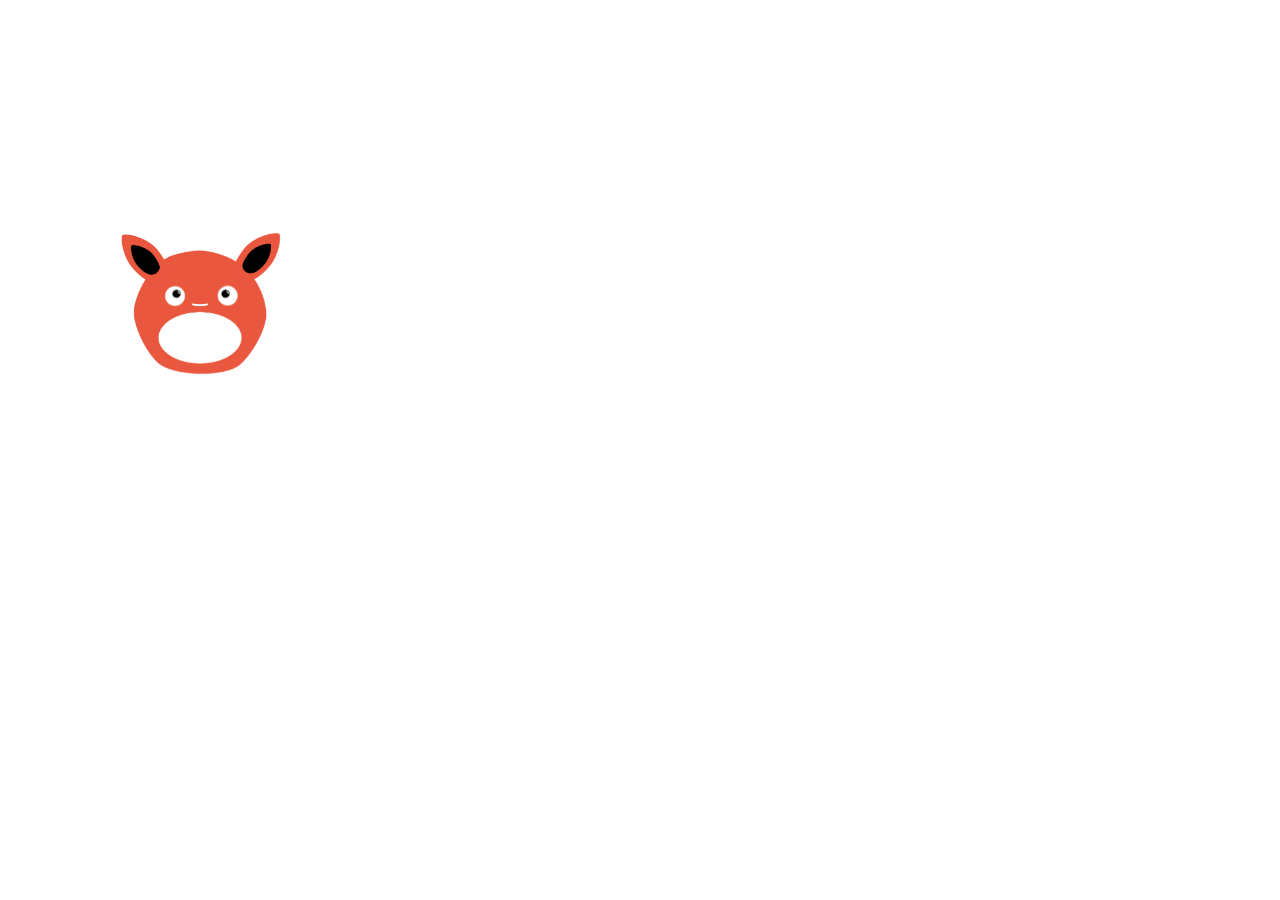
<file: public/assets/moods/fledgling_content/index.html>
<!DOCTYPE html>
<html><head data-gwd-animation-mode="quickMode"><meta name="GCD" content="YTk3ODQ3ZWZhN2I4NzZmMzBkNTEwYjJl6abe7e44016f906e46ac13ad0914047b"/>
    
    <script data-source="custom.elements.min.js" type="text/javascript">/**
 * @license
 * Copyright (c) 2012 The Polymer Authors. All rights reserved.
 *
 * Redistribution and use in source and binary forms, with or without
 * modification, are permitted provided that the following conditions are
 * met:
 *
 *    * Redistributions of source code must retain the above copyright
 * notice, this list of conditions and the following disclaimer.
 *    * Redistributions in binary form must reproduce the above
 * copyright notice, this list of conditions and the following disclaimer
 * in the documentation and/or other materials provided with the
 * distribution.
 *    * Neither the name of Google Inc. nor the names of its
 * contributors may be used to endorse or promote products derived from
 * this software without specific prior written permission.
 *
 * THIS SOFTWARE IS PROVIDED BY THE COPYRIGHT HOLDERS AND CONTRIBUTORS
 * "AS IS" AND ANY EXPRESS OR IMPLIED WARRANTIES, INCLUDING, BUT NOT
 * LIMITED TO, THE IMPLIED WARRANTIES OF MERCHANTABILITY AND FITNESS FOR
 * A PARTICULAR PURPOSE ARE DISCLAIMED. IN NO EVENT SHALL THE COPYRIGHT
 * OWNER OR CONTRIBUTORS BE LIABLE FOR ANY DIRECT, INDIRECT, INCIDENTAL,
 * SPECIAL, EXEMPLARY, OR CONSEQUENTIAL DAMAGES (INCLUDING, BUT NOT
 * LIMITED TO, PROCUREMENT OF SUBSTITUTE GOODS OR SERVICES; LOSS OF USE,
 * DATA, OR PROFITS; OR BUSINESS INTERRUPTION) HOWEVER CAUSED AND ON ANY
 * THEORY OF LIABILITY, WHETHER IN CONTRACT, STRICT LIABILITY, OR TORT
 * (INCLUDING NEGLIGENCE OR OTHERWISE) ARISING IN ANY WAY OUT OF THE USE
 * OF THIS SOFTWARE, EVEN IF ADVISED OF THE POSSIBILITY OF SUCH DAMAGE.
 */
// @version v0.0.20140401

"undefined"==typeof WeakMap&&!function(){var a=Object.defineProperty,b=Date.now()%1e9,c=function(){this.name="__st"+(1e9*Math.random()>>>0)+(b++ +"__")};c.prototype={set:function(b,c){var d=b[this.name];d&&d[0]===b?d[1]=c:a(b,this.name,{value:[b,c],writable:!0})},get:function(a){var b;return(b=a[this.name])&&b[0]===a?b[1]:void 0},"delete":function(a){this.set(a,void 0)}},window.WeakMap=c}(),function(a){function b(a){u.push(a),t||(t=!0,q(d))}function c(a){return window.ShadowDOMPolyfill&&window.ShadowDOMPolyfill.wrapIfNeeded(a)||a}function d(){t=!1;var a=u;u=[],a.sort(function(a,b){return a.uid_-b.uid_});var b=!1;a.forEach(function(a){var c=a.takeRecords();e(a),c.length&&(a.callback_(c,a),b=!0)}),b&&d()}function e(a){a.nodes_.forEach(function(b){var c=p.get(b);c&&c.forEach(function(b){b.observer===a&&b.removeTransientObservers()})})}function f(a,b){for(var c=a;c;c=c.parentNode){var d=p.get(c);if(d)for(var e=0;e<d.length;e++){var f=d[e],g=f.options;if(c===a||g.subtree){var h=b(g);h&&f.enqueue(h)}}}}function g(a){this.callback_=a,this.nodes_=[],this.records_=[],this.uid_=++v}function h(a,b){this.type=a,this.target=b,this.addedNodes=[],this.removedNodes=[],this.previousSibling=null,this.nextSibling=null,this.attributeName=null,this.attributeNamespace=null,this.oldValue=null}function i(a){var b=new h(a.type,a.target);return b.addedNodes=a.addedNodes.slice(),b.removedNodes=a.removedNodes.slice(),b.previousSibling=a.previousSibling,b.nextSibling=a.nextSibling,b.attributeName=a.attributeName,b.attributeNamespace=a.attributeNamespace,b.oldValue=a.oldValue,b}function j(a,b){return w=new h(a,b)}function k(a){return x?x:(x=i(w),x.oldValue=a,x)}function l(){w=x=void 0}function m(a){return a===x||a===w}function n(a,b){return a===b?a:x&&m(a)?x:null}function o(a,b,c){this.observer=a,this.target=b,this.options=c,this.transientObservedNodes=[]}var p=new WeakMap,q=window.msSetImmediate;if(!q){var r=[],s=String(Math.random());window.addEventListener("message",function(a){if(a.data===s){var b=r;r=[],b.forEach(function(a){a()})}}),q=function(a){r.push(a),window.postMessage(s,"*")}}var t=!1,u=[],v=0;g.prototype={observe:function(a,b){if(a=c(a),!b.childList&&!b.attributes&&!b.characterData||b.attributeOldValue&&!b.attributes||b.attributeFilter&&b.attributeFilter.length&&!b.attributes||b.characterDataOldValue&&!b.characterData)throw new SyntaxError;var d=p.get(a);d||p.set(a,d=[]);for(var e,f=0;f<d.length;f++)if(d[f].observer===this){e=d[f],e.removeListeners(),e.options=b;break}e||(e=new o(this,a,b),d.push(e),this.nodes_.push(a)),e.addListeners()},disconnect:function(){this.nodes_.forEach(function(a){for(var b=p.get(a),c=0;c<b.length;c++){var d=b[c];if(d.observer===this){d.removeListeners(),b.splice(c,1);break}}},this),this.records_=[]},takeRecords:function(){var a=this.records_;return this.records_=[],a}};var w,x;o.prototype={enqueue:function(a){var c=this.observer.records_,d=c.length;if(c.length>0){var e=c[d-1],f=n(e,a);if(f)return void(c[d-1]=f)}else b(this.observer);c[d]=a},addListeners:function(){this.addListeners_(this.target)},addListeners_:function(a){var b=this.options;b.attributes&&a.addEventListener("DOMAttrModified",this,!0),b.characterData&&a.addEventListener("DOMCharacterDataModified",this,!0),b.childList&&a.addEventListener("DOMNodeInserted",this,!0),(b.childList||b.subtree)&&a.addEventListener("DOMNodeRemoved",this,!0)},removeListeners:function(){this.removeListeners_(this.target)},removeListeners_:function(a){var b=this.options;b.attributes&&a.removeEventListener("DOMAttrModified",this,!0),b.characterData&&a.removeEventListener("DOMCharacterDataModified",this,!0),b.childList&&a.removeEventListener("DOMNodeInserted",this,!0),(b.childList||b.subtree)&&a.removeEventListener("DOMNodeRemoved",this,!0)},addTransientObserver:function(a){if(a!==this.target){this.addListeners_(a),this.transientObservedNodes.push(a);var b=p.get(a);b||p.set(a,b=[]),b.push(this)}},removeTransientObservers:function(){var a=this.transientObservedNodes;this.transientObservedNodes=[],a.forEach(function(a){this.removeListeners_(a);for(var b=p.get(a),c=0;c<b.length;c++)if(b[c]===this){b.splice(c,1);break}},this)},handleEvent:function(a){switch(a.stopImmediatePropagation(),a.type){case"DOMAttrModified":var b=a.attrName,c=a.relatedNode.namespaceURI,d=a.target,e=new j("attributes",d);e.attributeName=b,e.attributeNamespace=c;var g=a.attrChange===MutationEvent.ADDITION?null:a.prevValue;f(d,function(a){return!a.attributes||a.attributeFilter&&a.attributeFilter.length&&-1===a.attributeFilter.indexOf(b)&&-1===a.attributeFilter.indexOf(c)?void 0:a.attributeOldValue?k(g):e});break;case"DOMCharacterDataModified":var d=a.target,e=j("characterData",d),g=a.prevValue;f(d,function(a){return a.characterData?a.characterDataOldValue?k(g):e:void 0});break;case"DOMNodeRemoved":this.addTransientObserver(a.target);case"DOMNodeInserted":var h,i,d=a.relatedNode,m=a.target;"DOMNodeInserted"===a.type?(h=[m],i=[]):(h=[],i=[m]);var n=m.previousSibling,o=m.nextSibling,e=j("childList",d);e.addedNodes=h,e.removedNodes=i,e.previousSibling=n,e.nextSibling=o,f(d,function(a){return a.childList?e:void 0})}l()}},a.JsMutationObserver=g,a.MutationObserver||(a.MutationObserver=g)}(this),window.CustomElements=window.CustomElements||{flags:{}},function(a){function b(a,c,d){var e=a.firstElementChild;if(!e)for(e=a.firstChild;e&&e.nodeType!==Node.ELEMENT_NODE;)e=e.nextSibling;for(;e;)c(e,d)!==!0&&b(e,c,d),e=e.nextElementSibling;return null}function c(a,b){for(var c=a.shadowRoot;c;)d(c,b),c=c.olderShadowRoot}function d(a,d){b(a,function(a){return d(a)?!0:void c(a,d)}),c(a,d)}function e(a){return h(a)?(i(a),!0):void l(a)}function f(a){d(a,function(a){return e(a)?!0:void 0})}function g(a){return e(a)||f(a)}function h(b){if(!b.__upgraded__&&b.nodeType===Node.ELEMENT_NODE){var c=b.getAttribute("is")||b.localName,d=a.registry[c];if(d)return A.dom&&console.group("upgrade:",b.localName),a.upgrade(b),A.dom&&console.groupEnd(),!0}}function i(a){l(a),r(a)&&d(a,function(a){l(a)})}function j(a){if(E.push(a),!D){D=!0;var b=window.Platform&&window.Platform.endOfMicrotask||setTimeout;b(k)}}function k(){D=!1;for(var a,b=E,c=0,d=b.length;d>c&&(a=b[c]);c++)a();E=[]}function l(a){C?j(function(){m(a)}):m(a)}function m(a){(a.attachedCallback||a.detachedCallback||a.__upgraded__&&A.dom)&&(A.dom&&console.group("inserted:",a.localName),r(a)&&(a.__inserted=(a.__inserted||0)+1,a.__inserted<1&&(a.__inserted=1),a.__inserted>1?A.dom&&console.warn("inserted:",a.localName,"insert/remove count:",a.__inserted):a.attachedCallback&&(A.dom&&console.log("inserted:",a.localName),a.attachedCallback())),A.dom&&console.groupEnd())}function n(a){o(a),d(a,function(a){o(a)})}function o(a){C?j(function(){p(a)}):p(a)}function p(a){(a.attachedCallback||a.detachedCallback||a.__upgraded__&&A.dom)&&(A.dom&&console.group("removed:",a.localName),r(a)||(a.__inserted=(a.__inserted||0)-1,a.__inserted>0&&(a.__inserted=0),a.__inserted<0?A.dom&&console.warn("removed:",a.localName,"insert/remove count:",a.__inserted):a.detachedCallback&&a.detachedCallback()),A.dom&&console.groupEnd())}function q(a){return window.ShadowDOMPolyfill?ShadowDOMPolyfill.wrapIfNeeded(a):a}function r(a){for(var b=a,c=q(document);b;){if(b==c)return!0;b=b.parentNode||b.host}}function s(a){if(a.shadowRoot&&!a.shadowRoot.__watched){A.dom&&console.log("watching shadow-root for: ",a.localName);for(var b=a.shadowRoot;b;)t(b),b=b.olderShadowRoot}}function t(a){a.__watched||(w(a),a.__watched=!0)}function u(a){if(A.dom){var b=a[0];if(b&&"childList"===b.type&&b.addedNodes&&b.addedNodes){for(var c=b.addedNodes[0];c&&c!==document&&!c.host;)c=c.parentNode;var d=c&&(c.URL||c._URL||c.host&&c.host.localName)||"";d=d.split("/?").shift().split("/").pop()}console.group("mutations (%d) [%s]",a.length,d||"")}a.forEach(function(a){"childList"===a.type&&(G(a.addedNodes,function(a){a.localName&&g(a)}),G(a.removedNodes,function(a){a.localName&&n(a)}))}),A.dom&&console.groupEnd()}function v(){u(F.takeRecords()),k()}function w(a){F.observe(a,{childList:!0,subtree:!0})}function x(a){w(a)}function y(a){A.dom&&console.group("upgradeDocument: ",a.baseURI.split("/").pop()),g(a),A.dom&&console.groupEnd()}function z(a){a=q(a);for(var b,c=a.querySelectorAll("link[rel="+B+"]"),d=0,e=c.length;e>d&&(b=c[d]);d++)b.import&&b.import.__parsed&&z(b.import);y(a)}var A=window.logFlags||{},B=window.HTMLImports?HTMLImports.IMPORT_LINK_TYPE:"none",C=!window.MutationObserver||window.MutationObserver===window.JsMutationObserver;a.hasPolyfillMutations=C;var D=!1,E=[],F=new MutationObserver(u),G=Array.prototype.forEach.call.bind(Array.prototype.forEach);a.IMPORT_LINK_TYPE=B,a.watchShadow=s,a.upgradeDocumentTree=z,a.upgradeAll=g,a.upgradeSubtree=f,a.insertedNode=i,a.observeDocument=x,a.upgradeDocument=y,a.takeRecords=v}(window.CustomElements),function(a){function b(b,g){var h=g||{};if(!b)throw new Error("document.registerElement: first argument `name` must not be empty");if(b.indexOf("-")<0)throw new Error("document.registerElement: first argument ('name') must contain a dash ('-'). Argument provided was '"+String(b)+"'.");if(c(b))throw new Error("Failed to execute 'registerElement' on 'Document': Registration failed for type '"+String(b)+"'. The type name is invalid.");if(n(b))throw new Error("DuplicateDefinitionError: a type with name '"+String(b)+"' is already registered");if(!h.prototype)throw new Error("Options missing required prototype property");return h.__name=b.toLowerCase(),h.lifecycle=h.lifecycle||{},h.ancestry=d(h.extends),e(h),f(h),l(h.prototype),o(h.__name,h),h.ctor=p(h),h.ctor.prototype=h.prototype,h.prototype.constructor=h.ctor,a.ready&&a.upgradeDocumentTree(document),h.ctor}function c(a){for(var b=0;b<y.length;b++)if(a===y[b])return!0}function d(a){var b=n(a);return b?d(b.extends).concat([b]):[]}function e(a){for(var b,c=a.extends,d=0;b=a.ancestry[d];d++)c=b.is&&b.tag;a.tag=c||a.__name,c&&(a.is=a.__name)}function f(a){if(!Object.__proto__){var b=HTMLElement.prototype;if(a.is){var c=document.createElement(a.tag);b=Object.getPrototypeOf(c)}for(var d,e=a.prototype;e&&e!==b;){var d=Object.getPrototypeOf(e);e.__proto__=d,e=d}}a.native=b}function g(a){return h(B(a.tag),a)}function h(b,c){return c.is&&b.setAttribute("is",c.is),b.removeAttribute("unresolved"),i(b,c),b.__upgraded__=!0,k(b),a.insertedNode(b),a.upgradeSubtree(b),b}function i(a,b){Object.__proto__?a.__proto__=b.prototype:(j(a,b.prototype,b.native),a.__proto__=b.prototype)}function j(a,b,c){for(var d={},e=b;e!==c&&e!==HTMLElement.prototype;){for(var f,g=Object.getOwnPropertyNames(e),h=0;f=g[h];h++)d[f]||(Object.defineProperty(a,f,Object.getOwnPropertyDescriptor(e,f)),d[f]=1);e=Object.getPrototypeOf(e)}}function k(a){a.createdCallback&&a.createdCallback()}function l(a){if(!a.setAttribute._polyfilled){var b=a.setAttribute;a.setAttribute=function(a,c){m.call(this,a,c,b)};var c=a.removeAttribute;a.removeAttribute=function(a){m.call(this,a,null,c)},a.setAttribute._polyfilled=!0}}function m(a,b,c){var d=this.getAttribute(a);c.apply(this,arguments);var e=this.getAttribute(a);this.attributeChangedCallback&&e!==d&&this.attributeChangedCallback(a,d,e)}function n(a){return a?z[a.toLowerCase()]:void 0}function o(a,b){z[a]=b}function p(a){return function(){return g(a)}}function q(a,b,c){return a===A?r(b,c):C(a,b)}function r(a,b){var c=n(b||a);if(c){if(a==c.tag&&b==c.is)return new c.ctor;if(!b&&!c.is)return new c.ctor}if(b){var d=r(a);return d.setAttribute("is",b),d}var d=B(a);return a.indexOf("-")>=0&&i(d,HTMLElement),d}function s(a){if(!a.__upgraded__&&a.nodeType===Node.ELEMENT_NODE){var b=a.getAttribute("is"),c=n(b||a.localName);if(c){if(b&&c.tag==a.localName)return h(a,c);if(!b&&!c.extends)return h(a,c)}}}function t(b){var c=D.call(this,b);return a.upgradeAll(c),c}a||(a=window.CustomElements={flags:{}});var u=a.flags,v=Boolean(document.registerElement),w=!u.register&&v&&!window.ShadowDOMPolyfill;if(w){var x=function(){};a.registry={},a.upgradeElement=x,a.watchShadow=x,a.upgrade=x,a.upgradeAll=x,a.upgradeSubtree=x,a.observeDocument=x,a.upgradeDocument=x,a.upgradeDocumentTree=x,a.takeRecords=x,a.reservedTagList=[]}else{var y=["annotation-xml","color-profile","font-face","font-face-src","font-face-uri","font-face-format","font-face-name","missing-glyph"],z={},A="http://www.w3.org/1999/xhtml",B=document.createElement.bind(document),C=document.createElementNS.bind(document),D=Node.prototype.cloneNode;document.registerElement=b,document.createElement=r,document.createElementNS=q,Node.prototype.cloneNode=t,a.registry=z,a.upgrade=s}var E;E=Object.__proto__||w?function(a,b){return a instanceof b}:function(a,b){for(var c=a;c;){if(c===b.prototype)return!0;c=c.__proto__}return!1},a.instanceof=E,a.reservedTagList=y,document.register=document.registerElement,a.hasNative=v,a.useNative=w}(window.CustomElements),function(a){function b(a){return"link"===a.localName&&a.getAttribute("rel")===c}var c=a.IMPORT_LINK_TYPE,d={selectors:["link[rel="+c+"]"],map:{link:"parseLink"},parse:function(a){if(!a.__parsed){a.__parsed=!0;var b=a.querySelectorAll(d.selectors);e(b,function(a){d[d.map[a.localName]](a)}),CustomElements.upgradeDocument(a),CustomElements.observeDocument(a)}},parseLink:function(a){b(a)&&this.parseImport(a)},parseImport:function(a){a.import&&d.parse(a.import)}},e=Array.prototype.forEach.call.bind(Array.prototype.forEach);a.parser=d,a.IMPORT_LINK_TYPE=c}(window.CustomElements),function(a){function b(){CustomElements.parser.parse(document),CustomElements.upgradeDocument(document);var a=window.Platform&&Platform.endOfMicrotask?Platform.endOfMicrotask:setTimeout;a(function(){CustomElements.ready=!0,CustomElements.readyTime=Date.now(),window.HTMLImports&&(CustomElements.elapsed=CustomElements.readyTime-HTMLImports.readyTime),document.dispatchEvent(new CustomEvent("WebComponentsReady",{bubbles:!0})),window.HTMLImports&&(HTMLImports.__importsParsingHook=function(a){CustomElements.parser.parse(a.import)})})}if("function"!=typeof window.CustomEvent&&(window.CustomEvent=function(a){var b=document.createEvent("HTMLEvents");return b.initEvent(a,!0,!0),b}),"complete"===document.readyState||a.flags.eager)b();else if("interactive"!==document.readyState||window.attachEvent||window.HTMLImports&&!window.HTMLImports.ready){var c=window.HTMLImports&&!HTMLImports.ready?"HTMLImportsLoaded":"DOMContentLoaded";window.addEventListener(c,b)}else b()}(window.CustomElements);
</script>
    <meta name="generator" content="Google Web Designer 1.1.3.1028">
    <meta name="template" content="Banner 2.0.16">
    <meta http-equiv="Content-Type" content="text/html; charset=utf-8">
    <meta name="viewport" content="width=device-width, initial-scale=1.0">
    <style type="text/css" id="gwd-lightbox-style">.gwd-lightbox{overflow:hidden}</style><style data-exports-type="gwd-pagedeck" data-gwd-node="true" type="text/css">.gwd-pagedeck{overflow:hidden;position:relative}.gwd-pagedeck>.gwd-page.transparent{opacity:0}.gwd-pagedeck>.gwd-page{position:absolute;top:0;left:0;-webkit-transition-property:-webkit-transform,opacity;-moz-transition-property:transform,opacity;transition-property:transform,opacity}.gwd-pagedeck>.gwd-page.linear{transition-timing-function:linear}.gwd-pagedeck>.gwd-page.ease-in{transition-timing-function:ease-in}.gwd-pagedeck>.gwd-page.ease-out{transition-timing-function:ease-out}.gwd-pagedeck>.gwd-page.ease{transition-timing-function:ease}.gwd-pagedeck>.gwd-page.ease-in-out{transition-timing-function:ease-in-out}</style>
    <style type="text/css">html,body{width:100%;height:100%;margin:0px}.gwd-page-container{position:relative;width:100%;height:100%}.gwd-page-content{background-color:transparent;-webkit-transform:matrix3d(1, 0, 0, 0, 0, 1, 0, 0, 0, 0, 1, 0, 0, 0, 0, 1);-moz-transform:matrix3d(1, 0, 0, 0, 0, 1, 0, 0, 0, 0, 1, 0, 0, 0, 0, 1);transform:matrix3d(1, 0, 0, 0, 0, 1, 0, 0, 0, 0, 1, 0, 0, 0, 0, 1);-webkit-perspective:1400px;-moz-perspective:1400px;perspective:1400px;-webkit-transform-style:preserve-3d;-moz-transform-style:preserve-3d;transform-style:preserve-3d;position:absolute}.gwd-page-wrapper{position:absolute;-webkit-transform:translateZ(0);-moz-transform:translateZ(0);transform:translateZ(0);background-image:none}.gwd-page-size{width:300px;height:300px}.gwd-div-k2rq{position:absolute;height:200px;width:200px;left:100px;top:200px}.gwd-img-xtsb{position:absolute;-webkit-transform-style:preserve-3d;-moz-transform-style:preserve-3d;transform-style:preserve-3d;left:25px;top:41px;width:150px;height:140px;-webkit-transform-origin:50% 50%;-moz-transform-origin:50% 50%;transform-origin:50% 50%;-webkit-transform:matrix3d(1, 0, 0, 0, 0, 1, 0, 0, 0, 0, 1, 0, 0, 0, 0, 1);-moz-transform:matrix3d(1, 0, 0, 0, 0, 1, 0, 0, 0, 0, 1, 0, 0, 0, 0, 1);transform:matrix3d(1, 0, 0, 0, 0, 1, 0, 0, 0, 0, 1, 0, 0, 0, 0, 1)}.gwd-img-ucta{position:absolute;height:66px;width:60px;-webkit-transform-style:preserve-3d;-moz-transform-style:preserve-3d;transform-style:preserve-3d;-webkit-transform-origin:50% 50%;-moz-transform-origin:50% 50%;transform-origin:50% 50%;-webkit-transform:matrix3d(1, 0, 0, 0, 0, 1, 0, 0, 0, 0, 1, 0, 0, 0, 0, 1);-moz-transform:matrix3d(1, 0, 0, 0, 0, 1, 0, 0, 0, 0, 1, 0, 0, 0, 0, 1);transform:matrix3d(1, 0, 0, 0, 0, 1, 0, 0, 0, 0, 1, 0, 0, 0, 0, 1);left:126.80000000000001px;top:22.60000000000001px}.gwd-img-692u{position:absolute;height:66px;width:60px;left:15px;top:23.199999999999875px;-webkit-transform-style:preserve-3d;-moz-transform-style:preserve-3d;transform-style:preserve-3d;-webkit-transform-origin:50% 50%;-moz-transform-origin:50% 50%;transform-origin:50% 50%;-webkit-transform:matrix3d(1, 0, 0, 0, 0, 1, 0, 0, 0, 0, 1, 0, 0, 0, 0, 1);-moz-transform:matrix3d(1, 0, 0, 0, 0, 1, 0, 0, 0, 0, 1, 0, 0, 0, 0, 1);transform:matrix3d(1, 0, 0, 0, 0, 1, 0, 0, 0, 0, 1, 0, 0, 0, 0, 1)}.gwd-img-mjmm{position:absolute;height:28px;width:30px;left:113px;top:82px}.gwd-img-r2gl{position:absolute;height:28px;width:30px;left:60px;top:82px}.gwd-img-hktn{position:absolute;height:15px;width:15px;left:117.58494208494203px;top:86px}.gwd-img-txmy{position:absolute;height:15px;width:15px;left:68.90888030887999px;top:86.15057915057851px}.gwd-img-2php{position:absolute;height:10px;width:20px;top:100px;left:90px}@-webkit-keyframes gwd-gen-fr4kgwdanimation_gwd-keyframes{0%{-webkit-transform-origin:50% 50%;-webkit-transform:matrix3d(1, 0, 0, 0, 0, 1, 0, 0, 0, 0, 1, 0, 0, 0, 0, 1);-webkit-animation-timing-function:ease}50%{-webkit-transform-origin:40.62624646px 48.4px 0px;-webkit-transform:matrix3d(.92543532, .37890562, 0, 0, -0.37890562, .92543532, 0, 0, 0, 0, 1, 0, 0, 0, 0, 1);-webkit-animation-timing-function:ease-in-out}100%{-webkit-transform-origin:50% 50%;-webkit-transform:matrix3d(1, 0, 0, 0, 0, 1, 0, 0, 0, 0, 1, 0, 0, 0, 0, 1);-webkit-animation-timing-function:linear}}@-moz-keyframes gwd-gen-fr4kgwdanimation_gwd-keyframes{0%{-moz-transform-origin:50% 50%;-moz-transform:matrix3d(1, 0, 0, 0, 0, 1, 0, 0, 0, 0, 1, 0, 0, 0, 0, 1);-moz-animation-timing-function:ease}50%{-moz-transform-origin:40.62624646px 48.4px 0px;-moz-transform:matrix3d(.92543532, .37890562, 0, 0, -0.37890562, .92543532, 0, 0, 0, 0, 1, 0, 0, 0, 0, 1);-moz-animation-timing-function:ease-in-out}100%{-moz-transform-origin:50% 50%;-moz-transform:matrix3d(1, 0, 0, 0, 0, 1, 0, 0, 0, 0, 1, 0, 0, 0, 0, 1);-moz-animation-timing-function:linear}}@keyframes gwd-gen-fr4kgwdanimation_gwd-keyframes{0%{transform-origin:50% 50%;transform:matrix3d(1, 0, 0, 0, 0, 1, 0, 0, 0, 0, 1, 0, 0, 0, 0, 1);animation-timing-function:ease}50%{transform-origin:40.62624646px 48.4px 0px;transform:matrix3d(.92543532, .37890562, 0, 0, -0.37890562, .92543532, 0, 0, 0, 0, 1, 0, 0, 0, 0, 1);animation-timing-function:ease-in-out}100%{transform-origin:50% 50%;transform:matrix3d(1, 0, 0, 0, 0, 1, 0, 0, 0, 0, 1, 0, 0, 0, 0, 1);animation-timing-function:linear}}#page1.gwd-play-animation .gwd-div-k2rq .gwd-gen-fr4kgwdanimation{-webkit-animation:gwd-gen-fr4kgwdanimation_gwd-keyframes 1s linear 0s infinite normal forwards;-moz-animation:gwd-gen-fr4kgwdanimation_gwd-keyframes 1s linear 0s infinite normal forwards;animation:gwd-gen-fr4kgwdanimation_gwd-keyframes 1s linear 0s infinite normal forwards}@-webkit-keyframes gwd-gen-t6pygwdanimation_gwd-keyframes{0%{-webkit-transform-origin:50% 50%;-webkit-transform:matrix3d(1, 0, 0, 0, 0, 1, 0, 0, 0, 0, 1, 0, 0, 0, 0, 1);left:126.80000000000001px;top:22.60000000000001px;-webkit-animation-timing-function:ease}50%{-webkit-transform-origin:18.22624646px 46.0867264504px 0px;-webkit-transform:matrix3d(.91549057, -0.40233943, 0, 0, .40233943, .91549057, 0, 0, 0, 0, 1, 0, 0, 0, 0, 1);left:125.80000000000007px;top:25px;-webkit-animation-timing-function:ease-in-out}100%{-webkit-transform-origin:50% 50%;-webkit-transform:matrix3d(1, 0, 0, 0, 0, 1, 0, 0, 0, 0, 1, 0, 0, 0, 0, 1);left:126.80000000000001px;top:22.60000000000001px;-webkit-animation-timing-function:linear}}@-moz-keyframes gwd-gen-t6pygwdanimation_gwd-keyframes{0%{-moz-transform-origin:50% 50%;-moz-transform:matrix3d(1, 0, 0, 0, 0, 1, 0, 0, 0, 0, 1, 0, 0, 0, 0, 1);left:126.80000000000001px;top:22.60000000000001px;-moz-animation-timing-function:ease}50%{-moz-transform-origin:18.22624646px 46.0867264504px 0px;-moz-transform:matrix3d(.91549057, -0.40233943, 0, 0, .40233943, .91549057, 0, 0, 0, 0, 1, 0, 0, 0, 0, 1);left:125.80000000000007px;top:25px;-moz-animation-timing-function:ease-in-out}100%{-moz-transform-origin:50% 50%;-moz-transform:matrix3d(1, 0, 0, 0, 0, 1, 0, 0, 0, 0, 1, 0, 0, 0, 0, 1);left:126.80000000000001px;top:22.60000000000001px;-moz-animation-timing-function:linear}}@keyframes gwd-gen-t6pygwdanimation_gwd-keyframes{0%{transform-origin:50% 50%;transform:matrix3d(1, 0, 0, 0, 0, 1, 0, 0, 0, 0, 1, 0, 0, 0, 0, 1);left:126.80000000000001px;top:22.60000000000001px;animation-timing-function:ease}50%{transform-origin:18.22624646px 46.0867264504px 0px;transform:matrix3d(.91549057, -0.40233943, 0, 0, .40233943, .91549057, 0, 0, 0, 0, 1, 0, 0, 0, 0, 1);left:125.80000000000007px;top:25px;animation-timing-function:ease-in-out}100%{transform-origin:50% 50%;transform:matrix3d(1, 0, 0, 0, 0, 1, 0, 0, 0, 0, 1, 0, 0, 0, 0, 1);left:126.80000000000001px;top:22.60000000000001px;animation-timing-function:linear}}#page1.gwd-play-animation .gwd-div-k2rq .gwd-gen-t6pygwdanimation{-webkit-animation:gwd-gen-t6pygwdanimation_gwd-keyframes 1s linear 0s infinite normal forwards;-moz-animation:gwd-gen-t6pygwdanimation_gwd-keyframes 1s linear 0s infinite normal forwards;animation:gwd-gen-t6pygwdanimation_gwd-keyframes 1s linear 0s infinite normal forwards}@-webkit-keyframes gwd-gen-l0pzgwdanimation_gwd-keyframes{0%{left:25px;top:41px;width:150px;height:140px;-webkit-transform-origin:50% 50%;-webkit-transform:matrix3d(1, 0, 0, 0, 0, 1, 0, 0, 0, 0, 1, 0, 0, 0, 0, 1);-webkit-animation-timing-function:ease}50%{left:25px;top:41px;width:150px;height:153px;-webkit-transform-origin:75px 76.5px 0px;-webkit-transform:matrix3d(1, 0, 0, 0, 0, 1, 0, 0, 0, 0, 1, 0, 0, 0, 0, 1);-webkit-animation-timing-function:ease-in-out}100%{left:25px;top:41px;width:150px;height:140px;-webkit-transform-origin:50% 50%;-webkit-transform:matrix3d(1, 0, 0, 0, 0, 1, 0, 0, 0, 0, 1, 0, 0, 0, 0, 1);-webkit-animation-timing-function:linear}}@-moz-keyframes gwd-gen-l0pzgwdanimation_gwd-keyframes{0%{left:25px;top:41px;width:150px;height:140px;-moz-transform-origin:50% 50%;-moz-transform:matrix3d(1, 0, 0, 0, 0, 1, 0, 0, 0, 0, 1, 0, 0, 0, 0, 1);-moz-animation-timing-function:ease}50%{left:25px;top:41px;width:150px;height:153px;-moz-transform-origin:75px 76.5px 0px;-moz-transform:matrix3d(1, 0, 0, 0, 0, 1, 0, 0, 0, 0, 1, 0, 0, 0, 0, 1);-moz-animation-timing-function:ease-in-out}100%{left:25px;top:41px;width:150px;height:140px;-moz-transform-origin:50% 50%;-moz-transform:matrix3d(1, 0, 0, 0, 0, 1, 0, 0, 0, 0, 1, 0, 0, 0, 0, 1);-moz-animation-timing-function:linear}}@keyframes gwd-gen-l0pzgwdanimation_gwd-keyframes{0%{left:25px;top:41px;width:150px;height:140px;transform-origin:50% 50%;transform:matrix3d(1, 0, 0, 0, 0, 1, 0, 0, 0, 0, 1, 0, 0, 0, 0, 1);animation-timing-function:ease}50%{left:25px;top:41px;width:150px;height:153px;transform-origin:75px 76.5px 0px;transform:matrix3d(1, 0, 0, 0, 0, 1, 0, 0, 0, 0, 1, 0, 0, 0, 0, 1);animation-timing-function:ease-in-out}100%{left:25px;top:41px;width:150px;height:140px;transform-origin:50% 50%;transform:matrix3d(1, 0, 0, 0, 0, 1, 0, 0, 0, 0, 1, 0, 0, 0, 0, 1);animation-timing-function:linear}}#page1.gwd-play-animation .gwd-div-k2rq .gwd-gen-l0pzgwdanimation{-webkit-animation:gwd-gen-l0pzgwdanimation_gwd-keyframes 1s linear 0s infinite normal forwards;-moz-animation:gwd-gen-l0pzgwdanimation_gwd-keyframes 1s linear 0s infinite normal forwards;animation:gwd-gen-l0pzgwdanimation_gwd-keyframes 1s linear 0s infinite normal forwards}.gwd-div-n2n1{width:400px;height:450px}.gwd-div-e5k4{width:400px;height:450px}@-webkit-keyframes gwd-gen-7lacgwdanimation_gwd-keyframes{0%{left:100px;top:200px;-webkit-animation-timing-function:ease}50%{left:99.83333333332995px;top:150px;-webkit-animation-timing-function:ease}100%{left:99.83333333332995px;top:200px;-webkit-animation-timing-function:ease}}@-moz-keyframes gwd-gen-7lacgwdanimation_gwd-keyframes{0%{left:100px;top:200px;-moz-animation-timing-function:ease}50%{left:99.83333333332995px;top:150px;-moz-animation-timing-function:ease}100%{left:99.83333333332995px;top:200px;-moz-animation-timing-function:ease}}@keyframes gwd-gen-7lacgwdanimation_gwd-keyframes{0%{left:100px;top:200px;animation-timing-function:ease}50%{left:99.83333333332995px;top:150px;animation-timing-function:ease}100%{left:99.83333333332995px;top:200px;animation-timing-function:ease}}#page1.gwd-play-animation .gwd-gen-7lacgwdanimation{-webkit-animation:gwd-gen-7lacgwdanimation_gwd-keyframes 1s linear 0s infinite normal forwards;-moz-animation:gwd-gen-7lacgwdanimation_gwd-keyframes 1s linear 0s infinite normal forwards;animation:gwd-gen-7lacgwdanimation_gwd-keyframes 1s linear 0s infinite normal forwards}</style>
    <script data-source="gwdpage_min.js" data-version="1" data-exports-type="gwd-page" type="text/javascript">(function(){"use strict";var b=function(a){setTimeout(a,0)};var d=function(a,e){var c;c=document.createEvent("Event");c.initEvent(a,!0,!0);e.dispatchEvent(c)};document.register&&document.registerElement("gwd-page",{prototype:Object.create(HTMLDivElement.prototype,{createdCallback:{value:function(){this.c=this.handleReadyEvent_.bind(this);this.a=[];this.b=!1;var a=parseInt(this.getAttribute("data-gwd-width"),10)||this.clientWidth;this.d=(parseInt(this.getAttribute("data-gwd-height"),10)||this.clientHeight)>=a},enumerable:!0},attachedCallback:{value:function(){this.addEventListener("ready",this.c,!1);b(function(){this.a=Array.prototype.slice.call(this.querySelectorAll("*")).filter(function(a){return"function"!=
typeof a.gwdLoad||"function"!=typeof a.gwdIsLoaded||a.gwdIsLoaded()?!1:!0},this);0<this.a.length?(this.style.visibility="hidden",this.b=!1):this.firePageReadyEvent_();d("attached",this)}.bind(this))},enumerable:!0},detachedCallback:{value:function(){this.removeEventListener("ready",this.c,!1);this.classList.remove("gwd-play-animation");d("detached",this)},enumerable:!0},gwdIsLoaded:{value:function(){return 0==this.a.length},enumerable:!0},gwdLoad:{value:function(){if(this.gwdIsLoaded())this.firePageReadyEvent_();
else for(var a=this.a.length-1;0<=a;a--)this.a[a].gwdLoad()},enumerable:!0},handleReadyEvent_:{value:function(a){a=this.a.indexOf(a.target);0<=a&&(this.a.splice(a,1),0==this.a.length&&this.firePageReadyEvent_())},enumerable:!1},firePageReadyEvent_:{value:function(){this.style.visibility="";this.b||(d("ready",this),d("pageload",this));this.b=!0},enumerable:!1},gwdPresent:{value:function(){d("pagepresenting",this);this.classList.add("gwd-play-animation")},enumerable:!0},isPortrait:{value:function(){return this.d}}}),
"extends":"div"});})()
</script>
    <script data-source="gwdpagedeck_min.js" data-version="1.1" data-exports-type="gwd-pagedeck" type="text/javascript">(function(){"use strict";var k=["-ms-","-moz-","-webkit-",""],l=function(a,c){for(var b,d,e=0;e<k.length;++e)b=k[e]+"transition-duration",d=""+c,a.style.setProperty(b,d)};function m(a,c,b,d,e,g,f){this.h=a;this.e=c;this.o=b;a=d||"none";this.i=e="none"===a?0:e||1E3;this.d=g||"linear";this.f=[];if(e){g=f||"top";if(f=this.h){f.classList.add("gwd-page");f.classList.add("center");f="center";if("push"==a)switch(g){case "top":f="top";break;case "bottom":f="bottom";break;case "left":f="left";break;case "right":f="right"}this.f.push(f);"fade"==a&&this.f.push("transparent")}f=this.e;e="center";if("none"!=a&&"fade"!=a)switch(g){case "top":e="bottom";break;case "bottom":e="top";
break;case "left":e="right";break;case "right":e="left"}f.classList.add(e);f.classList.add("gwd-page");"fade"==a&&f.classList.add("transparent")}}m.prototype.start=function(){if(this.i){var a=this.h,c=this.e;n(c,this.r.bind(this));a&&(l(a,this.i+"ms"),a.classList.add(this.d));l(c,this.i+"ms");c.classList.add(this.d);c.setAttribute("gwd-reflow",c.offsetWidth);if(a)for(var b=0;b<this.f.length;++b)a.classList.add(this.f[b]);p(c)}else this.o()};
var q=function(a,c,b,d){b="transform: matrix3d(1,0,0,0,0,1,0,0,0,0,1,0,"+b+","+d+",0,1);";return a+"."+c+"{-webkit-"+b+"-moz-"+b+"-ms-"+b+b+"}"},r="center top bottom left right transparent".split(" "),p=function(a){r.forEach(function(c){a.classList.remove(c)})},n=function(a,c){var b=function(){a.removeEventListener("webkitTransitionEnd",b);a.removeEventListener("transitionend",b);c()};a.addEventListener("webkitTransitionEnd",b);a.addEventListener("transitionend",b)};
m.prototype.r=function(){var a=this.h;a&&(p(a),l(a,0),a.classList.remove(this.d));l(this.e,0);this.e.classList.remove(this.d);this.o()};var s=function(a,c,b){var d;b?(d=document.createEvent("CustomEvent"),d.initCustomEvent(a,!0,!0,b)):(d=document.createEvent("Event"),d.initEvent(a,!0,!0));c.dispatchEvent(d)};document.registerElement&&document.registerElement("gwd-pagedeck",{prototype:Object.create(HTMLDivElement.prototype,{createdCallback:{value:function(){window.addEventListener("WebComponentsReady",this.handleWebComponentsReadyEvent_.bind(this),!1);this.l=this.forwardDeviceEventsToCurrentPage_.bind(this,"shake");this.k=this.forwardDeviceEventsToCurrentPage_.bind(this,"rotatetoportrait");this.j=this.forwardDeviceEventsToCurrentPage_.bind(this,"rotatetolandscape");this.a=[];this.m=this.handlePageLoaded_.bind(this);
this.q=this.endPageTransition_.bind(this);this.c=this.n=null;this.b=-1;this.g=!1;this.classList.add("gwd-pagedeck")},enumerable:!0},handleWebComponentsReadyEvent_:{value:function(){this.a=Array.prototype.slice.call(this.querySelectorAll("div[is=gwd-page]"));for(this.a.forEach(function(a){a.classList.add("gwd-page")});this.firstChild;)this.removeChild(this.firstChild);-1==this.b&&void 0!==this.p&&this.goToPage(this.p)},enumerable:!1},attachedCallback:{value:function(){if(!this.n){var a;a=this.offsetWidth;
var c=this.offsetHeight,b;b=this.id;b=(b&&"#")+b+".gwd-pagedeck > .gwd-page";a=q(b,"center",0,0)+q(b,"top",0,c)+q(b,"bottom",0,-c)+q(b,"left",a,0)+q(b,"right",-a,0);c=document.createElement("style");void 0!==c.cssText?c.cssText=a:c.innerHTML=a;document.head.appendChild(c);this.n=c}this.addEventListener("pageload",this.m,!1);document.body.addEventListener("shake",this.l,!0);document.body.addEventListener("rotatetoportrait",this.k,!0);document.body.addEventListener("rotatetolandscape",this.j,!0)},enumerable:!0},
detachedCallback:{value:function(){this.removeEventListener("pageload",this.m,!1);document.body.removeEventListener("shake",this.l,!0);document.body.removeEventListener("rotatetoportrait",this.k,!0);document.body.removeEventListener("rotatetolandscape",this.j,!0)},enumerable:!0},goToPageImpl_:{value:function(a,c,b,d,e){if(!(this.b==a||0>a||a>this.a.length-1||this.c)){var g=this.a[this.b],f=this.a[a];this.b=a;this.c=new m(g,f,this.q,c,b,d,e);this.appendChild(f);var h=f.gwdLoad&&!f.gwdIsLoaded();this.g=
h;setTimeout(function(){h?f.gwdLoad():this.startPageTransition_()}.bind(this),0)}},enumerable:!1},handlePageLoaded_:{value:function(a){this.g&&a.target.parentNode==this&&(this.startPageTransition_(),this.g=!1)}},startPageTransition_:{value:function(){s("pagetransitionstart",this);this.c.start()},enumerable:!1},endPageTransition_:{value:function(){this.c&&(this.c=null);var a=this.firstChild,c=this.lastChild,b=a==c;s("pagetransitionend",this,{outgoingPage:b?null:a,incomingPage:c});b||this.removeChild(a);
c.gwdPresent()},enumerable:!1},findPageIndexByAttributeValue:{value:function(a,c){for(var b=this.a.length,d,e=0;e<b;e++)if(d=this.a[e],"boolean"==typeof c){if(d.hasAttribute(a))return e}else if(d.getAttribute(a)==c)return e;return-1},enumerable:!0},goToNextPage:{value:function(a,c,b,d,e){var g=this.b,f=g+1;f>=this.a.length&&(f=a?0:g);this.goToPageImpl_(f,c,b,d,e)},enumerable:!0},goToPreviousPage:{value:function(a,c,b,d,e){var g=this.b,f=this.a.length,h=g-1;0>h&&(h=a?f-1:g);this.goToPageImpl_(h,c,
b,d,e)},enumerable:!0},goToPage:{value:function(a,c,b,d,e){this.a.length?(a="number"==typeof a?a:this.findPageIndexByAttributeValue("id",a),0<=a&&this.goToPageImpl_(a,c,b,d,e)):this.p=a},enumerable:!0},currentIndex:{get:function(){return 0<=this.b?this.b:void 0},enumerable:!0},getPage:{value:function(a){if("number"!=typeof a){if(!a)return null;a=this.findPageIndexByAttributeValue("id",a)}return 0>a||a>this.a.length-1?null:this.a[a]},enumerable:!0},getDefaultPage:{value:function(){var a=this.getAttribute("default-page");
return a?this.getPage(this.findPageIndexByAttributeValue("id",a)):this.getPage(0)},enumerable:!0},getOrientationSpecificPage:{value:function(a,c){var b=this.getPage(c),d=b.getAttribute("alt-orientation-page");if(!d)return b;var e=b.isPortrait(),g=1==a,d=this.getPage(d);return g==e?b:d},enumerable:!0},forwardDeviceEventsToCurrentPage_:{value:function(a,c){if(c.target==document.body){var b=this.getPage(this.b);s(a,b)}},enumerable:!1},getElementById:{value:function(a){for(var c=this.a.length,b=0;b<c;b++){var d=
this.a[b].querySelector("#"+a);if(d)return d}return null},enumerable:!0}}),"extends":"div"});})()
</script>
    <script data-source="gwdgenericad_min.js" data-version="1" data-exports-type="gwd-genericad" type="text/javascript">(function(){"use strict";document.registerElement&&document.registerElement("gwd-genericad",{prototype:Object.create(HTMLElement.prototype,{createdCallback:{value:function(){this.b=this.handleResize_.bind(this)},enumerable:!0},attachedCallback:{value:function(){this.a=this.querySelector("[is=gwd-pagedeck]");window.addEventListener("resize",this.b,!1)},enumerable:!0},detachedCallback:{value:function(){window.removeEventListener("resize",this.b,!1)},enumerable:!0},initAd:{value:function(){var a;a=document.createEvent("Event");
a.initEvent("adinitialized",!0,!0);this.dispatchEvent(a);this.goToPage()},enumerable:!0},goToPage:{value:function(a,b,c,d,e){this.a.getPage(this.a.currentIndex);if(a=a?this.a.getPage(a):this.a.getDefaultPage())a=this.a.getOrientationSpecificPage(window.innerHeight>=window.innerWidth?1:2,a.id),b?this.a.goToPage(a.id,b,c,d,e):this.a.goToPage(a.id)},enumerable:!0},handleResize_:{value:function(){var a=window.innerHeight>=window.innerWidth?1:2;this.c!=a&&(this.c=a,(a=this.a.getPage(this.a.currentIndex))&&
this.goToPage(a.id))}},exit:{value:function(a,b){window.open(a,"_newtab");b&&this.goToPage()},enumerable:!0}})});})()
</script>
    <script data-source="gwdimage_min.js" data-version="1" data-exports-type="gwd-image" type="text/javascript">(function(){"use strict";var c=function(a){return"gwd-page"==a.tagName.toLowerCase()||"gwd-page"==a.getAttribute("is")},d=function(a){if(c(a))return a;for(;a&&9!=a.nodeType;)if((a=a.parentElement)&&c(a))return a;return null};var e=function(a,f){var b;b=document.createEvent("Event");b.initEvent(a,!0,!0);f.dispatchEvent(b)};document.registerElement&&document.registerElement("gwd-image",{prototype:Object.create(HTMLImageElement.prototype,{createdCallback:{value:function(){this.a=this.handleLoad_.bind(this);this.b=!1;var a=this.getAttribute("src");a&&(this.setAttribute("source",a),this.removeAttribute("src"))},enumerable:!0},attachedCallback:{value:function(){this.addEventListener("load",this.a,!1);this.addEventListener("error",this.a,!1);d(this)||"function"!=typeof this.gwdLoad||("function"==typeof this.gwdIsLoaded?this.gwdIsLoaded()||
this.gwdLoad():this.gwdLoad())},enumerable:!0},detachedCallback:{value:function(){this.removeEventListener("ready",this.a,!1);this.removeEventListener("error",this.a,!1)},enumerable:!0},gwdIsLoaded:{value:function(){return this.b}},gwdLoad:{value:function(){var a=this.getAttribute("source");a?this.setAttribute("src",a):e("load",this)},enumerable:!0},handleLoad_:{value:function(){e("ready",this);this.b=!0},enumerable:!1},attributeChangedCallback:{value:function(a){"source"==a&&this.removeAttribute("src")},
enumerable:!0}}),"extends":"img"});})()
</script>
  </head>
  
  <body>
    <gwd-genericad id="gwd-ad">
      <div is="gwd-pagedeck" class="gwd-page-container" id="pagedeck">
        <div is="gwd-page" id="page1" class="gwd-page-wrapper gwd-page-size gwd-lightbox gwd-div-e5k4" data-gwd-width="400px" data-gwd-height="450px" style="display: block;">
          <div class="gwd-page-content gwd-page-size gwd-div-n2n1">
            <div class="gwd-div-k2rq gwd-gen-7lacgwdanimation" data-gwd-style="" data-gwd-override-style="" style="">
              <img class="gwd-img-xtsb gwd-gen-l0pzgwdanimation" is="gwd-image" source="fledglingbody-02.png" id="gwd-image_1" data-gwd-style="" data-gwd-override-style="" style="">
              <img class="gwd-img-ucta gwd-gen-t6pygwdanimation" is="gwd-image" source="habitarLAYERS-05.png" id="gwd-image_2" data-gwd-style="" data-gwd-override-style="" style="">
              <img class="gwd-img-692u gwd-gen-fr4kgwdanimation" is="gwd-image" source="habitarLAYERS-06.png" id="gwd-image_3" data-gwd-style="" data-gwd-override-style="" style="">
              <img class="gwd-img-mjmm" is="gwd-image" source="habitarLAYERS-07.png" id="gwd-image_4">
              <img class="gwd-img-r2gl" is="gwd-image" source="habitarLAYERS-08.png" id="gwd-image_5">
              <img class="gwd-img-hktn" is="gwd-image" source="habitarLAYERS-09.png" id="gwd-image_6">
              <img class="gwd-img-txmy" is="gwd-image" source="habitarLAYERS-10.png" id="gwd-image_7">
              <img class="gwd-img-2php" is="gwd-image" source="habitarLAYERS-11.png" id="gwd-image_8">
            </div>
          </div>
        </div>
      </div>
    </gwd-genericad>
    <script type="text/javascript" id="gwd-init-code">
      (function() {
document.body.style.opacity = "0";
var gwdAd = document.getElementById('gwd-ad');
/**
 * Handles the DOMContentLoaded event. The DOMContentLoaded event is
 * fired when the document has been completely loaded and parsed.
 */

function handleDomContentLoaded(event) {
  // This is a good place to show a loading or branding image while
  // the ad loads.
}

/**
 * Handles the WebComponentsReady event. This event is fired when all
 * custom elements have been registered and upgraded.
 */
function handleWebComponentsReady(event) {
  document.body.style.opacity = "";
  // Start the Ad lifecycle.
  setTimeout(function() {
    gwdAd.initAd();
  }, 0);
}

/**
 * Handles the event that is dispatched after the Ad has been
 * initialized and before the default page of the Ad is shown.
 */
function handleAdInitialized(event) {
  // This marks the end of the polite load phase of the Ad. If a
  // loading image was shown to the user, this is a good place to
  // remove it.
}

window.addEventListener('DOMContentLoaded',
    handleDomContentLoaded, false);
window.addEventListener('WebComponentsReady',
    handleWebComponentsReady, false);
window.addEventListener('adinitialized',
    handleAdInitialized, false);
})();
    </script>
  

</body></html>
</file>
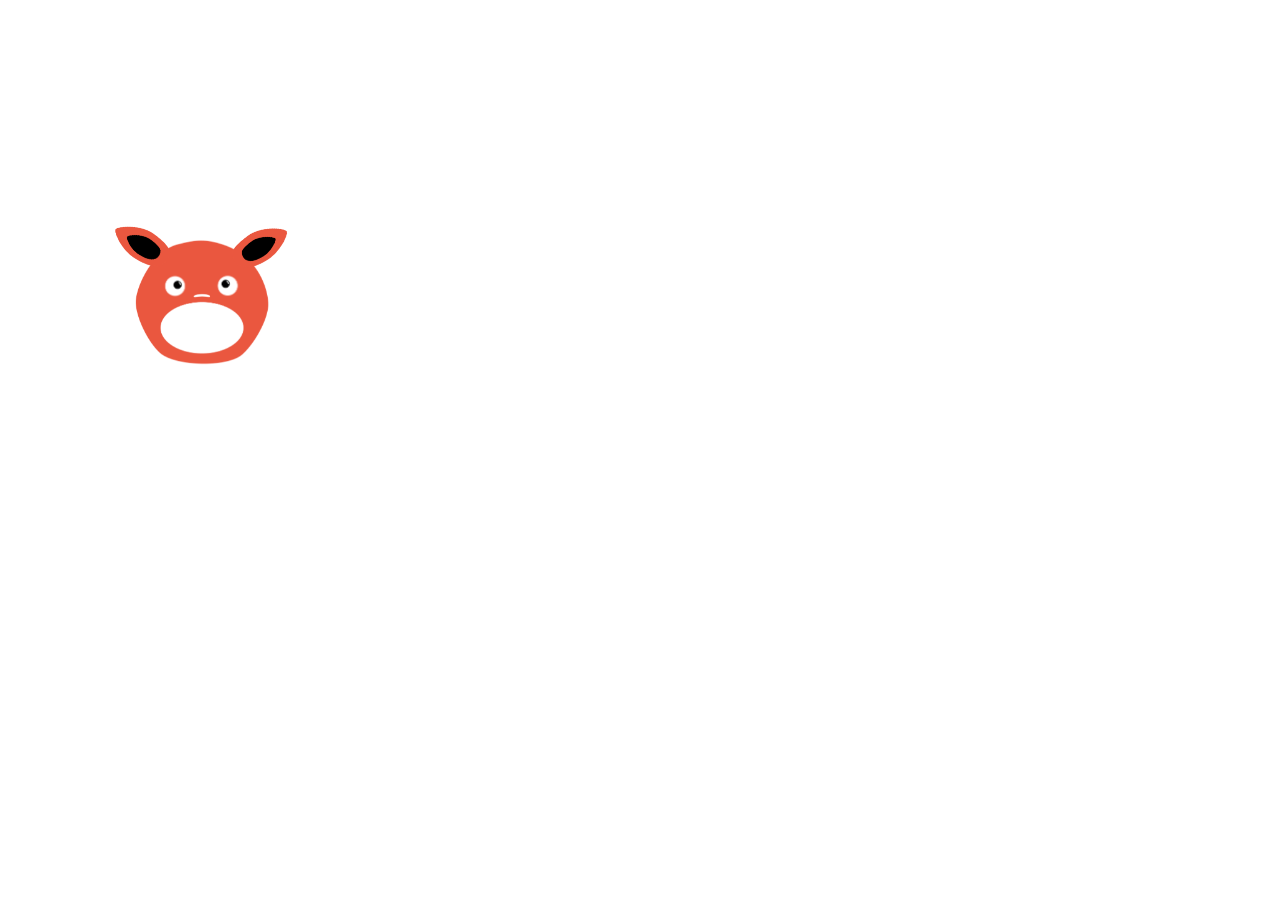
<file: public/assets/moods/fledgling_disappointed/index.html>
<!DOCTYPE html>
<html><head data-gwd-animation-mode="quickMode"><meta name="GCD" content="YTk3ODQ3ZWZhN2I4NzZmMzBkNTEwYjJl9838e6add14e1614d94aca3dc2d27c13"/>
    
    <script data-source="custom.elements.min.js" type="text/javascript">/**
 * @license
 * Copyright (c) 2012 The Polymer Authors. All rights reserved.
 *
 * Redistribution and use in source and binary forms, with or without
 * modification, are permitted provided that the following conditions are
 * met:
 *
 *    * Redistributions of source code must retain the above copyright
 * notice, this list of conditions and the following disclaimer.
 *    * Redistributions in binary form must reproduce the above
 * copyright notice, this list of conditions and the following disclaimer
 * in the documentation and/or other materials provided with the
 * distribution.
 *    * Neither the name of Google Inc. nor the names of its
 * contributors may be used to endorse or promote products derived from
 * this software without specific prior written permission.
 *
 * THIS SOFTWARE IS PROVIDED BY THE COPYRIGHT HOLDERS AND CONTRIBUTORS
 * "AS IS" AND ANY EXPRESS OR IMPLIED WARRANTIES, INCLUDING, BUT NOT
 * LIMITED TO, THE IMPLIED WARRANTIES OF MERCHANTABILITY AND FITNESS FOR
 * A PARTICULAR PURPOSE ARE DISCLAIMED. IN NO EVENT SHALL THE COPYRIGHT
 * OWNER OR CONTRIBUTORS BE LIABLE FOR ANY DIRECT, INDIRECT, INCIDENTAL,
 * SPECIAL, EXEMPLARY, OR CONSEQUENTIAL DAMAGES (INCLUDING, BUT NOT
 * LIMITED TO, PROCUREMENT OF SUBSTITUTE GOODS OR SERVICES; LOSS OF USE,
 * DATA, OR PROFITS; OR BUSINESS INTERRUPTION) HOWEVER CAUSED AND ON ANY
 * THEORY OF LIABILITY, WHETHER IN CONTRACT, STRICT LIABILITY, OR TORT
 * (INCLUDING NEGLIGENCE OR OTHERWISE) ARISING IN ANY WAY OUT OF THE USE
 * OF THIS SOFTWARE, EVEN IF ADVISED OF THE POSSIBILITY OF SUCH DAMAGE.
 */
// @version v0.0.20140401

"undefined"==typeof WeakMap&&!function(){var a=Object.defineProperty,b=Date.now()%1e9,c=function(){this.name="__st"+(1e9*Math.random()>>>0)+(b++ +"__")};c.prototype={set:function(b,c){var d=b[this.name];d&&d[0]===b?d[1]=c:a(b,this.name,{value:[b,c],writable:!0})},get:function(a){var b;return(b=a[this.name])&&b[0]===a?b[1]:void 0},"delete":function(a){this.set(a,void 0)}},window.WeakMap=c}(),function(a){function b(a){u.push(a),t||(t=!0,q(d))}function c(a){return window.ShadowDOMPolyfill&&window.ShadowDOMPolyfill.wrapIfNeeded(a)||a}function d(){t=!1;var a=u;u=[],a.sort(function(a,b){return a.uid_-b.uid_});var b=!1;a.forEach(function(a){var c=a.takeRecords();e(a),c.length&&(a.callback_(c,a),b=!0)}),b&&d()}function e(a){a.nodes_.forEach(function(b){var c=p.get(b);c&&c.forEach(function(b){b.observer===a&&b.removeTransientObservers()})})}function f(a,b){for(var c=a;c;c=c.parentNode){var d=p.get(c);if(d)for(var e=0;e<d.length;e++){var f=d[e],g=f.options;if(c===a||g.subtree){var h=b(g);h&&f.enqueue(h)}}}}function g(a){this.callback_=a,this.nodes_=[],this.records_=[],this.uid_=++v}function h(a,b){this.type=a,this.target=b,this.addedNodes=[],this.removedNodes=[],this.previousSibling=null,this.nextSibling=null,this.attributeName=null,this.attributeNamespace=null,this.oldValue=null}function i(a){var b=new h(a.type,a.target);return b.addedNodes=a.addedNodes.slice(),b.removedNodes=a.removedNodes.slice(),b.previousSibling=a.previousSibling,b.nextSibling=a.nextSibling,b.attributeName=a.attributeName,b.attributeNamespace=a.attributeNamespace,b.oldValue=a.oldValue,b}function j(a,b){return w=new h(a,b)}function k(a){return x?x:(x=i(w),x.oldValue=a,x)}function l(){w=x=void 0}function m(a){return a===x||a===w}function n(a,b){return a===b?a:x&&m(a)?x:null}function o(a,b,c){this.observer=a,this.target=b,this.options=c,this.transientObservedNodes=[]}var p=new WeakMap,q=window.msSetImmediate;if(!q){var r=[],s=String(Math.random());window.addEventListener("message",function(a){if(a.data===s){var b=r;r=[],b.forEach(function(a){a()})}}),q=function(a){r.push(a),window.postMessage(s,"*")}}var t=!1,u=[],v=0;g.prototype={observe:function(a,b){if(a=c(a),!b.childList&&!b.attributes&&!b.characterData||b.attributeOldValue&&!b.attributes||b.attributeFilter&&b.attributeFilter.length&&!b.attributes||b.characterDataOldValue&&!b.characterData)throw new SyntaxError;var d=p.get(a);d||p.set(a,d=[]);for(var e,f=0;f<d.length;f++)if(d[f].observer===this){e=d[f],e.removeListeners(),e.options=b;break}e||(e=new o(this,a,b),d.push(e),this.nodes_.push(a)),e.addListeners()},disconnect:function(){this.nodes_.forEach(function(a){for(var b=p.get(a),c=0;c<b.length;c++){var d=b[c];if(d.observer===this){d.removeListeners(),b.splice(c,1);break}}},this),this.records_=[]},takeRecords:function(){var a=this.records_;return this.records_=[],a}};var w,x;o.prototype={enqueue:function(a){var c=this.observer.records_,d=c.length;if(c.length>0){var e=c[d-1],f=n(e,a);if(f)return void(c[d-1]=f)}else b(this.observer);c[d]=a},addListeners:function(){this.addListeners_(this.target)},addListeners_:function(a){var b=this.options;b.attributes&&a.addEventListener("DOMAttrModified",this,!0),b.characterData&&a.addEventListener("DOMCharacterDataModified",this,!0),b.childList&&a.addEventListener("DOMNodeInserted",this,!0),(b.childList||b.subtree)&&a.addEventListener("DOMNodeRemoved",this,!0)},removeListeners:function(){this.removeListeners_(this.target)},removeListeners_:function(a){var b=this.options;b.attributes&&a.removeEventListener("DOMAttrModified",this,!0),b.characterData&&a.removeEventListener("DOMCharacterDataModified",this,!0),b.childList&&a.removeEventListener("DOMNodeInserted",this,!0),(b.childList||b.subtree)&&a.removeEventListener("DOMNodeRemoved",this,!0)},addTransientObserver:function(a){if(a!==this.target){this.addListeners_(a),this.transientObservedNodes.push(a);var b=p.get(a);b||p.set(a,b=[]),b.push(this)}},removeTransientObservers:function(){var a=this.transientObservedNodes;this.transientObservedNodes=[],a.forEach(function(a){this.removeListeners_(a);for(var b=p.get(a),c=0;c<b.length;c++)if(b[c]===this){b.splice(c,1);break}},this)},handleEvent:function(a){switch(a.stopImmediatePropagation(),a.type){case"DOMAttrModified":var b=a.attrName,c=a.relatedNode.namespaceURI,d=a.target,e=new j("attributes",d);e.attributeName=b,e.attributeNamespace=c;var g=a.attrChange===MutationEvent.ADDITION?null:a.prevValue;f(d,function(a){return!a.attributes||a.attributeFilter&&a.attributeFilter.length&&-1===a.attributeFilter.indexOf(b)&&-1===a.attributeFilter.indexOf(c)?void 0:a.attributeOldValue?k(g):e});break;case"DOMCharacterDataModified":var d=a.target,e=j("characterData",d),g=a.prevValue;f(d,function(a){return a.characterData?a.characterDataOldValue?k(g):e:void 0});break;case"DOMNodeRemoved":this.addTransientObserver(a.target);case"DOMNodeInserted":var h,i,d=a.relatedNode,m=a.target;"DOMNodeInserted"===a.type?(h=[m],i=[]):(h=[],i=[m]);var n=m.previousSibling,o=m.nextSibling,e=j("childList",d);e.addedNodes=h,e.removedNodes=i,e.previousSibling=n,e.nextSibling=o,f(d,function(a){return a.childList?e:void 0})}l()}},a.JsMutationObserver=g,a.MutationObserver||(a.MutationObserver=g)}(this),window.CustomElements=window.CustomElements||{flags:{}},function(a){function b(a,c,d){var e=a.firstElementChild;if(!e)for(e=a.firstChild;e&&e.nodeType!==Node.ELEMENT_NODE;)e=e.nextSibling;for(;e;)c(e,d)!==!0&&b(e,c,d),e=e.nextElementSibling;return null}function c(a,b){for(var c=a.shadowRoot;c;)d(c,b),c=c.olderShadowRoot}function d(a,d){b(a,function(a){return d(a)?!0:void c(a,d)}),c(a,d)}function e(a){return h(a)?(i(a),!0):void l(a)}function f(a){d(a,function(a){return e(a)?!0:void 0})}function g(a){return e(a)||f(a)}function h(b){if(!b.__upgraded__&&b.nodeType===Node.ELEMENT_NODE){var c=b.getAttribute("is")||b.localName,d=a.registry[c];if(d)return A.dom&&console.group("upgrade:",b.localName),a.upgrade(b),A.dom&&console.groupEnd(),!0}}function i(a){l(a),r(a)&&d(a,function(a){l(a)})}function j(a){if(E.push(a),!D){D=!0;var b=window.Platform&&window.Platform.endOfMicrotask||setTimeout;b(k)}}function k(){D=!1;for(var a,b=E,c=0,d=b.length;d>c&&(a=b[c]);c++)a();E=[]}function l(a){C?j(function(){m(a)}):m(a)}function m(a){(a.attachedCallback||a.detachedCallback||a.__upgraded__&&A.dom)&&(A.dom&&console.group("inserted:",a.localName),r(a)&&(a.__inserted=(a.__inserted||0)+1,a.__inserted<1&&(a.__inserted=1),a.__inserted>1?A.dom&&console.warn("inserted:",a.localName,"insert/remove count:",a.__inserted):a.attachedCallback&&(A.dom&&console.log("inserted:",a.localName),a.attachedCallback())),A.dom&&console.groupEnd())}function n(a){o(a),d(a,function(a){o(a)})}function o(a){C?j(function(){p(a)}):p(a)}function p(a){(a.attachedCallback||a.detachedCallback||a.__upgraded__&&A.dom)&&(A.dom&&console.group("removed:",a.localName),r(a)||(a.__inserted=(a.__inserted||0)-1,a.__inserted>0&&(a.__inserted=0),a.__inserted<0?A.dom&&console.warn("removed:",a.localName,"insert/remove count:",a.__inserted):a.detachedCallback&&a.detachedCallback()),A.dom&&console.groupEnd())}function q(a){return window.ShadowDOMPolyfill?ShadowDOMPolyfill.wrapIfNeeded(a):a}function r(a){for(var b=a,c=q(document);b;){if(b==c)return!0;b=b.parentNode||b.host}}function s(a){if(a.shadowRoot&&!a.shadowRoot.__watched){A.dom&&console.log("watching shadow-root for: ",a.localName);for(var b=a.shadowRoot;b;)t(b),b=b.olderShadowRoot}}function t(a){a.__watched||(w(a),a.__watched=!0)}function u(a){if(A.dom){var b=a[0];if(b&&"childList"===b.type&&b.addedNodes&&b.addedNodes){for(var c=b.addedNodes[0];c&&c!==document&&!c.host;)c=c.parentNode;var d=c&&(c.URL||c._URL||c.host&&c.host.localName)||"";d=d.split("/?").shift().split("/").pop()}console.group("mutations (%d) [%s]",a.length,d||"")}a.forEach(function(a){"childList"===a.type&&(G(a.addedNodes,function(a){a.localName&&g(a)}),G(a.removedNodes,function(a){a.localName&&n(a)}))}),A.dom&&console.groupEnd()}function v(){u(F.takeRecords()),k()}function w(a){F.observe(a,{childList:!0,subtree:!0})}function x(a){w(a)}function y(a){A.dom&&console.group("upgradeDocument: ",a.baseURI.split("/").pop()),g(a),A.dom&&console.groupEnd()}function z(a){a=q(a);for(var b,c=a.querySelectorAll("link[rel="+B+"]"),d=0,e=c.length;e>d&&(b=c[d]);d++)b.import&&b.import.__parsed&&z(b.import);y(a)}var A=window.logFlags||{},B=window.HTMLImports?HTMLImports.IMPORT_LINK_TYPE:"none",C=!window.MutationObserver||window.MutationObserver===window.JsMutationObserver;a.hasPolyfillMutations=C;var D=!1,E=[],F=new MutationObserver(u),G=Array.prototype.forEach.call.bind(Array.prototype.forEach);a.IMPORT_LINK_TYPE=B,a.watchShadow=s,a.upgradeDocumentTree=z,a.upgradeAll=g,a.upgradeSubtree=f,a.insertedNode=i,a.observeDocument=x,a.upgradeDocument=y,a.takeRecords=v}(window.CustomElements),function(a){function b(b,g){var h=g||{};if(!b)throw new Error("document.registerElement: first argument `name` must not be empty");if(b.indexOf("-")<0)throw new Error("document.registerElement: first argument ('name') must contain a dash ('-'). Argument provided was '"+String(b)+"'.");if(c(b))throw new Error("Failed to execute 'registerElement' on 'Document': Registration failed for type '"+String(b)+"'. The type name is invalid.");if(n(b))throw new Error("DuplicateDefinitionError: a type with name '"+String(b)+"' is already registered");if(!h.prototype)throw new Error("Options missing required prototype property");return h.__name=b.toLowerCase(),h.lifecycle=h.lifecycle||{},h.ancestry=d(h.extends),e(h),f(h),l(h.prototype),o(h.__name,h),h.ctor=p(h),h.ctor.prototype=h.prototype,h.prototype.constructor=h.ctor,a.ready&&a.upgradeDocumentTree(document),h.ctor}function c(a){for(var b=0;b<y.length;b++)if(a===y[b])return!0}function d(a){var b=n(a);return b?d(b.extends).concat([b]):[]}function e(a){for(var b,c=a.extends,d=0;b=a.ancestry[d];d++)c=b.is&&b.tag;a.tag=c||a.__name,c&&(a.is=a.__name)}function f(a){if(!Object.__proto__){var b=HTMLElement.prototype;if(a.is){var c=document.createElement(a.tag);b=Object.getPrototypeOf(c)}for(var d,e=a.prototype;e&&e!==b;){var d=Object.getPrototypeOf(e);e.__proto__=d,e=d}}a.native=b}function g(a){return h(B(a.tag),a)}function h(b,c){return c.is&&b.setAttribute("is",c.is),b.removeAttribute("unresolved"),i(b,c),b.__upgraded__=!0,k(b),a.insertedNode(b),a.upgradeSubtree(b),b}function i(a,b){Object.__proto__?a.__proto__=b.prototype:(j(a,b.prototype,b.native),a.__proto__=b.prototype)}function j(a,b,c){for(var d={},e=b;e!==c&&e!==HTMLElement.prototype;){for(var f,g=Object.getOwnPropertyNames(e),h=0;f=g[h];h++)d[f]||(Object.defineProperty(a,f,Object.getOwnPropertyDescriptor(e,f)),d[f]=1);e=Object.getPrototypeOf(e)}}function k(a){a.createdCallback&&a.createdCallback()}function l(a){if(!a.setAttribute._polyfilled){var b=a.setAttribute;a.setAttribute=function(a,c){m.call(this,a,c,b)};var c=a.removeAttribute;a.removeAttribute=function(a){m.call(this,a,null,c)},a.setAttribute._polyfilled=!0}}function m(a,b,c){var d=this.getAttribute(a);c.apply(this,arguments);var e=this.getAttribute(a);this.attributeChangedCallback&&e!==d&&this.attributeChangedCallback(a,d,e)}function n(a){return a?z[a.toLowerCase()]:void 0}function o(a,b){z[a]=b}function p(a){return function(){return g(a)}}function q(a,b,c){return a===A?r(b,c):C(a,b)}function r(a,b){var c=n(b||a);if(c){if(a==c.tag&&b==c.is)return new c.ctor;if(!b&&!c.is)return new c.ctor}if(b){var d=r(a);return d.setAttribute("is",b),d}var d=B(a);return a.indexOf("-")>=0&&i(d,HTMLElement),d}function s(a){if(!a.__upgraded__&&a.nodeType===Node.ELEMENT_NODE){var b=a.getAttribute("is"),c=n(b||a.localName);if(c){if(b&&c.tag==a.localName)return h(a,c);if(!b&&!c.extends)return h(a,c)}}}function t(b){var c=D.call(this,b);return a.upgradeAll(c),c}a||(a=window.CustomElements={flags:{}});var u=a.flags,v=Boolean(document.registerElement),w=!u.register&&v&&!window.ShadowDOMPolyfill;if(w){var x=function(){};a.registry={},a.upgradeElement=x,a.watchShadow=x,a.upgrade=x,a.upgradeAll=x,a.upgradeSubtree=x,a.observeDocument=x,a.upgradeDocument=x,a.upgradeDocumentTree=x,a.takeRecords=x,a.reservedTagList=[]}else{var y=["annotation-xml","color-profile","font-face","font-face-src","font-face-uri","font-face-format","font-face-name","missing-glyph"],z={},A="http://www.w3.org/1999/xhtml",B=document.createElement.bind(document),C=document.createElementNS.bind(document),D=Node.prototype.cloneNode;document.registerElement=b,document.createElement=r,document.createElementNS=q,Node.prototype.cloneNode=t,a.registry=z,a.upgrade=s}var E;E=Object.__proto__||w?function(a,b){return a instanceof b}:function(a,b){for(var c=a;c;){if(c===b.prototype)return!0;c=c.__proto__}return!1},a.instanceof=E,a.reservedTagList=y,document.register=document.registerElement,a.hasNative=v,a.useNative=w}(window.CustomElements),function(a){function b(a){return"link"===a.localName&&a.getAttribute("rel")===c}var c=a.IMPORT_LINK_TYPE,d={selectors:["link[rel="+c+"]"],map:{link:"parseLink"},parse:function(a){if(!a.__parsed){a.__parsed=!0;var b=a.querySelectorAll(d.selectors);e(b,function(a){d[d.map[a.localName]](a)}),CustomElements.upgradeDocument(a),CustomElements.observeDocument(a)}},parseLink:function(a){b(a)&&this.parseImport(a)},parseImport:function(a){a.import&&d.parse(a.import)}},e=Array.prototype.forEach.call.bind(Array.prototype.forEach);a.parser=d,a.IMPORT_LINK_TYPE=c}(window.CustomElements),function(a){function b(){CustomElements.parser.parse(document),CustomElements.upgradeDocument(document);var a=window.Platform&&Platform.endOfMicrotask?Platform.endOfMicrotask:setTimeout;a(function(){CustomElements.ready=!0,CustomElements.readyTime=Date.now(),window.HTMLImports&&(CustomElements.elapsed=CustomElements.readyTime-HTMLImports.readyTime),document.dispatchEvent(new CustomEvent("WebComponentsReady",{bubbles:!0})),window.HTMLImports&&(HTMLImports.__importsParsingHook=function(a){CustomElements.parser.parse(a.import)})})}if("function"!=typeof window.CustomEvent&&(window.CustomEvent=function(a){var b=document.createEvent("HTMLEvents");return b.initEvent(a,!0,!0),b}),"complete"===document.readyState||a.flags.eager)b();else if("interactive"!==document.readyState||window.attachEvent||window.HTMLImports&&!window.HTMLImports.ready){var c=window.HTMLImports&&!HTMLImports.ready?"HTMLImportsLoaded":"DOMContentLoaded";window.addEventListener(c,b)}else b()}(window.CustomElements);
</script>
    <meta name="generator" content="Google Web Designer 1.1.3.1028">
    <meta name="template" content="Banner 2.0.16">
    <meta http-equiv="Content-Type" content="text/html; charset=utf-8">
    <meta name="viewport" content="width=device-width, initial-scale=1.0">
    <style type="text/css" id="gwd-lightbox-style">.gwd-lightbox{overflow:hidden}</style><style data-exports-type="gwd-pagedeck" data-gwd-node="true" type="text/css">.gwd-pagedeck{overflow:hidden;position:relative}.gwd-pagedeck>.gwd-page.transparent{opacity:0}.gwd-pagedeck>.gwd-page{position:absolute;top:0;left:0;-webkit-transition-property:-webkit-transform,opacity;-moz-transition-property:transform,opacity;transition-property:transform,opacity}.gwd-pagedeck>.gwd-page.linear{transition-timing-function:linear}.gwd-pagedeck>.gwd-page.ease-in{transition-timing-function:ease-in}.gwd-pagedeck>.gwd-page.ease-out{transition-timing-function:ease-out}.gwd-pagedeck>.gwd-page.ease{transition-timing-function:ease}.gwd-pagedeck>.gwd-page.ease-in-out{transition-timing-function:ease-in-out}</style>
    <style type="text/css">html,body{width:100%;height:100%;margin:0px}.gwd-page-container{position:relative;width:100%;height:100%}.gwd-page-content{background-color:transparent;-webkit-transform:matrix3d(1, 0, 0, 0, 0, 1, 0, 0, 0, 0, 1, 0, 0, 0, 0, 1);-moz-transform:matrix3d(1, 0, 0, 0, 0, 1, 0, 0, 0, 0, 1, 0, 0, 0, 0, 1);transform:matrix3d(1, 0, 0, 0, 0, 1, 0, 0, 0, 0, 1, 0, 0, 0, 0, 1);-webkit-perspective:1400px;-moz-perspective:1400px;perspective:1400px;-webkit-transform-style:preserve-3d;-moz-transform-style:preserve-3d;transform-style:preserve-3d;position:absolute}.gwd-page-wrapper{position:absolute;-webkit-transform:translateZ(0);-moz-transform:translateZ(0);transform:translateZ(0);background-image:none;background-color:#fff}.gwd-page-size{width:300px;height:300px}.gwd-div-cwak{position:absolute;height:200px;width:200px;left:100px;top:190px}.gwd-img-hnhn{position:absolute;-webkit-transform-style:preserve-3d;-moz-transform-style:preserve-3d;transform-style:preserve-3d;left:27.268518518518633px;top:40.79629629629645px;width:150px;height:140px;-webkit-transform-origin:50% 50%;-moz-transform-origin:50% 50%;transform-origin:50% 50%;-webkit-transform:matrix3d(1, 0, 0, 0, 0, 1, 0, 0, 0, 0, 1, 0, 0, 0, 0, 1);-moz-transform:matrix3d(1, 0, 0, 0, 0, 1, 0, 0, 0, 0, 1, 0, 0, 0, 0, 1);transform:matrix3d(1, 0, 0, 0, 0, 1, 0, 0, 0, 0, 1, 0, 0, 0, 0, 1)}.gwd-img-qenv{position:absolute;height:66px;width:60px;left:129px;top:23px;-webkit-transform-style:preserve-3d;-moz-transform-style:preserve-3d;transform-style:preserve-3d;-webkit-transform:matrix3d(.95513638, .29616632, 0, 0, -0.29616632, .95513638, 0, 0, 0, 0, 1, 0, 0, 0, 0, 1);-moz-transform:matrix3d(.95513638, .29616632, 0, 0, -0.29616632, .95513638, 0, 0, 0, 0, 1, 0, 0, 0, 0, 1);transform:matrix3d(.95513638, .29616632, 0, 0, -0.29616632, .95513638, 0, 0, 0, 0, 1, 0, 0, 0, 0, 1);-webkit-transform-origin:50% 50%;-moz-transform-origin:50% 50%;transform-origin:50% 50%}.gwd-img-xgu9{position:absolute;height:66px;width:60px;left:13px;top:20px;-webkit-transform-style:preserve-3d;-moz-transform-style:preserve-3d;transform-style:preserve-3d;-webkit-transform:matrix3d(.95836292, -0.28555301, 0, 0, .28555301, .95836292, 0, 0, 0, 0, 1, 0, 0, 0, 0, 1);-moz-transform:matrix3d(.95836292, -0.28555301, 0, 0, .28555301, .95836292, 0, 0, 0, 0, 1, 0, 0, 0, 0, 1);transform:matrix3d(.95836292, -0.28555301, 0, 0, .28555301, .95836292, 0, 0, 0, 0, 1, 0, 0, 0, 0, 1);-webkit-transform-origin:50% 50%;-moz-transform-origin:50% 50%;transform-origin:50% 50%}.gwd-img-ugn4{position:absolute;width:30px;height:28px;-webkit-transform-origin:50% 50%;-moz-transform-origin:50% 50%;transform-origin:50% 50%;-webkit-transform:matrix3d(1, 0, 0, 0, 0, 1, 0, 0, 0, 0, 1, 0, 0, 0, 0, 1);-moz-transform:matrix3d(1, 0, 0, 0, 0, 1, 0, 0, 0, 0, 1, 0, 0, 0, 0, 1);transform:matrix3d(1, 0, 0, 0, 0, 1, 0, 0, 0, 0, 1, 0, 0, 0, 0, 1);-webkit-transform-style:preserve-3d;-moz-transform-style:preserve-3d;transform-style:preserve-3d;left:113px;top:82px}.gwd-img-xsep{position:absolute;height:28px;width:30px;-webkit-transform:matrix3d(1, 0, 0, 0, 0, 1, 0, 0, 0, 0, 1, 0, 0, 0, 0, 1);-moz-transform:matrix3d(1, 0, 0, 0, 0, 1, 0, 0, 0, 0, 1, 0, 0, 0, 0, 1);transform:matrix3d(1, 0, 0, 0, 0, 1, 0, 0, 0, 0, 1, 0, 0, 0, 0, 1);-webkit-transform-style:preserve-3d;-moz-transform-style:preserve-3d;transform-style:preserve-3d;left:60px;top:82px}.gwd-img-xbu7{position:absolute;height:15px;width:15px;-webkit-transform-style:preserve-3d;-moz-transform-style:preserve-3d;transform-style:preserve-3d;-webkit-transform-origin:12px 2px 0px;-moz-transform-origin:12px 2px 0px;transform-origin:12px 2px 0px;-webkit-transform:matrix3d(1, 0, 0, 0, 0, 1, 0, 0, 0, 0, 1, 0, 0, 0, 0, 1);-moz-transform:matrix3d(1, 0, 0, 0, 0, 1, 0, 0, 0, 0, 1, 0, 0, 0, 0, 1);transform:matrix3d(1, 0, 0, 0, 0, 1, 0, 0, 0, 0, 1, 0, 0, 0, 0, 1);left:118.14102564102609px;top:85.98717948718055px}.gwd-img-10ns{position:absolute;height:15px;width:15px;-webkit-transform:matrix3d(1, 0, 0, 0, 0, 1, 0, 0, 0, 0, 1, 0, 0, 0, 0, 1);-moz-transform:matrix3d(1, 0, 0, 0, 0, 1, 0, 0, 0, 0, 1, 0, 0, 0, 0, 1);transform:matrix3d(1, 0, 0, 0, 0, 1, 0, 0, 0, 0, 1, 0, 0, 0, 0, 1);-webkit-transform-style:preserve-3d;-moz-transform-style:preserve-3d;transform-style:preserve-3d;left:69.50000000000058px;top:87.26923076923131px}.gwd-img-9x3h{position:absolute;-webkit-transform-origin:50% 50%;-moz-transform-origin:50% 50%;transform-origin:50% 50%;-webkit-transform-style:preserve-3d;-moz-transform-style:preserve-3d;transform-style:preserve-3d;left:92.39491562970215px;top:100.40868945868985px;width:20px;height:11px;-webkit-transform:matrix3d(-0.99998571, .00534548, 0, 0, -0.00534548, -0.99998571, 0, 0, 0, 0, 1, 0, 0, 0, 0, 1);-moz-transform:matrix3d(-0.99998571, .00534548, 0, 0, -0.00534548, -0.99998571, 0, 0, 0, 0, 1, 0, 0, 0, 0, 1);transform:matrix3d(-0.99998571, .00534548, 0, 0, -0.00534548, -0.99998571, 0, 0, 0, 0, 1, 0, 0, 0, 0, 1)}@-webkit-keyframes gwd-gen-bbe9gwdanimation_gwd-keyframes{0%{left:92.39491562970215px;top:100.40868945868985px;width:20px;height:11px;-webkit-transform:matrix3d(-0.99998571, .00534548, 0, 0, -0.00534548, -0.99998571, 0, 0, 0, 0, 1, 0, 0, 0, 0, 1);-webkit-animation-timing-function:linear}33.33%{left:92.39491562970215px;top:100.40868945868985px;width:20px;height:21.639031502px;-webkit-transform:matrix3d(-0.99998571, .00534548, 0, 0, -0.00534548, -0.99998571, 0, 0, 0, 0, 1, 0, -0.02940011, -10.99992142, 0, 1);-webkit-animation-timing-function:linear}66.67%{left:92.39491562970215px;top:100.40868945868985px;width:20px;height:14.7669674602px;-webkit-transform:matrix3d(-0.99998571, .00534548, 0, 0, -0.00534548, -0.99998571, 0, 0, 0, 0, 1, 0, -0.01069095, -3.99997143, 0, 1);-webkit-animation-timing-function:linear}100%{left:92.39491562970215px;top:100.40868945868985px;width:20px;height:11px;-webkit-transform:matrix3d(-0.99998571, .00534548, 0, 0, -0.00534548, -0.99998571, 0, 0, 0, 0, 1, 0, 0, 0, 0, 1);-webkit-animation-timing-function:linear}}@-moz-keyframes gwd-gen-bbe9gwdanimation_gwd-keyframes{0%{left:92.39491562970215px;top:100.40868945868985px;width:20px;height:11px;-moz-transform:matrix3d(-0.99998571, .00534548, 0, 0, -0.00534548, -0.99998571, 0, 0, 0, 0, 1, 0, 0, 0, 0, 1);-moz-animation-timing-function:linear}33.33%{left:92.39491562970215px;top:100.40868945868985px;width:20px;height:21.639031502px;-moz-transform:matrix3d(-0.99998571, .00534548, 0, 0, -0.00534548, -0.99998571, 0, 0, 0, 0, 1, 0, -0.02940011, -10.99992142, 0, 1);-moz-animation-timing-function:linear}66.67%{left:92.39491562970215px;top:100.40868945868985px;width:20px;height:14.7669674602px;-moz-transform:matrix3d(-0.99998571, .00534548, 0, 0, -0.00534548, -0.99998571, 0, 0, 0, 0, 1, 0, -0.01069095, -3.99997143, 0, 1);-moz-animation-timing-function:linear}100%{left:92.39491562970215px;top:100.40868945868985px;width:20px;height:11px;-moz-transform:matrix3d(-0.99998571, .00534548, 0, 0, -0.00534548, -0.99998571, 0, 0, 0, 0, 1, 0, 0, 0, 0, 1);-moz-animation-timing-function:linear}}@keyframes gwd-gen-bbe9gwdanimation_gwd-keyframes{0%{left:92.39491562970215px;top:100.40868945868985px;width:20px;height:11px;transform:matrix3d(-0.99998571, .00534548, 0, 0, -0.00534548, -0.99998571, 0, 0, 0, 0, 1, 0, 0, 0, 0, 1);animation-timing-function:linear}33.33%{left:92.39491562970215px;top:100.40868945868985px;width:20px;height:21.639031502px;transform:matrix3d(-0.99998571, .00534548, 0, 0, -0.00534548, -0.99998571, 0, 0, 0, 0, 1, 0, -0.02940011, -10.99992142, 0, 1);animation-timing-function:linear}66.67%{left:92.39491562970215px;top:100.40868945868985px;width:20px;height:14.7669674602px;transform:matrix3d(-0.99998571, .00534548, 0, 0, -0.00534548, -0.99998571, 0, 0, 0, 0, 1, 0, -0.01069095, -3.99997143, 0, 1);animation-timing-function:linear}100%{left:92.39491562970215px;top:100.40868945868985px;width:20px;height:11px;transform:matrix3d(-0.99998571, .00534548, 0, 0, -0.00534548, -0.99998571, 0, 0, 0, 0, 1, 0, 0, 0, 0, 1);animation-timing-function:linear}}#page1.gwd-play-animation .gwd-div-cwak .gwd-gen-bbe9gwdanimation{-webkit-animation:gwd-gen-bbe9gwdanimation_gwd-keyframes 1.5s linear 0s infinite normal forwards;-moz-animation:gwd-gen-bbe9gwdanimation_gwd-keyframes 1.5s linear 0s infinite normal forwards;animation:gwd-gen-bbe9gwdanimation_gwd-keyframes 1.5s linear 0s infinite normal forwards}@-webkit-keyframes gwd-gen-msp0gwdanimation_gwd-keyframes{0%{-webkit-transform:matrix3d(.95836292, -0.28555301, 0, 0, .28555301, .95836292, 0, 0, 0, 0, 1, 0, 0, 0, 0, 1);-webkit-transform-origin:50% 50%;-webkit-animation-timing-function:linear}33.33%{-webkit-transform:matrix3d(.94294178, -0.33295764, 0, 0, .33295764, .94294178, 0, 0, 0, 0, 1, 0, 1.74080285, 1.16777623, 0, 1);-webkit-transform-origin:35.3353307053px 43.9334471669px 0px;-webkit-animation-timing-function:linear}66.67%{-webkit-transform:matrix3d(.46957563, -0.88293438, 0, 0, .88293438, .46957563, 0, 0, 0, 0, 1, 0, 3.67660594, 4.91978526, 0, 1);-webkit-transform-origin:32.7506643796px 43.6486285003px 0px;-webkit-animation-timing-function:linear}100%{-webkit-transform:matrix3d(.93400199, -0.35731899, 0, 0, .35731899, .93400199, 0, 0, 0, 0, 1, 0, 3.6766, 4.9198, 0, 1);-webkit-transform-origin:32.7506643796px 43.6486285003px;-webkit-animation-timing-function:linear}}@-moz-keyframes gwd-gen-msp0gwdanimation_gwd-keyframes{0%{-moz-transform:matrix3d(.95836292, -0.28555301, 0, 0, .28555301, .95836292, 0, 0, 0, 0, 1, 0, 0, 0, 0, 1);-moz-transform-origin:50% 50%;-moz-animation-timing-function:linear}33.33%{-moz-transform:matrix3d(.94294178, -0.33295764, 0, 0, .33295764, .94294178, 0, 0, 0, 0, 1, 0, 1.74080285, 1.16777623, 0, 1);-moz-transform-origin:35.3353307053px 43.9334471669px 0px;-moz-animation-timing-function:linear}66.67%{-moz-transform:matrix3d(.46957563, -0.88293438, 0, 0, .88293438, .46957563, 0, 0, 0, 0, 1, 0, 3.67660594, 4.91978526, 0, 1);-moz-transform-origin:32.7506643796px 43.6486285003px 0px;-moz-animation-timing-function:linear}100%{-moz-transform:matrix3d(.93400199, -0.35731899, 0, 0, .35731899, .93400199, 0, 0, 0, 0, 1, 0, 3.6766, 4.9198, 0, 1);-moz-transform-origin:32.7506643796px 43.6486285003px;-moz-animation-timing-function:linear}}@keyframes gwd-gen-msp0gwdanimation_gwd-keyframes{0%{transform:matrix3d(.95836292, -0.28555301, 0, 0, .28555301, .95836292, 0, 0, 0, 0, 1, 0, 0, 0, 0, 1);transform-origin:50% 50%;animation-timing-function:linear}33.33%{transform:matrix3d(.94294178, -0.33295764, 0, 0, .33295764, .94294178, 0, 0, 0, 0, 1, 0, 1.74080285, 1.16777623, 0, 1);transform-origin:35.3353307053px 43.9334471669px 0px;animation-timing-function:linear}66.67%{transform:matrix3d(.46957563, -0.88293438, 0, 0, .88293438, .46957563, 0, 0, 0, 0, 1, 0, 3.67660594, 4.91978526, 0, 1);transform-origin:32.7506643796px 43.6486285003px 0px;animation-timing-function:linear}100%{transform:matrix3d(.93400199, -0.35731899, 0, 0, .35731899, .93400199, 0, 0, 0, 0, 1, 0, 3.6766, 4.9198, 0, 1);transform-origin:32.7506643796px 43.6486285003px;animation-timing-function:linear}}#page1.gwd-play-animation .gwd-div-cwak .gwd-gen-msp0gwdanimation{-webkit-animation:gwd-gen-msp0gwdanimation_gwd-keyframes 1.5s linear 0s infinite normal forwards;-moz-animation:gwd-gen-msp0gwdanimation_gwd-keyframes 1.5s linear 0s infinite normal forwards;animation:gwd-gen-msp0gwdanimation_gwd-keyframes 1.5s linear 0s infinite normal forwards}@-webkit-keyframes gwd-gen-hwk3gwdanimation_gwd-keyframes{0%{-webkit-transform:matrix3d(.95513638, .29616632, 0, 0, -0.29616632, .95513638, 0, 0, 0, 0, 1, 0, 0, 0, 0, 1);-webkit-transform-origin:50% 50%;-webkit-animation-timing-function:linear}33.33%{-webkit-transform:matrix3d(.91029568, .41395867, 0, 0, -0.41395867, .91029568, 0, 0, 0, 0, 1, 0, -2.6590402, -2.35608336, 0, 1);-webkit-transform-origin:20.4018404135px 46.4573067558px 0px;-webkit-animation-timing-function:linear}66.67%{-webkit-transform:matrix3d(.27649424, .96099583, 0, 0, -0.96099583, .27649424, 0, 0, 0, 0, 1, 0, -2.659, -2.3561, 0, 1);-webkit-transform-origin:20.4018404135px 46.4573067558px;-webkit-animation-timing-function:linear}100%{-webkit-transform:matrix3d(.80968995, .5868351, 0, 0, -0.5868351, .80968995, 0, 0, 0, 0, 1, 0, -2.659, -2.3561, 0, 1);-webkit-transform-origin:20.4018404135px 46.4573067558px;-webkit-animation-timing-function:linear}}@-moz-keyframes gwd-gen-hwk3gwdanimation_gwd-keyframes{0%{-moz-transform:matrix3d(.95513638, .29616632, 0, 0, -0.29616632, .95513638, 0, 0, 0, 0, 1, 0, 0, 0, 0, 1);-moz-transform-origin:50% 50%;-moz-animation-timing-function:linear}33.33%{-moz-transform:matrix3d(.91029568, .41395867, 0, 0, -0.41395867, .91029568, 0, 0, 0, 0, 1, 0, -2.6590402, -2.35608336, 0, 1);-moz-transform-origin:20.4018404135px 46.4573067558px 0px;-moz-animation-timing-function:linear}66.67%{-moz-transform:matrix3d(.27649424, .96099583, 0, 0, -0.96099583, .27649424, 0, 0, 0, 0, 1, 0, -2.659, -2.3561, 0, 1);-moz-transform-origin:20.4018404135px 46.4573067558px;-moz-animation-timing-function:linear}100%{-moz-transform:matrix3d(.80968995, .5868351, 0, 0, -0.5868351, .80968995, 0, 0, 0, 0, 1, 0, -2.659, -2.3561, 0, 1);-moz-transform-origin:20.4018404135px 46.4573067558px;-moz-animation-timing-function:linear}}@keyframes gwd-gen-hwk3gwdanimation_gwd-keyframes{0%{transform:matrix3d(.95513638, .29616632, 0, 0, -0.29616632, .95513638, 0, 0, 0, 0, 1, 0, 0, 0, 0, 1);transform-origin:50% 50%;animation-timing-function:linear}33.33%{transform:matrix3d(.91029568, .41395867, 0, 0, -0.41395867, .91029568, 0, 0, 0, 0, 1, 0, -2.6590402, -2.35608336, 0, 1);transform-origin:20.4018404135px 46.4573067558px 0px;animation-timing-function:linear}66.67%{transform:matrix3d(.27649424, .96099583, 0, 0, -0.96099583, .27649424, 0, 0, 0, 0, 1, 0, -2.659, -2.3561, 0, 1);transform-origin:20.4018404135px 46.4573067558px;animation-timing-function:linear}100%{transform:matrix3d(.80968995, .5868351, 0, 0, -0.5868351, .80968995, 0, 0, 0, 0, 1, 0, -2.659, -2.3561, 0, 1);transform-origin:20.4018404135px 46.4573067558px;animation-timing-function:linear}}#page1.gwd-play-animation .gwd-div-cwak .gwd-gen-hwk3gwdanimation{-webkit-animation:gwd-gen-hwk3gwdanimation_gwd-keyframes 1.5s linear 0s infinite normal forwards;-moz-animation:gwd-gen-hwk3gwdanimation_gwd-keyframes 1.5s linear 0s infinite normal forwards;animation:gwd-gen-hwk3gwdanimation_gwd-keyframes 1.5s linear 0s infinite normal forwards}@-webkit-keyframes gwd-gen-ed31gwdanimation_gwd-keyframes{0%{left:27.268518518518633px;top:40.79629629629645px;width:150px;height:140px;-webkit-transform-origin:50% 50%;-webkit-transform:matrix3d(1, 0, 0, 0, 0, 1, 0, 0, 0, 0, 1, 0, 0, 0, 0, 1);-webkit-animation-timing-function:linear}33.33%{left:27.26851851850031px;top:39.61470872698575px;width:150px;height:149.4682229754px;-webkit-transform-origin:75px 75.2658885123px 0px;-webkit-transform:matrix3d(1, 0, 0, 0, 0, 1, 0, 0, 0, 0, 1, 0, 0, 0, 0, 1);-webkit-animation-timing-function:linear}66.67%{left:27.268518518518633px;top:40.79629629629645px;width:150px;height:140px;-webkit-transform-origin:50% 50%;-webkit-transform:matrix3d(1, 0, 0, 0, 0, 1, 0, 0, 0, 0, 1, 0, 0, 0, 0, 1);-webkit-animation-timing-function:linear}100%{left:27.268518518518633px;top:40.79629629629645px;width:150px;height:140px;-webkit-transform-origin:50% 50%;-webkit-transform:matrix3d(1, 0, 0, 0, 0, 1, 0, 0, 0, 0, 1, 0, 0, 0, 0, 1);-webkit-animation-timing-function:linear}}@-moz-keyframes gwd-gen-ed31gwdanimation_gwd-keyframes{0%{left:27.268518518518633px;top:40.79629629629645px;width:150px;height:140px;-moz-transform-origin:50% 50%;-moz-transform:matrix3d(1, 0, 0, 0, 0, 1, 0, 0, 0, 0, 1, 0, 0, 0, 0, 1);-moz-animation-timing-function:linear}33.33%{left:27.26851851850031px;top:39.61470872698575px;width:150px;height:149.4682229754px;-moz-transform-origin:75px 75.2658885123px 0px;-moz-transform:matrix3d(1, 0, 0, 0, 0, 1, 0, 0, 0, 0, 1, 0, 0, 0, 0, 1);-moz-animation-timing-function:linear}66.67%{left:27.268518518518633px;top:40.79629629629645px;width:150px;height:140px;-moz-transform-origin:50% 50%;-moz-transform:matrix3d(1, 0, 0, 0, 0, 1, 0, 0, 0, 0, 1, 0, 0, 0, 0, 1);-moz-animation-timing-function:linear}100%{left:27.268518518518633px;top:40.79629629629645px;width:150px;height:140px;-moz-transform-origin:50% 50%;-moz-transform:matrix3d(1, 0, 0, 0, 0, 1, 0, 0, 0, 0, 1, 0, 0, 0, 0, 1);-moz-animation-timing-function:linear}}@keyframes gwd-gen-ed31gwdanimation_gwd-keyframes{0%{left:27.268518518518633px;top:40.79629629629645px;width:150px;height:140px;transform-origin:50% 50%;transform:matrix3d(1, 0, 0, 0, 0, 1, 0, 0, 0, 0, 1, 0, 0, 0, 0, 1);animation-timing-function:linear}33.33%{left:27.26851851850031px;top:39.61470872698575px;width:150px;height:149.4682229754px;transform-origin:75px 75.2658885123px 0px;transform:matrix3d(1, 0, 0, 0, 0, 1, 0, 0, 0, 0, 1, 0, 0, 0, 0, 1);animation-timing-function:linear}66.67%{left:27.268518518518633px;top:40.79629629629645px;width:150px;height:140px;transform-origin:50% 50%;transform:matrix3d(1, 0, 0, 0, 0, 1, 0, 0, 0, 0, 1, 0, 0, 0, 0, 1);animation-timing-function:linear}100%{left:27.268518518518633px;top:40.79629629629645px;width:150px;height:140px;transform-origin:50% 50%;transform:matrix3d(1, 0, 0, 0, 0, 1, 0, 0, 0, 0, 1, 0, 0, 0, 0, 1);animation-timing-function:linear}}#page1.gwd-play-animation .gwd-div-cwak .gwd-gen-ed31gwdanimation{-webkit-animation:gwd-gen-ed31gwdanimation_gwd-keyframes 1.5s linear 0s infinite normal forwards;-moz-animation:gwd-gen-ed31gwdanimation_gwd-keyframes 1.5s linear 0s infinite normal forwards;animation:gwd-gen-ed31gwdanimation_gwd-keyframes 1.5s linear 0s infinite normal forwards}.gwd-div-w3zc{width:400px;height:450px}.gwd-div-kg3x{width:400px;height:450px}@-webkit-keyframes gwd-gen-a669gwdanimation_gwd-keyframes{0%{left:100px;top:190px;-webkit-animation-timing-function:linear}33.33%{left:100px;top:210px;-webkit-animation-timing-function:linear}66.67%{left:100px;top:230px;-webkit-animation-timing-function:linear}100%{left:100px;top:200px;-webkit-animation-timing-function:linear}}@-moz-keyframes gwd-gen-a669gwdanimation_gwd-keyframes{0%{left:100px;top:190px;-moz-animation-timing-function:linear}33.33%{left:100px;top:210px;-moz-animation-timing-function:linear}66.67%{left:100px;top:230px;-moz-animation-timing-function:linear}100%{left:100px;top:200px;-moz-animation-timing-function:linear}}@keyframes gwd-gen-a669gwdanimation_gwd-keyframes{0%{left:100px;top:190px;animation-timing-function:linear}33.33%{left:100px;top:210px;animation-timing-function:linear}66.67%{left:100px;top:230px;animation-timing-function:linear}100%{left:100px;top:200px;animation-timing-function:linear}}#page1.gwd-play-animation .gwd-gen-a669gwdanimation{-webkit-animation:gwd-gen-a669gwdanimation_gwd-keyframes 1.5s linear 0s infinite normal forwards;-moz-animation:gwd-gen-a669gwdanimation_gwd-keyframes 1.5s linear 0s infinite normal forwards;animation:gwd-gen-a669gwdanimation_gwd-keyframes 1.5s linear 0s infinite normal forwards}</style>
    <script data-source="gwdpage_min.js" data-version="1" data-exports-type="gwd-page" type="text/javascript">(function(){"use strict";var b=function(a){setTimeout(a,0)};var d=function(a,e){var c;c=document.createEvent("Event");c.initEvent(a,!0,!0);e.dispatchEvent(c)};document.register&&document.registerElement("gwd-page",{prototype:Object.create(HTMLDivElement.prototype,{createdCallback:{value:function(){this.c=this.handleReadyEvent_.bind(this);this.a=[];this.b=!1;var a=parseInt(this.getAttribute("data-gwd-width"),10)||this.clientWidth;this.d=(parseInt(this.getAttribute("data-gwd-height"),10)||this.clientHeight)>=a},enumerable:!0},attachedCallback:{value:function(){this.addEventListener("ready",this.c,!1);b(function(){this.a=Array.prototype.slice.call(this.querySelectorAll("*")).filter(function(a){return"function"!=
typeof a.gwdLoad||"function"!=typeof a.gwdIsLoaded||a.gwdIsLoaded()?!1:!0},this);0<this.a.length?(this.style.visibility="hidden",this.b=!1):this.firePageReadyEvent_();d("attached",this)}.bind(this))},enumerable:!0},detachedCallback:{value:function(){this.removeEventListener("ready",this.c,!1);this.classList.remove("gwd-play-animation");d("detached",this)},enumerable:!0},gwdIsLoaded:{value:function(){return 0==this.a.length},enumerable:!0},gwdLoad:{value:function(){if(this.gwdIsLoaded())this.firePageReadyEvent_();
else for(var a=this.a.length-1;0<=a;a--)this.a[a].gwdLoad()},enumerable:!0},handleReadyEvent_:{value:function(a){a=this.a.indexOf(a.target);0<=a&&(this.a.splice(a,1),0==this.a.length&&this.firePageReadyEvent_())},enumerable:!1},firePageReadyEvent_:{value:function(){this.style.visibility="";this.b||(d("ready",this),d("pageload",this));this.b=!0},enumerable:!1},gwdPresent:{value:function(){d("pagepresenting",this);this.classList.add("gwd-play-animation")},enumerable:!0},isPortrait:{value:function(){return this.d}}}),
"extends":"div"});})()
</script>
    <script data-source="gwdpagedeck_min.js" data-version="1.1" data-exports-type="gwd-pagedeck" type="text/javascript">(function(){"use strict";var k=["-ms-","-moz-","-webkit-",""],l=function(a,c){for(var b,d,e=0;e<k.length;++e)b=k[e]+"transition-duration",d=""+c,a.style.setProperty(b,d)};function m(a,c,b,d,e,g,f){this.h=a;this.e=c;this.o=b;a=d||"none";this.i=e="none"===a?0:e||1E3;this.d=g||"linear";this.f=[];if(e){g=f||"top";if(f=this.h){f.classList.add("gwd-page");f.classList.add("center");f="center";if("push"==a)switch(g){case "top":f="top";break;case "bottom":f="bottom";break;case "left":f="left";break;case "right":f="right"}this.f.push(f);"fade"==a&&this.f.push("transparent")}f=this.e;e="center";if("none"!=a&&"fade"!=a)switch(g){case "top":e="bottom";break;case "bottom":e="top";
break;case "left":e="right";break;case "right":e="left"}f.classList.add(e);f.classList.add("gwd-page");"fade"==a&&f.classList.add("transparent")}}m.prototype.start=function(){if(this.i){var a=this.h,c=this.e;n(c,this.r.bind(this));a&&(l(a,this.i+"ms"),a.classList.add(this.d));l(c,this.i+"ms");c.classList.add(this.d);c.setAttribute("gwd-reflow",c.offsetWidth);if(a)for(var b=0;b<this.f.length;++b)a.classList.add(this.f[b]);p(c)}else this.o()};
var q=function(a,c,b,d){b="transform: matrix3d(1,0,0,0,0,1,0,0,0,0,1,0,"+b+","+d+",0,1);";return a+"."+c+"{-webkit-"+b+"-moz-"+b+"-ms-"+b+b+"}"},r="center top bottom left right transparent".split(" "),p=function(a){r.forEach(function(c){a.classList.remove(c)})},n=function(a,c){var b=function(){a.removeEventListener("webkitTransitionEnd",b);a.removeEventListener("transitionend",b);c()};a.addEventListener("webkitTransitionEnd",b);a.addEventListener("transitionend",b)};
m.prototype.r=function(){var a=this.h;a&&(p(a),l(a,0),a.classList.remove(this.d));l(this.e,0);this.e.classList.remove(this.d);this.o()};var s=function(a,c,b){var d;b?(d=document.createEvent("CustomEvent"),d.initCustomEvent(a,!0,!0,b)):(d=document.createEvent("Event"),d.initEvent(a,!0,!0));c.dispatchEvent(d)};document.registerElement&&document.registerElement("gwd-pagedeck",{prototype:Object.create(HTMLDivElement.prototype,{createdCallback:{value:function(){window.addEventListener("WebComponentsReady",this.handleWebComponentsReadyEvent_.bind(this),!1);this.l=this.forwardDeviceEventsToCurrentPage_.bind(this,"shake");this.k=this.forwardDeviceEventsToCurrentPage_.bind(this,"rotatetoportrait");this.j=this.forwardDeviceEventsToCurrentPage_.bind(this,"rotatetolandscape");this.a=[];this.m=this.handlePageLoaded_.bind(this);
this.q=this.endPageTransition_.bind(this);this.c=this.n=null;this.b=-1;this.g=!1;this.classList.add("gwd-pagedeck")},enumerable:!0},handleWebComponentsReadyEvent_:{value:function(){this.a=Array.prototype.slice.call(this.querySelectorAll("div[is=gwd-page]"));for(this.a.forEach(function(a){a.classList.add("gwd-page")});this.firstChild;)this.removeChild(this.firstChild);-1==this.b&&void 0!==this.p&&this.goToPage(this.p)},enumerable:!1},attachedCallback:{value:function(){if(!this.n){var a;a=this.offsetWidth;
var c=this.offsetHeight,b;b=this.id;b=(b&&"#")+b+".gwd-pagedeck > .gwd-page";a=q(b,"center",0,0)+q(b,"top",0,c)+q(b,"bottom",0,-c)+q(b,"left",a,0)+q(b,"right",-a,0);c=document.createElement("style");void 0!==c.cssText?c.cssText=a:c.innerHTML=a;document.head.appendChild(c);this.n=c}this.addEventListener("pageload",this.m,!1);document.body.addEventListener("shake",this.l,!0);document.body.addEventListener("rotatetoportrait",this.k,!0);document.body.addEventListener("rotatetolandscape",this.j,!0)},enumerable:!0},
detachedCallback:{value:function(){this.removeEventListener("pageload",this.m,!1);document.body.removeEventListener("shake",this.l,!0);document.body.removeEventListener("rotatetoportrait",this.k,!0);document.body.removeEventListener("rotatetolandscape",this.j,!0)},enumerable:!0},goToPageImpl_:{value:function(a,c,b,d,e){if(!(this.b==a||0>a||a>this.a.length-1||this.c)){var g=this.a[this.b],f=this.a[a];this.b=a;this.c=new m(g,f,this.q,c,b,d,e);this.appendChild(f);var h=f.gwdLoad&&!f.gwdIsLoaded();this.g=
h;setTimeout(function(){h?f.gwdLoad():this.startPageTransition_()}.bind(this),0)}},enumerable:!1},handlePageLoaded_:{value:function(a){this.g&&a.target.parentNode==this&&(this.startPageTransition_(),this.g=!1)}},startPageTransition_:{value:function(){s("pagetransitionstart",this);this.c.start()},enumerable:!1},endPageTransition_:{value:function(){this.c&&(this.c=null);var a=this.firstChild,c=this.lastChild,b=a==c;s("pagetransitionend",this,{outgoingPage:b?null:a,incomingPage:c});b||this.removeChild(a);
c.gwdPresent()},enumerable:!1},findPageIndexByAttributeValue:{value:function(a,c){for(var b=this.a.length,d,e=0;e<b;e++)if(d=this.a[e],"boolean"==typeof c){if(d.hasAttribute(a))return e}else if(d.getAttribute(a)==c)return e;return-1},enumerable:!0},goToNextPage:{value:function(a,c,b,d,e){var g=this.b,f=g+1;f>=this.a.length&&(f=a?0:g);this.goToPageImpl_(f,c,b,d,e)},enumerable:!0},goToPreviousPage:{value:function(a,c,b,d,e){var g=this.b,f=this.a.length,h=g-1;0>h&&(h=a?f-1:g);this.goToPageImpl_(h,c,
b,d,e)},enumerable:!0},goToPage:{value:function(a,c,b,d,e){this.a.length?(a="number"==typeof a?a:this.findPageIndexByAttributeValue("id",a),0<=a&&this.goToPageImpl_(a,c,b,d,e)):this.p=a},enumerable:!0},currentIndex:{get:function(){return 0<=this.b?this.b:void 0},enumerable:!0},getPage:{value:function(a){if("number"!=typeof a){if(!a)return null;a=this.findPageIndexByAttributeValue("id",a)}return 0>a||a>this.a.length-1?null:this.a[a]},enumerable:!0},getDefaultPage:{value:function(){var a=this.getAttribute("default-page");
return a?this.getPage(this.findPageIndexByAttributeValue("id",a)):this.getPage(0)},enumerable:!0},getOrientationSpecificPage:{value:function(a,c){var b=this.getPage(c),d=b.getAttribute("alt-orientation-page");if(!d)return b;var e=b.isPortrait(),g=1==a,d=this.getPage(d);return g==e?b:d},enumerable:!0},forwardDeviceEventsToCurrentPage_:{value:function(a,c){if(c.target==document.body){var b=this.getPage(this.b);s(a,b)}},enumerable:!1},getElementById:{value:function(a){for(var c=this.a.length,b=0;b<c;b++){var d=
this.a[b].querySelector("#"+a);if(d)return d}return null},enumerable:!0}}),"extends":"div"});})()
</script>
    <script data-source="gwdgenericad_min.js" data-version="1" data-exports-type="gwd-genericad" type="text/javascript">(function(){"use strict";document.registerElement&&document.registerElement("gwd-genericad",{prototype:Object.create(HTMLElement.prototype,{createdCallback:{value:function(){this.b=this.handleResize_.bind(this)},enumerable:!0},attachedCallback:{value:function(){this.a=this.querySelector("[is=gwd-pagedeck]");window.addEventListener("resize",this.b,!1)},enumerable:!0},detachedCallback:{value:function(){window.removeEventListener("resize",this.b,!1)},enumerable:!0},initAd:{value:function(){var a;a=document.createEvent("Event");
a.initEvent("adinitialized",!0,!0);this.dispatchEvent(a);this.goToPage()},enumerable:!0},goToPage:{value:function(a,b,c,d,e){this.a.getPage(this.a.currentIndex);if(a=a?this.a.getPage(a):this.a.getDefaultPage())a=this.a.getOrientationSpecificPage(window.innerHeight>=window.innerWidth?1:2,a.id),b?this.a.goToPage(a.id,b,c,d,e):this.a.goToPage(a.id)},enumerable:!0},handleResize_:{value:function(){var a=window.innerHeight>=window.innerWidth?1:2;this.c!=a&&(this.c=a,(a=this.a.getPage(this.a.currentIndex))&&
this.goToPage(a.id))}},exit:{value:function(a,b){window.open(a,"_newtab");b&&this.goToPage()},enumerable:!0}})});})()
</script>
    <script data-source="gwdimage_min.js" data-version="1" data-exports-type="gwd-image" type="text/javascript">(function(){"use strict";var c=function(a){return"gwd-page"==a.tagName.toLowerCase()||"gwd-page"==a.getAttribute("is")},d=function(a){if(c(a))return a;for(;a&&9!=a.nodeType;)if((a=a.parentElement)&&c(a))return a;return null};var e=function(a,f){var b;b=document.createEvent("Event");b.initEvent(a,!0,!0);f.dispatchEvent(b)};document.registerElement&&document.registerElement("gwd-image",{prototype:Object.create(HTMLImageElement.prototype,{createdCallback:{value:function(){this.a=this.handleLoad_.bind(this);this.b=!1;var a=this.getAttribute("src");a&&(this.setAttribute("source",a),this.removeAttribute("src"))},enumerable:!0},attachedCallback:{value:function(){this.addEventListener("load",this.a,!1);this.addEventListener("error",this.a,!1);d(this)||"function"!=typeof this.gwdLoad||("function"==typeof this.gwdIsLoaded?this.gwdIsLoaded()||
this.gwdLoad():this.gwdLoad())},enumerable:!0},detachedCallback:{value:function(){this.removeEventListener("ready",this.a,!1);this.removeEventListener("error",this.a,!1)},enumerable:!0},gwdIsLoaded:{value:function(){return this.b}},gwdLoad:{value:function(){var a=this.getAttribute("source");a?this.setAttribute("src",a):e("load",this)},enumerable:!0},handleLoad_:{value:function(){e("ready",this);this.b=!0},enumerable:!1},attributeChangedCallback:{value:function(a){"source"==a&&this.removeAttribute("src")},
enumerable:!0}}),"extends":"img"});})()
</script>
  </head>
  
  <body>
    <gwd-genericad id="gwd-ad">
      <div is="gwd-pagedeck" class="gwd-page-container" id="pagedeck">
        <div is="gwd-page" id="page1" class="gwd-page-wrapper gwd-page-size gwd-lightbox gwd-div-kg3x" data-gwd-width="400px" data-gwd-height="450px" style="display: block;">
          <div class="gwd-page-content gwd-page-size gwd-div-w3zc">
            <div class="gwd-div-cwak gwd-gen-a669gwdanimation">
              <img class="gwd-img-hnhn gwd-gen-ed31gwdanimation" is="gwd-image" source="fledglingbody-02_3.png" id="gwd-image_2">
              <img class="gwd-img-qenv gwd-gen-hwk3gwdanimation" is="gwd-image" source="habitarLAYERS-05_1.png" id="gwd-image_3">
              <img class="gwd-img-xgu9 gwd-gen-msp0gwdanimation" is="gwd-image" source="habitarLAYERS-06_1.png" id="gwd-image_4">
              <img class="gwd-img-ugn4" is="gwd-image" source="habitarLAYERS-07_1.png" id="gwd-image_5">
              <img class="gwd-img-xsep" is="gwd-image" source="habitarLAYERS-08_2.png" id="gwd-image_6">
              <img class="gwd-img-xbu7" is="gwd-image" source="habitarLAYERS-09_1.png" id="gwd-image_7">
              <img class="gwd-img-10ns" is="gwd-image" source="habitarLAYERS-10_1.png" id="gwd-image_8">
              <img class="gwd-img-9x3h gwd-gen-bbe9gwdanimation" is="gwd-image" source="habitarLAYERS-11_1.png" id="gwd-image_9">
            </div>
          </div>
        </div>
      </div>
    </gwd-genericad>
    <script type="text/javascript" id="gwd-init-code">
      (function() {
document.body.style.opacity = "0";
var gwdAd = document.getElementById('gwd-ad');
/**
 * Handles the DOMContentLoaded event. The DOMContentLoaded event is
 * fired when the document has been completely loaded and parsed.
 */

function handleDomContentLoaded(event) {
  // This is a good place to show a loading or branding image while
  // the ad loads.
}

/**
 * Handles the WebComponentsReady event. This event is fired when all
 * custom elements have been registered and upgraded.
 */
function handleWebComponentsReady(event) {
  document.body.style.opacity = "";
  // Start the Ad lifecycle.
  setTimeout(function() {
    gwdAd.initAd();
  }, 0);
}

/**
 * Handles the event that is dispatched after the Ad has been
 * initialized and before the default page of the Ad is shown.
 */
function handleAdInitialized(event) {
  // This marks the end of the polite load phase of the Ad. If a
  // loading image was shown to the user, this is a good place to
  // remove it.
}

window.addEventListener('DOMContentLoaded',
    handleDomContentLoaded, false);
window.addEventListener('WebComponentsReady',
    handleWebComponentsReady, false);
window.addEventListener('adinitialized',
    handleAdInitialized, false);
})();
    </script>
  

</body></html>
</file>
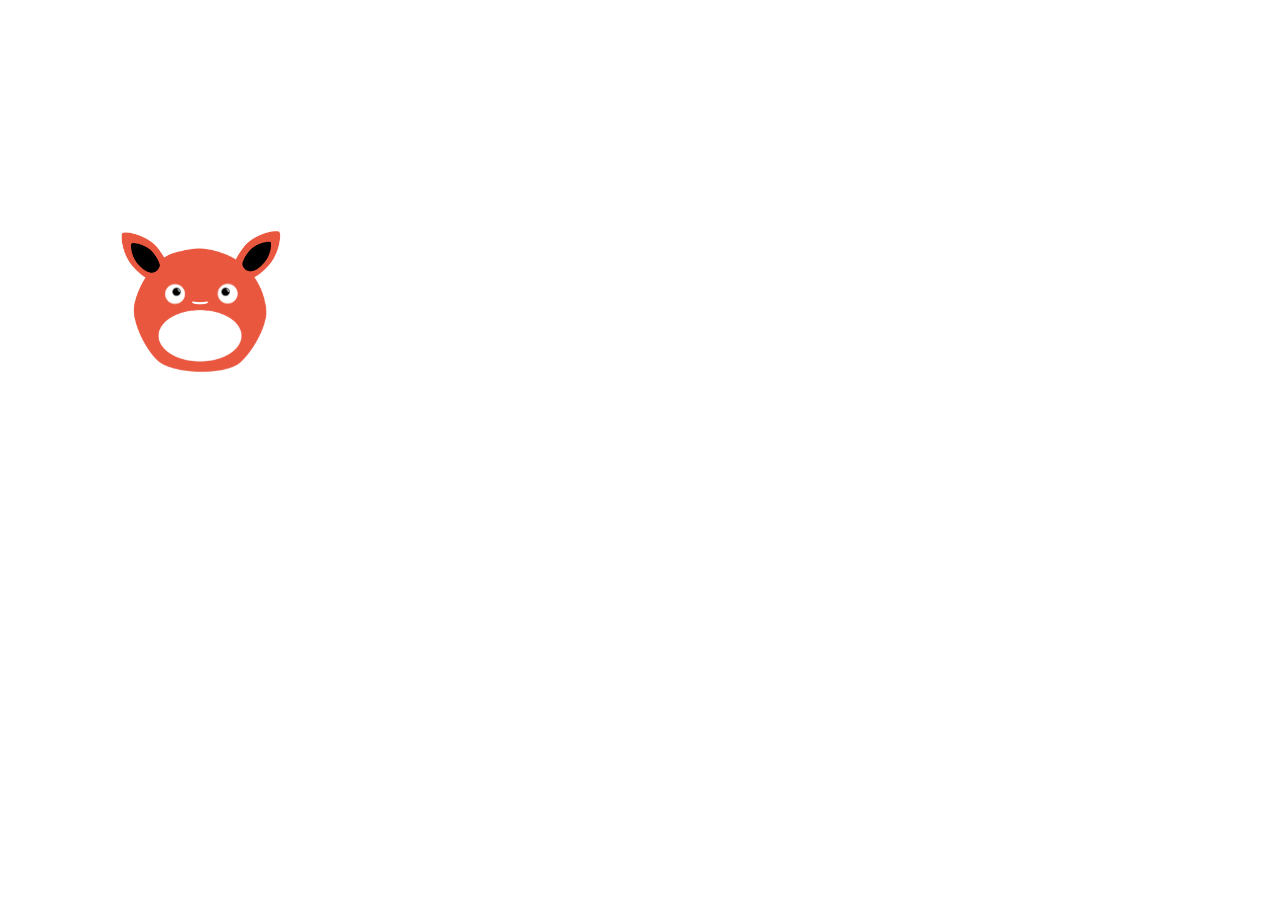
<file: public/assets/moods/fledgling_elated/index.html>
<!DOCTYPE html>
<html><head data-gwd-animation-mode="quickMode"><meta name="GCD" content="YTk3ODQ3ZWZhN2I4NzZmMzBkNTEwYjJl18f6ec1a91523b6239385b4eab067b14"/>
    
    <script data-source="custom.elements.min.js" type="text/javascript">/**
 * @license
 * Copyright (c) 2012 The Polymer Authors. All rights reserved.
 *
 * Redistribution and use in source and binary forms, with or without
 * modification, are permitted provided that the following conditions are
 * met:
 *
 *    * Redistributions of source code must retain the above copyright
 * notice, this list of conditions and the following disclaimer.
 *    * Redistributions in binary form must reproduce the above
 * copyright notice, this list of conditions and the following disclaimer
 * in the documentation and/or other materials provided with the
 * distribution.
 *    * Neither the name of Google Inc. nor the names of its
 * contributors may be used to endorse or promote products derived from
 * this software without specific prior written permission.
 *
 * THIS SOFTWARE IS PROVIDED BY THE COPYRIGHT HOLDERS AND CONTRIBUTORS
 * "AS IS" AND ANY EXPRESS OR IMPLIED WARRANTIES, INCLUDING, BUT NOT
 * LIMITED TO, THE IMPLIED WARRANTIES OF MERCHANTABILITY AND FITNESS FOR
 * A PARTICULAR PURPOSE ARE DISCLAIMED. IN NO EVENT SHALL THE COPYRIGHT
 * OWNER OR CONTRIBUTORS BE LIABLE FOR ANY DIRECT, INDIRECT, INCIDENTAL,
 * SPECIAL, EXEMPLARY, OR CONSEQUENTIAL DAMAGES (INCLUDING, BUT NOT
 * LIMITED TO, PROCUREMENT OF SUBSTITUTE GOODS OR SERVICES; LOSS OF USE,
 * DATA, OR PROFITS; OR BUSINESS INTERRUPTION) HOWEVER CAUSED AND ON ANY
 * THEORY OF LIABILITY, WHETHER IN CONTRACT, STRICT LIABILITY, OR TORT
 * (INCLUDING NEGLIGENCE OR OTHERWISE) ARISING IN ANY WAY OUT OF THE USE
 * OF THIS SOFTWARE, EVEN IF ADVISED OF THE POSSIBILITY OF SUCH DAMAGE.
 */
// @version v0.0.20140401

"undefined"==typeof WeakMap&&!function(){var a=Object.defineProperty,b=Date.now()%1e9,c=function(){this.name="__st"+(1e9*Math.random()>>>0)+(b++ +"__")};c.prototype={set:function(b,c){var d=b[this.name];d&&d[0]===b?d[1]=c:a(b,this.name,{value:[b,c],writable:!0})},get:function(a){var b;return(b=a[this.name])&&b[0]===a?b[1]:void 0},"delete":function(a){this.set(a,void 0)}},window.WeakMap=c}(),function(a){function b(a){u.push(a),t||(t=!0,q(d))}function c(a){return window.ShadowDOMPolyfill&&window.ShadowDOMPolyfill.wrapIfNeeded(a)||a}function d(){t=!1;var a=u;u=[],a.sort(function(a,b){return a.uid_-b.uid_});var b=!1;a.forEach(function(a){var c=a.takeRecords();e(a),c.length&&(a.callback_(c,a),b=!0)}),b&&d()}function e(a){a.nodes_.forEach(function(b){var c=p.get(b);c&&c.forEach(function(b){b.observer===a&&b.removeTransientObservers()})})}function f(a,b){for(var c=a;c;c=c.parentNode){var d=p.get(c);if(d)for(var e=0;e<d.length;e++){var f=d[e],g=f.options;if(c===a||g.subtree){var h=b(g);h&&f.enqueue(h)}}}}function g(a){this.callback_=a,this.nodes_=[],this.records_=[],this.uid_=++v}function h(a,b){this.type=a,this.target=b,this.addedNodes=[],this.removedNodes=[],this.previousSibling=null,this.nextSibling=null,this.attributeName=null,this.attributeNamespace=null,this.oldValue=null}function i(a){var b=new h(a.type,a.target);return b.addedNodes=a.addedNodes.slice(),b.removedNodes=a.removedNodes.slice(),b.previousSibling=a.previousSibling,b.nextSibling=a.nextSibling,b.attributeName=a.attributeName,b.attributeNamespace=a.attributeNamespace,b.oldValue=a.oldValue,b}function j(a,b){return w=new h(a,b)}function k(a){return x?x:(x=i(w),x.oldValue=a,x)}function l(){w=x=void 0}function m(a){return a===x||a===w}function n(a,b){return a===b?a:x&&m(a)?x:null}function o(a,b,c){this.observer=a,this.target=b,this.options=c,this.transientObservedNodes=[]}var p=new WeakMap,q=window.msSetImmediate;if(!q){var r=[],s=String(Math.random());window.addEventListener("message",function(a){if(a.data===s){var b=r;r=[],b.forEach(function(a){a()})}}),q=function(a){r.push(a),window.postMessage(s,"*")}}var t=!1,u=[],v=0;g.prototype={observe:function(a,b){if(a=c(a),!b.childList&&!b.attributes&&!b.characterData||b.attributeOldValue&&!b.attributes||b.attributeFilter&&b.attributeFilter.length&&!b.attributes||b.characterDataOldValue&&!b.characterData)throw new SyntaxError;var d=p.get(a);d||p.set(a,d=[]);for(var e,f=0;f<d.length;f++)if(d[f].observer===this){e=d[f],e.removeListeners(),e.options=b;break}e||(e=new o(this,a,b),d.push(e),this.nodes_.push(a)),e.addListeners()},disconnect:function(){this.nodes_.forEach(function(a){for(var b=p.get(a),c=0;c<b.length;c++){var d=b[c];if(d.observer===this){d.removeListeners(),b.splice(c,1);break}}},this),this.records_=[]},takeRecords:function(){var a=this.records_;return this.records_=[],a}};var w,x;o.prototype={enqueue:function(a){var c=this.observer.records_,d=c.length;if(c.length>0){var e=c[d-1],f=n(e,a);if(f)return void(c[d-1]=f)}else b(this.observer);c[d]=a},addListeners:function(){this.addListeners_(this.target)},addListeners_:function(a){var b=this.options;b.attributes&&a.addEventListener("DOMAttrModified",this,!0),b.characterData&&a.addEventListener("DOMCharacterDataModified",this,!0),b.childList&&a.addEventListener("DOMNodeInserted",this,!0),(b.childList||b.subtree)&&a.addEventListener("DOMNodeRemoved",this,!0)},removeListeners:function(){this.removeListeners_(this.target)},removeListeners_:function(a){var b=this.options;b.attributes&&a.removeEventListener("DOMAttrModified",this,!0),b.characterData&&a.removeEventListener("DOMCharacterDataModified",this,!0),b.childList&&a.removeEventListener("DOMNodeInserted",this,!0),(b.childList||b.subtree)&&a.removeEventListener("DOMNodeRemoved",this,!0)},addTransientObserver:function(a){if(a!==this.target){this.addListeners_(a),this.transientObservedNodes.push(a);var b=p.get(a);b||p.set(a,b=[]),b.push(this)}},removeTransientObservers:function(){var a=this.transientObservedNodes;this.transientObservedNodes=[],a.forEach(function(a){this.removeListeners_(a);for(var b=p.get(a),c=0;c<b.length;c++)if(b[c]===this){b.splice(c,1);break}},this)},handleEvent:function(a){switch(a.stopImmediatePropagation(),a.type){case"DOMAttrModified":var b=a.attrName,c=a.relatedNode.namespaceURI,d=a.target,e=new j("attributes",d);e.attributeName=b,e.attributeNamespace=c;var g=a.attrChange===MutationEvent.ADDITION?null:a.prevValue;f(d,function(a){return!a.attributes||a.attributeFilter&&a.attributeFilter.length&&-1===a.attributeFilter.indexOf(b)&&-1===a.attributeFilter.indexOf(c)?void 0:a.attributeOldValue?k(g):e});break;case"DOMCharacterDataModified":var d=a.target,e=j("characterData",d),g=a.prevValue;f(d,function(a){return a.characterData?a.characterDataOldValue?k(g):e:void 0});break;case"DOMNodeRemoved":this.addTransientObserver(a.target);case"DOMNodeInserted":var h,i,d=a.relatedNode,m=a.target;"DOMNodeInserted"===a.type?(h=[m],i=[]):(h=[],i=[m]);var n=m.previousSibling,o=m.nextSibling,e=j("childList",d);e.addedNodes=h,e.removedNodes=i,e.previousSibling=n,e.nextSibling=o,f(d,function(a){return a.childList?e:void 0})}l()}},a.JsMutationObserver=g,a.MutationObserver||(a.MutationObserver=g)}(this),window.CustomElements=window.CustomElements||{flags:{}},function(a){function b(a,c,d){var e=a.firstElementChild;if(!e)for(e=a.firstChild;e&&e.nodeType!==Node.ELEMENT_NODE;)e=e.nextSibling;for(;e;)c(e,d)!==!0&&b(e,c,d),e=e.nextElementSibling;return null}function c(a,b){for(var c=a.shadowRoot;c;)d(c,b),c=c.olderShadowRoot}function d(a,d){b(a,function(a){return d(a)?!0:void c(a,d)}),c(a,d)}function e(a){return h(a)?(i(a),!0):void l(a)}function f(a){d(a,function(a){return e(a)?!0:void 0})}function g(a){return e(a)||f(a)}function h(b){if(!b.__upgraded__&&b.nodeType===Node.ELEMENT_NODE){var c=b.getAttribute("is")||b.localName,d=a.registry[c];if(d)return A.dom&&console.group("upgrade:",b.localName),a.upgrade(b),A.dom&&console.groupEnd(),!0}}function i(a){l(a),r(a)&&d(a,function(a){l(a)})}function j(a){if(E.push(a),!D){D=!0;var b=window.Platform&&window.Platform.endOfMicrotask||setTimeout;b(k)}}function k(){D=!1;for(var a,b=E,c=0,d=b.length;d>c&&(a=b[c]);c++)a();E=[]}function l(a){C?j(function(){m(a)}):m(a)}function m(a){(a.attachedCallback||a.detachedCallback||a.__upgraded__&&A.dom)&&(A.dom&&console.group("inserted:",a.localName),r(a)&&(a.__inserted=(a.__inserted||0)+1,a.__inserted<1&&(a.__inserted=1),a.__inserted>1?A.dom&&console.warn("inserted:",a.localName,"insert/remove count:",a.__inserted):a.attachedCallback&&(A.dom&&console.log("inserted:",a.localName),a.attachedCallback())),A.dom&&console.groupEnd())}function n(a){o(a),d(a,function(a){o(a)})}function o(a){C?j(function(){p(a)}):p(a)}function p(a){(a.attachedCallback||a.detachedCallback||a.__upgraded__&&A.dom)&&(A.dom&&console.group("removed:",a.localName),r(a)||(a.__inserted=(a.__inserted||0)-1,a.__inserted>0&&(a.__inserted=0),a.__inserted<0?A.dom&&console.warn("removed:",a.localName,"insert/remove count:",a.__inserted):a.detachedCallback&&a.detachedCallback()),A.dom&&console.groupEnd())}function q(a){return window.ShadowDOMPolyfill?ShadowDOMPolyfill.wrapIfNeeded(a):a}function r(a){for(var b=a,c=q(document);b;){if(b==c)return!0;b=b.parentNode||b.host}}function s(a){if(a.shadowRoot&&!a.shadowRoot.__watched){A.dom&&console.log("watching shadow-root for: ",a.localName);for(var b=a.shadowRoot;b;)t(b),b=b.olderShadowRoot}}function t(a){a.__watched||(w(a),a.__watched=!0)}function u(a){if(A.dom){var b=a[0];if(b&&"childList"===b.type&&b.addedNodes&&b.addedNodes){for(var c=b.addedNodes[0];c&&c!==document&&!c.host;)c=c.parentNode;var d=c&&(c.URL||c._URL||c.host&&c.host.localName)||"";d=d.split("/?").shift().split("/").pop()}console.group("mutations (%d) [%s]",a.length,d||"")}a.forEach(function(a){"childList"===a.type&&(G(a.addedNodes,function(a){a.localName&&g(a)}),G(a.removedNodes,function(a){a.localName&&n(a)}))}),A.dom&&console.groupEnd()}function v(){u(F.takeRecords()),k()}function w(a){F.observe(a,{childList:!0,subtree:!0})}function x(a){w(a)}function y(a){A.dom&&console.group("upgradeDocument: ",a.baseURI.split("/").pop()),g(a),A.dom&&console.groupEnd()}function z(a){a=q(a);for(var b,c=a.querySelectorAll("link[rel="+B+"]"),d=0,e=c.length;e>d&&(b=c[d]);d++)b.import&&b.import.__parsed&&z(b.import);y(a)}var A=window.logFlags||{},B=window.HTMLImports?HTMLImports.IMPORT_LINK_TYPE:"none",C=!window.MutationObserver||window.MutationObserver===window.JsMutationObserver;a.hasPolyfillMutations=C;var D=!1,E=[],F=new MutationObserver(u),G=Array.prototype.forEach.call.bind(Array.prototype.forEach);a.IMPORT_LINK_TYPE=B,a.watchShadow=s,a.upgradeDocumentTree=z,a.upgradeAll=g,a.upgradeSubtree=f,a.insertedNode=i,a.observeDocument=x,a.upgradeDocument=y,a.takeRecords=v}(window.CustomElements),function(a){function b(b,g){var h=g||{};if(!b)throw new Error("document.registerElement: first argument `name` must not be empty");if(b.indexOf("-")<0)throw new Error("document.registerElement: first argument ('name') must contain a dash ('-'). Argument provided was '"+String(b)+"'.");if(c(b))throw new Error("Failed to execute 'registerElement' on 'Document': Registration failed for type '"+String(b)+"'. The type name is invalid.");if(n(b))throw new Error("DuplicateDefinitionError: a type with name '"+String(b)+"' is already registered");if(!h.prototype)throw new Error("Options missing required prototype property");return h.__name=b.toLowerCase(),h.lifecycle=h.lifecycle||{},h.ancestry=d(h.extends),e(h),f(h),l(h.prototype),o(h.__name,h),h.ctor=p(h),h.ctor.prototype=h.prototype,h.prototype.constructor=h.ctor,a.ready&&a.upgradeDocumentTree(document),h.ctor}function c(a){for(var b=0;b<y.length;b++)if(a===y[b])return!0}function d(a){var b=n(a);return b?d(b.extends).concat([b]):[]}function e(a){for(var b,c=a.extends,d=0;b=a.ancestry[d];d++)c=b.is&&b.tag;a.tag=c||a.__name,c&&(a.is=a.__name)}function f(a){if(!Object.__proto__){var b=HTMLElement.prototype;if(a.is){var c=document.createElement(a.tag);b=Object.getPrototypeOf(c)}for(var d,e=a.prototype;e&&e!==b;){var d=Object.getPrototypeOf(e);e.__proto__=d,e=d}}a.native=b}function g(a){return h(B(a.tag),a)}function h(b,c){return c.is&&b.setAttribute("is",c.is),b.removeAttribute("unresolved"),i(b,c),b.__upgraded__=!0,k(b),a.insertedNode(b),a.upgradeSubtree(b),b}function i(a,b){Object.__proto__?a.__proto__=b.prototype:(j(a,b.prototype,b.native),a.__proto__=b.prototype)}function j(a,b,c){for(var d={},e=b;e!==c&&e!==HTMLElement.prototype;){for(var f,g=Object.getOwnPropertyNames(e),h=0;f=g[h];h++)d[f]||(Object.defineProperty(a,f,Object.getOwnPropertyDescriptor(e,f)),d[f]=1);e=Object.getPrototypeOf(e)}}function k(a){a.createdCallback&&a.createdCallback()}function l(a){if(!a.setAttribute._polyfilled){var b=a.setAttribute;a.setAttribute=function(a,c){m.call(this,a,c,b)};var c=a.removeAttribute;a.removeAttribute=function(a){m.call(this,a,null,c)},a.setAttribute._polyfilled=!0}}function m(a,b,c){var d=this.getAttribute(a);c.apply(this,arguments);var e=this.getAttribute(a);this.attributeChangedCallback&&e!==d&&this.attributeChangedCallback(a,d,e)}function n(a){return a?z[a.toLowerCase()]:void 0}function o(a,b){z[a]=b}function p(a){return function(){return g(a)}}function q(a,b,c){return a===A?r(b,c):C(a,b)}function r(a,b){var c=n(b||a);if(c){if(a==c.tag&&b==c.is)return new c.ctor;if(!b&&!c.is)return new c.ctor}if(b){var d=r(a);return d.setAttribute("is",b),d}var d=B(a);return a.indexOf("-")>=0&&i(d,HTMLElement),d}function s(a){if(!a.__upgraded__&&a.nodeType===Node.ELEMENT_NODE){var b=a.getAttribute("is"),c=n(b||a.localName);if(c){if(b&&c.tag==a.localName)return h(a,c);if(!b&&!c.extends)return h(a,c)}}}function t(b){var c=D.call(this,b);return a.upgradeAll(c),c}a||(a=window.CustomElements={flags:{}});var u=a.flags,v=Boolean(document.registerElement),w=!u.register&&v&&!window.ShadowDOMPolyfill;if(w){var x=function(){};a.registry={},a.upgradeElement=x,a.watchShadow=x,a.upgrade=x,a.upgradeAll=x,a.upgradeSubtree=x,a.observeDocument=x,a.upgradeDocument=x,a.upgradeDocumentTree=x,a.takeRecords=x,a.reservedTagList=[]}else{var y=["annotation-xml","color-profile","font-face","font-face-src","font-face-uri","font-face-format","font-face-name","missing-glyph"],z={},A="http://www.w3.org/1999/xhtml",B=document.createElement.bind(document),C=document.createElementNS.bind(document),D=Node.prototype.cloneNode;document.registerElement=b,document.createElement=r,document.createElementNS=q,Node.prototype.cloneNode=t,a.registry=z,a.upgrade=s}var E;E=Object.__proto__||w?function(a,b){return a instanceof b}:function(a,b){for(var c=a;c;){if(c===b.prototype)return!0;c=c.__proto__}return!1},a.instanceof=E,a.reservedTagList=y,document.register=document.registerElement,a.hasNative=v,a.useNative=w}(window.CustomElements),function(a){function b(a){return"link"===a.localName&&a.getAttribute("rel")===c}var c=a.IMPORT_LINK_TYPE,d={selectors:["link[rel="+c+"]"],map:{link:"parseLink"},parse:function(a){if(!a.__parsed){a.__parsed=!0;var b=a.querySelectorAll(d.selectors);e(b,function(a){d[d.map[a.localName]](a)}),CustomElements.upgradeDocument(a),CustomElements.observeDocument(a)}},parseLink:function(a){b(a)&&this.parseImport(a)},parseImport:function(a){a.import&&d.parse(a.import)}},e=Array.prototype.forEach.call.bind(Array.prototype.forEach);a.parser=d,a.IMPORT_LINK_TYPE=c}(window.CustomElements),function(a){function b(){CustomElements.parser.parse(document),CustomElements.upgradeDocument(document);var a=window.Platform&&Platform.endOfMicrotask?Platform.endOfMicrotask:setTimeout;a(function(){CustomElements.ready=!0,CustomElements.readyTime=Date.now(),window.HTMLImports&&(CustomElements.elapsed=CustomElements.readyTime-HTMLImports.readyTime),document.dispatchEvent(new CustomEvent("WebComponentsReady",{bubbles:!0})),window.HTMLImports&&(HTMLImports.__importsParsingHook=function(a){CustomElements.parser.parse(a.import)})})}if("function"!=typeof window.CustomEvent&&(window.CustomEvent=function(a){var b=document.createEvent("HTMLEvents");return b.initEvent(a,!0,!0),b}),"complete"===document.readyState||a.flags.eager)b();else if("interactive"!==document.readyState||window.attachEvent||window.HTMLImports&&!window.HTMLImports.ready){var c=window.HTMLImports&&!HTMLImports.ready?"HTMLImportsLoaded":"DOMContentLoaded";window.addEventListener(c,b)}else b()}(window.CustomElements);
</script>
    <meta name="generator" content="Google Web Designer 1.1.3.1028">
    <meta name="template" content="Banner 2.0.16">
    <meta http-equiv="Content-Type" content="text/html; charset=utf-8">
    <meta name="viewport" content="width=device-width, initial-scale=1.0">
    <style type="text/css" id="gwd-lightbox-style">.gwd-lightbox{overflow:hidden}</style><style data-exports-type="gwd-pagedeck" data-gwd-node="true" type="text/css">.gwd-pagedeck{overflow:hidden;position:relative}.gwd-pagedeck>.gwd-page.transparent{opacity:0}.gwd-pagedeck>.gwd-page{position:absolute;top:0;left:0;-webkit-transition-property:-webkit-transform,opacity;-moz-transition-property:transform,opacity;transition-property:transform,opacity}.gwd-pagedeck>.gwd-page.linear{transition-timing-function:linear}.gwd-pagedeck>.gwd-page.ease-in{transition-timing-function:ease-in}.gwd-pagedeck>.gwd-page.ease-out{transition-timing-function:ease-out}.gwd-pagedeck>.gwd-page.ease{transition-timing-function:ease}.gwd-pagedeck>.gwd-page.ease-in-out{transition-timing-function:ease-in-out}</style>
    <style type="text/css">html,body{width:100%;height:100%;margin:0px}.gwd-page-container{position:relative;width:100%;height:100%}.gwd-page-content{background-color:transparent;-webkit-transform:matrix3d(1, 0, 0, 0, 0, 1, 0, 0, 0, 0, 1, 0, 0, 0, 0, 1);-moz-transform:matrix3d(1, 0, 0, 0, 0, 1, 0, 0, 0, 0, 1, 0, 0, 0, 0, 1);transform:matrix3d(1, 0, 0, 0, 0, 1, 0, 0, 0, 0, 1, 0, 0, 0, 0, 1);-webkit-perspective:1400px;-moz-perspective:1400px;perspective:1400px;-webkit-transform-style:preserve-3d;-moz-transform-style:preserve-3d;transform-style:preserve-3d;position:absolute}.gwd-page-wrapper{position:absolute;-webkit-transform:translateZ(0);-moz-transform:translateZ(0);transform:translateZ(0);background-image:none;background-color:#fff}.gwd-page-size{width:300px;height:300px}.gwd-div-e4wv{position:absolute;height:200px;width:200px;left:100px;top:198px}.gwd-img-rygv{position:absolute;left:25px;top:41px;width:150px;height:140px;-webkit-transform-origin:50% 50%;-moz-transform-origin:50% 50%;transform-origin:50% 50%;-webkit-transform:matrix3d(1, 0, 0, 0, 0, 1, 0, 0, 0, 0, 1, 0, 0, 0, 0, 1);-moz-transform:matrix3d(1, 0, 0, 0, 0, 1, 0, 0, 0, 0, 1, 0, 0, 0, 0, 1);transform:matrix3d(1, 0, 0, 0, 0, 1, 0, 0, 0, 0, 1, 0, 0, 0, 0, 1)}.gwd-div-uycq{height:450px;width:400px}.gwd-div-vy3b{height:450px;width:400px}.gwd-img-negn{position:absolute;height:66px;width:60px;left:127px;top:23px;-webkit-transform-style:preserve-3d;-moz-transform-style:preserve-3d;transform-style:preserve-3d;-webkit-transform-origin:50% 50%;-moz-transform-origin:50% 50%;transform-origin:50% 50%;-webkit-transform:matrix3d(1, 0, 0, 0, 0, 1, 0, 0, 0, 0, 1, 0, 0, 0, 0, 1);-moz-transform:matrix3d(1, 0, 0, 0, 0, 1, 0, 0, 0, 0, 1, 0, 0, 0, 0, 1);transform:matrix3d(1, 0, 0, 0, 0, 1, 0, 0, 0, 0, 1, 0, 0, 0, 0, 1)}.gwd-img-omes{position:absolute;left:15px;top:23px;height:66px;width:60px;-webkit-transform-style:preserve-3d;-moz-transform-style:preserve-3d;transform-style:preserve-3d;-webkit-transform-origin:50% 50%;-moz-transform-origin:50% 50%;transform-origin:50% 50%;-webkit-transform:matrix3d(1, 0, 0, 0, 0, 1, 0, 0, 0, 0, 1, 0, 0, 0, 0, 1);-moz-transform:matrix3d(1, 0, 0, 0, 0, 1, 0, 0, 0, 0, 1, 0, 0, 0, 0, 1);transform:matrix3d(1, 0, 0, 0, 0, 1, 0, 0, 0, 0, 1, 0, 0, 0, 0, 1)}.gwd-img-vyam{position:absolute;left:113px;top:82px;height:28px;width:30px}.gwd-img-8nzu{position:absolute;left:60px;top:82px;height:28px;width:30px}.gwd-img-9b0r{position:absolute;left:69px;top:86px;height:15px;width:15px}.gwd-img-k6wf{position:absolute;left:118px;top:86px;height:15px;width:15px}.gwd-img-l098{position:absolute;left:90px;top:100px;width:20px;height:10px;-webkit-transform-origin:50% 50%;-moz-transform-origin:50% 50%;transform-origin:50% 50%;-webkit-transform:matrix3d(1, 0, 0, 0, 0, 1, 0, 0, 0, 0, 1, 0, 0, 0, 0, 1);-moz-transform:matrix3d(1, 0, 0, 0, 0, 1, 0, 0, 0, 0, 1, 0, 0, 0, 0, 1);transform:matrix3d(1, 0, 0, 0, 0, 1, 0, 0, 0, 0, 1, 0, 0, 0, 0, 1)}@-webkit-keyframes gwd-gen-4or1gwdanimation_gwd-keyframes{0%{left:90px;top:100px;width:20px;height:10px;-webkit-transform-origin:50% 50%;-webkit-transform:matrix3d(1, 0, 0, 0, 0, 1, 0, 0, 0, 0, 1, 0, 0, 0, 0, 1);-webkit-animation-timing-function:ease}35.71%{left:90px;top:92.34887459774308px;width:20px;height:24.2990353698px;-webkit-transform-origin:10px 12.8504823151px 0px;-webkit-transform:matrix3d(1, 0, 0, 0, 0, 1, 0, 0, 0, 0, 1, 0, 0, 0, 0, 1);-webkit-animation-timing-function:ease}50%{left:98.18532818532879px;top:100.00772200772117px;width:6.6602316602px;height:10px;-webkit-transform-origin:3.3301158301px 5px 0px;-webkit-transform:matrix3d(1, 0, 0, 0, 0, 1, 0, 0, 0, 0, 1, 0, 0, 0, 0, 1);-webkit-animation-timing-function:ease}64.29%{left:92.33517289173244px;top:94px;width:20px;height:23.6666666667px;-webkit-transform-origin:11.9271408195px 18.6666666667px 0px;-webkit-transform:matrix3d(1, 0, 0, 0, 0, 1, 0, 0, 0, 0, 1, 0, 0, 0, 0, 1);-webkit-animation-timing-function:ease-in}100%{left:90px;top:100px;width:20px;height:10px;-webkit-transform-origin:50% 50%;-webkit-transform:matrix3d(1, 0, 0, 0, 0, 1, 0, 0, 0, 0, 1, 0, 0, 0, 0, 1);-webkit-animation-timing-function:linear}}@-moz-keyframes gwd-gen-4or1gwdanimation_gwd-keyframes{0%{left:90px;top:100px;width:20px;height:10px;-moz-transform-origin:50% 50%;-moz-transform:matrix3d(1, 0, 0, 0, 0, 1, 0, 0, 0, 0, 1, 0, 0, 0, 0, 1);-moz-animation-timing-function:ease}35.71%{left:90px;top:92.34887459774308px;width:20px;height:24.2990353698px;-moz-transform-origin:10px 12.8504823151px 0px;-moz-transform:matrix3d(1, 0, 0, 0, 0, 1, 0, 0, 0, 0, 1, 0, 0, 0, 0, 1);-moz-animation-timing-function:ease}50%{left:98.18532818532879px;top:100.00772200772117px;width:6.6602316602px;height:10px;-moz-transform-origin:3.3301158301px 5px 0px;-moz-transform:matrix3d(1, 0, 0, 0, 0, 1, 0, 0, 0, 0, 1, 0, 0, 0, 0, 1);-moz-animation-timing-function:ease}64.29%{left:92.33517289173244px;top:94px;width:20px;height:23.6666666667px;-moz-transform-origin:11.9271408195px 18.6666666667px 0px;-moz-transform:matrix3d(1, 0, 0, 0, 0, 1, 0, 0, 0, 0, 1, 0, 0, 0, 0, 1);-moz-animation-timing-function:ease-in}100%{left:90px;top:100px;width:20px;height:10px;-moz-transform-origin:50% 50%;-moz-transform:matrix3d(1, 0, 0, 0, 0, 1, 0, 0, 0, 0, 1, 0, 0, 0, 0, 1);-moz-animation-timing-function:linear}}@keyframes gwd-gen-4or1gwdanimation_gwd-keyframes{0%{left:90px;top:100px;width:20px;height:10px;transform-origin:50% 50%;transform:matrix3d(1, 0, 0, 0, 0, 1, 0, 0, 0, 0, 1, 0, 0, 0, 0, 1);animation-timing-function:ease}35.71%{left:90px;top:92.34887459774308px;width:20px;height:24.2990353698px;transform-origin:10px 12.8504823151px 0px;transform:matrix3d(1, 0, 0, 0, 0, 1, 0, 0, 0, 0, 1, 0, 0, 0, 0, 1);animation-timing-function:ease}50%{left:98.18532818532879px;top:100.00772200772117px;width:6.6602316602px;height:10px;transform-origin:3.3301158301px 5px 0px;transform:matrix3d(1, 0, 0, 0, 0, 1, 0, 0, 0, 0, 1, 0, 0, 0, 0, 1);animation-timing-function:ease}64.29%{left:92.33517289173244px;top:94px;width:20px;height:23.6666666667px;transform-origin:11.9271408195px 18.6666666667px 0px;transform:matrix3d(1, 0, 0, 0, 0, 1, 0, 0, 0, 0, 1, 0, 0, 0, 0, 1);animation-timing-function:ease-in}100%{left:90px;top:100px;width:20px;height:10px;transform-origin:50% 50%;transform:matrix3d(1, 0, 0, 0, 0, 1, 0, 0, 0, 0, 1, 0, 0, 0, 0, 1);animation-timing-function:linear}}#page1.gwd-play-animation .gwd-div-e4wv .gwd-gen-4or1gwdanimation{-webkit-animation:gwd-gen-4or1gwdanimation_gwd-keyframes 1.4s linear 0s infinite normal forwards;-moz-animation:gwd-gen-4or1gwdanimation_gwd-keyframes 1.4s linear 0s infinite normal forwards;animation:gwd-gen-4or1gwdanimation_gwd-keyframes 1.4s linear 0s infinite normal forwards}@-webkit-keyframes gwd-gen-oh4fgwdanimation_gwd-keyframes{0%{-webkit-transform-origin:50% 50%;-webkit-transform:matrix3d(1, 0, 0, 0, 0, 1, 0, 0, 0, 0, 1, 0, 0, 0, 0, 1);-webkit-animation-timing-function:ease}35.71%{-webkit-transform-origin:39.2604741529px 46.3333333333px 0px;-webkit-transform:matrix3d(.87569702, .48286098, 0, 0, -0.48286098, .87569702, 0, 0, 0, 0, 1, 0, 0, 0, 0, 1);-webkit-animation-timing-function:ease}50%{-webkit-transform-origin:50% 50%;-webkit-transform:matrix3d(1, 0, 0, 0, 0, 1, 0, 0, 0, 0, 1, 0, 0, 0, 0, 1);-webkit-animation-timing-function:ease}64.29%{-webkit-transform-origin:39.2604741529px 47.3333333333px 0px;-webkit-transform:matrix3d(.84764951, .53055661, 0, 0, -0.53055661, .84764951, 0, 0, 0, 0, 1, 0, 0, 0, 0, 1);-webkit-animation-timing-function:ease-in}100%{-webkit-transform-origin:50% 50%;-webkit-transform:matrix3d(1, 0, 0, 0, 0, 1, 0, 0, 0, 0, 1, 0, 0, 0, 0, 1);-webkit-animation-timing-function:linear}}@-moz-keyframes gwd-gen-oh4fgwdanimation_gwd-keyframes{0%{-moz-transform-origin:50% 50%;-moz-transform:matrix3d(1, 0, 0, 0, 0, 1, 0, 0, 0, 0, 1, 0, 0, 0, 0, 1);-moz-animation-timing-function:ease}35.71%{-moz-transform-origin:39.2604741529px 46.3333333333px 0px;-moz-transform:matrix3d(.87569702, .48286098, 0, 0, -0.48286098, .87569702, 0, 0, 0, 0, 1, 0, 0, 0, 0, 1);-moz-animation-timing-function:ease}50%{-moz-transform-origin:50% 50%;-moz-transform:matrix3d(1, 0, 0, 0, 0, 1, 0, 0, 0, 0, 1, 0, 0, 0, 0, 1);-moz-animation-timing-function:ease}64.29%{-moz-transform-origin:39.2604741529px 47.3333333333px 0px;-moz-transform:matrix3d(.84764951, .53055661, 0, 0, -0.53055661, .84764951, 0, 0, 0, 0, 1, 0, 0, 0, 0, 1);-moz-animation-timing-function:ease-in}100%{-moz-transform-origin:50% 50%;-moz-transform:matrix3d(1, 0, 0, 0, 0, 1, 0, 0, 0, 0, 1, 0, 0, 0, 0, 1);-moz-animation-timing-function:linear}}@keyframes gwd-gen-oh4fgwdanimation_gwd-keyframes{0%{transform-origin:50% 50%;transform:matrix3d(1, 0, 0, 0, 0, 1, 0, 0, 0, 0, 1, 0, 0, 0, 0, 1);animation-timing-function:ease}35.71%{transform-origin:39.2604741529px 46.3333333333px 0px;transform:matrix3d(.87569702, .48286098, 0, 0, -0.48286098, .87569702, 0, 0, 0, 0, 1, 0, 0, 0, 0, 1);animation-timing-function:ease}50%{transform-origin:50% 50%;transform:matrix3d(1, 0, 0, 0, 0, 1, 0, 0, 0, 0, 1, 0, 0, 0, 0, 1);animation-timing-function:ease}64.29%{transform-origin:39.2604741529px 47.3333333333px 0px;transform:matrix3d(.84764951, .53055661, 0, 0, -0.53055661, .84764951, 0, 0, 0, 0, 1, 0, 0, 0, 0, 1);animation-timing-function:ease-in}100%{transform-origin:50% 50%;transform:matrix3d(1, 0, 0, 0, 0, 1, 0, 0, 0, 0, 1, 0, 0, 0, 0, 1);animation-timing-function:linear}}#page1.gwd-play-animation .gwd-div-e4wv .gwd-gen-oh4fgwdanimation{-webkit-animation:gwd-gen-oh4fgwdanimation_gwd-keyframes 1.4s linear 0s infinite normal forwards;-moz-animation:gwd-gen-oh4fgwdanimation_gwd-keyframes 1.4s linear 0s infinite normal forwards;animation:gwd-gen-oh4fgwdanimation_gwd-keyframes 1.4s linear 0s infinite normal forwards}@-webkit-keyframes gwd-gen-71u6gwdanimation_gwd-keyframes{0%{-webkit-transform-origin:50% 50%;-webkit-transform:matrix3d(1, 0, 0, 0, 0, 1, 0, 0, 0, 0, 1, 0, 0, 0, 0, 1);-webkit-animation-timing-function:ease}35.71%{-webkit-transform-origin:19.2604741529px 47px 0px;-webkit-transform:matrix3d(.82660261, -0.56278604, 0, 0, .56278604, .82660261, 0, 0, 0, 0, 1, 0, 0, 0, 0, 1);-webkit-animation-timing-function:ease}50%{-webkit-transform-origin:50% 50%;-webkit-transform:matrix3d(1, 0, 0, 0, 0, 1, 0, 0, 0, 0, 1, 0, 0, 0, 0, 1);-webkit-animation-timing-function:ease}64.29%{-webkit-transform-origin:18.5938074862px 47.048019361px 0px;-webkit-transform:matrix3d(.85667907, -0.51584976, 0, 0, .51584976, .85667907, 0, 0, 0, 0, 1, 0, 0, 0, 0, 1);-webkit-animation-timing-function:ease-in}100%{-webkit-transform-origin:50% 50%;-webkit-transform:matrix3d(1, 0, 0, 0, 0, 1, 0, 0, 0, 0, 1, 0, 0, 0, 0, 1);-webkit-animation-timing-function:linear}}@-moz-keyframes gwd-gen-71u6gwdanimation_gwd-keyframes{0%{-moz-transform-origin:50% 50%;-moz-transform:matrix3d(1, 0, 0, 0, 0, 1, 0, 0, 0, 0, 1, 0, 0, 0, 0, 1);-moz-animation-timing-function:ease}35.71%{-moz-transform-origin:19.2604741529px 47px 0px;-moz-transform:matrix3d(.82660261, -0.56278604, 0, 0, .56278604, .82660261, 0, 0, 0, 0, 1, 0, 0, 0, 0, 1);-moz-animation-timing-function:ease}50%{-moz-transform-origin:50% 50%;-moz-transform:matrix3d(1, 0, 0, 0, 0, 1, 0, 0, 0, 0, 1, 0, 0, 0, 0, 1);-moz-animation-timing-function:ease}64.29%{-moz-transform-origin:18.5938074862px 47.048019361px 0px;-moz-transform:matrix3d(.85667907, -0.51584976, 0, 0, .51584976, .85667907, 0, 0, 0, 0, 1, 0, 0, 0, 0, 1);-moz-animation-timing-function:ease-in}100%{-moz-transform-origin:50% 50%;-moz-transform:matrix3d(1, 0, 0, 0, 0, 1, 0, 0, 0, 0, 1, 0, 0, 0, 0, 1);-moz-animation-timing-function:linear}}@keyframes gwd-gen-71u6gwdanimation_gwd-keyframes{0%{transform-origin:50% 50%;transform:matrix3d(1, 0, 0, 0, 0, 1, 0, 0, 0, 0, 1, 0, 0, 0, 0, 1);animation-timing-function:ease}35.71%{transform-origin:19.2604741529px 47px 0px;transform:matrix3d(.82660261, -0.56278604, 0, 0, .56278604, .82660261, 0, 0, 0, 0, 1, 0, 0, 0, 0, 1);animation-timing-function:ease}50%{transform-origin:50% 50%;transform:matrix3d(1, 0, 0, 0, 0, 1, 0, 0, 0, 0, 1, 0, 0, 0, 0, 1);animation-timing-function:ease}64.29%{transform-origin:18.5938074862px 47.048019361px 0px;transform:matrix3d(.85667907, -0.51584976, 0, 0, .51584976, .85667907, 0, 0, 0, 0, 1, 0, 0, 0, 0, 1);animation-timing-function:ease-in}100%{transform-origin:50% 50%;transform:matrix3d(1, 0, 0, 0, 0, 1, 0, 0, 0, 0, 1, 0, 0, 0, 0, 1);animation-timing-function:linear}}#page1.gwd-play-animation .gwd-div-e4wv .gwd-gen-71u6gwdanimation{-webkit-animation:gwd-gen-71u6gwdanimation_gwd-keyframes 1.4s linear 0s infinite normal forwards;-moz-animation:gwd-gen-71u6gwdanimation_gwd-keyframes 1.4s linear 0s infinite normal forwards;animation:gwd-gen-71u6gwdanimation_gwd-keyframes 1.4s linear 0s infinite normal forwards}@-webkit-keyframes gwd-gen-7g7ugwdanimation_gwd-keyframes{0%{left:25px;top:41px;width:150px;height:140px;-webkit-transform-origin:50% 50%;-webkit-transform:matrix3d(1, 0, 0, 0, 0, 1, 0, 0, 0, 0, 1, 0, 0, 0, 0, 1);-webkit-animation-timing-function:ease}35.71%{left:25px;top:41px;width:150px;height:164.2115384615px;-webkit-transform-origin:75px 82.1057692308px 0px;-webkit-transform:matrix3d(1, 0, 0, 0, 0, 1, 0, 0, 0, 0, 1, 0, 0, 0, 0, 1);-webkit-animation-timing-function:ease}50%{left:25px;top:41px;width:150px;height:164px;-webkit-transform-origin:50% 50%;-webkit-transform:matrix3d(1, 0, 0, 0, 0, 1, 0, 0, 0, 0, 1, 0, 0, 0, 0, 1);-webkit-animation-timing-function:ease}64.29%{left:25px;top:41px;width:150px;height:164px;-webkit-transform-origin:50% 50%;-webkit-transform:matrix3d(1, 0, 0, 0, 0, 1, 0, 0, 0, 0, 1, 0, 0, 0, 0, 1);-webkit-animation-timing-function:ease-in}100%{left:25px;top:41px;width:150px;height:140px;-webkit-transform-origin:50% 50%;-webkit-transform:matrix3d(1, 0, 0, 0, 0, 1, 0, 0, 0, 0, 1, 0, 0, 0, 0, 1);-webkit-animation-timing-function:linear}}@-moz-keyframes gwd-gen-7g7ugwdanimation_gwd-keyframes{0%{left:25px;top:41px;width:150px;height:140px;-moz-transform-origin:50% 50%;-moz-transform:matrix3d(1, 0, 0, 0, 0, 1, 0, 0, 0, 0, 1, 0, 0, 0, 0, 1);-moz-animation-timing-function:ease}35.71%{left:25px;top:41px;width:150px;height:164.2115384615px;-moz-transform-origin:75px 82.1057692308px 0px;-moz-transform:matrix3d(1, 0, 0, 0, 0, 1, 0, 0, 0, 0, 1, 0, 0, 0, 0, 1);-moz-animation-timing-function:ease}50%{left:25px;top:41px;width:150px;height:164px;-moz-transform-origin:50% 50%;-moz-transform:matrix3d(1, 0, 0, 0, 0, 1, 0, 0, 0, 0, 1, 0, 0, 0, 0, 1);-moz-animation-timing-function:ease}64.29%{left:25px;top:41px;width:150px;height:164px;-moz-transform-origin:50% 50%;-moz-transform:matrix3d(1, 0, 0, 0, 0, 1, 0, 0, 0, 0, 1, 0, 0, 0, 0, 1);-moz-animation-timing-function:ease-in}100%{left:25px;top:41px;width:150px;height:140px;-moz-transform-origin:50% 50%;-moz-transform:matrix3d(1, 0, 0, 0, 0, 1, 0, 0, 0, 0, 1, 0, 0, 0, 0, 1);-moz-animation-timing-function:linear}}@keyframes gwd-gen-7g7ugwdanimation_gwd-keyframes{0%{left:25px;top:41px;width:150px;height:140px;transform-origin:50% 50%;transform:matrix3d(1, 0, 0, 0, 0, 1, 0, 0, 0, 0, 1, 0, 0, 0, 0, 1);animation-timing-function:ease}35.71%{left:25px;top:41px;width:150px;height:164.2115384615px;transform-origin:75px 82.1057692308px 0px;transform:matrix3d(1, 0, 0, 0, 0, 1, 0, 0, 0, 0, 1, 0, 0, 0, 0, 1);animation-timing-function:ease}50%{left:25px;top:41px;width:150px;height:164px;transform-origin:50% 50%;transform:matrix3d(1, 0, 0, 0, 0, 1, 0, 0, 0, 0, 1, 0, 0, 0, 0, 1);animation-timing-function:ease}64.29%{left:25px;top:41px;width:150px;height:164px;transform-origin:50% 50%;transform:matrix3d(1, 0, 0, 0, 0, 1, 0, 0, 0, 0, 1, 0, 0, 0, 0, 1);animation-timing-function:ease-in}100%{left:25px;top:41px;width:150px;height:140px;transform-origin:50% 50%;transform:matrix3d(1, 0, 0, 0, 0, 1, 0, 0, 0, 0, 1, 0, 0, 0, 0, 1);animation-timing-function:linear}}#page1.gwd-play-animation .gwd-div-e4wv .gwd-gen-7g7ugwdanimation{-webkit-animation:gwd-gen-7g7ugwdanimation_gwd-keyframes 1.4s linear 0s infinite normal forwards;-moz-animation:gwd-gen-7g7ugwdanimation_gwd-keyframes 1.4s linear 0s infinite normal forwards;animation:gwd-gen-7g7ugwdanimation_gwd-keyframes 1.4s linear 0s infinite normal forwards}@-webkit-keyframes gwd-gen-8n40gwdanimation_gwd-keyframes{0%{left:100px;top:198px;-webkit-animation-timing-function:ease}35.71%{left:100px;top:-20px;-webkit-animation-timing-function:ease}50%{left:100px;top:-20px;-webkit-animation-timing-function:ease}64.29%{left:100px;top:-20px;-webkit-animation-timing-function:ease-in}100%{left:100px;top:198px;-webkit-animation-timing-function:linear}}@-moz-keyframes gwd-gen-8n40gwdanimation_gwd-keyframes{0%{left:100px;top:198px;-moz-animation-timing-function:ease}35.71%{left:100px;top:-20px;-moz-animation-timing-function:ease}50%{left:100px;top:-20px;-moz-animation-timing-function:ease}64.29%{left:100px;top:-20px;-moz-animation-timing-function:ease-in}100%{left:100px;top:198px;-moz-animation-timing-function:linear}}@keyframes gwd-gen-8n40gwdanimation_gwd-keyframes{0%{left:100px;top:198px;animation-timing-function:ease}35.71%{left:100px;top:-20px;animation-timing-function:ease}50%{left:100px;top:-20px;animation-timing-function:ease}64.29%{left:100px;top:-20px;animation-timing-function:ease-in}100%{left:100px;top:198px;animation-timing-function:linear}}#page1.gwd-play-animation .gwd-gen-8n40gwdanimation{-webkit-animation:gwd-gen-8n40gwdanimation_gwd-keyframes 1.4s linear 0s infinite normal forwards;-moz-animation:gwd-gen-8n40gwdanimation_gwd-keyframes 1.4s linear 0s infinite normal forwards;animation:gwd-gen-8n40gwdanimation_gwd-keyframes 1.4s linear 0s infinite normal forwards}</style>
    <script data-source="gwdpage_min.js" data-version="1" data-exports-type="gwd-page" type="text/javascript">(function(){"use strict";var b=function(a){setTimeout(a,0)};var d=function(a,e){var c;c=document.createEvent("Event");c.initEvent(a,!0,!0);e.dispatchEvent(c)};document.register&&document.registerElement("gwd-page",{prototype:Object.create(HTMLDivElement.prototype,{createdCallback:{value:function(){this.c=this.handleReadyEvent_.bind(this);this.a=[];this.b=!1;var a=parseInt(this.getAttribute("data-gwd-width"),10)||this.clientWidth;this.d=(parseInt(this.getAttribute("data-gwd-height"),10)||this.clientHeight)>=a},enumerable:!0},attachedCallback:{value:function(){this.addEventListener("ready",this.c,!1);b(function(){this.a=Array.prototype.slice.call(this.querySelectorAll("*")).filter(function(a){return"function"!=
typeof a.gwdLoad||"function"!=typeof a.gwdIsLoaded||a.gwdIsLoaded()?!1:!0},this);0<this.a.length?(this.style.visibility="hidden",this.b=!1):this.firePageReadyEvent_();d("attached",this)}.bind(this))},enumerable:!0},detachedCallback:{value:function(){this.removeEventListener("ready",this.c,!1);this.classList.remove("gwd-play-animation");d("detached",this)},enumerable:!0},gwdIsLoaded:{value:function(){return 0==this.a.length},enumerable:!0},gwdLoad:{value:function(){if(this.gwdIsLoaded())this.firePageReadyEvent_();
else for(var a=this.a.length-1;0<=a;a--)this.a[a].gwdLoad()},enumerable:!0},handleReadyEvent_:{value:function(a){a=this.a.indexOf(a.target);0<=a&&(this.a.splice(a,1),0==this.a.length&&this.firePageReadyEvent_())},enumerable:!1},firePageReadyEvent_:{value:function(){this.style.visibility="";this.b||(d("ready",this),d("pageload",this));this.b=!0},enumerable:!1},gwdPresent:{value:function(){d("pagepresenting",this);this.classList.add("gwd-play-animation")},enumerable:!0},isPortrait:{value:function(){return this.d}}}),
"extends":"div"});})()
</script>
    <script data-source="gwdpagedeck_min.js" data-version="1.1" data-exports-type="gwd-pagedeck" type="text/javascript">(function(){"use strict";var k=["-ms-","-moz-","-webkit-",""],l=function(a,c){for(var b,d,e=0;e<k.length;++e)b=k[e]+"transition-duration",d=""+c,a.style.setProperty(b,d)};function m(a,c,b,d,e,g,f){this.h=a;this.e=c;this.o=b;a=d||"none";this.i=e="none"===a?0:e||1E3;this.d=g||"linear";this.f=[];if(e){g=f||"top";if(f=this.h){f.classList.add("gwd-page");f.classList.add("center");f="center";if("push"==a)switch(g){case "top":f="top";break;case "bottom":f="bottom";break;case "left":f="left";break;case "right":f="right"}this.f.push(f);"fade"==a&&this.f.push("transparent")}f=this.e;e="center";if("none"!=a&&"fade"!=a)switch(g){case "top":e="bottom";break;case "bottom":e="top";
break;case "left":e="right";break;case "right":e="left"}f.classList.add(e);f.classList.add("gwd-page");"fade"==a&&f.classList.add("transparent")}}m.prototype.start=function(){if(this.i){var a=this.h,c=this.e;n(c,this.r.bind(this));a&&(l(a,this.i+"ms"),a.classList.add(this.d));l(c,this.i+"ms");c.classList.add(this.d);c.setAttribute("gwd-reflow",c.offsetWidth);if(a)for(var b=0;b<this.f.length;++b)a.classList.add(this.f[b]);p(c)}else this.o()};
var q=function(a,c,b,d){b="transform: matrix3d(1,0,0,0,0,1,0,0,0,0,1,0,"+b+","+d+",0,1);";return a+"."+c+"{-webkit-"+b+"-moz-"+b+"-ms-"+b+b+"}"},r="center top bottom left right transparent".split(" "),p=function(a){r.forEach(function(c){a.classList.remove(c)})},n=function(a,c){var b=function(){a.removeEventListener("webkitTransitionEnd",b);a.removeEventListener("transitionend",b);c()};a.addEventListener("webkitTransitionEnd",b);a.addEventListener("transitionend",b)};
m.prototype.r=function(){var a=this.h;a&&(p(a),l(a,0),a.classList.remove(this.d));l(this.e,0);this.e.classList.remove(this.d);this.o()};var s=function(a,c,b){var d;b?(d=document.createEvent("CustomEvent"),d.initCustomEvent(a,!0,!0,b)):(d=document.createEvent("Event"),d.initEvent(a,!0,!0));c.dispatchEvent(d)};document.registerElement&&document.registerElement("gwd-pagedeck",{prototype:Object.create(HTMLDivElement.prototype,{createdCallback:{value:function(){window.addEventListener("WebComponentsReady",this.handleWebComponentsReadyEvent_.bind(this),!1);this.l=this.forwardDeviceEventsToCurrentPage_.bind(this,"shake");this.k=this.forwardDeviceEventsToCurrentPage_.bind(this,"rotatetoportrait");this.j=this.forwardDeviceEventsToCurrentPage_.bind(this,"rotatetolandscape");this.a=[];this.m=this.handlePageLoaded_.bind(this);
this.q=this.endPageTransition_.bind(this);this.c=this.n=null;this.b=-1;this.g=!1;this.classList.add("gwd-pagedeck")},enumerable:!0},handleWebComponentsReadyEvent_:{value:function(){this.a=Array.prototype.slice.call(this.querySelectorAll("div[is=gwd-page]"));for(this.a.forEach(function(a){a.classList.add("gwd-page")});this.firstChild;)this.removeChild(this.firstChild);-1==this.b&&void 0!==this.p&&this.goToPage(this.p)},enumerable:!1},attachedCallback:{value:function(){if(!this.n){var a;a=this.offsetWidth;
var c=this.offsetHeight,b;b=this.id;b=(b&&"#")+b+".gwd-pagedeck > .gwd-page";a=q(b,"center",0,0)+q(b,"top",0,c)+q(b,"bottom",0,-c)+q(b,"left",a,0)+q(b,"right",-a,0);c=document.createElement("style");void 0!==c.cssText?c.cssText=a:c.innerHTML=a;document.head.appendChild(c);this.n=c}this.addEventListener("pageload",this.m,!1);document.body.addEventListener("shake",this.l,!0);document.body.addEventListener("rotatetoportrait",this.k,!0);document.body.addEventListener("rotatetolandscape",this.j,!0)},enumerable:!0},
detachedCallback:{value:function(){this.removeEventListener("pageload",this.m,!1);document.body.removeEventListener("shake",this.l,!0);document.body.removeEventListener("rotatetoportrait",this.k,!0);document.body.removeEventListener("rotatetolandscape",this.j,!0)},enumerable:!0},goToPageImpl_:{value:function(a,c,b,d,e){if(!(this.b==a||0>a||a>this.a.length-1||this.c)){var g=this.a[this.b],f=this.a[a];this.b=a;this.c=new m(g,f,this.q,c,b,d,e);this.appendChild(f);var h=f.gwdLoad&&!f.gwdIsLoaded();this.g=
h;setTimeout(function(){h?f.gwdLoad():this.startPageTransition_()}.bind(this),0)}},enumerable:!1},handlePageLoaded_:{value:function(a){this.g&&a.target.parentNode==this&&(this.startPageTransition_(),this.g=!1)}},startPageTransition_:{value:function(){s("pagetransitionstart",this);this.c.start()},enumerable:!1},endPageTransition_:{value:function(){this.c&&(this.c=null);var a=this.firstChild,c=this.lastChild,b=a==c;s("pagetransitionend",this,{outgoingPage:b?null:a,incomingPage:c});b||this.removeChild(a);
c.gwdPresent()},enumerable:!1},findPageIndexByAttributeValue:{value:function(a,c){for(var b=this.a.length,d,e=0;e<b;e++)if(d=this.a[e],"boolean"==typeof c){if(d.hasAttribute(a))return e}else if(d.getAttribute(a)==c)return e;return-1},enumerable:!0},goToNextPage:{value:function(a,c,b,d,e){var g=this.b,f=g+1;f>=this.a.length&&(f=a?0:g);this.goToPageImpl_(f,c,b,d,e)},enumerable:!0},goToPreviousPage:{value:function(a,c,b,d,e){var g=this.b,f=this.a.length,h=g-1;0>h&&(h=a?f-1:g);this.goToPageImpl_(h,c,
b,d,e)},enumerable:!0},goToPage:{value:function(a,c,b,d,e){this.a.length?(a="number"==typeof a?a:this.findPageIndexByAttributeValue("id",a),0<=a&&this.goToPageImpl_(a,c,b,d,e)):this.p=a},enumerable:!0},currentIndex:{get:function(){return 0<=this.b?this.b:void 0},enumerable:!0},getPage:{value:function(a){if("number"!=typeof a){if(!a)return null;a=this.findPageIndexByAttributeValue("id",a)}return 0>a||a>this.a.length-1?null:this.a[a]},enumerable:!0},getDefaultPage:{value:function(){var a=this.getAttribute("default-page");
return a?this.getPage(this.findPageIndexByAttributeValue("id",a)):this.getPage(0)},enumerable:!0},getOrientationSpecificPage:{value:function(a,c){var b=this.getPage(c),d=b.getAttribute("alt-orientation-page");if(!d)return b;var e=b.isPortrait(),g=1==a,d=this.getPage(d);return g==e?b:d},enumerable:!0},forwardDeviceEventsToCurrentPage_:{value:function(a,c){if(c.target==document.body){var b=this.getPage(this.b);s(a,b)}},enumerable:!1},getElementById:{value:function(a){for(var c=this.a.length,b=0;b<c;b++){var d=
this.a[b].querySelector("#"+a);if(d)return d}return null},enumerable:!0}}),"extends":"div"});})()
</script>
    <script data-source="gwdgenericad_min.js" data-version="1" data-exports-type="gwd-genericad" type="text/javascript">(function(){"use strict";document.registerElement&&document.registerElement("gwd-genericad",{prototype:Object.create(HTMLElement.prototype,{createdCallback:{value:function(){this.b=this.handleResize_.bind(this)},enumerable:!0},attachedCallback:{value:function(){this.a=this.querySelector("[is=gwd-pagedeck]");window.addEventListener("resize",this.b,!1)},enumerable:!0},detachedCallback:{value:function(){window.removeEventListener("resize",this.b,!1)},enumerable:!0},initAd:{value:function(){var a;a=document.createEvent("Event");
a.initEvent("adinitialized",!0,!0);this.dispatchEvent(a);this.goToPage()},enumerable:!0},goToPage:{value:function(a,b,c,d,e){this.a.getPage(this.a.currentIndex);if(a=a?this.a.getPage(a):this.a.getDefaultPage())a=this.a.getOrientationSpecificPage(window.innerHeight>=window.innerWidth?1:2,a.id),b?this.a.goToPage(a.id,b,c,d,e):this.a.goToPage(a.id)},enumerable:!0},handleResize_:{value:function(){var a=window.innerHeight>=window.innerWidth?1:2;this.c!=a&&(this.c=a,(a=this.a.getPage(this.a.currentIndex))&&
this.goToPage(a.id))}},exit:{value:function(a,b){window.open(a,"_newtab");b&&this.goToPage()},enumerable:!0}})});})()
</script>
    <script data-source="gwdimage_min.js" data-version="1" data-exports-type="gwd-image" type="text/javascript">(function(){"use strict";var c=function(a){return"gwd-page"==a.tagName.toLowerCase()||"gwd-page"==a.getAttribute("is")},d=function(a){if(c(a))return a;for(;a&&9!=a.nodeType;)if((a=a.parentElement)&&c(a))return a;return null};var e=function(a,f){var b;b=document.createEvent("Event");b.initEvent(a,!0,!0);f.dispatchEvent(b)};document.registerElement&&document.registerElement("gwd-image",{prototype:Object.create(HTMLImageElement.prototype,{createdCallback:{value:function(){this.a=this.handleLoad_.bind(this);this.b=!1;var a=this.getAttribute("src");a&&(this.setAttribute("source",a),this.removeAttribute("src"))},enumerable:!0},attachedCallback:{value:function(){this.addEventListener("load",this.a,!1);this.addEventListener("error",this.a,!1);d(this)||"function"!=typeof this.gwdLoad||("function"==typeof this.gwdIsLoaded?this.gwdIsLoaded()||
this.gwdLoad():this.gwdLoad())},enumerable:!0},detachedCallback:{value:function(){this.removeEventListener("ready",this.a,!1);this.removeEventListener("error",this.a,!1)},enumerable:!0},gwdIsLoaded:{value:function(){return this.b}},gwdLoad:{value:function(){var a=this.getAttribute("source");a?this.setAttribute("src",a):e("load",this)},enumerable:!0},handleLoad_:{value:function(){e("ready",this);this.b=!0},enumerable:!1},attributeChangedCallback:{value:function(a){"source"==a&&this.removeAttribute("src")},
enumerable:!0}}),"extends":"img"});})()
</script>
  </head>
  
  <body>
    <gwd-genericad id="gwd-ad">
      <div is="gwd-pagedeck" class="gwd-page-container" id="pagedeck">
        <div is="gwd-page" id="page1" class="gwd-page-wrapper gwd-page-size gwd-lightbox gwd-div-vy3b" data-gwd-width="400px" data-gwd-height="450px" style="display: block;">
          <div class="gwd-page-content gwd-page-size gwd-div-uycq">
            <div class="gwd-div-e4wv gwd-gen-8n40gwdanimation" data-gwd-style="" data-gwd-override-style="" style="">
              <img class="gwd-img-rygv gwd-gen-7g7ugwdanimation" is="gwd-image" source="fledglingbody-02.png" id="gwd-image_1" data-gwd-style="" data-gwd-override-style="" style="">
              <img class="gwd-img-negn gwd-gen-71u6gwdanimation" is="gwd-image" source="habitarLAYERS-05.png" id="gwd-image_2" data-gwd-style="" data-gwd-override-style="" style="">
              <img class="gwd-img-omes gwd-gen-oh4fgwdanimation" is="gwd-image" source="habitarLAYERS-06.png" id="gwd-image_3" data-gwd-style="" data-gwd-override-style="" style="">
              <img class="gwd-img-vyam" is="gwd-image" source="habitarLAYERS-07.png" id="gwd-image_4">
              <img class="gwd-img-8nzu" is="gwd-image" source="habitarLAYERS-08.png" id="gwd-image_5">
              <img class="gwd-img-9b0r" is="gwd-image" source="habitarLAYERS-09.png" id="gwd-image_6">
              <img class="gwd-img-k6wf" is="gwd-image" source="habitarLAYERS-10.png" id="gwd-image_7">
              <img class="gwd-img-l098 gwd-gen-4or1gwdanimation" is="gwd-image" source="habitarLAYERS-11.png" id="gwd-image_8" data-gwd-style="" data-gwd-override-style="" style="">
            </div>
          </div>
        </div>
      </div>
    </gwd-genericad>
    <script type="text/javascript" id="gwd-init-code">
      (function() {
document.body.style.opacity = "0";
var gwdAd = document.getElementById('gwd-ad');
/**
 * Handles the DOMContentLoaded event. The DOMContentLoaded event is
 * fired when the document has been completely loaded and parsed.
 */

function handleDomContentLoaded(event) {
  // This is a good place to show a loading or branding image while
  // the ad loads.
}

/**
 * Handles the WebComponentsReady event. This event is fired when all
 * custom elements have been registered and upgraded.
 */
function handleWebComponentsReady(event) {
  document.body.style.opacity = "";
  // Start the Ad lifecycle.
  setTimeout(function() {
    gwdAd.initAd();
  }, 0);
}

/**
 * Handles the event that is dispatched after the Ad has been
 * initialized and before the default page of the Ad is shown.
 */
function handleAdInitialized(event) {
  // This marks the end of the polite load phase of the Ad. If a
  // loading image was shown to the user, this is a good place to
  // remove it.
}

window.addEventListener('DOMContentLoaded',
    handleDomContentLoaded, false);
window.addEventListener('WebComponentsReady',
    handleWebComponentsReady, false);
window.addEventListener('adinitialized',
    handleAdInitialized, false);
})();
    </script>
  

</body></html>
</file>
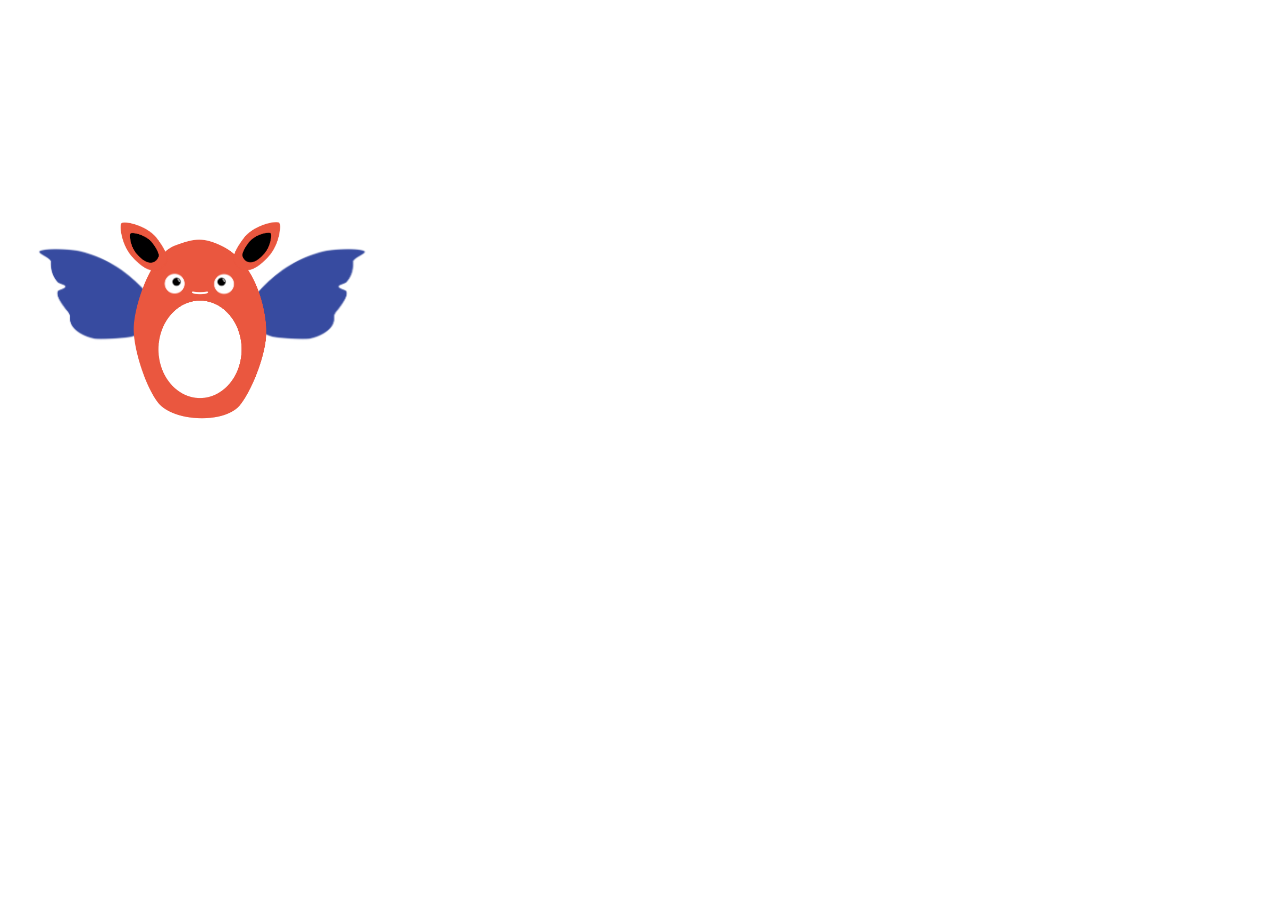
<file: public/assets/moods/wings_content/index.html>
<!DOCTYPE html>
<html><head data-gwd-animation-mode="quickMode"><meta name="GCD" content="YTk3ODQ3ZWZhN2I4NzZmMzBkNTEwYjJlb06dddf99e0d8a042a456b83f96333db"/>
    
    <script data-source="custom.elements.min.js" type="text/javascript">/**
 * @license
 * Copyright (c) 2012 The Polymer Authors. All rights reserved.
 *
 * Redistribution and use in source and binary forms, with or without
 * modification, are permitted provided that the following conditions are
 * met:
 *
 *    * Redistributions of source code must retain the above copyright
 * notice, this list of conditions and the following disclaimer.
 *    * Redistributions in binary form must reproduce the above
 * copyright notice, this list of conditions and the following disclaimer
 * in the documentation and/or other materials provided with the
 * distribution.
 *    * Neither the name of Google Inc. nor the names of its
 * contributors may be used to endorse or promote products derived from
 * this software without specific prior written permission.
 *
 * THIS SOFTWARE IS PROVIDED BY THE COPYRIGHT HOLDERS AND CONTRIBUTORS
 * "AS IS" AND ANY EXPRESS OR IMPLIED WARRANTIES, INCLUDING, BUT NOT
 * LIMITED TO, THE IMPLIED WARRANTIES OF MERCHANTABILITY AND FITNESS FOR
 * A PARTICULAR PURPOSE ARE DISCLAIMED. IN NO EVENT SHALL THE COPYRIGHT
 * OWNER OR CONTRIBUTORS BE LIABLE FOR ANY DIRECT, INDIRECT, INCIDENTAL,
 * SPECIAL, EXEMPLARY, OR CONSEQUENTIAL DAMAGES (INCLUDING, BUT NOT
 * LIMITED TO, PROCUREMENT OF SUBSTITUTE GOODS OR SERVICES; LOSS OF USE,
 * DATA, OR PROFITS; OR BUSINESS INTERRUPTION) HOWEVER CAUSED AND ON ANY
 * THEORY OF LIABILITY, WHETHER IN CONTRACT, STRICT LIABILITY, OR TORT
 * (INCLUDING NEGLIGENCE OR OTHERWISE) ARISING IN ANY WAY OUT OF THE USE
 * OF THIS SOFTWARE, EVEN IF ADVISED OF THE POSSIBILITY OF SUCH DAMAGE.
 */
// @version v0.0.20140401

"undefined"==typeof WeakMap&&!function(){var a=Object.defineProperty,b=Date.now()%1e9,c=function(){this.name="__st"+(1e9*Math.random()>>>0)+(b++ +"__")};c.prototype={set:function(b,c){var d=b[this.name];d&&d[0]===b?d[1]=c:a(b,this.name,{value:[b,c],writable:!0})},get:function(a){var b;return(b=a[this.name])&&b[0]===a?b[1]:void 0},"delete":function(a){this.set(a,void 0)}},window.WeakMap=c}(),function(a){function b(a){u.push(a),t||(t=!0,q(d))}function c(a){return window.ShadowDOMPolyfill&&window.ShadowDOMPolyfill.wrapIfNeeded(a)||a}function d(){t=!1;var a=u;u=[],a.sort(function(a,b){return a.uid_-b.uid_});var b=!1;a.forEach(function(a){var c=a.takeRecords();e(a),c.length&&(a.callback_(c,a),b=!0)}),b&&d()}function e(a){a.nodes_.forEach(function(b){var c=p.get(b);c&&c.forEach(function(b){b.observer===a&&b.removeTransientObservers()})})}function f(a,b){for(var c=a;c;c=c.parentNode){var d=p.get(c);if(d)for(var e=0;e<d.length;e++){var f=d[e],g=f.options;if(c===a||g.subtree){var h=b(g);h&&f.enqueue(h)}}}}function g(a){this.callback_=a,this.nodes_=[],this.records_=[],this.uid_=++v}function h(a,b){this.type=a,this.target=b,this.addedNodes=[],this.removedNodes=[],this.previousSibling=null,this.nextSibling=null,this.attributeName=null,this.attributeNamespace=null,this.oldValue=null}function i(a){var b=new h(a.type,a.target);return b.addedNodes=a.addedNodes.slice(),b.removedNodes=a.removedNodes.slice(),b.previousSibling=a.previousSibling,b.nextSibling=a.nextSibling,b.attributeName=a.attributeName,b.attributeNamespace=a.attributeNamespace,b.oldValue=a.oldValue,b}function j(a,b){return w=new h(a,b)}function k(a){return x?x:(x=i(w),x.oldValue=a,x)}function l(){w=x=void 0}function m(a){return a===x||a===w}function n(a,b){return a===b?a:x&&m(a)?x:null}function o(a,b,c){this.observer=a,this.target=b,this.options=c,this.transientObservedNodes=[]}var p=new WeakMap,q=window.msSetImmediate;if(!q){var r=[],s=String(Math.random());window.addEventListener("message",function(a){if(a.data===s){var b=r;r=[],b.forEach(function(a){a()})}}),q=function(a){r.push(a),window.postMessage(s,"*")}}var t=!1,u=[],v=0;g.prototype={observe:function(a,b){if(a=c(a),!b.childList&&!b.attributes&&!b.characterData||b.attributeOldValue&&!b.attributes||b.attributeFilter&&b.attributeFilter.length&&!b.attributes||b.characterDataOldValue&&!b.characterData)throw new SyntaxError;var d=p.get(a);d||p.set(a,d=[]);for(var e,f=0;f<d.length;f++)if(d[f].observer===this){e=d[f],e.removeListeners(),e.options=b;break}e||(e=new o(this,a,b),d.push(e),this.nodes_.push(a)),e.addListeners()},disconnect:function(){this.nodes_.forEach(function(a){for(var b=p.get(a),c=0;c<b.length;c++){var d=b[c];if(d.observer===this){d.removeListeners(),b.splice(c,1);break}}},this),this.records_=[]},takeRecords:function(){var a=this.records_;return this.records_=[],a}};var w,x;o.prototype={enqueue:function(a){var c=this.observer.records_,d=c.length;if(c.length>0){var e=c[d-1],f=n(e,a);if(f)return void(c[d-1]=f)}else b(this.observer);c[d]=a},addListeners:function(){this.addListeners_(this.target)},addListeners_:function(a){var b=this.options;b.attributes&&a.addEventListener("DOMAttrModified",this,!0),b.characterData&&a.addEventListener("DOMCharacterDataModified",this,!0),b.childList&&a.addEventListener("DOMNodeInserted",this,!0),(b.childList||b.subtree)&&a.addEventListener("DOMNodeRemoved",this,!0)},removeListeners:function(){this.removeListeners_(this.target)},removeListeners_:function(a){var b=this.options;b.attributes&&a.removeEventListener("DOMAttrModified",this,!0),b.characterData&&a.removeEventListener("DOMCharacterDataModified",this,!0),b.childList&&a.removeEventListener("DOMNodeInserted",this,!0),(b.childList||b.subtree)&&a.removeEventListener("DOMNodeRemoved",this,!0)},addTransientObserver:function(a){if(a!==this.target){this.addListeners_(a),this.transientObservedNodes.push(a);var b=p.get(a);b||p.set(a,b=[]),b.push(this)}},removeTransientObservers:function(){var a=this.transientObservedNodes;this.transientObservedNodes=[],a.forEach(function(a){this.removeListeners_(a);for(var b=p.get(a),c=0;c<b.length;c++)if(b[c]===this){b.splice(c,1);break}},this)},handleEvent:function(a){switch(a.stopImmediatePropagation(),a.type){case"DOMAttrModified":var b=a.attrName,c=a.relatedNode.namespaceURI,d=a.target,e=new j("attributes",d);e.attributeName=b,e.attributeNamespace=c;var g=a.attrChange===MutationEvent.ADDITION?null:a.prevValue;f(d,function(a){return!a.attributes||a.attributeFilter&&a.attributeFilter.length&&-1===a.attributeFilter.indexOf(b)&&-1===a.attributeFilter.indexOf(c)?void 0:a.attributeOldValue?k(g):e});break;case"DOMCharacterDataModified":var d=a.target,e=j("characterData",d),g=a.prevValue;f(d,function(a){return a.characterData?a.characterDataOldValue?k(g):e:void 0});break;case"DOMNodeRemoved":this.addTransientObserver(a.target);case"DOMNodeInserted":var h,i,d=a.relatedNode,m=a.target;"DOMNodeInserted"===a.type?(h=[m],i=[]):(h=[],i=[m]);var n=m.previousSibling,o=m.nextSibling,e=j("childList",d);e.addedNodes=h,e.removedNodes=i,e.previousSibling=n,e.nextSibling=o,f(d,function(a){return a.childList?e:void 0})}l()}},a.JsMutationObserver=g,a.MutationObserver||(a.MutationObserver=g)}(this),window.CustomElements=window.CustomElements||{flags:{}},function(a){function b(a,c,d){var e=a.firstElementChild;if(!e)for(e=a.firstChild;e&&e.nodeType!==Node.ELEMENT_NODE;)e=e.nextSibling;for(;e;)c(e,d)!==!0&&b(e,c,d),e=e.nextElementSibling;return null}function c(a,b){for(var c=a.shadowRoot;c;)d(c,b),c=c.olderShadowRoot}function d(a,d){b(a,function(a){return d(a)?!0:void c(a,d)}),c(a,d)}function e(a){return h(a)?(i(a),!0):void l(a)}function f(a){d(a,function(a){return e(a)?!0:void 0})}function g(a){return e(a)||f(a)}function h(b){if(!b.__upgraded__&&b.nodeType===Node.ELEMENT_NODE){var c=b.getAttribute("is")||b.localName,d=a.registry[c];if(d)return A.dom&&console.group("upgrade:",b.localName),a.upgrade(b),A.dom&&console.groupEnd(),!0}}function i(a){l(a),r(a)&&d(a,function(a){l(a)})}function j(a){if(E.push(a),!D){D=!0;var b=window.Platform&&window.Platform.endOfMicrotask||setTimeout;b(k)}}function k(){D=!1;for(var a,b=E,c=0,d=b.length;d>c&&(a=b[c]);c++)a();E=[]}function l(a){C?j(function(){m(a)}):m(a)}function m(a){(a.attachedCallback||a.detachedCallback||a.__upgraded__&&A.dom)&&(A.dom&&console.group("inserted:",a.localName),r(a)&&(a.__inserted=(a.__inserted||0)+1,a.__inserted<1&&(a.__inserted=1),a.__inserted>1?A.dom&&console.warn("inserted:",a.localName,"insert/remove count:",a.__inserted):a.attachedCallback&&(A.dom&&console.log("inserted:",a.localName),a.attachedCallback())),A.dom&&console.groupEnd())}function n(a){o(a),d(a,function(a){o(a)})}function o(a){C?j(function(){p(a)}):p(a)}function p(a){(a.attachedCallback||a.detachedCallback||a.__upgraded__&&A.dom)&&(A.dom&&console.group("removed:",a.localName),r(a)||(a.__inserted=(a.__inserted||0)-1,a.__inserted>0&&(a.__inserted=0),a.__inserted<0?A.dom&&console.warn("removed:",a.localName,"insert/remove count:",a.__inserted):a.detachedCallback&&a.detachedCallback()),A.dom&&console.groupEnd())}function q(a){return window.ShadowDOMPolyfill?ShadowDOMPolyfill.wrapIfNeeded(a):a}function r(a){for(var b=a,c=q(document);b;){if(b==c)return!0;b=b.parentNode||b.host}}function s(a){if(a.shadowRoot&&!a.shadowRoot.__watched){A.dom&&console.log("watching shadow-root for: ",a.localName);for(var b=a.shadowRoot;b;)t(b),b=b.olderShadowRoot}}function t(a){a.__watched||(w(a),a.__watched=!0)}function u(a){if(A.dom){var b=a[0];if(b&&"childList"===b.type&&b.addedNodes&&b.addedNodes){for(var c=b.addedNodes[0];c&&c!==document&&!c.host;)c=c.parentNode;var d=c&&(c.URL||c._URL||c.host&&c.host.localName)||"";d=d.split("/?").shift().split("/").pop()}console.group("mutations (%d) [%s]",a.length,d||"")}a.forEach(function(a){"childList"===a.type&&(G(a.addedNodes,function(a){a.localName&&g(a)}),G(a.removedNodes,function(a){a.localName&&n(a)}))}),A.dom&&console.groupEnd()}function v(){u(F.takeRecords()),k()}function w(a){F.observe(a,{childList:!0,subtree:!0})}function x(a){w(a)}function y(a){A.dom&&console.group("upgradeDocument: ",a.baseURI.split("/").pop()),g(a),A.dom&&console.groupEnd()}function z(a){a=q(a);for(var b,c=a.querySelectorAll("link[rel="+B+"]"),d=0,e=c.length;e>d&&(b=c[d]);d++)b.import&&b.import.__parsed&&z(b.import);y(a)}var A=window.logFlags||{},B=window.HTMLImports?HTMLImports.IMPORT_LINK_TYPE:"none",C=!window.MutationObserver||window.MutationObserver===window.JsMutationObserver;a.hasPolyfillMutations=C;var D=!1,E=[],F=new MutationObserver(u),G=Array.prototype.forEach.call.bind(Array.prototype.forEach);a.IMPORT_LINK_TYPE=B,a.watchShadow=s,a.upgradeDocumentTree=z,a.upgradeAll=g,a.upgradeSubtree=f,a.insertedNode=i,a.observeDocument=x,a.upgradeDocument=y,a.takeRecords=v}(window.CustomElements),function(a){function b(b,g){var h=g||{};if(!b)throw new Error("document.registerElement: first argument `name` must not be empty");if(b.indexOf("-")<0)throw new Error("document.registerElement: first argument ('name') must contain a dash ('-'). Argument provided was '"+String(b)+"'.");if(c(b))throw new Error("Failed to execute 'registerElement' on 'Document': Registration failed for type '"+String(b)+"'. The type name is invalid.");if(n(b))throw new Error("DuplicateDefinitionError: a type with name '"+String(b)+"' is already registered");if(!h.prototype)throw new Error("Options missing required prototype property");return h.__name=b.toLowerCase(),h.lifecycle=h.lifecycle||{},h.ancestry=d(h.extends),e(h),f(h),l(h.prototype),o(h.__name,h),h.ctor=p(h),h.ctor.prototype=h.prototype,h.prototype.constructor=h.ctor,a.ready&&a.upgradeDocumentTree(document),h.ctor}function c(a){for(var b=0;b<y.length;b++)if(a===y[b])return!0}function d(a){var b=n(a);return b?d(b.extends).concat([b]):[]}function e(a){for(var b,c=a.extends,d=0;b=a.ancestry[d];d++)c=b.is&&b.tag;a.tag=c||a.__name,c&&(a.is=a.__name)}function f(a){if(!Object.__proto__){var b=HTMLElement.prototype;if(a.is){var c=document.createElement(a.tag);b=Object.getPrototypeOf(c)}for(var d,e=a.prototype;e&&e!==b;){var d=Object.getPrototypeOf(e);e.__proto__=d,e=d}}a.native=b}function g(a){return h(B(a.tag),a)}function h(b,c){return c.is&&b.setAttribute("is",c.is),b.removeAttribute("unresolved"),i(b,c),b.__upgraded__=!0,k(b),a.insertedNode(b),a.upgradeSubtree(b),b}function i(a,b){Object.__proto__?a.__proto__=b.prototype:(j(a,b.prototype,b.native),a.__proto__=b.prototype)}function j(a,b,c){for(var d={},e=b;e!==c&&e!==HTMLElement.prototype;){for(var f,g=Object.getOwnPropertyNames(e),h=0;f=g[h];h++)d[f]||(Object.defineProperty(a,f,Object.getOwnPropertyDescriptor(e,f)),d[f]=1);e=Object.getPrototypeOf(e)}}function k(a){a.createdCallback&&a.createdCallback()}function l(a){if(!a.setAttribute._polyfilled){var b=a.setAttribute;a.setAttribute=function(a,c){m.call(this,a,c,b)};var c=a.removeAttribute;a.removeAttribute=function(a){m.call(this,a,null,c)},a.setAttribute._polyfilled=!0}}function m(a,b,c){var d=this.getAttribute(a);c.apply(this,arguments);var e=this.getAttribute(a);this.attributeChangedCallback&&e!==d&&this.attributeChangedCallback(a,d,e)}function n(a){return a?z[a.toLowerCase()]:void 0}function o(a,b){z[a]=b}function p(a){return function(){return g(a)}}function q(a,b,c){return a===A?r(b,c):C(a,b)}function r(a,b){var c=n(b||a);if(c){if(a==c.tag&&b==c.is)return new c.ctor;if(!b&&!c.is)return new c.ctor}if(b){var d=r(a);return d.setAttribute("is",b),d}var d=B(a);return a.indexOf("-")>=0&&i(d,HTMLElement),d}function s(a){if(!a.__upgraded__&&a.nodeType===Node.ELEMENT_NODE){var b=a.getAttribute("is"),c=n(b||a.localName);if(c){if(b&&c.tag==a.localName)return h(a,c);if(!b&&!c.extends)return h(a,c)}}}function t(b){var c=D.call(this,b);return a.upgradeAll(c),c}a||(a=window.CustomElements={flags:{}});var u=a.flags,v=Boolean(document.registerElement),w=!u.register&&v&&!window.ShadowDOMPolyfill;if(w){var x=function(){};a.registry={},a.upgradeElement=x,a.watchShadow=x,a.upgrade=x,a.upgradeAll=x,a.upgradeSubtree=x,a.observeDocument=x,a.upgradeDocument=x,a.upgradeDocumentTree=x,a.takeRecords=x,a.reservedTagList=[]}else{var y=["annotation-xml","color-profile","font-face","font-face-src","font-face-uri","font-face-format","font-face-name","missing-glyph"],z={},A="http://www.w3.org/1999/xhtml",B=document.createElement.bind(document),C=document.createElementNS.bind(document),D=Node.prototype.cloneNode;document.registerElement=b,document.createElement=r,document.createElementNS=q,Node.prototype.cloneNode=t,a.registry=z,a.upgrade=s}var E;E=Object.__proto__||w?function(a,b){return a instanceof b}:function(a,b){for(var c=a;c;){if(c===b.prototype)return!0;c=c.__proto__}return!1},a.instanceof=E,a.reservedTagList=y,document.register=document.registerElement,a.hasNative=v,a.useNative=w}(window.CustomElements),function(a){function b(a){return"link"===a.localName&&a.getAttribute("rel")===c}var c=a.IMPORT_LINK_TYPE,d={selectors:["link[rel="+c+"]"],map:{link:"parseLink"},parse:function(a){if(!a.__parsed){a.__parsed=!0;var b=a.querySelectorAll(d.selectors);e(b,function(a){d[d.map[a.localName]](a)}),CustomElements.upgradeDocument(a),CustomElements.observeDocument(a)}},parseLink:function(a){b(a)&&this.parseImport(a)},parseImport:function(a){a.import&&d.parse(a.import)}},e=Array.prototype.forEach.call.bind(Array.prototype.forEach);a.parser=d,a.IMPORT_LINK_TYPE=c}(window.CustomElements),function(a){function b(){CustomElements.parser.parse(document),CustomElements.upgradeDocument(document);var a=window.Platform&&Platform.endOfMicrotask?Platform.endOfMicrotask:setTimeout;a(function(){CustomElements.ready=!0,CustomElements.readyTime=Date.now(),window.HTMLImports&&(CustomElements.elapsed=CustomElements.readyTime-HTMLImports.readyTime),document.dispatchEvent(new CustomEvent("WebComponentsReady",{bubbles:!0})),window.HTMLImports&&(HTMLImports.__importsParsingHook=function(a){CustomElements.parser.parse(a.import)})})}if("function"!=typeof window.CustomEvent&&(window.CustomEvent=function(a){var b=document.createEvent("HTMLEvents");return b.initEvent(a,!0,!0),b}),"complete"===document.readyState||a.flags.eager)b();else if("interactive"!==document.readyState||window.attachEvent||window.HTMLImports&&!window.HTMLImports.ready){var c=window.HTMLImports&&!HTMLImports.ready?"HTMLImportsLoaded":"DOMContentLoaded";window.addEventListener(c,b)}else b()}(window.CustomElements);
</script>
    <meta name="generator" content="Google Web Designer 1.1.3.1028">
    <meta name="template" content="Banner 2.0.16">
    <meta http-equiv="Content-Type" content="text/html; charset=utf-8">
    <meta name="viewport" content="width=device-width, initial-scale=1.0">
    <style type="text/css" id="gwd-lightbox-style">.gwd-lightbox{overflow:hidden}</style><style data-exports-type="gwd-pagedeck" data-gwd-node="true" type="text/css">.gwd-pagedeck{overflow:hidden;position:relative}.gwd-pagedeck>.gwd-page.transparent{opacity:0}.gwd-pagedeck>.gwd-page{position:absolute;top:0;left:0;-webkit-transition-property:-webkit-transform,opacity;-moz-transition-property:transform,opacity;transition-property:transform,opacity}.gwd-pagedeck>.gwd-page.linear{transition-timing-function:linear}.gwd-pagedeck>.gwd-page.ease-in{transition-timing-function:ease-in}.gwd-pagedeck>.gwd-page.ease-out{transition-timing-function:ease-out}.gwd-pagedeck>.gwd-page.ease{transition-timing-function:ease}.gwd-pagedeck>.gwd-page.ease-in-out{transition-timing-function:ease-in-out}</style>
    <style type="text/css">html,body{width:100%;height:100%;margin:0px}.gwd-page-container{position:relative;width:100%;height:100%}.gwd-page-content{background-color:transparent;-webkit-transform:matrix3d(1, 0, 0, 0, 0, 1, 0, 0, 0, 0, 1, 0, 0, 0, 0, 1);-moz-transform:matrix3d(1, 0, 0, 0, 0, 1, 0, 0, 0, 0, 1, 0, 0, 0, 0, 1);transform:matrix3d(1, 0, 0, 0, 0, 1, 0, 0, 0, 0, 1, 0, 0, 0, 0, 1);-webkit-perspective:1400px;-moz-perspective:1400px;perspective:1400px;-webkit-transform-style:preserve-3d;-moz-transform-style:preserve-3d;transform-style:preserve-3d;position:absolute}.gwd-page-wrapper{position:absolute;-webkit-transform:translateZ(0);-moz-transform:translateZ(0);transform:translateZ(0);background-image:none}.gwd-page-size{width:300px;height:450px}.gwd-div-kpvb{position:absolute;width:200px;height:300px;left:100px;top:150.18320487999986px}.gwd-img-poeb{position:absolute;left:25px;top:80px;width:150px;height:198px;-webkit-transform-origin:50% 50%;-moz-transform-origin:50% 50%;transform-origin:50% 50%;-webkit-transform:matrix3d(1, 0, 0, 0, 0, 1, 0, 0, 0, 0, 1, 0, 0, 0, 0, 1);-moz-transform:matrix3d(1, 0, 0, 0, 0, 1, 0, 0, 0, 0, 1, 0, 0, 0, 0, 1);transform:matrix3d(1, 0, 0, 0, 0, 1, 0, 0, 0, 0, 1, 0, 0, 0, 0, 1)}.gwd-img-rqgs{position:absolute;height:66px;width:60px;left:127px;top:62px;-webkit-transform-style:preserve-3d;-moz-transform-style:preserve-3d;transform-style:preserve-3d;-webkit-transform-origin:50% 50%;-moz-transform-origin:50% 50%;transform-origin:50% 50%;-webkit-transform:matrix3d(1, 0, 0, 0, 0, 1, 0, 0, 0, 0, 1, 0, 0, 0, 0, 1);-moz-transform:matrix3d(1, 0, 0, 0, 0, 1, 0, 0, 0, 0, 1, 0, 0, 0, 0, 1);transform:matrix3d(1, 0, 0, 0, 0, 1, 0, 0, 0, 0, 1, 0, 0, 0, 0, 1)}.gwd-img-5z6z{position:absolute;height:66px;width:60px;left:14px;top:61px;-webkit-transform-style:preserve-3d;-moz-transform-style:preserve-3d;transform-style:preserve-3d;-webkit-transform-origin:50% 50%;-moz-transform-origin:50% 50%;transform-origin:50% 50%;-webkit-transform:matrix3d(1, 0, 0, 0, 0, 1, 0, 0, 0, 0, 1, 0, 0, 0, 0, 1);-moz-transform:matrix3d(1, 0, 0, 0, 0, 1, 0, 0, 0, 0, 1, 0, 0, 0, 0, 1);transform:matrix3d(1, 0, 0, 0, 0, 1, 0, 0, 0, 0, 1, 0, 0, 0, 0, 1)}.gwd-img-8kga{position:absolute;height:28px;width:30px;left:60px;top:120px}.gwd-img-dvkf{position:absolute;height:28px;width:30px;left:109px;top:120px}.gwd-img-un9f{position:absolute;height:15px;width:15px;left:69px;top:124px}.gwd-img-zgvd{position:absolute;height:15px;width:15px;left:114px;top:124px}.gwd-img-d7r9{position:absolute;left:90px;top:138px;height:10px;width:20px}.gwd-img-lnqd{position:absolute;height:104px;width:125px;left:-63.60693642px;top:94.08092485549122px;-webkit-transform-style:preserve-3d;-moz-transform-style:preserve-3d;transform-style:preserve-3d;-webkit-transform-origin:50% 50%;-moz-transform-origin:50% 50%;transform-origin:50% 50%;-webkit-transform:matrix3d(1, 0, 0, 0, 0, 1, 0, 0, 0, 0, 1, 0, 0, 0, 0, 1);-moz-transform:matrix3d(1, 0, 0, 0, 0, 1, 0, 0, 0, 0, 1, 0, 0, 0, 0, 1);transform:matrix3d(1, 0, 0, 0, 0, 1, 0, 0, 0, 0, 1, 0, 0, 0, 0, 1)}.gwd-img-u2c8{position:absolute;height:104px;width:125px;left:143.0867052023126px;top:94px;-webkit-transform-style:preserve-3d;-moz-transform-style:preserve-3d;transform-style:preserve-3d;-webkit-transform-origin:50% 50%;-moz-transform-origin:50% 50%;transform-origin:50% 50%;-webkit-transform:matrix3d(1, 0, 0, 0, 0, 1, 0, 0, 0, 0, 1, 0, 0, 0, 0, 1);-moz-transform:matrix3d(1, 0, 0, 0, 0, 1, 0, 0, 0, 0, 1, 0, 0, 0, 0, 1);transform:matrix3d(1, 0, 0, 0, 0, 1, 0, 0, 0, 0, 1, 0, 0, 0, 0, 1)}@-webkit-keyframes gwd-gen-do6agwdanimation_gwd-keyframes{0%{-webkit-transform-origin:50% 50%;-webkit-transform:matrix3d(1, 0, 0, 0, 0, 1, 0, 0, 0, 0, 1, 0, 0, 0, 0, 1);-webkit-animation-timing-function:ease}50%{-webkit-transform-origin:39.7803468208px 47.8808365446px 0px;-webkit-transform:matrix3d(.9585913, .28478538, 0, 0, -0.28478538, .9585913, 0, 0, 0, 0, 1, 0, 0, 0, 0, 1);-webkit-animation-timing-function:ease-in-out}100%{-webkit-transform-origin:50% 50%;-webkit-transform:matrix3d(1, 0, 0, 0, 0, 1, 0, 0, 0, 0, 1, 0, 0, 0, 0, 1);-webkit-animation-timing-function:linear}}@-moz-keyframes gwd-gen-do6agwdanimation_gwd-keyframes{0%{-moz-transform-origin:50% 50%;-moz-transform:matrix3d(1, 0, 0, 0, 0, 1, 0, 0, 0, 0, 1, 0, 0, 0, 0, 1);-moz-animation-timing-function:ease}50%{-moz-transform-origin:39.7803468208px 47.8808365446px 0px;-moz-transform:matrix3d(.9585913, .28478538, 0, 0, -0.28478538, .9585913, 0, 0, 0, 0, 1, 0, 0, 0, 0, 1);-moz-animation-timing-function:ease-in-out}100%{-moz-transform-origin:50% 50%;-moz-transform:matrix3d(1, 0, 0, 0, 0, 1, 0, 0, 0, 0, 1, 0, 0, 0, 0, 1);-moz-animation-timing-function:linear}}@keyframes gwd-gen-do6agwdanimation_gwd-keyframes{0%{transform-origin:50% 50%;transform:matrix3d(1, 0, 0, 0, 0, 1, 0, 0, 0, 0, 1, 0, 0, 0, 0, 1);animation-timing-function:ease}50%{transform-origin:39.7803468208px 47.8808365446px 0px;transform:matrix3d(.9585913, .28478538, 0, 0, -0.28478538, .9585913, 0, 0, 0, 0, 1, 0, 0, 0, 0, 1);animation-timing-function:ease-in-out}100%{transform-origin:50% 50%;transform:matrix3d(1, 0, 0, 0, 0, 1, 0, 0, 0, 0, 1, 0, 0, 0, 0, 1);animation-timing-function:linear}}#page1.gwd-play-animation .gwd-div-kpvb .gwd-gen-do6agwdanimation{-webkit-animation:gwd-gen-do6agwdanimation_gwd-keyframes 1.4s linear 0s infinite normal forwards;-moz-animation:gwd-gen-do6agwdanimation_gwd-keyframes 1.4s linear 0s infinite normal forwards;animation:gwd-gen-do6agwdanimation_gwd-keyframes 1.4s linear 0s infinite normal forwards}@-webkit-keyframes gwd-gen-3ulegwdanimation_gwd-keyframes{0%{-webkit-transform-origin:50% 50%;-webkit-transform:matrix3d(1, 0, 0, 0, 0, 1, 0, 0, 0, 0, 1, 0, 0, 0, 0, 1);-webkit-animation-timing-function:ease}50%{-webkit-transform-origin:16.9537572254px 45.7231860538px 0px;-webkit-transform:matrix3d(.96549614, -0.26041735, 0, 0, .26041735, .96549614, 0, 0, 0, 0, 1, 0, 0, 0, 0, 1);-webkit-animation-timing-function:ease-in-out}100%{-webkit-transform-origin:50% 50%;-webkit-transform:matrix3d(1, 0, 0, 0, 0, 1, 0, 0, 0, 0, 1, 0, 0, 0, 0, 1);-webkit-animation-timing-function:linear}}@-moz-keyframes gwd-gen-3ulegwdanimation_gwd-keyframes{0%{-moz-transform-origin:50% 50%;-moz-transform:matrix3d(1, 0, 0, 0, 0, 1, 0, 0, 0, 0, 1, 0, 0, 0, 0, 1);-moz-animation-timing-function:ease}50%{-moz-transform-origin:16.9537572254px 45.7231860538px 0px;-moz-transform:matrix3d(.96549614, -0.26041735, 0, 0, .26041735, .96549614, 0, 0, 0, 0, 1, 0, 0, 0, 0, 1);-moz-animation-timing-function:ease-in-out}100%{-moz-transform-origin:50% 50%;-moz-transform:matrix3d(1, 0, 0, 0, 0, 1, 0, 0, 0, 0, 1, 0, 0, 0, 0, 1);-moz-animation-timing-function:linear}}@keyframes gwd-gen-3ulegwdanimation_gwd-keyframes{0%{transform-origin:50% 50%;transform:matrix3d(1, 0, 0, 0, 0, 1, 0, 0, 0, 0, 1, 0, 0, 0, 0, 1);animation-timing-function:ease}50%{transform-origin:16.9537572254px 45.7231860538px 0px;transform:matrix3d(.96549614, -0.26041735, 0, 0, .26041735, .96549614, 0, 0, 0, 0, 1, 0, 0, 0, 0, 1);animation-timing-function:ease-in-out}100%{transform-origin:50% 50%;transform:matrix3d(1, 0, 0, 0, 0, 1, 0, 0, 0, 0, 1, 0, 0, 0, 0, 1);animation-timing-function:linear}}#page1.gwd-play-animation .gwd-div-kpvb .gwd-gen-3ulegwdanimation{-webkit-animation:gwd-gen-3ulegwdanimation_gwd-keyframes 1.4s linear 0s infinite normal forwards;-moz-animation:gwd-gen-3ulegwdanimation_gwd-keyframes 1.4s linear 0s infinite normal forwards;animation:gwd-gen-3ulegwdanimation_gwd-keyframes 1.4s linear 0s infinite normal forwards}@-webkit-keyframes gwd-gen-yet5gwdanimation_gwd-keyframes{0%{left:25px;top:80px;width:150px;height:198px;-webkit-transform-origin:50% 50%;-webkit-transform:matrix3d(1, 0, 0, 0, 0, 1, 0, 0, 0, 0, 1, 0, 0, 0, 0, 1);-webkit-animation-timing-function:ease}50%{left:25px;top:80px;width:150px;height:223.109160244px;-webkit-transform-origin:75px 111.554580122px 0px;-webkit-transform:matrix3d(1, 0, 0, 0, 0, 1, 0, 0, 0, 0, 1, 0, 0, 0, 0, 1);-webkit-animation-timing-function:ease-in-out}100%{left:25px;top:80px;width:150px;height:198px;-webkit-transform-origin:50% 50%;-webkit-transform:matrix3d(1, 0, 0, 0, 0, 1, 0, 0, 0, 0, 1, 0, 0, 0, 0, 1);-webkit-animation-timing-function:linear}}@-moz-keyframes gwd-gen-yet5gwdanimation_gwd-keyframes{0%{left:25px;top:80px;width:150px;height:198px;-moz-transform-origin:50% 50%;-moz-transform:matrix3d(1, 0, 0, 0, 0, 1, 0, 0, 0, 0, 1, 0, 0, 0, 0, 1);-moz-animation-timing-function:ease}50%{left:25px;top:80px;width:150px;height:223.109160244px;-moz-transform-origin:75px 111.554580122px 0px;-moz-transform:matrix3d(1, 0, 0, 0, 0, 1, 0, 0, 0, 0, 1, 0, 0, 0, 0, 1);-moz-animation-timing-function:ease-in-out}100%{left:25px;top:80px;width:150px;height:198px;-moz-transform-origin:50% 50%;-moz-transform:matrix3d(1, 0, 0, 0, 0, 1, 0, 0, 0, 0, 1, 0, 0, 0, 0, 1);-moz-animation-timing-function:linear}}@keyframes gwd-gen-yet5gwdanimation_gwd-keyframes{0%{left:25px;top:80px;width:150px;height:198px;transform-origin:50% 50%;transform:matrix3d(1, 0, 0, 0, 0, 1, 0, 0, 0, 0, 1, 0, 0, 0, 0, 1);animation-timing-function:ease}50%{left:25px;top:80px;width:150px;height:223.109160244px;transform-origin:75px 111.554580122px 0px;transform:matrix3d(1, 0, 0, 0, 0, 1, 0, 0, 0, 0, 1, 0, 0, 0, 0, 1);animation-timing-function:ease-in-out}100%{left:25px;top:80px;width:150px;height:198px;transform-origin:50% 50%;transform:matrix3d(1, 0, 0, 0, 0, 1, 0, 0, 0, 0, 1, 0, 0, 0, 0, 1);animation-timing-function:linear}}#page1.gwd-play-animation .gwd-div-kpvb .gwd-gen-yet5gwdanimation{-webkit-animation:gwd-gen-yet5gwdanimation_gwd-keyframes 1.4s linear 0s infinite normal forwards;-moz-animation:gwd-gen-yet5gwdanimation_gwd-keyframes 1.4s linear 0s infinite normal forwards;animation:gwd-gen-yet5gwdanimation_gwd-keyframes 1.4s linear 0s infinite normal forwards}@-webkit-keyframes gwd-gen-n8kcgwdanimation_gwd-keyframes{0%{-webkit-transform-origin:50% 50%;-webkit-transform:matrix3d(1, 0, 0, 0, 0, 1, 0, 0, 0, 0, 1, 0, 0, 0, 0, 1);-webkit-animation-timing-function:ease}50%{-webkit-transform-origin:96.3930635838px 66.9023768053px 0px;-webkit-transform:matrix3d(.94885164, .3157223, 0, 0, -0.3157223, .94885164, 0, 0, 0, 0, 1, 0, 0, 0, 0, 1);-webkit-animation-timing-function:ease-in-out}100%{-webkit-transform-origin:101.5953757225px 69.7305475273px 0px;-webkit-transform:matrix3d(.89698745, -0.44205601, 0, 0, .44205601, .89698745, 0, 0, 0, 0, 1, 0, 0, 0, 0, 1);-webkit-animation-timing-function:linear}}@-moz-keyframes gwd-gen-n8kcgwdanimation_gwd-keyframes{0%{-moz-transform-origin:50% 50%;-moz-transform:matrix3d(1, 0, 0, 0, 0, 1, 0, 0, 0, 0, 1, 0, 0, 0, 0, 1);-moz-animation-timing-function:ease}50%{-moz-transform-origin:96.3930635838px 66.9023768053px 0px;-moz-transform:matrix3d(.94885164, .3157223, 0, 0, -0.3157223, .94885164, 0, 0, 0, 0, 1, 0, 0, 0, 0, 1);-moz-animation-timing-function:ease-in-out}100%{-moz-transform-origin:101.5953757225px 69.7305475273px 0px;-moz-transform:matrix3d(.89698745, -0.44205601, 0, 0, .44205601, .89698745, 0, 0, 0, 0, 1, 0, 0, 0, 0, 1);-moz-animation-timing-function:linear}}@keyframes gwd-gen-n8kcgwdanimation_gwd-keyframes{0%{transform-origin:50% 50%;transform:matrix3d(1, 0, 0, 0, 0, 1, 0, 0, 0, 0, 1, 0, 0, 0, 0, 1);animation-timing-function:ease}50%{transform-origin:96.3930635838px 66.9023768053px 0px;transform:matrix3d(.94885164, .3157223, 0, 0, -0.3157223, .94885164, 0, 0, 0, 0, 1, 0, 0, 0, 0, 1);animation-timing-function:ease-in-out}100%{transform-origin:101.5953757225px 69.7305475273px 0px;transform:matrix3d(.89698745, -0.44205601, 0, 0, .44205601, .89698745, 0, 0, 0, 0, 1, 0, 0, 0, 0, 1);animation-timing-function:linear}}#page1.gwd-play-animation .gwd-div-kpvb .gwd-gen-n8kcgwdanimation{-webkit-animation:gwd-gen-n8kcgwdanimation_gwd-keyframes 1.4s linear 0s infinite normal forwards;-moz-animation:gwd-gen-n8kcgwdanimation_gwd-keyframes 1.4s linear 0s infinite normal forwards;animation:gwd-gen-n8kcgwdanimation_gwd-keyframes 1.4s linear 0s infinite normal forwards}@-webkit-keyframes gwd-gen-if5kgwdanimation_gwd-keyframes{0%{-webkit-transform-origin:50% 50%;-webkit-transform:matrix3d(1, 0, 0, 0, 0, 1, 0, 0, 0, 0, 1, 0, 0, 0, 0, 1);-webkit-animation-timing-function:ease}50%{-webkit-transform-origin:16.5606936416px 67.4804114873px 0px;-webkit-transform:matrix3d(.94275576, -0.33348399, 0, 0, .33348399, .94275576, 0, 0, 0, 0, 1, 0, 0, 0, 0, 1);-webkit-animation-timing-function:ease-in-out}100%{-webkit-transform-origin:17.7167630058px 69.1525128452px 0px;-webkit-transform:matrix3d(.94211239, .33529725, 0, 0, -0.33529725, .94211239, 0, 0, 0, 0, 1, 0, 0, 0, 0, 1);-webkit-animation-timing-function:linear}}@-moz-keyframes gwd-gen-if5kgwdanimation_gwd-keyframes{0%{-moz-transform-origin:50% 50%;-moz-transform:matrix3d(1, 0, 0, 0, 0, 1, 0, 0, 0, 0, 1, 0, 0, 0, 0, 1);-moz-animation-timing-function:ease}50%{-moz-transform-origin:16.5606936416px 67.4804114873px 0px;-moz-transform:matrix3d(.94275576, -0.33348399, 0, 0, .33348399, .94275576, 0, 0, 0, 0, 1, 0, 0, 0, 0, 1);-moz-animation-timing-function:ease-in-out}100%{-moz-transform-origin:17.7167630058px 69.1525128452px 0px;-moz-transform:matrix3d(.94211239, .33529725, 0, 0, -0.33529725, .94211239, 0, 0, 0, 0, 1, 0, 0, 0, 0, 1);-moz-animation-timing-function:linear}}@keyframes gwd-gen-if5kgwdanimation_gwd-keyframes{0%{transform-origin:50% 50%;transform:matrix3d(1, 0, 0, 0, 0, 1, 0, 0, 0, 0, 1, 0, 0, 0, 0, 1);animation-timing-function:ease}50%{transform-origin:16.5606936416px 67.4804114873px 0px;transform:matrix3d(.94275576, -0.33348399, 0, 0, .33348399, .94275576, 0, 0, 0, 0, 1, 0, 0, 0, 0, 1);animation-timing-function:ease-in-out}100%{transform-origin:17.7167630058px 69.1525128452px 0px;transform:matrix3d(.94211239, .33529725, 0, 0, -0.33529725, .94211239, 0, 0, 0, 0, 1, 0, 0, 0, 0, 1);animation-timing-function:linear}}#page1.gwd-play-animation .gwd-div-kpvb .gwd-gen-if5kgwdanimation{-webkit-animation:gwd-gen-if5kgwdanimation_gwd-keyframes 1.4s linear 0s infinite normal forwards;-moz-animation:gwd-gen-if5kgwdanimation_gwd-keyframes 1.4s linear 0s infinite normal forwards;animation:gwd-gen-if5kgwdanimation_gwd-keyframes 1.4s linear 0s infinite normal forwards}.gwd-div-6phv{height:600px;width:400px}.gwd-div-039z{height:600px;width:400px}@-webkit-keyframes gwd-gen-x7o0gwdanimation_gwd-keyframes{0%{left:100px;top:150.18320487999986px;-webkit-animation-timing-function:ease-out}50%{left:100px;top:43.18320488000043px;-webkit-animation-timing-function:ease-out}100%{left:100px;top:150.18320487999986px;-webkit-animation-timing-function:linear}}@-moz-keyframes gwd-gen-x7o0gwdanimation_gwd-keyframes{0%{left:100px;top:150.18320487999986px;-moz-animation-timing-function:ease-out}50%{left:100px;top:43.18320488000043px;-moz-animation-timing-function:ease-out}100%{left:100px;top:150.18320487999986px;-moz-animation-timing-function:linear}}@keyframes gwd-gen-x7o0gwdanimation_gwd-keyframes{0%{left:100px;top:150.18320487999986px;animation-timing-function:ease-out}50%{left:100px;top:43.18320488000043px;animation-timing-function:ease-out}100%{left:100px;top:150.18320487999986px;animation-timing-function:linear}}#page1.gwd-play-animation .gwd-gen-x7o0gwdanimation{-webkit-animation:gwd-gen-x7o0gwdanimation_gwd-keyframes 1s linear 0s infinite normal forwards;-moz-animation:gwd-gen-x7o0gwdanimation_gwd-keyframes 1s linear 0s infinite normal forwards;animation:gwd-gen-x7o0gwdanimation_gwd-keyframes 1s linear 0s infinite normal forwards}</style>
    <script data-source="gwdpage_min.js" data-version="1" data-exports-type="gwd-page" type="text/javascript">(function(){"use strict";var b=function(a){setTimeout(a,0)};var d=function(a,e){var c;c=document.createEvent("Event");c.initEvent(a,!0,!0);e.dispatchEvent(c)};document.register&&document.registerElement("gwd-page",{prototype:Object.create(HTMLDivElement.prototype,{createdCallback:{value:function(){this.c=this.handleReadyEvent_.bind(this);this.a=[];this.b=!1;var a=parseInt(this.getAttribute("data-gwd-width"),10)||this.clientWidth;this.d=(parseInt(this.getAttribute("data-gwd-height"),10)||this.clientHeight)>=a},enumerable:!0},attachedCallback:{value:function(){this.addEventListener("ready",this.c,!1);b(function(){this.a=Array.prototype.slice.call(this.querySelectorAll("*")).filter(function(a){return"function"!=
typeof a.gwdLoad||"function"!=typeof a.gwdIsLoaded||a.gwdIsLoaded()?!1:!0},this);0<this.a.length?(this.style.visibility="hidden",this.b=!1):this.firePageReadyEvent_();d("attached",this)}.bind(this))},enumerable:!0},detachedCallback:{value:function(){this.removeEventListener("ready",this.c,!1);this.classList.remove("gwd-play-animation");d("detached",this)},enumerable:!0},gwdIsLoaded:{value:function(){return 0==this.a.length},enumerable:!0},gwdLoad:{value:function(){if(this.gwdIsLoaded())this.firePageReadyEvent_();
else for(var a=this.a.length-1;0<=a;a--)this.a[a].gwdLoad()},enumerable:!0},handleReadyEvent_:{value:function(a){a=this.a.indexOf(a.target);0<=a&&(this.a.splice(a,1),0==this.a.length&&this.firePageReadyEvent_())},enumerable:!1},firePageReadyEvent_:{value:function(){this.style.visibility="";this.b||(d("ready",this),d("pageload",this));this.b=!0},enumerable:!1},gwdPresent:{value:function(){d("pagepresenting",this);this.classList.add("gwd-play-animation")},enumerable:!0},isPortrait:{value:function(){return this.d}}}),
"extends":"div"});})()
</script>
    <script data-source="gwdpagedeck_min.js" data-version="1.1" data-exports-type="gwd-pagedeck" type="text/javascript">(function(){"use strict";var k=["-ms-","-moz-","-webkit-",""],l=function(a,c){for(var b,d,e=0;e<k.length;++e)b=k[e]+"transition-duration",d=""+c,a.style.setProperty(b,d)};function m(a,c,b,d,e,g,f){this.h=a;this.e=c;this.o=b;a=d||"none";this.i=e="none"===a?0:e||1E3;this.d=g||"linear";this.f=[];if(e){g=f||"top";if(f=this.h){f.classList.add("gwd-page");f.classList.add("center");f="center";if("push"==a)switch(g){case "top":f="top";break;case "bottom":f="bottom";break;case "left":f="left";break;case "right":f="right"}this.f.push(f);"fade"==a&&this.f.push("transparent")}f=this.e;e="center";if("none"!=a&&"fade"!=a)switch(g){case "top":e="bottom";break;case "bottom":e="top";
break;case "left":e="right";break;case "right":e="left"}f.classList.add(e);f.classList.add("gwd-page");"fade"==a&&f.classList.add("transparent")}}m.prototype.start=function(){if(this.i){var a=this.h,c=this.e;n(c,this.r.bind(this));a&&(l(a,this.i+"ms"),a.classList.add(this.d));l(c,this.i+"ms");c.classList.add(this.d);c.setAttribute("gwd-reflow",c.offsetWidth);if(a)for(var b=0;b<this.f.length;++b)a.classList.add(this.f[b]);p(c)}else this.o()};
var q=function(a,c,b,d){b="transform: matrix3d(1,0,0,0,0,1,0,0,0,0,1,0,"+b+","+d+",0,1);";return a+"."+c+"{-webkit-"+b+"-moz-"+b+"-ms-"+b+b+"}"},r="center top bottom left right transparent".split(" "),p=function(a){r.forEach(function(c){a.classList.remove(c)})},n=function(a,c){var b=function(){a.removeEventListener("webkitTransitionEnd",b);a.removeEventListener("transitionend",b);c()};a.addEventListener("webkitTransitionEnd",b);a.addEventListener("transitionend",b)};
m.prototype.r=function(){var a=this.h;a&&(p(a),l(a,0),a.classList.remove(this.d));l(this.e,0);this.e.classList.remove(this.d);this.o()};var s=function(a,c,b){var d;b?(d=document.createEvent("CustomEvent"),d.initCustomEvent(a,!0,!0,b)):(d=document.createEvent("Event"),d.initEvent(a,!0,!0));c.dispatchEvent(d)};document.registerElement&&document.registerElement("gwd-pagedeck",{prototype:Object.create(HTMLDivElement.prototype,{createdCallback:{value:function(){window.addEventListener("WebComponentsReady",this.handleWebComponentsReadyEvent_.bind(this),!1);this.l=this.forwardDeviceEventsToCurrentPage_.bind(this,"shake");this.k=this.forwardDeviceEventsToCurrentPage_.bind(this,"rotatetoportrait");this.j=this.forwardDeviceEventsToCurrentPage_.bind(this,"rotatetolandscape");this.a=[];this.m=this.handlePageLoaded_.bind(this);
this.q=this.endPageTransition_.bind(this);this.c=this.n=null;this.b=-1;this.g=!1;this.classList.add("gwd-pagedeck")},enumerable:!0},handleWebComponentsReadyEvent_:{value:function(){this.a=Array.prototype.slice.call(this.querySelectorAll("div[is=gwd-page]"));for(this.a.forEach(function(a){a.classList.add("gwd-page")});this.firstChild;)this.removeChild(this.firstChild);-1==this.b&&void 0!==this.p&&this.goToPage(this.p)},enumerable:!1},attachedCallback:{value:function(){if(!this.n){var a;a=this.offsetWidth;
var c=this.offsetHeight,b;b=this.id;b=(b&&"#")+b+".gwd-pagedeck > .gwd-page";a=q(b,"center",0,0)+q(b,"top",0,c)+q(b,"bottom",0,-c)+q(b,"left",a,0)+q(b,"right",-a,0);c=document.createElement("style");void 0!==c.cssText?c.cssText=a:c.innerHTML=a;document.head.appendChild(c);this.n=c}this.addEventListener("pageload",this.m,!1);document.body.addEventListener("shake",this.l,!0);document.body.addEventListener("rotatetoportrait",this.k,!0);document.body.addEventListener("rotatetolandscape",this.j,!0)},enumerable:!0},
detachedCallback:{value:function(){this.removeEventListener("pageload",this.m,!1);document.body.removeEventListener("shake",this.l,!0);document.body.removeEventListener("rotatetoportrait",this.k,!0);document.body.removeEventListener("rotatetolandscape",this.j,!0)},enumerable:!0},goToPageImpl_:{value:function(a,c,b,d,e){if(!(this.b==a||0>a||a>this.a.length-1||this.c)){var g=this.a[this.b],f=this.a[a];this.b=a;this.c=new m(g,f,this.q,c,b,d,e);this.appendChild(f);var h=f.gwdLoad&&!f.gwdIsLoaded();this.g=
h;setTimeout(function(){h?f.gwdLoad():this.startPageTransition_()}.bind(this),0)}},enumerable:!1},handlePageLoaded_:{value:function(a){this.g&&a.target.parentNode==this&&(this.startPageTransition_(),this.g=!1)}},startPageTransition_:{value:function(){s("pagetransitionstart",this);this.c.start()},enumerable:!1},endPageTransition_:{value:function(){this.c&&(this.c=null);var a=this.firstChild,c=this.lastChild,b=a==c;s("pagetransitionend",this,{outgoingPage:b?null:a,incomingPage:c});b||this.removeChild(a);
c.gwdPresent()},enumerable:!1},findPageIndexByAttributeValue:{value:function(a,c){for(var b=this.a.length,d,e=0;e<b;e++)if(d=this.a[e],"boolean"==typeof c){if(d.hasAttribute(a))return e}else if(d.getAttribute(a)==c)return e;return-1},enumerable:!0},goToNextPage:{value:function(a,c,b,d,e){var g=this.b,f=g+1;f>=this.a.length&&(f=a?0:g);this.goToPageImpl_(f,c,b,d,e)},enumerable:!0},goToPreviousPage:{value:function(a,c,b,d,e){var g=this.b,f=this.a.length,h=g-1;0>h&&(h=a?f-1:g);this.goToPageImpl_(h,c,
b,d,e)},enumerable:!0},goToPage:{value:function(a,c,b,d,e){this.a.length?(a="number"==typeof a?a:this.findPageIndexByAttributeValue("id",a),0<=a&&this.goToPageImpl_(a,c,b,d,e)):this.p=a},enumerable:!0},currentIndex:{get:function(){return 0<=this.b?this.b:void 0},enumerable:!0},getPage:{value:function(a){if("number"!=typeof a){if(!a)return null;a=this.findPageIndexByAttributeValue("id",a)}return 0>a||a>this.a.length-1?null:this.a[a]},enumerable:!0},getDefaultPage:{value:function(){var a=this.getAttribute("default-page");
return a?this.getPage(this.findPageIndexByAttributeValue("id",a)):this.getPage(0)},enumerable:!0},getOrientationSpecificPage:{value:function(a,c){var b=this.getPage(c),d=b.getAttribute("alt-orientation-page");if(!d)return b;var e=b.isPortrait(),g=1==a,d=this.getPage(d);return g==e?b:d},enumerable:!0},forwardDeviceEventsToCurrentPage_:{value:function(a,c){if(c.target==document.body){var b=this.getPage(this.b);s(a,b)}},enumerable:!1},getElementById:{value:function(a){for(var c=this.a.length,b=0;b<c;b++){var d=
this.a[b].querySelector("#"+a);if(d)return d}return null},enumerable:!0}}),"extends":"div"});})()
</script>
    <script data-source="gwdgenericad_min.js" data-version="1" data-exports-type="gwd-genericad" type="text/javascript">(function(){"use strict";document.registerElement&&document.registerElement("gwd-genericad",{prototype:Object.create(HTMLElement.prototype,{createdCallback:{value:function(){this.b=this.handleResize_.bind(this)},enumerable:!0},attachedCallback:{value:function(){this.a=this.querySelector("[is=gwd-pagedeck]");window.addEventListener("resize",this.b,!1)},enumerable:!0},detachedCallback:{value:function(){window.removeEventListener("resize",this.b,!1)},enumerable:!0},initAd:{value:function(){var a;a=document.createEvent("Event");
a.initEvent("adinitialized",!0,!0);this.dispatchEvent(a);this.goToPage()},enumerable:!0},goToPage:{value:function(a,b,c,d,e){this.a.getPage(this.a.currentIndex);if(a=a?this.a.getPage(a):this.a.getDefaultPage())a=this.a.getOrientationSpecificPage(window.innerHeight>=window.innerWidth?1:2,a.id),b?this.a.goToPage(a.id,b,c,d,e):this.a.goToPage(a.id)},enumerable:!0},handleResize_:{value:function(){var a=window.innerHeight>=window.innerWidth?1:2;this.c!=a&&(this.c=a,(a=this.a.getPage(this.a.currentIndex))&&
this.goToPage(a.id))}},exit:{value:function(a,b){window.open(a,"_newtab");b&&this.goToPage()},enumerable:!0}})});})()
</script>
    <script data-source="gwdimage_min.js" data-version="1" data-exports-type="gwd-image" type="text/javascript">(function(){"use strict";var c=function(a){return"gwd-page"==a.tagName.toLowerCase()||"gwd-page"==a.getAttribute("is")},d=function(a){if(c(a))return a;for(;a&&9!=a.nodeType;)if((a=a.parentElement)&&c(a))return a;return null};var e=function(a,f){var b;b=document.createEvent("Event");b.initEvent(a,!0,!0);f.dispatchEvent(b)};document.registerElement&&document.registerElement("gwd-image",{prototype:Object.create(HTMLImageElement.prototype,{createdCallback:{value:function(){this.a=this.handleLoad_.bind(this);this.b=!1;var a=this.getAttribute("src");a&&(this.setAttribute("source",a),this.removeAttribute("src"))},enumerable:!0},attachedCallback:{value:function(){this.addEventListener("load",this.a,!1);this.addEventListener("error",this.a,!1);d(this)||"function"!=typeof this.gwdLoad||("function"==typeof this.gwdIsLoaded?this.gwdIsLoaded()||
this.gwdLoad():this.gwdLoad())},enumerable:!0},detachedCallback:{value:function(){this.removeEventListener("ready",this.a,!1);this.removeEventListener("error",this.a,!1)},enumerable:!0},gwdIsLoaded:{value:function(){return this.b}},gwdLoad:{value:function(){var a=this.getAttribute("source");a?this.setAttribute("src",a):e("load",this)},enumerable:!0},handleLoad_:{value:function(){e("ready",this);this.b=!0},enumerable:!1},attributeChangedCallback:{value:function(a){"source"==a&&this.removeAttribute("src")},
enumerable:!0}}),"extends":"img"});})()
</script>
  </head>
  
  <body>
    <gwd-genericad id="gwd-ad">
      <div is="gwd-pagedeck" class="gwd-page-container" id="pagedeck">
        <div is="gwd-page" id="page1" class="gwd-page-wrapper gwd-page-size gwd-lightbox gwd-div-039z" data-gwd-width="400px" data-gwd-height="600px" style="display: block;">
          <div class="gwd-page-content gwd-page-size gwd-div-6phv">
            <div class="gwd-div-kpvb gwd-gen-x7o0gwdanimation" data-gwd-style="" data-gwd-override-style="" style="">
              <img class="gwd-img-u2c8 gwd-gen-if5kgwdanimation" is="gwd-image" source="habitarLAYERS-13.png" id="gwd-image_10" data-gwd-style="" data-gwd-override-style="" style="">
              <img class="gwd-img-lnqd gwd-gen-n8kcgwdanimation" is="gwd-image" source="habitarLAYERS-12.png" id="gwd-image_9" data-gwd-style="" data-gwd-override-style="" style="">
              <img class="gwd-img-poeb gwd-gen-yet5gwdanimation" is="gwd-image" source="habitarLAYERS-02.png" id="gwd-image_1" data-gwd-style="" data-gwd-override-style="" style="">
              <img class="gwd-img-rqgs gwd-gen-3ulegwdanimation" is="gwd-image" source="habitarLAYERS-05.png" id="gwd-image_2" data-gwd-style="" data-gwd-override-style="" style="">
              <img class="gwd-img-5z6z gwd-gen-do6agwdanimation" is="gwd-image" source="habitarLAYERS-06.png" id="gwd-image_3" data-gwd-style="" data-gwd-override-style="" style="">
              <img class="gwd-img-8kga" is="gwd-image" source="habitarLAYERS-07.png" id="gwd-image_4">
              <img class="gwd-img-dvkf" is="gwd-image" source="habitarLAYERS-08.png" id="gwd-image_5">
              <img class="gwd-img-un9f" is="gwd-image" source="habitarLAYERS-09.png" id="gwd-image_6">
              <img class="gwd-img-zgvd" is="gwd-image" source="habitarLAYERS-10.png" id="gwd-image_7">
              <img class="gwd-img-d7r9" is="gwd-image" source="habitarLAYERS-11.png" id="gwd-image_8">
            </div>
          </div>
        </div>
      </div>
    </gwd-genericad>
    <script type="text/javascript" id="gwd-init-code">
      (function() {
document.body.style.opacity = "0";
var gwdAd = document.getElementById('gwd-ad');
/**
 * Handles the DOMContentLoaded event. The DOMContentLoaded event is
 * fired when the document has been completely loaded and parsed.
 */

function handleDomContentLoaded(event) {
  // This is a good place to show a loading or branding image while
  // the ad loads.
}

/**
 * Handles the WebComponentsReady event. This event is fired when all
 * custom elements have been registered and upgraded.
 */
function handleWebComponentsReady(event) {
  document.body.style.opacity = "";
  // Start the Ad lifecycle.
  setTimeout(function() {
    gwdAd.initAd();
  }, 0);
}

/**
 * Handles the event that is dispatched after the Ad has been
 * initialized and before the default page of the Ad is shown.
 */
function handleAdInitialized(event) {
  // This marks the end of the polite load phase of the Ad. If a
  // loading image was shown to the user, this is a good place to
  // remove it.
}

window.addEventListener('DOMContentLoaded',
    handleDomContentLoaded, false);
window.addEventListener('WebComponentsReady',
    handleWebComponentsReady, false);
window.addEventListener('adinitialized',
    handleAdInitialized, false);
})();
    </script>
  

</body></html>
</file>
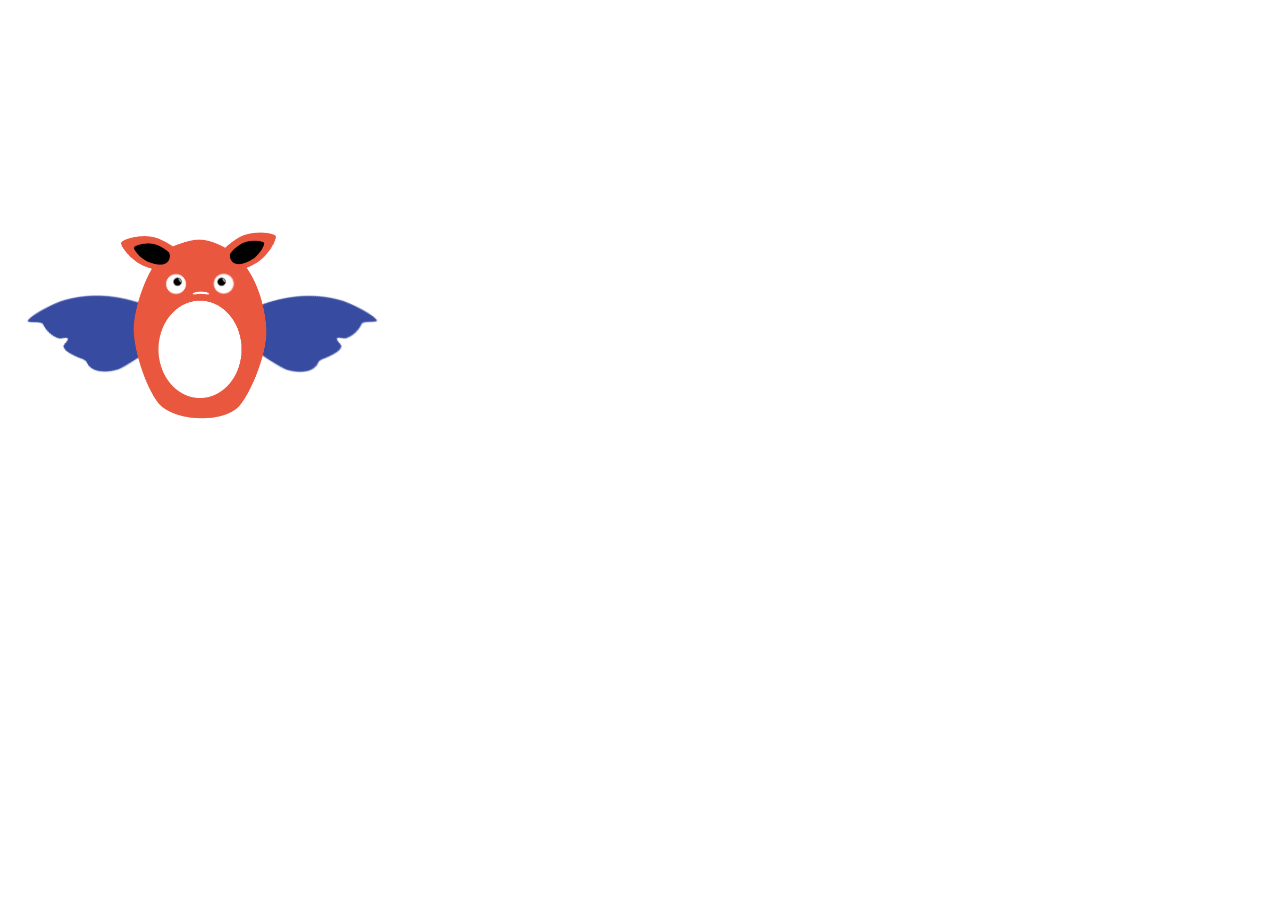
<file: public/assets/moods/wings_disappointed/index.html>
<!DOCTYPE html>
<html><head data-gwd-animation-mode="quickMode"><meta name="GCD" content="YTk3ODQ3ZWZhN2I4NzZmMzBkNTEwYjJl5432a93876f5fb59bf0e4eb30272031e"/>
    
    <script data-source="custom.elements.min.js" type="text/javascript">/**
 * @license
 * Copyright (c) 2012 The Polymer Authors. All rights reserved.
 *
 * Redistribution and use in source and binary forms, with or without
 * modification, are permitted provided that the following conditions are
 * met:
 *
 *    * Redistributions of source code must retain the above copyright
 * notice, this list of conditions and the following disclaimer.
 *    * Redistributions in binary form must reproduce the above
 * copyright notice, this list of conditions and the following disclaimer
 * in the documentation and/or other materials provided with the
 * distribution.
 *    * Neither the name of Google Inc. nor the names of its
 * contributors may be used to endorse or promote products derived from
 * this software without specific prior written permission.
 *
 * THIS SOFTWARE IS PROVIDED BY THE COPYRIGHT HOLDERS AND CONTRIBUTORS
 * "AS IS" AND ANY EXPRESS OR IMPLIED WARRANTIES, INCLUDING, BUT NOT
 * LIMITED TO, THE IMPLIED WARRANTIES OF MERCHANTABILITY AND FITNESS FOR
 * A PARTICULAR PURPOSE ARE DISCLAIMED. IN NO EVENT SHALL THE COPYRIGHT
 * OWNER OR CONTRIBUTORS BE LIABLE FOR ANY DIRECT, INDIRECT, INCIDENTAL,
 * SPECIAL, EXEMPLARY, OR CONSEQUENTIAL DAMAGES (INCLUDING, BUT NOT
 * LIMITED TO, PROCUREMENT OF SUBSTITUTE GOODS OR SERVICES; LOSS OF USE,
 * DATA, OR PROFITS; OR BUSINESS INTERRUPTION) HOWEVER CAUSED AND ON ANY
 * THEORY OF LIABILITY, WHETHER IN CONTRACT, STRICT LIABILITY, OR TORT
 * (INCLUDING NEGLIGENCE OR OTHERWISE) ARISING IN ANY WAY OUT OF THE USE
 * OF THIS SOFTWARE, EVEN IF ADVISED OF THE POSSIBILITY OF SUCH DAMAGE.
 */
// @version v0.0.20140401

"undefined"==typeof WeakMap&&!function(){var a=Object.defineProperty,b=Date.now()%1e9,c=function(){this.name="__st"+(1e9*Math.random()>>>0)+(b++ +"__")};c.prototype={set:function(b,c){var d=b[this.name];d&&d[0]===b?d[1]=c:a(b,this.name,{value:[b,c],writable:!0})},get:function(a){var b;return(b=a[this.name])&&b[0]===a?b[1]:void 0},"delete":function(a){this.set(a,void 0)}},window.WeakMap=c}(),function(a){function b(a){u.push(a),t||(t=!0,q(d))}function c(a){return window.ShadowDOMPolyfill&&window.ShadowDOMPolyfill.wrapIfNeeded(a)||a}function d(){t=!1;var a=u;u=[],a.sort(function(a,b){return a.uid_-b.uid_});var b=!1;a.forEach(function(a){var c=a.takeRecords();e(a),c.length&&(a.callback_(c,a),b=!0)}),b&&d()}function e(a){a.nodes_.forEach(function(b){var c=p.get(b);c&&c.forEach(function(b){b.observer===a&&b.removeTransientObservers()})})}function f(a,b){for(var c=a;c;c=c.parentNode){var d=p.get(c);if(d)for(var e=0;e<d.length;e++){var f=d[e],g=f.options;if(c===a||g.subtree){var h=b(g);h&&f.enqueue(h)}}}}function g(a){this.callback_=a,this.nodes_=[],this.records_=[],this.uid_=++v}function h(a,b){this.type=a,this.target=b,this.addedNodes=[],this.removedNodes=[],this.previousSibling=null,this.nextSibling=null,this.attributeName=null,this.attributeNamespace=null,this.oldValue=null}function i(a){var b=new h(a.type,a.target);return b.addedNodes=a.addedNodes.slice(),b.removedNodes=a.removedNodes.slice(),b.previousSibling=a.previousSibling,b.nextSibling=a.nextSibling,b.attributeName=a.attributeName,b.attributeNamespace=a.attributeNamespace,b.oldValue=a.oldValue,b}function j(a,b){return w=new h(a,b)}function k(a){return x?x:(x=i(w),x.oldValue=a,x)}function l(){w=x=void 0}function m(a){return a===x||a===w}function n(a,b){return a===b?a:x&&m(a)?x:null}function o(a,b,c){this.observer=a,this.target=b,this.options=c,this.transientObservedNodes=[]}var p=new WeakMap,q=window.msSetImmediate;if(!q){var r=[],s=String(Math.random());window.addEventListener("message",function(a){if(a.data===s){var b=r;r=[],b.forEach(function(a){a()})}}),q=function(a){r.push(a),window.postMessage(s,"*")}}var t=!1,u=[],v=0;g.prototype={observe:function(a,b){if(a=c(a),!b.childList&&!b.attributes&&!b.characterData||b.attributeOldValue&&!b.attributes||b.attributeFilter&&b.attributeFilter.length&&!b.attributes||b.characterDataOldValue&&!b.characterData)throw new SyntaxError;var d=p.get(a);d||p.set(a,d=[]);for(var e,f=0;f<d.length;f++)if(d[f].observer===this){e=d[f],e.removeListeners(),e.options=b;break}e||(e=new o(this,a,b),d.push(e),this.nodes_.push(a)),e.addListeners()},disconnect:function(){this.nodes_.forEach(function(a){for(var b=p.get(a),c=0;c<b.length;c++){var d=b[c];if(d.observer===this){d.removeListeners(),b.splice(c,1);break}}},this),this.records_=[]},takeRecords:function(){var a=this.records_;return this.records_=[],a}};var w,x;o.prototype={enqueue:function(a){var c=this.observer.records_,d=c.length;if(c.length>0){var e=c[d-1],f=n(e,a);if(f)return void(c[d-1]=f)}else b(this.observer);c[d]=a},addListeners:function(){this.addListeners_(this.target)},addListeners_:function(a){var b=this.options;b.attributes&&a.addEventListener("DOMAttrModified",this,!0),b.characterData&&a.addEventListener("DOMCharacterDataModified",this,!0),b.childList&&a.addEventListener("DOMNodeInserted",this,!0),(b.childList||b.subtree)&&a.addEventListener("DOMNodeRemoved",this,!0)},removeListeners:function(){this.removeListeners_(this.target)},removeListeners_:function(a){var b=this.options;b.attributes&&a.removeEventListener("DOMAttrModified",this,!0),b.characterData&&a.removeEventListener("DOMCharacterDataModified",this,!0),b.childList&&a.removeEventListener("DOMNodeInserted",this,!0),(b.childList||b.subtree)&&a.removeEventListener("DOMNodeRemoved",this,!0)},addTransientObserver:function(a){if(a!==this.target){this.addListeners_(a),this.transientObservedNodes.push(a);var b=p.get(a);b||p.set(a,b=[]),b.push(this)}},removeTransientObservers:function(){var a=this.transientObservedNodes;this.transientObservedNodes=[],a.forEach(function(a){this.removeListeners_(a);for(var b=p.get(a),c=0;c<b.length;c++)if(b[c]===this){b.splice(c,1);break}},this)},handleEvent:function(a){switch(a.stopImmediatePropagation(),a.type){case"DOMAttrModified":var b=a.attrName,c=a.relatedNode.namespaceURI,d=a.target,e=new j("attributes",d);e.attributeName=b,e.attributeNamespace=c;var g=a.attrChange===MutationEvent.ADDITION?null:a.prevValue;f(d,function(a){return!a.attributes||a.attributeFilter&&a.attributeFilter.length&&-1===a.attributeFilter.indexOf(b)&&-1===a.attributeFilter.indexOf(c)?void 0:a.attributeOldValue?k(g):e});break;case"DOMCharacterDataModified":var d=a.target,e=j("characterData",d),g=a.prevValue;f(d,function(a){return a.characterData?a.characterDataOldValue?k(g):e:void 0});break;case"DOMNodeRemoved":this.addTransientObserver(a.target);case"DOMNodeInserted":var h,i,d=a.relatedNode,m=a.target;"DOMNodeInserted"===a.type?(h=[m],i=[]):(h=[],i=[m]);var n=m.previousSibling,o=m.nextSibling,e=j("childList",d);e.addedNodes=h,e.removedNodes=i,e.previousSibling=n,e.nextSibling=o,f(d,function(a){return a.childList?e:void 0})}l()}},a.JsMutationObserver=g,a.MutationObserver||(a.MutationObserver=g)}(this),window.CustomElements=window.CustomElements||{flags:{}},function(a){function b(a,c,d){var e=a.firstElementChild;if(!e)for(e=a.firstChild;e&&e.nodeType!==Node.ELEMENT_NODE;)e=e.nextSibling;for(;e;)c(e,d)!==!0&&b(e,c,d),e=e.nextElementSibling;return null}function c(a,b){for(var c=a.shadowRoot;c;)d(c,b),c=c.olderShadowRoot}function d(a,d){b(a,function(a){return d(a)?!0:void c(a,d)}),c(a,d)}function e(a){return h(a)?(i(a),!0):void l(a)}function f(a){d(a,function(a){return e(a)?!0:void 0})}function g(a){return e(a)||f(a)}function h(b){if(!b.__upgraded__&&b.nodeType===Node.ELEMENT_NODE){var c=b.getAttribute("is")||b.localName,d=a.registry[c];if(d)return A.dom&&console.group("upgrade:",b.localName),a.upgrade(b),A.dom&&console.groupEnd(),!0}}function i(a){l(a),r(a)&&d(a,function(a){l(a)})}function j(a){if(E.push(a),!D){D=!0;var b=window.Platform&&window.Platform.endOfMicrotask||setTimeout;b(k)}}function k(){D=!1;for(var a,b=E,c=0,d=b.length;d>c&&(a=b[c]);c++)a();E=[]}function l(a){C?j(function(){m(a)}):m(a)}function m(a){(a.attachedCallback||a.detachedCallback||a.__upgraded__&&A.dom)&&(A.dom&&console.group("inserted:",a.localName),r(a)&&(a.__inserted=(a.__inserted||0)+1,a.__inserted<1&&(a.__inserted=1),a.__inserted>1?A.dom&&console.warn("inserted:",a.localName,"insert/remove count:",a.__inserted):a.attachedCallback&&(A.dom&&console.log("inserted:",a.localName),a.attachedCallback())),A.dom&&console.groupEnd())}function n(a){o(a),d(a,function(a){o(a)})}function o(a){C?j(function(){p(a)}):p(a)}function p(a){(a.attachedCallback||a.detachedCallback||a.__upgraded__&&A.dom)&&(A.dom&&console.group("removed:",a.localName),r(a)||(a.__inserted=(a.__inserted||0)-1,a.__inserted>0&&(a.__inserted=0),a.__inserted<0?A.dom&&console.warn("removed:",a.localName,"insert/remove count:",a.__inserted):a.detachedCallback&&a.detachedCallback()),A.dom&&console.groupEnd())}function q(a){return window.ShadowDOMPolyfill?ShadowDOMPolyfill.wrapIfNeeded(a):a}function r(a){for(var b=a,c=q(document);b;){if(b==c)return!0;b=b.parentNode||b.host}}function s(a){if(a.shadowRoot&&!a.shadowRoot.__watched){A.dom&&console.log("watching shadow-root for: ",a.localName);for(var b=a.shadowRoot;b;)t(b),b=b.olderShadowRoot}}function t(a){a.__watched||(w(a),a.__watched=!0)}function u(a){if(A.dom){var b=a[0];if(b&&"childList"===b.type&&b.addedNodes&&b.addedNodes){for(var c=b.addedNodes[0];c&&c!==document&&!c.host;)c=c.parentNode;var d=c&&(c.URL||c._URL||c.host&&c.host.localName)||"";d=d.split("/?").shift().split("/").pop()}console.group("mutations (%d) [%s]",a.length,d||"")}a.forEach(function(a){"childList"===a.type&&(G(a.addedNodes,function(a){a.localName&&g(a)}),G(a.removedNodes,function(a){a.localName&&n(a)}))}),A.dom&&console.groupEnd()}function v(){u(F.takeRecords()),k()}function w(a){F.observe(a,{childList:!0,subtree:!0})}function x(a){w(a)}function y(a){A.dom&&console.group("upgradeDocument: ",a.baseURI.split("/").pop()),g(a),A.dom&&console.groupEnd()}function z(a){a=q(a);for(var b,c=a.querySelectorAll("link[rel="+B+"]"),d=0,e=c.length;e>d&&(b=c[d]);d++)b.import&&b.import.__parsed&&z(b.import);y(a)}var A=window.logFlags||{},B=window.HTMLImports?HTMLImports.IMPORT_LINK_TYPE:"none",C=!window.MutationObserver||window.MutationObserver===window.JsMutationObserver;a.hasPolyfillMutations=C;var D=!1,E=[],F=new MutationObserver(u),G=Array.prototype.forEach.call.bind(Array.prototype.forEach);a.IMPORT_LINK_TYPE=B,a.watchShadow=s,a.upgradeDocumentTree=z,a.upgradeAll=g,a.upgradeSubtree=f,a.insertedNode=i,a.observeDocument=x,a.upgradeDocument=y,a.takeRecords=v}(window.CustomElements),function(a){function b(b,g){var h=g||{};if(!b)throw new Error("document.registerElement: first argument `name` must not be empty");if(b.indexOf("-")<0)throw new Error("document.registerElement: first argument ('name') must contain a dash ('-'). Argument provided was '"+String(b)+"'.");if(c(b))throw new Error("Failed to execute 'registerElement' on 'Document': Registration failed for type '"+String(b)+"'. The type name is invalid.");if(n(b))throw new Error("DuplicateDefinitionError: a type with name '"+String(b)+"' is already registered");if(!h.prototype)throw new Error("Options missing required prototype property");return h.__name=b.toLowerCase(),h.lifecycle=h.lifecycle||{},h.ancestry=d(h.extends),e(h),f(h),l(h.prototype),o(h.__name,h),h.ctor=p(h),h.ctor.prototype=h.prototype,h.prototype.constructor=h.ctor,a.ready&&a.upgradeDocumentTree(document),h.ctor}function c(a){for(var b=0;b<y.length;b++)if(a===y[b])return!0}function d(a){var b=n(a);return b?d(b.extends).concat([b]):[]}function e(a){for(var b,c=a.extends,d=0;b=a.ancestry[d];d++)c=b.is&&b.tag;a.tag=c||a.__name,c&&(a.is=a.__name)}function f(a){if(!Object.__proto__){var b=HTMLElement.prototype;if(a.is){var c=document.createElement(a.tag);b=Object.getPrototypeOf(c)}for(var d,e=a.prototype;e&&e!==b;){var d=Object.getPrototypeOf(e);e.__proto__=d,e=d}}a.native=b}function g(a){return h(B(a.tag),a)}function h(b,c){return c.is&&b.setAttribute("is",c.is),b.removeAttribute("unresolved"),i(b,c),b.__upgraded__=!0,k(b),a.insertedNode(b),a.upgradeSubtree(b),b}function i(a,b){Object.__proto__?a.__proto__=b.prototype:(j(a,b.prototype,b.native),a.__proto__=b.prototype)}function j(a,b,c){for(var d={},e=b;e!==c&&e!==HTMLElement.prototype;){for(var f,g=Object.getOwnPropertyNames(e),h=0;f=g[h];h++)d[f]||(Object.defineProperty(a,f,Object.getOwnPropertyDescriptor(e,f)),d[f]=1);e=Object.getPrototypeOf(e)}}function k(a){a.createdCallback&&a.createdCallback()}function l(a){if(!a.setAttribute._polyfilled){var b=a.setAttribute;a.setAttribute=function(a,c){m.call(this,a,c,b)};var c=a.removeAttribute;a.removeAttribute=function(a){m.call(this,a,null,c)},a.setAttribute._polyfilled=!0}}function m(a,b,c){var d=this.getAttribute(a);c.apply(this,arguments);var e=this.getAttribute(a);this.attributeChangedCallback&&e!==d&&this.attributeChangedCallback(a,d,e)}function n(a){return a?z[a.toLowerCase()]:void 0}function o(a,b){z[a]=b}function p(a){return function(){return g(a)}}function q(a,b,c){return a===A?r(b,c):C(a,b)}function r(a,b){var c=n(b||a);if(c){if(a==c.tag&&b==c.is)return new c.ctor;if(!b&&!c.is)return new c.ctor}if(b){var d=r(a);return d.setAttribute("is",b),d}var d=B(a);return a.indexOf("-")>=0&&i(d,HTMLElement),d}function s(a){if(!a.__upgraded__&&a.nodeType===Node.ELEMENT_NODE){var b=a.getAttribute("is"),c=n(b||a.localName);if(c){if(b&&c.tag==a.localName)return h(a,c);if(!b&&!c.extends)return h(a,c)}}}function t(b){var c=D.call(this,b);return a.upgradeAll(c),c}a||(a=window.CustomElements={flags:{}});var u=a.flags,v=Boolean(document.registerElement),w=!u.register&&v&&!window.ShadowDOMPolyfill;if(w){var x=function(){};a.registry={},a.upgradeElement=x,a.watchShadow=x,a.upgrade=x,a.upgradeAll=x,a.upgradeSubtree=x,a.observeDocument=x,a.upgradeDocument=x,a.upgradeDocumentTree=x,a.takeRecords=x,a.reservedTagList=[]}else{var y=["annotation-xml","color-profile","font-face","font-face-src","font-face-uri","font-face-format","font-face-name","missing-glyph"],z={},A="http://www.w3.org/1999/xhtml",B=document.createElement.bind(document),C=document.createElementNS.bind(document),D=Node.prototype.cloneNode;document.registerElement=b,document.createElement=r,document.createElementNS=q,Node.prototype.cloneNode=t,a.registry=z,a.upgrade=s}var E;E=Object.__proto__||w?function(a,b){return a instanceof b}:function(a,b){for(var c=a;c;){if(c===b.prototype)return!0;c=c.__proto__}return!1},a.instanceof=E,a.reservedTagList=y,document.register=document.registerElement,a.hasNative=v,a.useNative=w}(window.CustomElements),function(a){function b(a){return"link"===a.localName&&a.getAttribute("rel")===c}var c=a.IMPORT_LINK_TYPE,d={selectors:["link[rel="+c+"]"],map:{link:"parseLink"},parse:function(a){if(!a.__parsed){a.__parsed=!0;var b=a.querySelectorAll(d.selectors);e(b,function(a){d[d.map[a.localName]](a)}),CustomElements.upgradeDocument(a),CustomElements.observeDocument(a)}},parseLink:function(a){b(a)&&this.parseImport(a)},parseImport:function(a){a.import&&d.parse(a.import)}},e=Array.prototype.forEach.call.bind(Array.prototype.forEach);a.parser=d,a.IMPORT_LINK_TYPE=c}(window.CustomElements),function(a){function b(){CustomElements.parser.parse(document),CustomElements.upgradeDocument(document);var a=window.Platform&&Platform.endOfMicrotask?Platform.endOfMicrotask:setTimeout;a(function(){CustomElements.ready=!0,CustomElements.readyTime=Date.now(),window.HTMLImports&&(CustomElements.elapsed=CustomElements.readyTime-HTMLImports.readyTime),document.dispatchEvent(new CustomEvent("WebComponentsReady",{bubbles:!0})),window.HTMLImports&&(HTMLImports.__importsParsingHook=function(a){CustomElements.parser.parse(a.import)})})}if("function"!=typeof window.CustomEvent&&(window.CustomEvent=function(a){var b=document.createEvent("HTMLEvents");return b.initEvent(a,!0,!0),b}),"complete"===document.readyState||a.flags.eager)b();else if("interactive"!==document.readyState||window.attachEvent||window.HTMLImports&&!window.HTMLImports.ready){var c=window.HTMLImports&&!HTMLImports.ready?"HTMLImportsLoaded":"DOMContentLoaded";window.addEventListener(c,b)}else b()}(window.CustomElements);
</script>
    <meta name="generator" content="Google Web Designer 1.1.3.1028">
    <meta name="template" content="Banner 2.0.16">
    <meta http-equiv="Content-Type" content="text/html; charset=utf-8">
    <meta name="viewport" content="width=device-width, initial-scale=1.0">
    <style type="text/css" id="gwd-lightbox-style">.gwd-lightbox{overflow:hidden}</style><style data-exports-type="gwd-pagedeck" data-gwd-node="true" type="text/css">.gwd-pagedeck{overflow:hidden;position:relative}.gwd-pagedeck>.gwd-page.transparent{opacity:0}.gwd-pagedeck>.gwd-page{position:absolute;top:0;left:0;-webkit-transition-property:-webkit-transform,opacity;-moz-transition-property:transform,opacity;transition-property:transform,opacity}.gwd-pagedeck>.gwd-page.linear{transition-timing-function:linear}.gwd-pagedeck>.gwd-page.ease-in{transition-timing-function:ease-in}.gwd-pagedeck>.gwd-page.ease-out{transition-timing-function:ease-out}.gwd-pagedeck>.gwd-page.ease{transition-timing-function:ease}.gwd-pagedeck>.gwd-page.ease-in-out{transition-timing-function:ease-in-out}</style>
    <style type="text/css">html,body{width:100%;height:100%;margin:0px}.gwd-page-container{position:relative;width:100%;height:100%}.gwd-page-content{background-color:transparent;-webkit-transform:matrix3d(1, 0, 0, 0, 0, 1, 0, 0, 0, 0, 1, 0, 0, 0, 0, 1);-moz-transform:matrix3d(1, 0, 0, 0, 0, 1, 0, 0, 0, 0, 1, 0, 0, 0, 0, 1);transform:matrix3d(1, 0, 0, 0, 0, 1, 0, 0, 0, 0, 1, 0, 0, 0, 0, 1);-webkit-perspective:1400px;-moz-perspective:1400px;perspective:1400px;-webkit-transform-style:preserve-3d;-moz-transform-style:preserve-3d;transform-style:preserve-3d;position:absolute}.gwd-page-wrapper{position:absolute;-webkit-transform:translateZ(0);-moz-transform:translateZ(0);transform:translateZ(0)}.gwd-page-size{width:300px;height:450px}.gwd-div-xgg7{position:absolute;height:300px;width:200px;left:100.43478260869523px;top:150.0289855072466px}.gwd-img-6y0b{position:absolute;-webkit-transform-style:preserve-3d;-moz-transform-style:preserve-3d;transform-style:preserve-3d;left:25px;top:80px;width:150px;height:198px;-webkit-transform-origin:50% 50%;-moz-transform-origin:50% 50%;transform-origin:50% 50%;-webkit-transform:matrix3d(1, 0, 0, 0, 0, 1, 0, 0, 0, 0, 1, 0, 0, 0, 0, 1);-moz-transform:matrix3d(1, 0, 0, 0, 0, 1, 0, 0, 0, 0, 1, 0, 0, 0, 0, 1);transform:matrix3d(1, 0, 0, 0, 0, 1, 0, 0, 0, 0, 1, 0, 0, 0, 0, 1)}.gwd-img-oily{position:absolute;height:66px;width:60px;left:115px;top:63px;-webkit-transform-style:preserve-3d;-moz-transform-style:preserve-3d;transform-style:preserve-3d;-webkit-transform-origin:21.0344827586px 41.4482758621px 0px;-moz-transform-origin:21.0344827586px 41.4482758621px 0px;transform-origin:21.0344827586px 41.4482758621px 0px;-webkit-transform:matrix3d(.94209781, .33533821, 0, 0, -0.33533821, .94209781, 0, 0, 0, 0, 1, 0, 0, 0, 0, 1);-moz-transform:matrix3d(.94209781, .33533821, 0, 0, -0.33533821, .94209781, 0, 0, 0, 0, 1, 0, 0, 0, 0, 1);transform:matrix3d(.94209781, .33533821, 0, 0, -0.33533821, .94209781, 0, 0, 0, 0, 1, 0, 0, 0, 0, 1)}.gwd-img-1xyc{position:absolute;height:66px;width:60px;left:25px;top:61px;-webkit-transform-style:preserve-3d;-moz-transform-style:preserve-3d;transform-style:preserve-3d;-webkit-transform-origin:40px 44.1379310345px 0px;-moz-transform-origin:40px 44.1379310345px 0px;transform-origin:40px 44.1379310345px 0px;-webkit-transform:matrix3d(.87685426, -0.48075628, 0, 0, .48075628, .87685426, 0, 0, 0, 0, 1, 0, 0, 0, 0, 1);-moz-transform:matrix3d(.87685426, -0.48075628, 0, 0, .48075628, .87685426, 0, 0, 0, 0, 1, 0, 0, 0, 0, 1);transform:matrix3d(.87685426, -0.48075628, 0, 0, .48075628, .87685426, 0, 0, 0, 0, 1, 0, 0, 0, 0, 1)}.gwd-img-346x{position:absolute;width:30px;height:28px;-webkit-transform-origin:50% 50%;-moz-transform-origin:50% 50%;transform-origin:50% 50%;-webkit-transform:matrix3d(1, 0, 0, 0, 0, 1, 0, 0, 0, 0, 1, 0, 0, 0, 0, 1);-moz-transform:matrix3d(1, 0, 0, 0, 0, 1, 0, 0, 0, 0, 1, 0, 0, 0, 0, 1);transform:matrix3d(1, 0, 0, 0, 0, 1, 0, 0, 0, 0, 1, 0, 0, 0, 0, 1);left:109.02777777777798px;top:120.43518518518496px}.gwd-img-jvw8{position:absolute;height:28px;width:30px;left:60.29629629629639px;top:119.71296296296225px}.gwd-img-kut6{position:absolute;height:15px;width:15px;left:114.03703703703721px;top:123.61111111111057px}.gwd-img-vrqi{position:absolute;height:15px;width:15px;left:69.2685185185187px;top:123.50925925925912px}.gwd-img-fpva{position:absolute;-webkit-transform-style:preserve-3d;-moz-transform-style:preserve-3d;transform-style:preserve-3d;left:90.22222222222271px;top:138px;width:20px;height:10px;-webkit-transform:matrix3d(-1, 0, 0, 0, 0, -1, 0, 0, 0, 0, 1, 0, 0, 0, 0, 1);-moz-transform:matrix3d(-1, 0, 0, 0, 0, -1, 0, 0, 0, 0, 1, 0, 0, 0, 0, 1);transform:matrix3d(-1, 0, 0, 0, 0, -1, 0, 0, 0, 0, 1, 0, 0, 0, 0, 1);-webkit-transform-origin:50% 50%;-moz-transform-origin:50% 50%;transform-origin:50% 50%}@-webkit-keyframes gwd-gen-udjhgwdanimation_gwd-keyframes{0%{left:90.22222222222271px;top:138px;width:20px;height:10px;-webkit-transform:matrix3d(-1, 0, 0, 0, 0, -1, 0, 0, 0, 0, 1, 0, 0, 0, 0, 1);-webkit-transform-origin:50% 50%;-webkit-animation-timing-function:ease-out}35.71%{left:90.22222222222271px;top:138px;width:20px;height:24.0517928287px;-webkit-transform:matrix3d(-1, 0, 0, 0, 0, -1, 0, 0, 0, 0, 1, 0, -1.76524671, -0.46184493, 0, 1);-webkit-transform-origin:10.4980079681px 8.1155378486px 0px;-webkit-animation-timing-function:linear}50%{left:90.22222222222271px;top:138px;width:19.6923076924px;height:8.6690816109px;-webkit-transform:matrix3d(-1, 0, 0, 0, 0, -1, 0, 0, 0, 0, 1, 0, 20.9971256, -1.54826337, 0, 1);-webkit-transform-origin:-0.76923077px 5.84615385px 0;-webkit-animation-timing-function:linear}64.29%{left:90.22222222222271px;top:138px;width:21px;height:24px;-webkit-transform:matrix3d(-1, 0, 0, 0, 0, -1, 0, 0, 0, 0, 1, 0, -3.42997242, -7.1817346, 0, 1);-webkit-transform-origin:11.0996015936px 10.5139442231px 0px;-webkit-animation-timing-function:ease-in}100%{left:90.22222222222271px;top:138px;width:20px;height:10px;-webkit-transform:matrix3d(-1, 0, 0, 0, 0, -1, 0, 0, 0, 0, 1, 0, 0, 0, 0, 1);-webkit-transform-origin:50% 50%;-webkit-animation-timing-function:linear}}@-moz-keyframes gwd-gen-udjhgwdanimation_gwd-keyframes{0%{left:90.22222222222271px;top:138px;width:20px;height:10px;-moz-transform:matrix3d(-1, 0, 0, 0, 0, -1, 0, 0, 0, 0, 1, 0, 0, 0, 0, 1);-moz-transform-origin:50% 50%;-moz-animation-timing-function:ease-out}35.71%{left:90.22222222222271px;top:138px;width:20px;height:24.0517928287px;-moz-transform:matrix3d(-1, 0, 0, 0, 0, -1, 0, 0, 0, 0, 1, 0, -1.76524671, -0.46184493, 0, 1);-moz-transform-origin:10.4980079681px 8.1155378486px 0px;-moz-animation-timing-function:linear}50%{left:90.22222222222271px;top:138px;width:19.6923076924px;height:8.6690816109px;-moz-transform:matrix3d(-1, 0, 0, 0, 0, -1, 0, 0, 0, 0, 1, 0, 20.9971256, -1.54826337, 0, 1);-moz-transform-origin:-0.76923077px 5.84615385px 0;-moz-animation-timing-function:linear}64.29%{left:90.22222222222271px;top:138px;width:21px;height:24px;-moz-transform:matrix3d(-1, 0, 0, 0, 0, -1, 0, 0, 0, 0, 1, 0, -3.42997242, -7.1817346, 0, 1);-moz-transform-origin:11.0996015936px 10.5139442231px 0px;-moz-animation-timing-function:ease-in}100%{left:90.22222222222271px;top:138px;width:20px;height:10px;-moz-transform:matrix3d(-1, 0, 0, 0, 0, -1, 0, 0, 0, 0, 1, 0, 0, 0, 0, 1);-moz-transform-origin:50% 50%;-moz-animation-timing-function:linear}}@keyframes gwd-gen-udjhgwdanimation_gwd-keyframes{0%{left:90.22222222222271px;top:138px;width:20px;height:10px;transform:matrix3d(-1, 0, 0, 0, 0, -1, 0, 0, 0, 0, 1, 0, 0, 0, 0, 1);transform-origin:50% 50%;animation-timing-function:ease-out}35.71%{left:90.22222222222271px;top:138px;width:20px;height:24.0517928287px;transform:matrix3d(-1, 0, 0, 0, 0, -1, 0, 0, 0, 0, 1, 0, -1.76524671, -0.46184493, 0, 1);transform-origin:10.4980079681px 8.1155378486px 0px;animation-timing-function:linear}50%{left:90.22222222222271px;top:138px;width:19.6923076924px;height:8.6690816109px;transform:matrix3d(-1, 0, 0, 0, 0, -1, 0, 0, 0, 0, 1, 0, 20.9971256, -1.54826337, 0, 1);transform-origin:-0.76923077px 5.84615385px 0;animation-timing-function:linear}64.29%{left:90.22222222222271px;top:138px;width:21px;height:24px;transform:matrix3d(-1, 0, 0, 0, 0, -1, 0, 0, 0, 0, 1, 0, -3.42997242, -7.1817346, 0, 1);transform-origin:11.0996015936px 10.5139442231px 0px;animation-timing-function:ease-in}100%{left:90.22222222222271px;top:138px;width:20px;height:10px;transform:matrix3d(-1, 0, 0, 0, 0, -1, 0, 0, 0, 0, 1, 0, 0, 0, 0, 1);transform-origin:50% 50%;animation-timing-function:linear}}#page1.gwd-play-animation .gwd-div-xgg7 .gwd-gen-udjhgwdanimation{-webkit-animation:gwd-gen-udjhgwdanimation_gwd-keyframes 1.4s linear 0s infinite normal forwards;-moz-animation:gwd-gen-udjhgwdanimation_gwd-keyframes 1.4s linear 0s infinite normal forwards;animation:gwd-gen-udjhgwdanimation_gwd-keyframes 1.4s linear 0s infinite normal forwards}@-webkit-keyframes gwd-gen-n447gwdanimation_gwd-keyframes{0%{-webkit-transform-origin:40px 44.1379310345px 0px;-webkit-transform:matrix3d(.87685426, -0.48075628, 0, 0, .48075628, .87685426, 0, 0, 0, 0, 1, 0, 0, 0, 0, 1);-webkit-animation-timing-function:ease-out}35.71%{-webkit-transform-origin:38.6206896552px 46.2068965517px 0px;-webkit-transform:matrix3d(.49101306, -0.87115221, 0, 0, .87115221, .49101306, 0, 0, 0, 0, 1, 0, 0, 0, 0, 1);-webkit-animation-timing-function:linear}50%{-webkit-transform-origin:37.9310344828px 45.5172413793px 0px;-webkit-transform:matrix3d(.04363142, -0.9990477, 0, 0, .9990477, .04363142, 0, 0, 0, 0, 1, 0, 0, 0, 0, 1);-webkit-animation-timing-function:linear}64.29%{-webkit-transform-origin:41.3793103448px 47.5862068966px 0px;-webkit-transform:matrix3d(.43047252, -0.90260368, 0, 0, .90260368, .43047252, 0, 0, 0, 0, 1, 0, 0, 0, 0, 1);-webkit-animation-timing-function:ease-in}100%{-webkit-transform-origin:35.1724137931px 44.1379310345px 0px;-webkit-transform:matrix3d(.97199594, -0.23499766, 0, 0, .23499766, .97199594, 0, 0, 0, 0, 1, 0, 0, 0, 0, 1);-webkit-animation-timing-function:linear}}@-moz-keyframes gwd-gen-n447gwdanimation_gwd-keyframes{0%{-moz-transform-origin:40px 44.1379310345px 0px;-moz-transform:matrix3d(.87685426, -0.48075628, 0, 0, .48075628, .87685426, 0, 0, 0, 0, 1, 0, 0, 0, 0, 1);-moz-animation-timing-function:ease-out}35.71%{-moz-transform-origin:38.6206896552px 46.2068965517px 0px;-moz-transform:matrix3d(.49101306, -0.87115221, 0, 0, .87115221, .49101306, 0, 0, 0, 0, 1, 0, 0, 0, 0, 1);-moz-animation-timing-function:linear}50%{-moz-transform-origin:37.9310344828px 45.5172413793px 0px;-moz-transform:matrix3d(.04363142, -0.9990477, 0, 0, .9990477, .04363142, 0, 0, 0, 0, 1, 0, 0, 0, 0, 1);-moz-animation-timing-function:linear}64.29%{-moz-transform-origin:41.3793103448px 47.5862068966px 0px;-moz-transform:matrix3d(.43047252, -0.90260368, 0, 0, .90260368, .43047252, 0, 0, 0, 0, 1, 0, 0, 0, 0, 1);-moz-animation-timing-function:ease-in}100%{-moz-transform-origin:35.1724137931px 44.1379310345px 0px;-moz-transform:matrix3d(.97199594, -0.23499766, 0, 0, .23499766, .97199594, 0, 0, 0, 0, 1, 0, 0, 0, 0, 1);-moz-animation-timing-function:linear}}@keyframes gwd-gen-n447gwdanimation_gwd-keyframes{0%{transform-origin:40px 44.1379310345px 0px;transform:matrix3d(.87685426, -0.48075628, 0, 0, .48075628, .87685426, 0, 0, 0, 0, 1, 0, 0, 0, 0, 1);animation-timing-function:ease-out}35.71%{transform-origin:38.6206896552px 46.2068965517px 0px;transform:matrix3d(.49101306, -0.87115221, 0, 0, .87115221, .49101306, 0, 0, 0, 0, 1, 0, 0, 0, 0, 1);animation-timing-function:linear}50%{transform-origin:37.9310344828px 45.5172413793px 0px;transform:matrix3d(.04363142, -0.9990477, 0, 0, .9990477, .04363142, 0, 0, 0, 0, 1, 0, 0, 0, 0, 1);animation-timing-function:linear}64.29%{transform-origin:41.3793103448px 47.5862068966px 0px;transform:matrix3d(.43047252, -0.90260368, 0, 0, .90260368, .43047252, 0, 0, 0, 0, 1, 0, 0, 0, 0, 1);animation-timing-function:ease-in}100%{transform-origin:35.1724137931px 44.1379310345px 0px;transform:matrix3d(.97199594, -0.23499766, 0, 0, .23499766, .97199594, 0, 0, 0, 0, 1, 0, 0, 0, 0, 1);animation-timing-function:linear}}#page1.gwd-play-animation .gwd-div-xgg7 .gwd-gen-n447gwdanimation{-webkit-animation:gwd-gen-n447gwdanimation_gwd-keyframes 1.4s linear 0s infinite normal forwards;-moz-animation:gwd-gen-n447gwdanimation_gwd-keyframes 1.4s linear 0s infinite normal forwards;animation:gwd-gen-n447gwdanimation_gwd-keyframes 1.4s linear 0s infinite normal forwards}@-webkit-keyframes gwd-gen-vsjygwdanimation_gwd-keyframes{0%{-webkit-transform-origin:21.0344827586px 41.4482758621px 0px;-webkit-transform:matrix3d(.94209781, .33533821, 0, 0, -0.33533821, .94209781, 0, 0, 0, 0, 1, 0, 0, 0, 0, 1);-webkit-animation-timing-function:ease-out}35.71%{-webkit-transform-origin:20.4386692643px 44.8275862069px 0px;-webkit-transform:matrix3d(.59058781, .80697338, 0, 0, -0.80697338, .59058781, 0, 0, 0, 0, 1, 0, 0, 0, 0, 1);-webkit-animation-timing-function:linear}50%{-webkit-transform-origin:19.6551724138px 44.2068965517px 0px;-webkit-transform:matrix3d(.15425583, .98803094, 0, 0, -0.98803094, .15425583, 0, 0, 0, 0, 1, 0, 0, 0, 0, 1);-webkit-animation-timing-function:linear}64.29%{-webkit-transform-origin:20.959996209px 42.0689655172px 0px;-webkit-transform:matrix3d(.43519977, .90033392, 0, 0, -0.90033392, .43519977, 0, 0, 0, 0, 1, 0, 0, 0, 0, 1);-webkit-animation-timing-function:ease-in}100%{-webkit-transform-origin:21.9919702121px 43.0567891352px 0px;-webkit-transform:matrix3d(.9700589, .2428698, 0, 0, -0.2428698, .9700589, 0, 0, 0, 0, 1, 0, 0, 0, 0, 1);-webkit-animation-timing-function:linear}}@-moz-keyframes gwd-gen-vsjygwdanimation_gwd-keyframes{0%{-moz-transform-origin:21.0344827586px 41.4482758621px 0px;-moz-transform:matrix3d(.94209781, .33533821, 0, 0, -0.33533821, .94209781, 0, 0, 0, 0, 1, 0, 0, 0, 0, 1);-moz-animation-timing-function:ease-out}35.71%{-moz-transform-origin:20.4386692643px 44.8275862069px 0px;-moz-transform:matrix3d(.59058781, .80697338, 0, 0, -0.80697338, .59058781, 0, 0, 0, 0, 1, 0, 0, 0, 0, 1);-moz-animation-timing-function:linear}50%{-moz-transform-origin:19.6551724138px 44.2068965517px 0px;-moz-transform:matrix3d(.15425583, .98803094, 0, 0, -0.98803094, .15425583, 0, 0, 0, 0, 1, 0, 0, 0, 0, 1);-moz-animation-timing-function:linear}64.29%{-moz-transform-origin:20.959996209px 42.0689655172px 0px;-moz-transform:matrix3d(.43519977, .90033392, 0, 0, -0.90033392, .43519977, 0, 0, 0, 0, 1, 0, 0, 0, 0, 1);-moz-animation-timing-function:ease-in}100%{-moz-transform-origin:21.9919702121px 43.0567891352px 0px;-moz-transform:matrix3d(.9700589, .2428698, 0, 0, -0.2428698, .9700589, 0, 0, 0, 0, 1, 0, 0, 0, 0, 1);-moz-animation-timing-function:linear}}@keyframes gwd-gen-vsjygwdanimation_gwd-keyframes{0%{transform-origin:21.0344827586px 41.4482758621px 0px;transform:matrix3d(.94209781, .33533821, 0, 0, -0.33533821, .94209781, 0, 0, 0, 0, 1, 0, 0, 0, 0, 1);animation-timing-function:ease-out}35.71%{transform-origin:20.4386692643px 44.8275862069px 0px;transform:matrix3d(.59058781, .80697338, 0, 0, -0.80697338, .59058781, 0, 0, 0, 0, 1, 0, 0, 0, 0, 1);animation-timing-function:linear}50%{transform-origin:19.6551724138px 44.2068965517px 0px;transform:matrix3d(.15425583, .98803094, 0, 0, -0.98803094, .15425583, 0, 0, 0, 0, 1, 0, 0, 0, 0, 1);animation-timing-function:linear}64.29%{transform-origin:20.959996209px 42.0689655172px 0px;transform:matrix3d(.43519977, .90033392, 0, 0, -0.90033392, .43519977, 0, 0, 0, 0, 1, 0, 0, 0, 0, 1);animation-timing-function:ease-in}100%{transform-origin:21.9919702121px 43.0567891352px 0px;transform:matrix3d(.9700589, .2428698, 0, 0, -0.2428698, .9700589, 0, 0, 0, 0, 1, 0, 0, 0, 0, 1);animation-timing-function:linear}}#page1.gwd-play-animation .gwd-div-xgg7 .gwd-gen-vsjygwdanimation{-webkit-animation:gwd-gen-vsjygwdanimation_gwd-keyframes 1.4s linear 0s infinite normal forwards;-moz-animation:gwd-gen-vsjygwdanimation_gwd-keyframes 1.4s linear 0s infinite normal forwards;animation:gwd-gen-vsjygwdanimation_gwd-keyframes 1.4s linear 0s infinite normal forwards}@-webkit-keyframes gwd-gen-rmczgwdanimation_gwd-keyframes{0%{left:25px;top:80px;width:150px;height:198px;-webkit-transform-origin:50% 50%;-webkit-transform:matrix3d(1, 0, 0, 0, 0, 1, 0, 0, 0, 0, 1, 0, 0, 0, 0, 1);-webkit-animation-timing-function:ease-out}35.71%{left:25px;top:80px;width:150px;height:229.4489892859px;-webkit-transform-origin:75px 114.7139512642px 0px;-webkit-transform:matrix3d(1, 0, 0, 0, 0, 1, 0, 0, 0, 0, 1, 0, 0, 0, 0, 1);-webkit-animation-timing-function:linear}50%{left:25px;top:80px;width:150px;height:229px;-webkit-transform-origin:50% 50%;-webkit-transform:matrix3d(1, 0, 0, 0, 0, 1, 0, 0, 0, 0, 1, 0, 0, 0, 0, 1);-webkit-animation-timing-function:linear}64.29%{left:25px;top:80px;width:150px;height:229px;-webkit-transform-origin:50% 50%;-webkit-transform:matrix3d(1, 0, 0, 0, 0, 1, 0, 0, 0, 0, 1, 0, 0, 0, 0, 1);-webkit-animation-timing-function:ease-in}100%{left:25px;top:80px;width:150px;height:198px;-webkit-transform-origin:50% 50%;-webkit-transform:matrix3d(1, 0, 0, 0, 0, 1, 0, 0, 0, 0, 1, 0, 0, 0, 0, 1);-webkit-animation-timing-function:linear}}@-moz-keyframes gwd-gen-rmczgwdanimation_gwd-keyframes{0%{left:25px;top:80px;width:150px;height:198px;-moz-transform-origin:50% 50%;-moz-transform:matrix3d(1, 0, 0, 0, 0, 1, 0, 0, 0, 0, 1, 0, 0, 0, 0, 1);-moz-animation-timing-function:ease-out}35.71%{left:25px;top:80px;width:150px;height:229.4489892859px;-moz-transform-origin:75px 114.7139512642px 0px;-moz-transform:matrix3d(1, 0, 0, 0, 0, 1, 0, 0, 0, 0, 1, 0, 0, 0, 0, 1);-moz-animation-timing-function:linear}50%{left:25px;top:80px;width:150px;height:229px;-moz-transform-origin:50% 50%;-moz-transform:matrix3d(1, 0, 0, 0, 0, 1, 0, 0, 0, 0, 1, 0, 0, 0, 0, 1);-moz-animation-timing-function:linear}64.29%{left:25px;top:80px;width:150px;height:229px;-moz-transform-origin:50% 50%;-moz-transform:matrix3d(1, 0, 0, 0, 0, 1, 0, 0, 0, 0, 1, 0, 0, 0, 0, 1);-moz-animation-timing-function:ease-in}100%{left:25px;top:80px;width:150px;height:198px;-moz-transform-origin:50% 50%;-moz-transform:matrix3d(1, 0, 0, 0, 0, 1, 0, 0, 0, 0, 1, 0, 0, 0, 0, 1);-moz-animation-timing-function:linear}}@keyframes gwd-gen-rmczgwdanimation_gwd-keyframes{0%{left:25px;top:80px;width:150px;height:198px;transform-origin:50% 50%;transform:matrix3d(1, 0, 0, 0, 0, 1, 0, 0, 0, 0, 1, 0, 0, 0, 0, 1);animation-timing-function:ease-out}35.71%{left:25px;top:80px;width:150px;height:229.4489892859px;transform-origin:75px 114.7139512642px 0px;transform:matrix3d(1, 0, 0, 0, 0, 1, 0, 0, 0, 0, 1, 0, 0, 0, 0, 1);animation-timing-function:linear}50%{left:25px;top:80px;width:150px;height:229px;transform-origin:50% 50%;transform:matrix3d(1, 0, 0, 0, 0, 1, 0, 0, 0, 0, 1, 0, 0, 0, 0, 1);animation-timing-function:linear}64.29%{left:25px;top:80px;width:150px;height:229px;transform-origin:50% 50%;transform:matrix3d(1, 0, 0, 0, 0, 1, 0, 0, 0, 0, 1, 0, 0, 0, 0, 1);animation-timing-function:ease-in}100%{left:25px;top:80px;width:150px;height:198px;transform-origin:50% 50%;transform:matrix3d(1, 0, 0, 0, 0, 1, 0, 0, 0, 0, 1, 0, 0, 0, 0, 1);animation-timing-function:linear}}#page1.gwd-play-animation .gwd-div-xgg7 .gwd-gen-rmczgwdanimation{-webkit-animation:gwd-gen-rmczgwdanimation_gwd-keyframes 1.4s linear 0s infinite normal forwards;-moz-animation:gwd-gen-rmczgwdanimation_gwd-keyframes 1.4s linear 0s infinite normal forwards;animation:gwd-gen-rmczgwdanimation_gwd-keyframes 1.4s linear 0s infinite normal forwards}.gwd-img-w5wq{position:absolute;height:104px;width:125px;left:-60.78285343px;top:102.51067952320179px;-webkit-transform-origin:109.0909090909px 67.043412941px 0px;-moz-transform-origin:109.0909090909px 67.043412941px 0px;transform-origin:109.0909090909px 67.043412941px 0px;-webkit-transform-style:preserve-3d;-moz-transform-style:preserve-3d;transform-style:preserve-3d;-webkit-transform:matrix3d(.86770866, -0.49707311, 0, 0, .49707311, .86770866, 0, 0, 0, 0, 1, 0, 0, 0, 0, 1);-moz-transform:matrix3d(.86770866, -0.49707311, 0, 0, .49707311, .86770866, 0, 0, 0, 0, 1, 0, 0, 0, 0, 1);transform:matrix3d(.86770866, -0.49707311, 0, 0, .49707311, .86770866, 0, 0, 0, 0, 1, 0, 0, 0, 0, 1)}.gwd-img-t6yt{position:absolute;height:104px;width:125px;left:142.29329942044558px;top:103.25231642239223px;-webkit-transform-origin:18.6021722604px 69.5227517839px 0px;-moz-transform-origin:18.6021722604px 69.5227517839px 0px;transform-origin:18.6021722604px 69.5227517839px 0px;-webkit-transform-style:preserve-3d;-moz-transform-style:preserve-3d;transform-style:preserve-3d;-webkit-transform:matrix3d(.87231964, .48893603, 0, 0, -0.48893603, .87231964, 0, 0, 0, 0, 1, 0, -4.95867769, 1.71745629, 0, 1);-moz-transform:matrix3d(.87231964, .48893603, 0, 0, -0.48893603, .87231964, 0, 0, 0, 0, 1, 0, -4.95867769, 1.71745629, 0, 1);transform:matrix3d(.87231964, .48893603, 0, 0, -0.48893603, .87231964, 0, 0, 0, 0, 1, 0, -4.95867769, 1.71745629, 0, 1)}@-webkit-keyframes gwd-gen-safjgwdanimation_gwd-keyframes{0%{-webkit-transform:matrix3d(.87231964, .48893603, 0, 0, -0.48893603, .87231964, 0, 0, 0, 0, 1, 0, -4.95867769, 1.71745629, 0, 1);-webkit-animation-timing-function:linear}35.71%{-webkit-transform:matrix3d(.41502426, .90981035, 0, 0, -0.90981035, .41502426, 0, 0, 0, 0, 1, 0, -7.48300346, -0.33279379, 0, 1);-webkit-animation-timing-function:linear}50%{-webkit-transform:matrix3d(.60208946, .79840423, 0, 0, -0.79840423, .60208946, 0, 0, 0, 0, 1, 0, -7.483, -0.3328, 0, 1);-webkit-animation-timing-function:linear}64.29%{-webkit-transform:matrix3d(.42921222, .90318539, 0, 0, -0.90318539, .42921222, 0, 0, 0, 0, 1, 0, -7.483, -0.3328, 0, 1);-webkit-animation-timing-function:linear}100%{-webkit-transform:matrix3d(.91725381, .39828173, 0, 0, -0.39828173, .91725381, 0, 0, 0, 0, 1, 0, -7.483, -0.3328, 0, 1);-webkit-animation-timing-function:linear}}@-moz-keyframes gwd-gen-safjgwdanimation_gwd-keyframes{0%{-moz-transform:matrix3d(.87231964, .48893603, 0, 0, -0.48893603, .87231964, 0, 0, 0, 0, 1, 0, -4.95867769, 1.71745629, 0, 1);-moz-animation-timing-function:linear}35.71%{-moz-transform:matrix3d(.41502426, .90981035, 0, 0, -0.90981035, .41502426, 0, 0, 0, 0, 1, 0, -7.48300346, -0.33279379, 0, 1);-moz-animation-timing-function:linear}50%{-moz-transform:matrix3d(.60208946, .79840423, 0, 0, -0.79840423, .60208946, 0, 0, 0, 0, 1, 0, -7.483, -0.3328, 0, 1);-moz-animation-timing-function:linear}64.29%{-moz-transform:matrix3d(.42921222, .90318539, 0, 0, -0.90318539, .42921222, 0, 0, 0, 0, 1, 0, -7.483, -0.3328, 0, 1);-moz-animation-timing-function:linear}100%{-moz-transform:matrix3d(.91725381, .39828173, 0, 0, -0.39828173, .91725381, 0, 0, 0, 0, 1, 0, -7.483, -0.3328, 0, 1);-moz-animation-timing-function:linear}}@keyframes gwd-gen-safjgwdanimation_gwd-keyframes{0%{transform:matrix3d(.87231964, .48893603, 0, 0, -0.48893603, .87231964, 0, 0, 0, 0, 1, 0, -4.95867769, 1.71745629, 0, 1);animation-timing-function:linear}35.71%{transform:matrix3d(.41502426, .90981035, 0, 0, -0.90981035, .41502426, 0, 0, 0, 0, 1, 0, -7.48300346, -0.33279379, 0, 1);animation-timing-function:linear}50%{transform:matrix3d(.60208946, .79840423, 0, 0, -0.79840423, .60208946, 0, 0, 0, 0, 1, 0, -7.483, -0.3328, 0, 1);animation-timing-function:linear}64.29%{transform:matrix3d(.42921222, .90318539, 0, 0, -0.90318539, .42921222, 0, 0, 0, 0, 1, 0, -7.483, -0.3328, 0, 1);animation-timing-function:linear}100%{transform:matrix3d(.91725381, .39828173, 0, 0, -0.39828173, .91725381, 0, 0, 0, 0, 1, 0, -7.483, -0.3328, 0, 1);animation-timing-function:linear}}#page1.gwd-play-animation .gwd-div-xgg7 .gwd-gen-safjgwdanimation{-webkit-animation:gwd-gen-safjgwdanimation_gwd-keyframes 1.4s linear 0s infinite normal forwards;-moz-animation:gwd-gen-safjgwdanimation_gwd-keyframes 1.4s linear 0s infinite normal forwards;animation:gwd-gen-safjgwdanimation_gwd-keyframes 1.4s linear 0s infinite normal forwards}@-webkit-keyframes gwd-gen-5x9hgwdanimation_gwd-keyframes{0%{-webkit-transform:matrix3d(.86770866, -0.49707311, 0, 0, .49707311, .86770866, 0, 0, 0, 0, 1, 0, 0, 0, 0, 1);-webkit-animation-timing-function:linear}35.71%{-webkit-transform:matrix3d(.51892245, -0.85482132, 0, 0, .85482132, .51892245, 0, 0, 0, 0, 1, 0, 0, 0, 0, 1);-webkit-animation-timing-function:linear}50%{-webkit-transform:matrix3d(.65551813, -0.75513987, 0, 0, .75513987, .65551813, 0, 0, 0, 0, 1, 0, 0, 0, 0, 1);-webkit-animation-timing-function:linear}64.29%{-webkit-transform:matrix3d(.46238826, -0.8865965, 0, 0, .8865965, .46238826, 0, 0, 0, 0, 1, 0, 0, 0, 0, 1);-webkit-animation-timing-function:linear}100%{-webkit-transform:matrix3d(.92788198, -0.3727041, 0, 0, .3727041, .92788198, 0, 0, 0, 0, 1, 0, 0, 0, 0, 1);-webkit-animation-timing-function:linear}}@-moz-keyframes gwd-gen-5x9hgwdanimation_gwd-keyframes{0%{-moz-transform:matrix3d(.86770866, -0.49707311, 0, 0, .49707311, .86770866, 0, 0, 0, 0, 1, 0, 0, 0, 0, 1);-moz-animation-timing-function:linear}35.71%{-moz-transform:matrix3d(.51892245, -0.85482132, 0, 0, .85482132, .51892245, 0, 0, 0, 0, 1, 0, 0, 0, 0, 1);-moz-animation-timing-function:linear}50%{-moz-transform:matrix3d(.65551813, -0.75513987, 0, 0, .75513987, .65551813, 0, 0, 0, 0, 1, 0, 0, 0, 0, 1);-moz-animation-timing-function:linear}64.29%{-moz-transform:matrix3d(.46238826, -0.8865965, 0, 0, .8865965, .46238826, 0, 0, 0, 0, 1, 0, 0, 0, 0, 1);-moz-animation-timing-function:linear}100%{-moz-transform:matrix3d(.92788198, -0.3727041, 0, 0, .3727041, .92788198, 0, 0, 0, 0, 1, 0, 0, 0, 0, 1);-moz-animation-timing-function:linear}}@keyframes gwd-gen-5x9hgwdanimation_gwd-keyframes{0%{transform:matrix3d(.86770866, -0.49707311, 0, 0, .49707311, .86770866, 0, 0, 0, 0, 1, 0, 0, 0, 0, 1);animation-timing-function:linear}35.71%{transform:matrix3d(.51892245, -0.85482132, 0, 0, .85482132, .51892245, 0, 0, 0, 0, 1, 0, 0, 0, 0, 1);animation-timing-function:linear}50%{transform:matrix3d(.65551813, -0.75513987, 0, 0, .75513987, .65551813, 0, 0, 0, 0, 1, 0, 0, 0, 0, 1);animation-timing-function:linear}64.29%{transform:matrix3d(.46238826, -0.8865965, 0, 0, .8865965, .46238826, 0, 0, 0, 0, 1, 0, 0, 0, 0, 1);animation-timing-function:linear}100%{transform:matrix3d(.92788198, -0.3727041, 0, 0, .3727041, .92788198, 0, 0, 0, 0, 1, 0, 0, 0, 0, 1);animation-timing-function:linear}}#page1.gwd-play-animation .gwd-div-xgg7 .gwd-gen-5x9hgwdanimation{-webkit-animation:gwd-gen-5x9hgwdanimation_gwd-keyframes 1.4s linear 0s infinite normal forwards;-moz-animation:gwd-gen-5x9hgwdanimation_gwd-keyframes 1.4s linear 0s infinite normal forwards;animation:gwd-gen-5x9hgwdanimation_gwd-keyframes 1.4s linear 0s infinite normal forwards}.gwd-div-qc0g{width:400px}.gwd-div-y6ic{width:400px;background-image:none}@-webkit-keyframes gwd-gen-wcx9gwdanimation_gwd-keyframes{0%{left:100.43478260869523px;top:150.0289855072466px;-webkit-animation-timing-function:linear}35%{left:100px;top:110px;-webkit-animation-timing-function:linear}50%{left:100.43478260869523px;top:110px;-webkit-animation-timing-function:linear}65%{left:100.43478260869523px;top:110px;-webkit-animation-timing-function:linear}100%{left:100.43478260869523px;top:150.0289855072466px;-webkit-animation-timing-function:linear}}@-moz-keyframes gwd-gen-wcx9gwdanimation_gwd-keyframes{0%{left:100.43478260869523px;top:150.0289855072466px;-moz-animation-timing-function:linear}35%{left:100px;top:110px;-moz-animation-timing-function:linear}50%{left:100.43478260869523px;top:110px;-moz-animation-timing-function:linear}65%{left:100.43478260869523px;top:110px;-moz-animation-timing-function:linear}100%{left:100.43478260869523px;top:150.0289855072466px;-moz-animation-timing-function:linear}}@keyframes gwd-gen-wcx9gwdanimation_gwd-keyframes{0%{left:100.43478260869523px;top:150.0289855072466px;animation-timing-function:linear}35%{left:100px;top:110px;animation-timing-function:linear}50%{left:100.43478260869523px;top:110px;animation-timing-function:linear}65%{left:100.43478260869523px;top:110px;animation-timing-function:linear}100%{left:100.43478260869523px;top:150.0289855072466px;animation-timing-function:linear}}#page1.gwd-play-animation .gwd-gen-wcx9gwdanimation{-webkit-animation:gwd-gen-wcx9gwdanimation_gwd-keyframes 2s linear 0s infinite normal forwards;-moz-animation:gwd-gen-wcx9gwdanimation_gwd-keyframes 2s linear 0s infinite normal forwards;animation:gwd-gen-wcx9gwdanimation_gwd-keyframes 2s linear 0s infinite normal forwards}</style>
    <script data-source="gwdpage_min.js" data-version="1" data-exports-type="gwd-page" type="text/javascript">(function(){"use strict";var b=function(a){setTimeout(a,0)};var d=function(a,e){var c;c=document.createEvent("Event");c.initEvent(a,!0,!0);e.dispatchEvent(c)};document.register&&document.registerElement("gwd-page",{prototype:Object.create(HTMLDivElement.prototype,{createdCallback:{value:function(){this.c=this.handleReadyEvent_.bind(this);this.a=[];this.b=!1;var a=parseInt(this.getAttribute("data-gwd-width"),10)||this.clientWidth;this.d=(parseInt(this.getAttribute("data-gwd-height"),10)||this.clientHeight)>=a},enumerable:!0},attachedCallback:{value:function(){this.addEventListener("ready",this.c,!1);b(function(){this.a=Array.prototype.slice.call(this.querySelectorAll("*")).filter(function(a){return"function"!=
typeof a.gwdLoad||"function"!=typeof a.gwdIsLoaded||a.gwdIsLoaded()?!1:!0},this);0<this.a.length?(this.style.visibility="hidden",this.b=!1):this.firePageReadyEvent_();d("attached",this)}.bind(this))},enumerable:!0},detachedCallback:{value:function(){this.removeEventListener("ready",this.c,!1);this.classList.remove("gwd-play-animation");d("detached",this)},enumerable:!0},gwdIsLoaded:{value:function(){return 0==this.a.length},enumerable:!0},gwdLoad:{value:function(){if(this.gwdIsLoaded())this.firePageReadyEvent_();
else for(var a=this.a.length-1;0<=a;a--)this.a[a].gwdLoad()},enumerable:!0},handleReadyEvent_:{value:function(a){a=this.a.indexOf(a.target);0<=a&&(this.a.splice(a,1),0==this.a.length&&this.firePageReadyEvent_())},enumerable:!1},firePageReadyEvent_:{value:function(){this.style.visibility="";this.b||(d("ready",this),d("pageload",this));this.b=!0},enumerable:!1},gwdPresent:{value:function(){d("pagepresenting",this);this.classList.add("gwd-play-animation")},enumerable:!0},isPortrait:{value:function(){return this.d}}}),
"extends":"div"});})()
</script>
    <script data-source="gwdpagedeck_min.js" data-version="1.1" data-exports-type="gwd-pagedeck" type="text/javascript">(function(){"use strict";var k=["-ms-","-moz-","-webkit-",""],l=function(a,c){for(var b,d,e=0;e<k.length;++e)b=k[e]+"transition-duration",d=""+c,a.style.setProperty(b,d)};function m(a,c,b,d,e,g,f){this.h=a;this.e=c;this.o=b;a=d||"none";this.i=e="none"===a?0:e||1E3;this.d=g||"linear";this.f=[];if(e){g=f||"top";if(f=this.h){f.classList.add("gwd-page");f.classList.add("center");f="center";if("push"==a)switch(g){case "top":f="top";break;case "bottom":f="bottom";break;case "left":f="left";break;case "right":f="right"}this.f.push(f);"fade"==a&&this.f.push("transparent")}f=this.e;e="center";if("none"!=a&&"fade"!=a)switch(g){case "top":e="bottom";break;case "bottom":e="top";
break;case "left":e="right";break;case "right":e="left"}f.classList.add(e);f.classList.add("gwd-page");"fade"==a&&f.classList.add("transparent")}}m.prototype.start=function(){if(this.i){var a=this.h,c=this.e;n(c,this.r.bind(this));a&&(l(a,this.i+"ms"),a.classList.add(this.d));l(c,this.i+"ms");c.classList.add(this.d);c.setAttribute("gwd-reflow",c.offsetWidth);if(a)for(var b=0;b<this.f.length;++b)a.classList.add(this.f[b]);p(c)}else this.o()};
var q=function(a,c,b,d){b="transform: matrix3d(1,0,0,0,0,1,0,0,0,0,1,0,"+b+","+d+",0,1);";return a+"."+c+"{-webkit-"+b+"-moz-"+b+"-ms-"+b+b+"}"},r="center top bottom left right transparent".split(" "),p=function(a){r.forEach(function(c){a.classList.remove(c)})},n=function(a,c){var b=function(){a.removeEventListener("webkitTransitionEnd",b);a.removeEventListener("transitionend",b);c()};a.addEventListener("webkitTransitionEnd",b);a.addEventListener("transitionend",b)};
m.prototype.r=function(){var a=this.h;a&&(p(a),l(a,0),a.classList.remove(this.d));l(this.e,0);this.e.classList.remove(this.d);this.o()};var s=function(a,c,b){var d;b?(d=document.createEvent("CustomEvent"),d.initCustomEvent(a,!0,!0,b)):(d=document.createEvent("Event"),d.initEvent(a,!0,!0));c.dispatchEvent(d)};document.registerElement&&document.registerElement("gwd-pagedeck",{prototype:Object.create(HTMLDivElement.prototype,{createdCallback:{value:function(){window.addEventListener("WebComponentsReady",this.handleWebComponentsReadyEvent_.bind(this),!1);this.l=this.forwardDeviceEventsToCurrentPage_.bind(this,"shake");this.k=this.forwardDeviceEventsToCurrentPage_.bind(this,"rotatetoportrait");this.j=this.forwardDeviceEventsToCurrentPage_.bind(this,"rotatetolandscape");this.a=[];this.m=this.handlePageLoaded_.bind(this);
this.q=this.endPageTransition_.bind(this);this.c=this.n=null;this.b=-1;this.g=!1;this.classList.add("gwd-pagedeck")},enumerable:!0},handleWebComponentsReadyEvent_:{value:function(){this.a=Array.prototype.slice.call(this.querySelectorAll("div[is=gwd-page]"));for(this.a.forEach(function(a){a.classList.add("gwd-page")});this.firstChild;)this.removeChild(this.firstChild);-1==this.b&&void 0!==this.p&&this.goToPage(this.p)},enumerable:!1},attachedCallback:{value:function(){if(!this.n){var a;a=this.offsetWidth;
var c=this.offsetHeight,b;b=this.id;b=(b&&"#")+b+".gwd-pagedeck > .gwd-page";a=q(b,"center",0,0)+q(b,"top",0,c)+q(b,"bottom",0,-c)+q(b,"left",a,0)+q(b,"right",-a,0);c=document.createElement("style");void 0!==c.cssText?c.cssText=a:c.innerHTML=a;document.head.appendChild(c);this.n=c}this.addEventListener("pageload",this.m,!1);document.body.addEventListener("shake",this.l,!0);document.body.addEventListener("rotatetoportrait",this.k,!0);document.body.addEventListener("rotatetolandscape",this.j,!0)},enumerable:!0},
detachedCallback:{value:function(){this.removeEventListener("pageload",this.m,!1);document.body.removeEventListener("shake",this.l,!0);document.body.removeEventListener("rotatetoportrait",this.k,!0);document.body.removeEventListener("rotatetolandscape",this.j,!0)},enumerable:!0},goToPageImpl_:{value:function(a,c,b,d,e){if(!(this.b==a||0>a||a>this.a.length-1||this.c)){var g=this.a[this.b],f=this.a[a];this.b=a;this.c=new m(g,f,this.q,c,b,d,e);this.appendChild(f);var h=f.gwdLoad&&!f.gwdIsLoaded();this.g=
h;setTimeout(function(){h?f.gwdLoad():this.startPageTransition_()}.bind(this),0)}},enumerable:!1},handlePageLoaded_:{value:function(a){this.g&&a.target.parentNode==this&&(this.startPageTransition_(),this.g=!1)}},startPageTransition_:{value:function(){s("pagetransitionstart",this);this.c.start()},enumerable:!1},endPageTransition_:{value:function(){this.c&&(this.c=null);var a=this.firstChild,c=this.lastChild,b=a==c;s("pagetransitionend",this,{outgoingPage:b?null:a,incomingPage:c});b||this.removeChild(a);
c.gwdPresent()},enumerable:!1},findPageIndexByAttributeValue:{value:function(a,c){for(var b=this.a.length,d,e=0;e<b;e++)if(d=this.a[e],"boolean"==typeof c){if(d.hasAttribute(a))return e}else if(d.getAttribute(a)==c)return e;return-1},enumerable:!0},goToNextPage:{value:function(a,c,b,d,e){var g=this.b,f=g+1;f>=this.a.length&&(f=a?0:g);this.goToPageImpl_(f,c,b,d,e)},enumerable:!0},goToPreviousPage:{value:function(a,c,b,d,e){var g=this.b,f=this.a.length,h=g-1;0>h&&(h=a?f-1:g);this.goToPageImpl_(h,c,
b,d,e)},enumerable:!0},goToPage:{value:function(a,c,b,d,e){this.a.length?(a="number"==typeof a?a:this.findPageIndexByAttributeValue("id",a),0<=a&&this.goToPageImpl_(a,c,b,d,e)):this.p=a},enumerable:!0},currentIndex:{get:function(){return 0<=this.b?this.b:void 0},enumerable:!0},getPage:{value:function(a){if("number"!=typeof a){if(!a)return null;a=this.findPageIndexByAttributeValue("id",a)}return 0>a||a>this.a.length-1?null:this.a[a]},enumerable:!0},getDefaultPage:{value:function(){var a=this.getAttribute("default-page");
return a?this.getPage(this.findPageIndexByAttributeValue("id",a)):this.getPage(0)},enumerable:!0},getOrientationSpecificPage:{value:function(a,c){var b=this.getPage(c),d=b.getAttribute("alt-orientation-page");if(!d)return b;var e=b.isPortrait(),g=1==a,d=this.getPage(d);return g==e?b:d},enumerable:!0},forwardDeviceEventsToCurrentPage_:{value:function(a,c){if(c.target==document.body){var b=this.getPage(this.b);s(a,b)}},enumerable:!1},getElementById:{value:function(a){for(var c=this.a.length,b=0;b<c;b++){var d=
this.a[b].querySelector("#"+a);if(d)return d}return null},enumerable:!0}}),"extends":"div"});})()
</script>
    <script data-source="gwdgenericad_min.js" data-version="1" data-exports-type="gwd-genericad" type="text/javascript">(function(){"use strict";document.registerElement&&document.registerElement("gwd-genericad",{prototype:Object.create(HTMLElement.prototype,{createdCallback:{value:function(){this.b=this.handleResize_.bind(this)},enumerable:!0},attachedCallback:{value:function(){this.a=this.querySelector("[is=gwd-pagedeck]");window.addEventListener("resize",this.b,!1)},enumerable:!0},detachedCallback:{value:function(){window.removeEventListener("resize",this.b,!1)},enumerable:!0},initAd:{value:function(){var a;a=document.createEvent("Event");
a.initEvent("adinitialized",!0,!0);this.dispatchEvent(a);this.goToPage()},enumerable:!0},goToPage:{value:function(a,b,c,d,e){this.a.getPage(this.a.currentIndex);if(a=a?this.a.getPage(a):this.a.getDefaultPage())a=this.a.getOrientationSpecificPage(window.innerHeight>=window.innerWidth?1:2,a.id),b?this.a.goToPage(a.id,b,c,d,e):this.a.goToPage(a.id)},enumerable:!0},handleResize_:{value:function(){var a=window.innerHeight>=window.innerWidth?1:2;this.c!=a&&(this.c=a,(a=this.a.getPage(this.a.currentIndex))&&
this.goToPage(a.id))}},exit:{value:function(a,b){window.open(a,"_newtab");b&&this.goToPage()},enumerable:!0}})});})()
</script>
    <script data-source="gwdimage_min.js" data-version="1" data-exports-type="gwd-image" type="text/javascript">(function(){"use strict";var c=function(a){return"gwd-page"==a.tagName.toLowerCase()||"gwd-page"==a.getAttribute("is")},d=function(a){if(c(a))return a;for(;a&&9!=a.nodeType;)if((a=a.parentElement)&&c(a))return a;return null};var e=function(a,f){var b;b=document.createEvent("Event");b.initEvent(a,!0,!0);f.dispatchEvent(b)};document.registerElement&&document.registerElement("gwd-image",{prototype:Object.create(HTMLImageElement.prototype,{createdCallback:{value:function(){this.a=this.handleLoad_.bind(this);this.b=!1;var a=this.getAttribute("src");a&&(this.setAttribute("source",a),this.removeAttribute("src"))},enumerable:!0},attachedCallback:{value:function(){this.addEventListener("load",this.a,!1);this.addEventListener("error",this.a,!1);d(this)||"function"!=typeof this.gwdLoad||("function"==typeof this.gwdIsLoaded?this.gwdIsLoaded()||
this.gwdLoad():this.gwdLoad())},enumerable:!0},detachedCallback:{value:function(){this.removeEventListener("ready",this.a,!1);this.removeEventListener("error",this.a,!1)},enumerable:!0},gwdIsLoaded:{value:function(){return this.b}},gwdLoad:{value:function(){var a=this.getAttribute("source");a?this.setAttribute("src",a):e("load",this)},enumerable:!0},handleLoad_:{value:function(){e("ready",this);this.b=!0},enumerable:!1},attributeChangedCallback:{value:function(a){"source"==a&&this.removeAttribute("src")},
enumerable:!0}}),"extends":"img"});})()
</script>
  </head>
  
  <body>
    <gwd-genericad id="gwd-ad">
      <div is="gwd-pagedeck" class="gwd-page-container" id="pagedeck">
        <div is="gwd-page" id="page1" class="gwd-page-wrapper gwd-page-size gwd-lightbox gwd-div-y6ic" data-gwd-width="400px" data-gwd-height="450px" style="display: block;">
          <div class="gwd-page-content gwd-page-size gwd-div-qc0g">
            <div class="gwd-div-xgg7 gwd-gen-wcx9gwdanimation" data-gwd-style="" data-gwd-override-style="" style="">
              <img class="gwd-img-t6yt gwd-gen-safjgwdanimation" is="gwd-image" source="habitarLAYERS-13.png" id="gwd-image_12" data-gwd-style="" data-gwd-override-style="" style="">
              <img class="gwd-img-w5wq gwd-gen-5x9hgwdanimation" is="gwd-image" source="habitarLAYERS-12_1.png" id="gwd-image_11" data-gwd-style="" data-gwd-override-style="" style="">
              <img class="gwd-img-6y0b gwd-gen-rmczgwdanimation" is="gwd-image" source="habitarLAYERS-02_1.png" id="gwd-image_2" data-gwd-style="" data-gwd-override-style="" style="">
              <img class="gwd-img-oily gwd-gen-vsjygwdanimation" is="gwd-image" source="habitarLAYERS-05.png" id="gwd-image_3" data-gwd-style="" data-gwd-override-style="" style="">
              <img class="gwd-img-1xyc gwd-gen-n447gwdanimation" is="gwd-image" source="habitarLAYERS-06.png" id="gwd-image_4" data-gwd-style="" data-gwd-override-style="" style="">
              <img class="gwd-img-346x" is="gwd-image" source="habitarLAYERS-07.png" id="gwd-image_5">
              <img class="gwd-img-jvw8" is="gwd-image" source="habitarLAYERS-08.png" id="gwd-image_6">
              <img class="gwd-img-kut6" is="gwd-image" source="habitarLAYERS-09.png" id="gwd-image_7">
              <img class="gwd-img-vrqi" is="gwd-image" source="habitarLAYERS-10.png" id="gwd-image_8">
              <img class="gwd-img-fpva gwd-gen-udjhgwdanimation" is="gwd-image" source="habitarLAYERS-11.png" id="gwd-image_9" data-gwd-style="" data-gwd-override-style="" style="">
            </div>
          </div>
        </div>
      </div>
    </gwd-genericad>
    <script type="text/javascript" id="gwd-init-code">
      (function() {
document.body.style.opacity = "0";
var gwdAd = document.getElementById('gwd-ad');
/**
 * Handles the DOMContentLoaded event. The DOMContentLoaded event is
 * fired when the document has been completely loaded and parsed.
 */

function handleDomContentLoaded(event) {
  // This is a good place to show a loading or branding image while
  // the ad loads.
}

/**
 * Handles the WebComponentsReady event. This event is fired when all
 * custom elements have been registered and upgraded.
 */
function handleWebComponentsReady(event) {
  document.body.style.opacity = "";
  // Start the Ad lifecycle.
  setTimeout(function() {
    gwdAd.initAd();
  }, 0);
}

/**
 * Handles the event that is dispatched after the Ad has been
 * initialized and before the default page of the Ad is shown.
 */
function handleAdInitialized(event) {
  // This marks the end of the polite load phase of the Ad. If a
  // loading image was shown to the user, this is a good place to
  // remove it.
}

window.addEventListener('DOMContentLoaded',
    handleDomContentLoaded, false);
window.addEventListener('WebComponentsReady',
    handleWebComponentsReady, false);
window.addEventListener('adinitialized',
    handleAdInitialized, false);
})();
    </script>
  

</body></html>
</file>
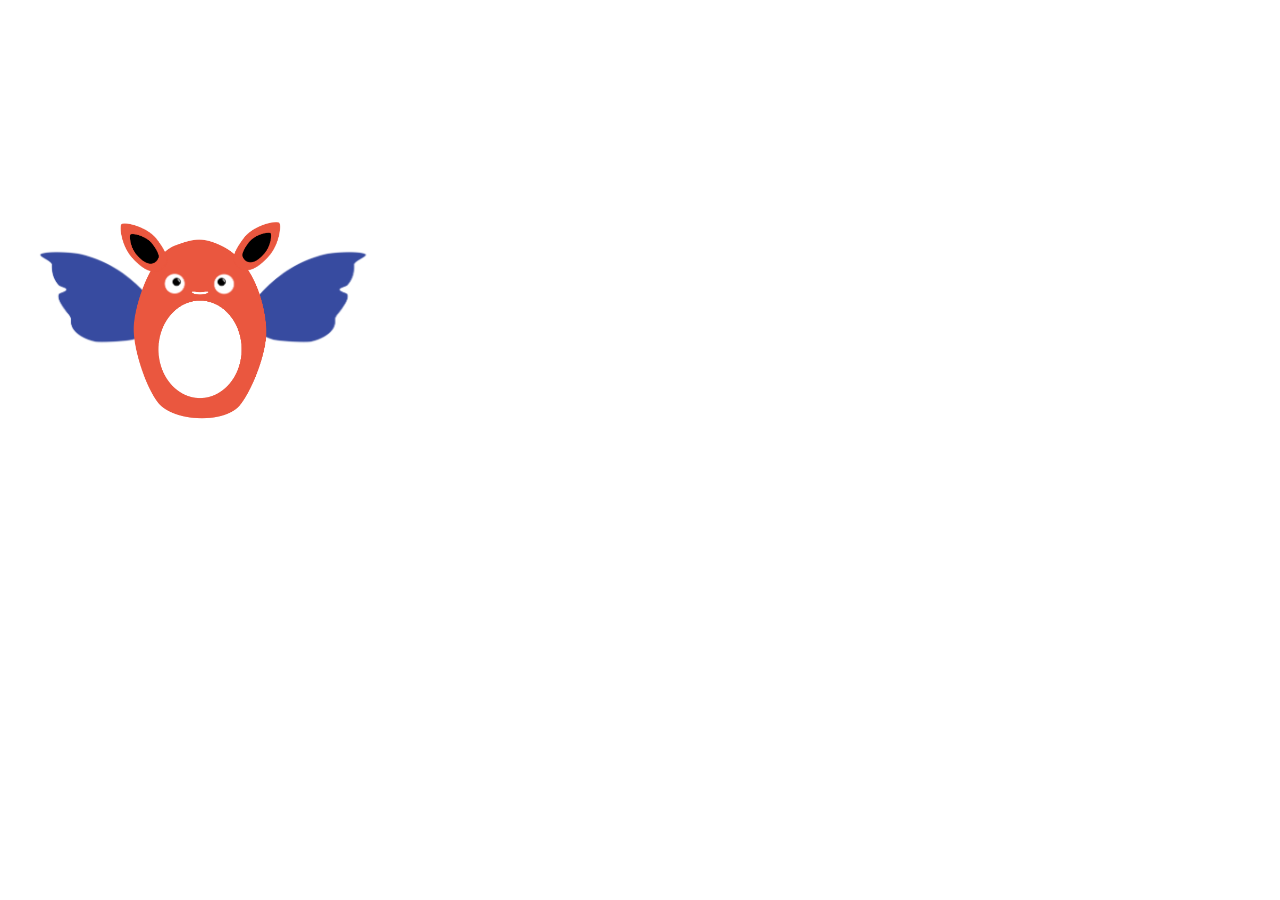
<file: public/assets/moods/wings_elated/index.html>
<!DOCTYPE html>
<html><head data-gwd-animation-mode="quickMode"><meta name="GCD" content="YTk3ODQ3ZWZhN2I4NzZmMzBkNTEwYjJl0ee54e3d16794e16f565e739fd9e9f2d"/>
    
    <script data-source="custom.elements.min.js" type="text/javascript">/**
 * @license
 * Copyright (c) 2012 The Polymer Authors. All rights reserved.
 *
 * Redistribution and use in source and binary forms, with or without
 * modification, are permitted provided that the following conditions are
 * met:
 *
 *    * Redistributions of source code must retain the above copyright
 * notice, this list of conditions and the following disclaimer.
 *    * Redistributions in binary form must reproduce the above
 * copyright notice, this list of conditions and the following disclaimer
 * in the documentation and/or other materials provided with the
 * distribution.
 *    * Neither the name of Google Inc. nor the names of its
 * contributors may be used to endorse or promote products derived from
 * this software without specific prior written permission.
 *
 * THIS SOFTWARE IS PROVIDED BY THE COPYRIGHT HOLDERS AND CONTRIBUTORS
 * "AS IS" AND ANY EXPRESS OR IMPLIED WARRANTIES, INCLUDING, BUT NOT
 * LIMITED TO, THE IMPLIED WARRANTIES OF MERCHANTABILITY AND FITNESS FOR
 * A PARTICULAR PURPOSE ARE DISCLAIMED. IN NO EVENT SHALL THE COPYRIGHT
 * OWNER OR CONTRIBUTORS BE LIABLE FOR ANY DIRECT, INDIRECT, INCIDENTAL,
 * SPECIAL, EXEMPLARY, OR CONSEQUENTIAL DAMAGES (INCLUDING, BUT NOT
 * LIMITED TO, PROCUREMENT OF SUBSTITUTE GOODS OR SERVICES; LOSS OF USE,
 * DATA, OR PROFITS; OR BUSINESS INTERRUPTION) HOWEVER CAUSED AND ON ANY
 * THEORY OF LIABILITY, WHETHER IN CONTRACT, STRICT LIABILITY, OR TORT
 * (INCLUDING NEGLIGENCE OR OTHERWISE) ARISING IN ANY WAY OUT OF THE USE
 * OF THIS SOFTWARE, EVEN IF ADVISED OF THE POSSIBILITY OF SUCH DAMAGE.
 */
// @version v0.0.20140401

"undefined"==typeof WeakMap&&!function(){var a=Object.defineProperty,b=Date.now()%1e9,c=function(){this.name="__st"+(1e9*Math.random()>>>0)+(b++ +"__")};c.prototype={set:function(b,c){var d=b[this.name];d&&d[0]===b?d[1]=c:a(b,this.name,{value:[b,c],writable:!0})},get:function(a){var b;return(b=a[this.name])&&b[0]===a?b[1]:void 0},"delete":function(a){this.set(a,void 0)}},window.WeakMap=c}(),function(a){function b(a){u.push(a),t||(t=!0,q(d))}function c(a){return window.ShadowDOMPolyfill&&window.ShadowDOMPolyfill.wrapIfNeeded(a)||a}function d(){t=!1;var a=u;u=[],a.sort(function(a,b){return a.uid_-b.uid_});var b=!1;a.forEach(function(a){var c=a.takeRecords();e(a),c.length&&(a.callback_(c,a),b=!0)}),b&&d()}function e(a){a.nodes_.forEach(function(b){var c=p.get(b);c&&c.forEach(function(b){b.observer===a&&b.removeTransientObservers()})})}function f(a,b){for(var c=a;c;c=c.parentNode){var d=p.get(c);if(d)for(var e=0;e<d.length;e++){var f=d[e],g=f.options;if(c===a||g.subtree){var h=b(g);h&&f.enqueue(h)}}}}function g(a){this.callback_=a,this.nodes_=[],this.records_=[],this.uid_=++v}function h(a,b){this.type=a,this.target=b,this.addedNodes=[],this.removedNodes=[],this.previousSibling=null,this.nextSibling=null,this.attributeName=null,this.attributeNamespace=null,this.oldValue=null}function i(a){var b=new h(a.type,a.target);return b.addedNodes=a.addedNodes.slice(),b.removedNodes=a.removedNodes.slice(),b.previousSibling=a.previousSibling,b.nextSibling=a.nextSibling,b.attributeName=a.attributeName,b.attributeNamespace=a.attributeNamespace,b.oldValue=a.oldValue,b}function j(a,b){return w=new h(a,b)}function k(a){return x?x:(x=i(w),x.oldValue=a,x)}function l(){w=x=void 0}function m(a){return a===x||a===w}function n(a,b){return a===b?a:x&&m(a)?x:null}function o(a,b,c){this.observer=a,this.target=b,this.options=c,this.transientObservedNodes=[]}var p=new WeakMap,q=window.msSetImmediate;if(!q){var r=[],s=String(Math.random());window.addEventListener("message",function(a){if(a.data===s){var b=r;r=[],b.forEach(function(a){a()})}}),q=function(a){r.push(a),window.postMessage(s,"*")}}var t=!1,u=[],v=0;g.prototype={observe:function(a,b){if(a=c(a),!b.childList&&!b.attributes&&!b.characterData||b.attributeOldValue&&!b.attributes||b.attributeFilter&&b.attributeFilter.length&&!b.attributes||b.characterDataOldValue&&!b.characterData)throw new SyntaxError;var d=p.get(a);d||p.set(a,d=[]);for(var e,f=0;f<d.length;f++)if(d[f].observer===this){e=d[f],e.removeListeners(),e.options=b;break}e||(e=new o(this,a,b),d.push(e),this.nodes_.push(a)),e.addListeners()},disconnect:function(){this.nodes_.forEach(function(a){for(var b=p.get(a),c=0;c<b.length;c++){var d=b[c];if(d.observer===this){d.removeListeners(),b.splice(c,1);break}}},this),this.records_=[]},takeRecords:function(){var a=this.records_;return this.records_=[],a}};var w,x;o.prototype={enqueue:function(a){var c=this.observer.records_,d=c.length;if(c.length>0){var e=c[d-1],f=n(e,a);if(f)return void(c[d-1]=f)}else b(this.observer);c[d]=a},addListeners:function(){this.addListeners_(this.target)},addListeners_:function(a){var b=this.options;b.attributes&&a.addEventListener("DOMAttrModified",this,!0),b.characterData&&a.addEventListener("DOMCharacterDataModified",this,!0),b.childList&&a.addEventListener("DOMNodeInserted",this,!0),(b.childList||b.subtree)&&a.addEventListener("DOMNodeRemoved",this,!0)},removeListeners:function(){this.removeListeners_(this.target)},removeListeners_:function(a){var b=this.options;b.attributes&&a.removeEventListener("DOMAttrModified",this,!0),b.characterData&&a.removeEventListener("DOMCharacterDataModified",this,!0),b.childList&&a.removeEventListener("DOMNodeInserted",this,!0),(b.childList||b.subtree)&&a.removeEventListener("DOMNodeRemoved",this,!0)},addTransientObserver:function(a){if(a!==this.target){this.addListeners_(a),this.transientObservedNodes.push(a);var b=p.get(a);b||p.set(a,b=[]),b.push(this)}},removeTransientObservers:function(){var a=this.transientObservedNodes;this.transientObservedNodes=[],a.forEach(function(a){this.removeListeners_(a);for(var b=p.get(a),c=0;c<b.length;c++)if(b[c]===this){b.splice(c,1);break}},this)},handleEvent:function(a){switch(a.stopImmediatePropagation(),a.type){case"DOMAttrModified":var b=a.attrName,c=a.relatedNode.namespaceURI,d=a.target,e=new j("attributes",d);e.attributeName=b,e.attributeNamespace=c;var g=a.attrChange===MutationEvent.ADDITION?null:a.prevValue;f(d,function(a){return!a.attributes||a.attributeFilter&&a.attributeFilter.length&&-1===a.attributeFilter.indexOf(b)&&-1===a.attributeFilter.indexOf(c)?void 0:a.attributeOldValue?k(g):e});break;case"DOMCharacterDataModified":var d=a.target,e=j("characterData",d),g=a.prevValue;f(d,function(a){return a.characterData?a.characterDataOldValue?k(g):e:void 0});break;case"DOMNodeRemoved":this.addTransientObserver(a.target);case"DOMNodeInserted":var h,i,d=a.relatedNode,m=a.target;"DOMNodeInserted"===a.type?(h=[m],i=[]):(h=[],i=[m]);var n=m.previousSibling,o=m.nextSibling,e=j("childList",d);e.addedNodes=h,e.removedNodes=i,e.previousSibling=n,e.nextSibling=o,f(d,function(a){return a.childList?e:void 0})}l()}},a.JsMutationObserver=g,a.MutationObserver||(a.MutationObserver=g)}(this),window.CustomElements=window.CustomElements||{flags:{}},function(a){function b(a,c,d){var e=a.firstElementChild;if(!e)for(e=a.firstChild;e&&e.nodeType!==Node.ELEMENT_NODE;)e=e.nextSibling;for(;e;)c(e,d)!==!0&&b(e,c,d),e=e.nextElementSibling;return null}function c(a,b){for(var c=a.shadowRoot;c;)d(c,b),c=c.olderShadowRoot}function d(a,d){b(a,function(a){return d(a)?!0:void c(a,d)}),c(a,d)}function e(a){return h(a)?(i(a),!0):void l(a)}function f(a){d(a,function(a){return e(a)?!0:void 0})}function g(a){return e(a)||f(a)}function h(b){if(!b.__upgraded__&&b.nodeType===Node.ELEMENT_NODE){var c=b.getAttribute("is")||b.localName,d=a.registry[c];if(d)return A.dom&&console.group("upgrade:",b.localName),a.upgrade(b),A.dom&&console.groupEnd(),!0}}function i(a){l(a),r(a)&&d(a,function(a){l(a)})}function j(a){if(E.push(a),!D){D=!0;var b=window.Platform&&window.Platform.endOfMicrotask||setTimeout;b(k)}}function k(){D=!1;for(var a,b=E,c=0,d=b.length;d>c&&(a=b[c]);c++)a();E=[]}function l(a){C?j(function(){m(a)}):m(a)}function m(a){(a.attachedCallback||a.detachedCallback||a.__upgraded__&&A.dom)&&(A.dom&&console.group("inserted:",a.localName),r(a)&&(a.__inserted=(a.__inserted||0)+1,a.__inserted<1&&(a.__inserted=1),a.__inserted>1?A.dom&&console.warn("inserted:",a.localName,"insert/remove count:",a.__inserted):a.attachedCallback&&(A.dom&&console.log("inserted:",a.localName),a.attachedCallback())),A.dom&&console.groupEnd())}function n(a){o(a),d(a,function(a){o(a)})}function o(a){C?j(function(){p(a)}):p(a)}function p(a){(a.attachedCallback||a.detachedCallback||a.__upgraded__&&A.dom)&&(A.dom&&console.group("removed:",a.localName),r(a)||(a.__inserted=(a.__inserted||0)-1,a.__inserted>0&&(a.__inserted=0),a.__inserted<0?A.dom&&console.warn("removed:",a.localName,"insert/remove count:",a.__inserted):a.detachedCallback&&a.detachedCallback()),A.dom&&console.groupEnd())}function q(a){return window.ShadowDOMPolyfill?ShadowDOMPolyfill.wrapIfNeeded(a):a}function r(a){for(var b=a,c=q(document);b;){if(b==c)return!0;b=b.parentNode||b.host}}function s(a){if(a.shadowRoot&&!a.shadowRoot.__watched){A.dom&&console.log("watching shadow-root for: ",a.localName);for(var b=a.shadowRoot;b;)t(b),b=b.olderShadowRoot}}function t(a){a.__watched||(w(a),a.__watched=!0)}function u(a){if(A.dom){var b=a[0];if(b&&"childList"===b.type&&b.addedNodes&&b.addedNodes){for(var c=b.addedNodes[0];c&&c!==document&&!c.host;)c=c.parentNode;var d=c&&(c.URL||c._URL||c.host&&c.host.localName)||"";d=d.split("/?").shift().split("/").pop()}console.group("mutations (%d) [%s]",a.length,d||"")}a.forEach(function(a){"childList"===a.type&&(G(a.addedNodes,function(a){a.localName&&g(a)}),G(a.removedNodes,function(a){a.localName&&n(a)}))}),A.dom&&console.groupEnd()}function v(){u(F.takeRecords()),k()}function w(a){F.observe(a,{childList:!0,subtree:!0})}function x(a){w(a)}function y(a){A.dom&&console.group("upgradeDocument: ",a.baseURI.split("/").pop()),g(a),A.dom&&console.groupEnd()}function z(a){a=q(a);for(var b,c=a.querySelectorAll("link[rel="+B+"]"),d=0,e=c.length;e>d&&(b=c[d]);d++)b.import&&b.import.__parsed&&z(b.import);y(a)}var A=window.logFlags||{},B=window.HTMLImports?HTMLImports.IMPORT_LINK_TYPE:"none",C=!window.MutationObserver||window.MutationObserver===window.JsMutationObserver;a.hasPolyfillMutations=C;var D=!1,E=[],F=new MutationObserver(u),G=Array.prototype.forEach.call.bind(Array.prototype.forEach);a.IMPORT_LINK_TYPE=B,a.watchShadow=s,a.upgradeDocumentTree=z,a.upgradeAll=g,a.upgradeSubtree=f,a.insertedNode=i,a.observeDocument=x,a.upgradeDocument=y,a.takeRecords=v}(window.CustomElements),function(a){function b(b,g){var h=g||{};if(!b)throw new Error("document.registerElement: first argument `name` must not be empty");if(b.indexOf("-")<0)throw new Error("document.registerElement: first argument ('name') must contain a dash ('-'). Argument provided was '"+String(b)+"'.");if(c(b))throw new Error("Failed to execute 'registerElement' on 'Document': Registration failed for type '"+String(b)+"'. The type name is invalid.");if(n(b))throw new Error("DuplicateDefinitionError: a type with name '"+String(b)+"' is already registered");if(!h.prototype)throw new Error("Options missing required prototype property");return h.__name=b.toLowerCase(),h.lifecycle=h.lifecycle||{},h.ancestry=d(h.extends),e(h),f(h),l(h.prototype),o(h.__name,h),h.ctor=p(h),h.ctor.prototype=h.prototype,h.prototype.constructor=h.ctor,a.ready&&a.upgradeDocumentTree(document),h.ctor}function c(a){for(var b=0;b<y.length;b++)if(a===y[b])return!0}function d(a){var b=n(a);return b?d(b.extends).concat([b]):[]}function e(a){for(var b,c=a.extends,d=0;b=a.ancestry[d];d++)c=b.is&&b.tag;a.tag=c||a.__name,c&&(a.is=a.__name)}function f(a){if(!Object.__proto__){var b=HTMLElement.prototype;if(a.is){var c=document.createElement(a.tag);b=Object.getPrototypeOf(c)}for(var d,e=a.prototype;e&&e!==b;){var d=Object.getPrototypeOf(e);e.__proto__=d,e=d}}a.native=b}function g(a){return h(B(a.tag),a)}function h(b,c){return c.is&&b.setAttribute("is",c.is),b.removeAttribute("unresolved"),i(b,c),b.__upgraded__=!0,k(b),a.insertedNode(b),a.upgradeSubtree(b),b}function i(a,b){Object.__proto__?a.__proto__=b.prototype:(j(a,b.prototype,b.native),a.__proto__=b.prototype)}function j(a,b,c){for(var d={},e=b;e!==c&&e!==HTMLElement.prototype;){for(var f,g=Object.getOwnPropertyNames(e),h=0;f=g[h];h++)d[f]||(Object.defineProperty(a,f,Object.getOwnPropertyDescriptor(e,f)),d[f]=1);e=Object.getPrototypeOf(e)}}function k(a){a.createdCallback&&a.createdCallback()}function l(a){if(!a.setAttribute._polyfilled){var b=a.setAttribute;a.setAttribute=function(a,c){m.call(this,a,c,b)};var c=a.removeAttribute;a.removeAttribute=function(a){m.call(this,a,null,c)},a.setAttribute._polyfilled=!0}}function m(a,b,c){var d=this.getAttribute(a);c.apply(this,arguments);var e=this.getAttribute(a);this.attributeChangedCallback&&e!==d&&this.attributeChangedCallback(a,d,e)}function n(a){return a?z[a.toLowerCase()]:void 0}function o(a,b){z[a]=b}function p(a){return function(){return g(a)}}function q(a,b,c){return a===A?r(b,c):C(a,b)}function r(a,b){var c=n(b||a);if(c){if(a==c.tag&&b==c.is)return new c.ctor;if(!b&&!c.is)return new c.ctor}if(b){var d=r(a);return d.setAttribute("is",b),d}var d=B(a);return a.indexOf("-")>=0&&i(d,HTMLElement),d}function s(a){if(!a.__upgraded__&&a.nodeType===Node.ELEMENT_NODE){var b=a.getAttribute("is"),c=n(b||a.localName);if(c){if(b&&c.tag==a.localName)return h(a,c);if(!b&&!c.extends)return h(a,c)}}}function t(b){var c=D.call(this,b);return a.upgradeAll(c),c}a||(a=window.CustomElements={flags:{}});var u=a.flags,v=Boolean(document.registerElement),w=!u.register&&v&&!window.ShadowDOMPolyfill;if(w){var x=function(){};a.registry={},a.upgradeElement=x,a.watchShadow=x,a.upgrade=x,a.upgradeAll=x,a.upgradeSubtree=x,a.observeDocument=x,a.upgradeDocument=x,a.upgradeDocumentTree=x,a.takeRecords=x,a.reservedTagList=[]}else{var y=["annotation-xml","color-profile","font-face","font-face-src","font-face-uri","font-face-format","font-face-name","missing-glyph"],z={},A="http://www.w3.org/1999/xhtml",B=document.createElement.bind(document),C=document.createElementNS.bind(document),D=Node.prototype.cloneNode;document.registerElement=b,document.createElement=r,document.createElementNS=q,Node.prototype.cloneNode=t,a.registry=z,a.upgrade=s}var E;E=Object.__proto__||w?function(a,b){return a instanceof b}:function(a,b){for(var c=a;c;){if(c===b.prototype)return!0;c=c.__proto__}return!1},a.instanceof=E,a.reservedTagList=y,document.register=document.registerElement,a.hasNative=v,a.useNative=w}(window.CustomElements),function(a){function b(a){return"link"===a.localName&&a.getAttribute("rel")===c}var c=a.IMPORT_LINK_TYPE,d={selectors:["link[rel="+c+"]"],map:{link:"parseLink"},parse:function(a){if(!a.__parsed){a.__parsed=!0;var b=a.querySelectorAll(d.selectors);e(b,function(a){d[d.map[a.localName]](a)}),CustomElements.upgradeDocument(a),CustomElements.observeDocument(a)}},parseLink:function(a){b(a)&&this.parseImport(a)},parseImport:function(a){a.import&&d.parse(a.import)}},e=Array.prototype.forEach.call.bind(Array.prototype.forEach);a.parser=d,a.IMPORT_LINK_TYPE=c}(window.CustomElements),function(a){function b(){CustomElements.parser.parse(document),CustomElements.upgradeDocument(document);var a=window.Platform&&Platform.endOfMicrotask?Platform.endOfMicrotask:setTimeout;a(function(){CustomElements.ready=!0,CustomElements.readyTime=Date.now(),window.HTMLImports&&(CustomElements.elapsed=CustomElements.readyTime-HTMLImports.readyTime),document.dispatchEvent(new CustomEvent("WebComponentsReady",{bubbles:!0})),window.HTMLImports&&(HTMLImports.__importsParsingHook=function(a){CustomElements.parser.parse(a.import)})})}if("function"!=typeof window.CustomEvent&&(window.CustomEvent=function(a){var b=document.createEvent("HTMLEvents");return b.initEvent(a,!0,!0),b}),"complete"===document.readyState||a.flags.eager)b();else if("interactive"!==document.readyState||window.attachEvent||window.HTMLImports&&!window.HTMLImports.ready){var c=window.HTMLImports&&!HTMLImports.ready?"HTMLImportsLoaded":"DOMContentLoaded";window.addEventListener(c,b)}else b()}(window.CustomElements);
</script>
    <meta name="generator" content="Google Web Designer 1.1.3.1028">
    <meta name="template" content="Banner 2.0.16">
    <meta http-equiv="Content-Type" content="text/html; charset=utf-8">
    <meta name="viewport" content="width=device-width, initial-scale=1.0">
    <style type="text/css" id="gwd-lightbox-style">.gwd-lightbox{overflow:hidden}</style><style data-exports-type="gwd-pagedeck" data-gwd-node="true" type="text/css">.gwd-pagedeck{overflow:hidden;position:relative}.gwd-pagedeck>.gwd-page.transparent{opacity:0}.gwd-pagedeck>.gwd-page{position:absolute;top:0;left:0;-webkit-transition-property:-webkit-transform,opacity;-moz-transition-property:transform,opacity;transition-property:transform,opacity}.gwd-pagedeck>.gwd-page.linear{transition-timing-function:linear}.gwd-pagedeck>.gwd-page.ease-in{transition-timing-function:ease-in}.gwd-pagedeck>.gwd-page.ease-out{transition-timing-function:ease-out}.gwd-pagedeck>.gwd-page.ease{transition-timing-function:ease}.gwd-pagedeck>.gwd-page.ease-in-out{transition-timing-function:ease-in-out}</style>
    <style type="text/css">html,body{width:100%;height:100%;margin:0px}.gwd-page-container{position:relative;width:100%;height:100%}.gwd-page-content{background-color:transparent;-webkit-transform:matrix3d(1, 0, 0, 0, 0, 1, 0, 0, 0, 0, 1, 0, 0, 0, 0, 1);-moz-transform:matrix3d(1, 0, 0, 0, 0, 1, 0, 0, 0, 0, 1, 0, 0, 0, 0, 1);transform:matrix3d(1, 0, 0, 0, 0, 1, 0, 0, 0, 0, 1, 0, 0, 0, 0, 1);-webkit-perspective:1400px;-moz-perspective:1400px;perspective:1400px;-webkit-transform-style:preserve-3d;-moz-transform-style:preserve-3d;transform-style:preserve-3d;position:absolute}.gwd-page-wrapper{position:absolute;-webkit-transform:translateZ(0);-moz-transform:translateZ(0);transform:translateZ(0)}.gwd-page-size{width:300px;height:450px}.gwd-div-mbwf{position:absolute;width:200px;height:300px;-webkit-transform-style:preserve-3d;-moz-transform-style:preserve-3d;transform-style:preserve-3d;left:100px;top:150px;-webkit-transform:matrix3d(1, 0, 0, 0, 0, 1, 0, 0, 0, 0, 1, 0, 0, 0, 0, 1);-moz-transform:matrix3d(1, 0, 0, 0, 0, 1, 0, 0, 0, 0, 1, 0, 0, 0, 0, 1);transform:matrix3d(1, 0, 0, 0, 0, 1, 0, 0, 0, 0, 1, 0, 0, 0, 0, 1)}.gwd-img-pz6h{position:absolute;left:25px;top:80px;width:150px;height:198px;-webkit-transform-origin:50% 50%;-moz-transform-origin:50% 50%;transform-origin:50% 50%;-webkit-transform:matrix3d(1, 0, 0, 0, 0, 1, 0, 0, 0, 0, 1, 0, 0, 0, 0, 1);-moz-transform:matrix3d(1, 0, 0, 0, 0, 1, 0, 0, 0, 0, 1, 0, 0, 0, 0, 1);transform:matrix3d(1, 0, 0, 0, 0, 1, 0, 0, 0, 0, 1, 0, 0, 0, 0, 1)}.gwd-img-1yqa{position:absolute;height:66px;width:60px;left:127px;top:62px;-webkit-transform-style:preserve-3d;-moz-transform-style:preserve-3d;transform-style:preserve-3d;-webkit-transform-origin:50% 50%;-moz-transform-origin:50% 50%;transform-origin:50% 50%;-webkit-transform:matrix3d(1, 0, 0, 0, 0, 1, 0, 0, 0, 0, 1, 0, 0, 0, 0, 1);-moz-transform:matrix3d(1, 0, 0, 0, 0, 1, 0, 0, 0, 0, 1, 0, 0, 0, 0, 1);transform:matrix3d(1, 0, 0, 0, 0, 1, 0, 0, 0, 0, 1, 0, 0, 0, 0, 1)}.gwd-img-1zpp{position:absolute;left:14px;top:62px;height:66px;width:60px;-webkit-transform-style:preserve-3d;-moz-transform-style:preserve-3d;transform-style:preserve-3d;-webkit-transform:matrix3d(1, 0, 0, 0, 0, 1, 0, 0, 0, 0, 1, 0, 0, 0, 0, 1);-moz-transform:matrix3d(1, 0, 0, 0, 0, 1, 0, 0, 0, 0, 1, 0, 0, 0, 0, 1);transform:matrix3d(1, 0, 0, 0, 0, 1, 0, 0, 0, 0, 1, 0, 0, 0, 0, 1);-webkit-transform-origin:50% 50%;-moz-transform-origin:50% 50%;transform-origin:50% 50%}.gwd-img-w2kz{position:absolute;left:60px;top:120px;height:28px;width:30px}.gwd-img-tdu2{position:absolute;left:109px;top:120px;height:28px;width:30px}.gwd-img-8hb8{position:absolute;left:69px;top:124px;height:15px;width:15px}.gwd-img-z1av{position:absolute;left:114px;top:124px;height:15px;width:15px}.gwd-img-b9b5{position:absolute;left:90px;top:138px;width:20px;height:10px;-webkit-transform-origin:50% 50%;-moz-transform-origin:50% 50%;transform-origin:50% 50%;-webkit-transform:matrix3d(1, 0, 0, 0, 0, 1, 0, 0, 0, 0, 1, 0, 0, 0, 0, 1);-moz-transform:matrix3d(1, 0, 0, 0, 0, 1, 0, 0, 0, 0, 1, 0, 0, 0, 0, 1);transform:matrix3d(1, 0, 0, 0, 0, 1, 0, 0, 0, 0, 1, 0, 0, 0, 0, 1)}@-webkit-keyframes gwd-gen-9q6hgwdanimation_gwd-keyframes{0%{left:90px;top:138px;width:20px;height:10px;-webkit-transform-origin:50% 50%;-webkit-transform:matrix3d(1, 0, 0, 0, 0, 1, 0, 0, 0, 0, 1, 0, 0, 0, 0, 1);-webkit-animation-timing-function:ease-out}25%{left:88.60908236743083px;top:131.79746840409695px;width:20px;height:23.7741681626px;-webkit-transform-origin:8.6853625094px 17.4069765749px 0px;-webkit-transform:matrix3d(1, 0, 0, 0, 0, 1, 0, 0, 0, 0, 1, 0, 0, 0, 0, 1);-webkit-animation-timing-function:ease-out}50%{left:90px;top:138px;width:20px;height:10px;-webkit-transform-origin:50% 50%;-webkit-transform:matrix3d(1, 0, 0, 0, 0, 1, 0, 0, 0, 0, 1, 0, 0, 0, 0, 1);-webkit-animation-timing-function:ease-out}75%{left:88.79625856544297px;top:130.56935503471573px;width:20px;height:24.0242629405px;-webkit-transform-origin:9.5156272999px 22.7832746994px 0px;-webkit-transform:matrix3d(1, 0, 0, 0, 0, 1, 0, 0, 0, 0, 1, 0, 0, 0, 0, 1);-webkit-animation-timing-function:ease-out}100%{left:90px;top:138px;width:20px;height:10px;-webkit-transform-origin:50% 50%;-webkit-transform:matrix3d(1, 0, 0, 0, 0, 1, 0, 0, 0, 0, 1, 0, 0, 0, 0, 1);-webkit-animation-timing-function:ease-out}}@-moz-keyframes gwd-gen-9q6hgwdanimation_gwd-keyframes{0%{left:90px;top:138px;width:20px;height:10px;-moz-transform-origin:50% 50%;-moz-transform:matrix3d(1, 0, 0, 0, 0, 1, 0, 0, 0, 0, 1, 0, 0, 0, 0, 1);-moz-animation-timing-function:ease-out}25%{left:88.60908236743083px;top:131.79746840409695px;width:20px;height:23.7741681626px;-moz-transform-origin:8.6853625094px 17.4069765749px 0px;-moz-transform:matrix3d(1, 0, 0, 0, 0, 1, 0, 0, 0, 0, 1, 0, 0, 0, 0, 1);-moz-animation-timing-function:ease-out}50%{left:90px;top:138px;width:20px;height:10px;-moz-transform-origin:50% 50%;-moz-transform:matrix3d(1, 0, 0, 0, 0, 1, 0, 0, 0, 0, 1, 0, 0, 0, 0, 1);-moz-animation-timing-function:ease-out}75%{left:88.79625856544297px;top:130.56935503471573px;width:20px;height:24.0242629405px;-moz-transform-origin:9.5156272999px 22.7832746994px 0px;-moz-transform:matrix3d(1, 0, 0, 0, 0, 1, 0, 0, 0, 0, 1, 0, 0, 0, 0, 1);-moz-animation-timing-function:ease-out}100%{left:90px;top:138px;width:20px;height:10px;-moz-transform-origin:50% 50%;-moz-transform:matrix3d(1, 0, 0, 0, 0, 1, 0, 0, 0, 0, 1, 0, 0, 0, 0, 1);-moz-animation-timing-function:ease-out}}@keyframes gwd-gen-9q6hgwdanimation_gwd-keyframes{0%{left:90px;top:138px;width:20px;height:10px;transform-origin:50% 50%;transform:matrix3d(1, 0, 0, 0, 0, 1, 0, 0, 0, 0, 1, 0, 0, 0, 0, 1);animation-timing-function:ease-out}25%{left:88.60908236743083px;top:131.79746840409695px;width:20px;height:23.7741681626px;transform-origin:8.6853625094px 17.4069765749px 0px;transform:matrix3d(1, 0, 0, 0, 0, 1, 0, 0, 0, 0, 1, 0, 0, 0, 0, 1);animation-timing-function:ease-out}50%{left:90px;top:138px;width:20px;height:10px;transform-origin:50% 50%;transform:matrix3d(1, 0, 0, 0, 0, 1, 0, 0, 0, 0, 1, 0, 0, 0, 0, 1);animation-timing-function:ease-out}75%{left:88.79625856544297px;top:130.56935503471573px;width:20px;height:24.0242629405px;transform-origin:9.5156272999px 22.7832746994px 0px;transform:matrix3d(1, 0, 0, 0, 0, 1, 0, 0, 0, 0, 1, 0, 0, 0, 0, 1);animation-timing-function:ease-out}100%{left:90px;top:138px;width:20px;height:10px;transform-origin:50% 50%;transform:matrix3d(1, 0, 0, 0, 0, 1, 0, 0, 0, 0, 1, 0, 0, 0, 0, 1);animation-timing-function:ease-out}}#page1.gwd-play-animation .gwd-div-mbwf .gwd-gen-9q6hgwdanimation{-webkit-animation:gwd-gen-9q6hgwdanimation_gwd-keyframes 2s linear 0s infinite normal forwards;-moz-animation:gwd-gen-9q6hgwdanimation_gwd-keyframes 2s linear 0s infinite normal forwards;animation:gwd-gen-9q6hgwdanimation_gwd-keyframes 2s linear 0s infinite normal forwards}@-webkit-keyframes gwd-gen-x1oxgwdanimation_gwd-keyframes{0%{-webkit-transform:matrix3d(1, 0, 0, 0, 0, 1, 0, 0, 0, 0, 1, 0, 0, 0, 0, 1);-webkit-transform-origin:50% 50%;-webkit-animation-timing-function:ease-out}25%{-webkit-transform:matrix3d(.93814947, -0.34623051, 0, 0, .34623051, .93814947, 0, 0, 0, 0, 1, 0, 0, 0, 0, 1);-webkit-transform-origin:50% 50%;-webkit-animation-timing-function:ease}50%{-webkit-transform:matrix3d(.55641583, .83090398, 0, 0, -0.83090398, .55641583, 0, 0, 0, 0, 1, 0, 0, 0, 0, 1);-webkit-transform-origin:40.0974301832px 49.1797610624px 0px;-webkit-animation-timing-function:ease}75%{-webkit-transform:matrix3d(.96632794, -0.25731365, 0, 0, .25731365, .96632794, 0, 0, 0, 0, 1, 0, 0, 0, 0, 1);-webkit-transform-origin:39.5193955011px 47.3988439306px 0px;-webkit-animation-timing-function:ease-in}100%{-webkit-transform:matrix3d(1, 0, 0, 0, 0, 1, 0, 0, 0, 0, 1, 0, 0, 0, 0, 1);-webkit-transform-origin:50% 50%;-webkit-animation-timing-function:linear}}@-moz-keyframes gwd-gen-x1oxgwdanimation_gwd-keyframes{0%{-moz-transform:matrix3d(1, 0, 0, 0, 0, 1, 0, 0, 0, 0, 1, 0, 0, 0, 0, 1);-moz-transform-origin:50% 50%;-moz-animation-timing-function:ease-out}25%{-moz-transform:matrix3d(.93814947, -0.34623051, 0, 0, .34623051, .93814947, 0, 0, 0, 0, 1, 0, 0, 0, 0, 1);-moz-transform-origin:50% 50%;-moz-animation-timing-function:ease}50%{-moz-transform:matrix3d(.55641583, .83090398, 0, 0, -0.83090398, .55641583, 0, 0, 0, 0, 1, 0, 0, 0, 0, 1);-moz-transform-origin:40.0974301832px 49.1797610624px 0px;-moz-animation-timing-function:ease}75%{-moz-transform:matrix3d(.96632794, -0.25731365, 0, 0, .25731365, .96632794, 0, 0, 0, 0, 1, 0, 0, 0, 0, 1);-moz-transform-origin:39.5193955011px 47.3988439306px 0px;-moz-animation-timing-function:ease-in}100%{-moz-transform:matrix3d(1, 0, 0, 0, 0, 1, 0, 0, 0, 0, 1, 0, 0, 0, 0, 1);-moz-transform-origin:50% 50%;-moz-animation-timing-function:linear}}@keyframes gwd-gen-x1oxgwdanimation_gwd-keyframes{0%{transform:matrix3d(1, 0, 0, 0, 0, 1, 0, 0, 0, 0, 1, 0, 0, 0, 0, 1);transform-origin:50% 50%;animation-timing-function:ease-out}25%{transform:matrix3d(.93814947, -0.34623051, 0, 0, .34623051, .93814947, 0, 0, 0, 0, 1, 0, 0, 0, 0, 1);transform-origin:50% 50%;animation-timing-function:ease}50%{transform:matrix3d(.55641583, .83090398, 0, 0, -0.83090398, .55641583, 0, 0, 0, 0, 1, 0, 0, 0, 0, 1);transform-origin:40.0974301832px 49.1797610624px 0px;animation-timing-function:ease}75%{transform:matrix3d(.96632794, -0.25731365, 0, 0, .25731365, .96632794, 0, 0, 0, 0, 1, 0, 0, 0, 0, 1);transform-origin:39.5193955011px 47.3988439306px 0px;animation-timing-function:ease-in}100%{transform:matrix3d(1, 0, 0, 0, 0, 1, 0, 0, 0, 0, 1, 0, 0, 0, 0, 1);transform-origin:50% 50%;animation-timing-function:linear}}#page1.gwd-play-animation .gwd-div-mbwf .gwd-gen-x1oxgwdanimation{-webkit-animation:gwd-gen-x1oxgwdanimation_gwd-keyframes 2s linear 0s infinite normal forwards;-moz-animation:gwd-gen-x1oxgwdanimation_gwd-keyframes 2s linear 0s infinite normal forwards;animation:gwd-gen-x1oxgwdanimation_gwd-keyframes 2s linear 0s infinite normal forwards}@-webkit-keyframes gwd-gen-8no3gwdanimation_gwd-keyframes{0%{-webkit-transform-origin:50% 50%;-webkit-transform:matrix3d(1, 0, 0, 0, 0, 1, 0, 0, 0, 0, 1, 0, 0, 0, 0, 1);-webkit-animation-timing-function:ease-out}25%{-webkit-transform-origin:17.2708405878px 47.9768786127px 0px;-webkit-transform:matrix3d(.68533397, -0.72822892, 0, 0, .72822892, .68533397, 0, 0, 0, 0, 1, 0, 0, 0, 0, 1);-webkit-animation-timing-function:ease}50%{-webkit-transform-origin:18.426909952px 46.8208092486px 0px;-webkit-transform:matrix3d(.86205061, .5068222, 0, 0, -0.5068222, .86205061, 0, 0, 0, 0, 1, 0, 0, 0, 0, 1);-webkit-animation-timing-function:ease}75%{-webkit-transform-origin:17.8488752699px 47.9768786127px 0px;-webkit-transform:matrix3d(.8652418, -0.5013548, 0, 0, .5013548, .8652418, 0, 0, 0, 0, 1, 0, 0, 0, 0, 1);-webkit-animation-timing-function:ease-in}100%{-webkit-transform-origin:50% 50%;-webkit-transform:matrix3d(1, 0, 0, 0, 0, 1, 0, 0, 0, 0, 1, 0, 0, 0, 0, 1);-webkit-animation-timing-function:linear}}@-moz-keyframes gwd-gen-8no3gwdanimation_gwd-keyframes{0%{-moz-transform-origin:50% 50%;-moz-transform:matrix3d(1, 0, 0, 0, 0, 1, 0, 0, 0, 0, 1, 0, 0, 0, 0, 1);-moz-animation-timing-function:ease-out}25%{-moz-transform-origin:17.2708405878px 47.9768786127px 0px;-moz-transform:matrix3d(.68533397, -0.72822892, 0, 0, .72822892, .68533397, 0, 0, 0, 0, 1, 0, 0, 0, 0, 1);-moz-animation-timing-function:ease}50%{-moz-transform-origin:18.426909952px 46.8208092486px 0px;-moz-transform:matrix3d(.86205061, .5068222, 0, 0, -0.5068222, .86205061, 0, 0, 0, 0, 1, 0, 0, 0, 0, 1);-moz-animation-timing-function:ease}75%{-moz-transform-origin:17.8488752699px 47.9768786127px 0px;-moz-transform:matrix3d(.8652418, -0.5013548, 0, 0, .5013548, .8652418, 0, 0, 0, 0, 1, 0, 0, 0, 0, 1);-moz-animation-timing-function:ease-in}100%{-moz-transform-origin:50% 50%;-moz-transform:matrix3d(1, 0, 0, 0, 0, 1, 0, 0, 0, 0, 1, 0, 0, 0, 0, 1);-moz-animation-timing-function:linear}}@keyframes gwd-gen-8no3gwdanimation_gwd-keyframes{0%{transform-origin:50% 50%;transform:matrix3d(1, 0, 0, 0, 0, 1, 0, 0, 0, 0, 1, 0, 0, 0, 0, 1);animation-timing-function:ease-out}25%{transform-origin:17.2708405878px 47.9768786127px 0px;transform:matrix3d(.68533397, -0.72822892, 0, 0, .72822892, .68533397, 0, 0, 0, 0, 1, 0, 0, 0, 0, 1);animation-timing-function:ease}50%{transform-origin:18.426909952px 46.8208092486px 0px;transform:matrix3d(.86205061, .5068222, 0, 0, -0.5068222, .86205061, 0, 0, 0, 0, 1, 0, 0, 0, 0, 1);animation-timing-function:ease}75%{transform-origin:17.8488752699px 47.9768786127px 0px;transform:matrix3d(.8652418, -0.5013548, 0, 0, .5013548, .8652418, 0, 0, 0, 0, 1, 0, 0, 0, 0, 1);animation-timing-function:ease-in}100%{transform-origin:50% 50%;transform:matrix3d(1, 0, 0, 0, 0, 1, 0, 0, 0, 0, 1, 0, 0, 0, 0, 1);animation-timing-function:linear}}#page1.gwd-play-animation .gwd-div-mbwf .gwd-gen-8no3gwdanimation{-webkit-animation:gwd-gen-8no3gwdanimation_gwd-keyframes 2s linear 0s infinite normal forwards;-moz-animation:gwd-gen-8no3gwdanimation_gwd-keyframes 2s linear 0s infinite normal forwards;animation:gwd-gen-8no3gwdanimation_gwd-keyframes 2s linear 0s infinite normal forwards}@-webkit-keyframes gwd-gen-p5lcgwdanimation_gwd-keyframes{0%{left:25px;top:80px;width:150px;height:198px;-webkit-transform-origin:50% 50%;-webkit-transform:matrix3d(1, 0, 0, 0, 0, 1, 0, 0, 0, 0, 1, 0, 0, 0, 0, 1);-webkit-animation-timing-function:ease-out}25%{left:25px;top:80px;width:150px;height:221.8843930636px;-webkit-transform-origin:75px 110.9421965318px 0px;-webkit-transform:matrix3d(1, 0, 0, 0, 0, 1, 0, 0, 0, 0, 1, 0, 0, 0, 0, 1);-webkit-animation-timing-function:ease}50%{left:25px;top:80px;width:150px;height:222px;-webkit-transform-origin:50% 50%;-webkit-transform:matrix3d(1, 0, 0, 0, 0, 1, 0, 0, 0, 0, 1, 0, 0, 0, 0, 1);-webkit-animation-timing-function:ease}75%{left:25px;top:80px;width:150px;height:222px;-webkit-transform-origin:50% 50%;-webkit-transform:matrix3d(1, 0, 0, 0, 0, 1, 0, 0, 0, 0, 1, 0, 0, 0, 0, 1);-webkit-animation-timing-function:ease-in}100%{left:25px;top:80px;width:150px;height:198px;-webkit-transform-origin:50% 50%;-webkit-transform:matrix3d(1, 0, 0, 0, 0, 1, 0, 0, 0, 0, 1, 0, 0, 0, 0, 1);-webkit-animation-timing-function:linear}}@-moz-keyframes gwd-gen-p5lcgwdanimation_gwd-keyframes{0%{left:25px;top:80px;width:150px;height:198px;-moz-transform-origin:50% 50%;-moz-transform:matrix3d(1, 0, 0, 0, 0, 1, 0, 0, 0, 0, 1, 0, 0, 0, 0, 1);-moz-animation-timing-function:ease-out}25%{left:25px;top:80px;width:150px;height:221.8843930636px;-moz-transform-origin:75px 110.9421965318px 0px;-moz-transform:matrix3d(1, 0, 0, 0, 0, 1, 0, 0, 0, 0, 1, 0, 0, 0, 0, 1);-moz-animation-timing-function:ease}50%{left:25px;top:80px;width:150px;height:222px;-moz-transform-origin:50% 50%;-moz-transform:matrix3d(1, 0, 0, 0, 0, 1, 0, 0, 0, 0, 1, 0, 0, 0, 0, 1);-moz-animation-timing-function:ease}75%{left:25px;top:80px;width:150px;height:222px;-moz-transform-origin:50% 50%;-moz-transform:matrix3d(1, 0, 0, 0, 0, 1, 0, 0, 0, 0, 1, 0, 0, 0, 0, 1);-moz-animation-timing-function:ease-in}100%{left:25px;top:80px;width:150px;height:198px;-moz-transform-origin:50% 50%;-moz-transform:matrix3d(1, 0, 0, 0, 0, 1, 0, 0, 0, 0, 1, 0, 0, 0, 0, 1);-moz-animation-timing-function:linear}}@keyframes gwd-gen-p5lcgwdanimation_gwd-keyframes{0%{left:25px;top:80px;width:150px;height:198px;transform-origin:50% 50%;transform:matrix3d(1, 0, 0, 0, 0, 1, 0, 0, 0, 0, 1, 0, 0, 0, 0, 1);animation-timing-function:ease-out}25%{left:25px;top:80px;width:150px;height:221.8843930636px;transform-origin:75px 110.9421965318px 0px;transform:matrix3d(1, 0, 0, 0, 0, 1, 0, 0, 0, 0, 1, 0, 0, 0, 0, 1);animation-timing-function:ease}50%{left:25px;top:80px;width:150px;height:222px;transform-origin:50% 50%;transform:matrix3d(1, 0, 0, 0, 0, 1, 0, 0, 0, 0, 1, 0, 0, 0, 0, 1);animation-timing-function:ease}75%{left:25px;top:80px;width:150px;height:222px;transform-origin:50% 50%;transform:matrix3d(1, 0, 0, 0, 0, 1, 0, 0, 0, 0, 1, 0, 0, 0, 0, 1);animation-timing-function:ease-in}100%{left:25px;top:80px;width:150px;height:198px;transform-origin:50% 50%;transform:matrix3d(1, 0, 0, 0, 0, 1, 0, 0, 0, 0, 1, 0, 0, 0, 0, 1);animation-timing-function:linear}}#page1.gwd-play-animation .gwd-div-mbwf .gwd-gen-p5lcgwdanimation{-webkit-animation:gwd-gen-p5lcgwdanimation_gwd-keyframes 2s linear 0s infinite normal forwards;-moz-animation:gwd-gen-p5lcgwdanimation_gwd-keyframes 2s linear 0s infinite normal forwards;animation:gwd-gen-p5lcgwdanimation_gwd-keyframes 2s linear 0s infinite normal forwards}.gwd-img-d6bj{position:absolute;height:104px;width:125px;left:-62.74083618px;top:97.2449504783336px;-webkit-transform-style:preserve-3d;-moz-transform-style:preserve-3d;transform-style:preserve-3d;-webkit-transform-origin:50% 50%;-moz-transform-origin:50% 50%;transform-origin:50% 50%;-webkit-transform:matrix3d(1, 0, 0, 0, 0, 1, 0, 0, 0, 0, 1, 0, 0, 0, 0, 1);-moz-transform:matrix3d(1, 0, 0, 0, 0, 1, 0, 0, 0, 0, 1, 0, 0, 0, 0, 1);transform:matrix3d(1, 0, 0, 0, 0, 1, 0, 0, 0, 0, 1, 0, 0, 0, 0, 1)}.gwd-img-d7ho{position:absolute;height:104px;width:125px;left:143.95677739883376px;top:97.33333333333337px;-webkit-transform-style:preserve-3d;-moz-transform-style:preserve-3d;transform-style:preserve-3d;-webkit-transform-origin:50% 50%;-moz-transform-origin:50% 50%;transform-origin:50% 50%;-webkit-transform:matrix3d(1, 0, 0, 0, 0, 1, 0, 0, 0, 0, 1, 0, 0, 0, 0, 1);-moz-transform:matrix3d(1, 0, 0, 0, 0, 1, 0, 0, 0, 0, 1, 0, 0, 0, 0, 1);transform:matrix3d(1, 0, 0, 0, 0, 1, 0, 0, 0, 0, 1, 0, 0, 0, 0, 1)}@-webkit-keyframes gwd-gen-4vcfgwdanimation_gwd-keyframes{0%{-webkit-transform-origin:50% 50%;-webkit-transform:matrix3d(1, 0, 0, 0, 0, 1, 0, 0, 0, 0, 1, 0, 0, 0, 0, 1);-webkit-animation-timing-function:linear}25%{-webkit-transform-origin:15.3452056997px 66.6515434247px 0px;-webkit-transform:matrix3d(.79244736, -0.60994031, 0, 0, .60994031, .79244736, 0, 0, 0, 0, 1, 0, 0, 0, 0, 1);-webkit-animation-timing-function:linear}50%{-webkit-transform-origin:15.3452056997px 66.6515434247px 0px;-webkit-transform:matrix3d(.28088063, .95973339, 0, 0, -0.95973339, .28088063, 0, 0, 0, 0, 1, 0, 0, 0, 0, 1);-webkit-animation-timing-function:linear}75%{-webkit-transform-origin:15.3452056997px 66.6515434247px 0px;-webkit-transform:matrix3d(.87030311, -0.4924633, 0, 0, .4924633, .87030311, 0, 0, 0, 0, 1, 0, 0, 0, 0, 1);-webkit-animation-timing-function:linear}100%{-webkit-transform-origin:15.3452056997px 66.6515434247px 0px;-webkit-transform:matrix3d(.79391181, .60795941, 0, 0, -0.60795941, .79391181, 0, 0, 0, 0, 1, 0, 0, 0, 0, 1);-webkit-animation-timing-function:linear}}@-moz-keyframes gwd-gen-4vcfgwdanimation_gwd-keyframes{0%{-moz-transform-origin:50% 50%;-moz-transform:matrix3d(1, 0, 0, 0, 0, 1, 0, 0, 0, 0, 1, 0, 0, 0, 0, 1);-moz-animation-timing-function:linear}25%{-moz-transform-origin:15.3452056997px 66.6515434247px 0px;-moz-transform:matrix3d(.79244736, -0.60994031, 0, 0, .60994031, .79244736, 0, 0, 0, 0, 1, 0, 0, 0, 0, 1);-moz-animation-timing-function:linear}50%{-moz-transform-origin:15.3452056997px 66.6515434247px 0px;-moz-transform:matrix3d(.28088063, .95973339, 0, 0, -0.95973339, .28088063, 0, 0, 0, 0, 1, 0, 0, 0, 0, 1);-moz-animation-timing-function:linear}75%{-moz-transform-origin:15.3452056997px 66.6515434247px 0px;-moz-transform:matrix3d(.87030311, -0.4924633, 0, 0, .4924633, .87030311, 0, 0, 0, 0, 1, 0, 0, 0, 0, 1);-moz-animation-timing-function:linear}100%{-moz-transform-origin:15.3452056997px 66.6515434247px 0px;-moz-transform:matrix3d(.79391181, .60795941, 0, 0, -0.60795941, .79391181, 0, 0, 0, 0, 1, 0, 0, 0, 0, 1);-moz-animation-timing-function:linear}}@keyframes gwd-gen-4vcfgwdanimation_gwd-keyframes{0%{transform-origin:50% 50%;transform:matrix3d(1, 0, 0, 0, 0, 1, 0, 0, 0, 0, 1, 0, 0, 0, 0, 1);animation-timing-function:linear}25%{transform-origin:15.3452056997px 66.6515434247px 0px;transform:matrix3d(.79244736, -0.60994031, 0, 0, .60994031, .79244736, 0, 0, 0, 0, 1, 0, 0, 0, 0, 1);animation-timing-function:linear}50%{transform-origin:15.3452056997px 66.6515434247px 0px;transform:matrix3d(.28088063, .95973339, 0, 0, -0.95973339, .28088063, 0, 0, 0, 0, 1, 0, 0, 0, 0, 1);animation-timing-function:linear}75%{transform-origin:15.3452056997px 66.6515434247px 0px;transform:matrix3d(.87030311, -0.4924633, 0, 0, .4924633, .87030311, 0, 0, 0, 0, 1, 0, 0, 0, 0, 1);animation-timing-function:linear}100%{transform-origin:15.3452056997px 66.6515434247px 0px;transform:matrix3d(.79391181, .60795941, 0, 0, -0.60795941, .79391181, 0, 0, 0, 0, 1, 0, 0, 0, 0, 1);animation-timing-function:linear}}#page1.gwd-play-animation .gwd-div-mbwf .gwd-gen-4vcfgwdanimation{-webkit-animation:gwd-gen-4vcfgwdanimation_gwd-keyframes 2s linear 0s infinite normal forwards;-moz-animation:gwd-gen-4vcfgwdanimation_gwd-keyframes 2s linear 0s infinite normal forwards;animation:gwd-gen-4vcfgwdanimation_gwd-keyframes 2s linear 0s infinite normal forwards}@-webkit-keyframes gwd-gen-sge2gwdanimation_gwd-keyframes{0%{-webkit-transform-origin:50% 50%;-webkit-transform:matrix3d(1, 0, 0, 0, 0, 1, 0, 0, 0, 0, 1, 0, 0, 0, 0, 1);-webkit-animation-timing-function:linear}25%{-webkit-transform-origin:105.8126932103px 67.8446628916px 0px;-webkit-transform:matrix3d(.89766129, .44068606, 0, 0, -0.44068606, .89766129, 0, 0, 0, 0, 1, 0, 0, 0, 0, 1);-webkit-animation-timing-function:linear}50%{-webkit-transform-origin:105.8126932103px 67.8446628916px 0px;-webkit-transform:matrix3d(.29880146, -0.95432769, 0, 0, .95432769, .29880146, 0, 0, 0, 0, 1, 0, 0, 0, 0, 1);-webkit-animation-timing-function:linear}75%{-webkit-transform-origin:105.8126932103px 67.8446628916px 0px;-webkit-transform:matrix3d(.97782677, .20933539, 0, 0, -0.20933539, .97782677, 0, 0, 0, 0, 1, 0, 0, 0, 0, 1);-webkit-animation-timing-function:linear}100%{-webkit-transform-origin:105.8126932103px 67.8446628916px 0px;-webkit-transform:matrix3d(.64074184, -0.76774893, 0, 0, .76774893, .64074184, 0, 0, 0, 0, 1, 0, 0, 0, 0, 1);-webkit-animation-timing-function:linear}}@-moz-keyframes gwd-gen-sge2gwdanimation_gwd-keyframes{0%{-moz-transform-origin:50% 50%;-moz-transform:matrix3d(1, 0, 0, 0, 0, 1, 0, 0, 0, 0, 1, 0, 0, 0, 0, 1);-moz-animation-timing-function:linear}25%{-moz-transform-origin:105.8126932103px 67.8446628916px 0px;-moz-transform:matrix3d(.89766129, .44068606, 0, 0, -0.44068606, .89766129, 0, 0, 0, 0, 1, 0, 0, 0, 0, 1);-moz-animation-timing-function:linear}50%{-moz-transform-origin:105.8126932103px 67.8446628916px 0px;-moz-transform:matrix3d(.29880146, -0.95432769, 0, 0, .95432769, .29880146, 0, 0, 0, 0, 1, 0, 0, 0, 0, 1);-moz-animation-timing-function:linear}75%{-moz-transform-origin:105.8126932103px 67.8446628916px 0px;-moz-transform:matrix3d(.97782677, .20933539, 0, 0, -0.20933539, .97782677, 0, 0, 0, 0, 1, 0, 0, 0, 0, 1);-moz-animation-timing-function:linear}100%{-moz-transform-origin:105.8126932103px 67.8446628916px 0px;-moz-transform:matrix3d(.64074184, -0.76774893, 0, 0, .76774893, .64074184, 0, 0, 0, 0, 1, 0, 0, 0, 0, 1);-moz-animation-timing-function:linear}}@keyframes gwd-gen-sge2gwdanimation_gwd-keyframes{0%{transform-origin:50% 50%;transform:matrix3d(1, 0, 0, 0, 0, 1, 0, 0, 0, 0, 1, 0, 0, 0, 0, 1);animation-timing-function:linear}25%{transform-origin:105.8126932103px 67.8446628916px 0px;transform:matrix3d(.89766129, .44068606, 0, 0, -0.44068606, .89766129, 0, 0, 0, 0, 1, 0, 0, 0, 0, 1);animation-timing-function:linear}50%{transform-origin:105.8126932103px 67.8446628916px 0px;transform:matrix3d(.29880146, -0.95432769, 0, 0, .95432769, .29880146, 0, 0, 0, 0, 1, 0, 0, 0, 0, 1);animation-timing-function:linear}75%{transform-origin:105.8126932103px 67.8446628916px 0px;transform:matrix3d(.97782677, .20933539, 0, 0, -0.20933539, .97782677, 0, 0, 0, 0, 1, 0, 0, 0, 0, 1);animation-timing-function:linear}100%{transform-origin:105.8126932103px 67.8446628916px 0px;transform:matrix3d(.64074184, -0.76774893, 0, 0, .76774893, .64074184, 0, 0, 0, 0, 1, 0, 0, 0, 0, 1);animation-timing-function:linear}}#page1.gwd-play-animation .gwd-div-mbwf .gwd-gen-sge2gwdanimation{-webkit-animation:gwd-gen-sge2gwdanimation_gwd-keyframes 2s linear 0s infinite normal forwards;-moz-animation:gwd-gen-sge2gwdanimation_gwd-keyframes 2s linear 0s infinite normal forwards;animation:gwd-gen-sge2gwdanimation_gwd-keyframes 2s linear 0s infinite normal forwards}.gwd-div-hsit{width:400px}.gwd-div-imem{width:400px;background-image:none}@-webkit-keyframes gwd-gen-8vypgwdanimation_gwd-keyframes{0%{left:100px;top:150px;-webkit-transform:matrix3d(1, 0, 0, 0, 0, 1, 0, 0, 0, 0, 1, 0, 0, 0, 0, 1);-webkit-animation-timing-function:ease-out}31.25%{left:100px;top:-20px;-webkit-transform:matrix3d(.91843937, .39556178, 0, 0, -0.39556178, .91843937, 0, 0, 0, 0, 1, 0, 0, 0, 0, 1);-webkit-animation-timing-function:linear}50%{left:100px;top:-20px;-webkit-transform:matrix3d(.84466236, -0.53529944, 0, 0, .53529944, .84466236, 0, 0, 0, 0, 1, 0, 0, 0, 0, 1);-webkit-animation-timing-function:linear}68.75%{left:100px;top:-20px;-webkit-transform:matrix3d(.88251264, .47028868, 0, 0, -0.47028868, .88251264, 0, 0, 0, 0, 1, 0, 0, 0, 0, 1);-webkit-animation-timing-function:ease-in}100%{left:100px;top:150px;-webkit-transform:matrix3d(1, 0, 0, 0, 0, 1, 0, 0, 0, 0, 1, 0, 0, 0, 0, 1);-webkit-animation-timing-function:linear}}@-moz-keyframes gwd-gen-8vypgwdanimation_gwd-keyframes{0%{left:100px;top:150px;-moz-transform:matrix3d(1, 0, 0, 0, 0, 1, 0, 0, 0, 0, 1, 0, 0, 0, 0, 1);-moz-animation-timing-function:ease-out}31.25%{left:100px;top:-20px;-moz-transform:matrix3d(.91843937, .39556178, 0, 0, -0.39556178, .91843937, 0, 0, 0, 0, 1, 0, 0, 0, 0, 1);-moz-animation-timing-function:linear}50%{left:100px;top:-20px;-moz-transform:matrix3d(.84466236, -0.53529944, 0, 0, .53529944, .84466236, 0, 0, 0, 0, 1, 0, 0, 0, 0, 1);-moz-animation-timing-function:linear}68.75%{left:100px;top:-20px;-moz-transform:matrix3d(.88251264, .47028868, 0, 0, -0.47028868, .88251264, 0, 0, 0, 0, 1, 0, 0, 0, 0, 1);-moz-animation-timing-function:ease-in}100%{left:100px;top:150px;-moz-transform:matrix3d(1, 0, 0, 0, 0, 1, 0, 0, 0, 0, 1, 0, 0, 0, 0, 1);-moz-animation-timing-function:linear}}@keyframes gwd-gen-8vypgwdanimation_gwd-keyframes{0%{left:100px;top:150px;transform:matrix3d(1, 0, 0, 0, 0, 1, 0, 0, 0, 0, 1, 0, 0, 0, 0, 1);animation-timing-function:ease-out}31.25%{left:100px;top:-20px;transform:matrix3d(.91843937, .39556178, 0, 0, -0.39556178, .91843937, 0, 0, 0, 0, 1, 0, 0, 0, 0, 1);animation-timing-function:linear}50%{left:100px;top:-20px;transform:matrix3d(.84466236, -0.53529944, 0, 0, .53529944, .84466236, 0, 0, 0, 0, 1, 0, 0, 0, 0, 1);animation-timing-function:linear}68.75%{left:100px;top:-20px;transform:matrix3d(.88251264, .47028868, 0, 0, -0.47028868, .88251264, 0, 0, 0, 0, 1, 0, 0, 0, 0, 1);animation-timing-function:ease-in}100%{left:100px;top:150px;transform:matrix3d(1, 0, 0, 0, 0, 1, 0, 0, 0, 0, 1, 0, 0, 0, 0, 1);animation-timing-function:linear}}#page1.gwd-play-animation .gwd-gen-8vypgwdanimation{-webkit-animation:gwd-gen-8vypgwdanimation_gwd-keyframes 1.6s linear 0s infinite normal forwards;-moz-animation:gwd-gen-8vypgwdanimation_gwd-keyframes 1.6s linear 0s infinite normal forwards;animation:gwd-gen-8vypgwdanimation_gwd-keyframes 1.6s linear 0s infinite normal forwards}</style>
    <script data-source="gwdpage_min.js" data-version="1" data-exports-type="gwd-page" type="text/javascript">(function(){"use strict";var b=function(a){setTimeout(a,0)};var d=function(a,e){var c;c=document.createEvent("Event");c.initEvent(a,!0,!0);e.dispatchEvent(c)};document.register&&document.registerElement("gwd-page",{prototype:Object.create(HTMLDivElement.prototype,{createdCallback:{value:function(){this.c=this.handleReadyEvent_.bind(this);this.a=[];this.b=!1;var a=parseInt(this.getAttribute("data-gwd-width"),10)||this.clientWidth;this.d=(parseInt(this.getAttribute("data-gwd-height"),10)||this.clientHeight)>=a},enumerable:!0},attachedCallback:{value:function(){this.addEventListener("ready",this.c,!1);b(function(){this.a=Array.prototype.slice.call(this.querySelectorAll("*")).filter(function(a){return"function"!=
typeof a.gwdLoad||"function"!=typeof a.gwdIsLoaded||a.gwdIsLoaded()?!1:!0},this);0<this.a.length?(this.style.visibility="hidden",this.b=!1):this.firePageReadyEvent_();d("attached",this)}.bind(this))},enumerable:!0},detachedCallback:{value:function(){this.removeEventListener("ready",this.c,!1);this.classList.remove("gwd-play-animation");d("detached",this)},enumerable:!0},gwdIsLoaded:{value:function(){return 0==this.a.length},enumerable:!0},gwdLoad:{value:function(){if(this.gwdIsLoaded())this.firePageReadyEvent_();
else for(var a=this.a.length-1;0<=a;a--)this.a[a].gwdLoad()},enumerable:!0},handleReadyEvent_:{value:function(a){a=this.a.indexOf(a.target);0<=a&&(this.a.splice(a,1),0==this.a.length&&this.firePageReadyEvent_())},enumerable:!1},firePageReadyEvent_:{value:function(){this.style.visibility="";this.b||(d("ready",this),d("pageload",this));this.b=!0},enumerable:!1},gwdPresent:{value:function(){d("pagepresenting",this);this.classList.add("gwd-play-animation")},enumerable:!0},isPortrait:{value:function(){return this.d}}}),
"extends":"div"});})()
</script>
    <script data-source="gwdpagedeck_min.js" data-version="1.1" data-exports-type="gwd-pagedeck" type="text/javascript">(function(){"use strict";var k=["-ms-","-moz-","-webkit-",""],l=function(a,c){for(var b,d,e=0;e<k.length;++e)b=k[e]+"transition-duration",d=""+c,a.style.setProperty(b,d)};function m(a,c,b,d,e,g,f){this.h=a;this.e=c;this.o=b;a=d||"none";this.i=e="none"===a?0:e||1E3;this.d=g||"linear";this.f=[];if(e){g=f||"top";if(f=this.h){f.classList.add("gwd-page");f.classList.add("center");f="center";if("push"==a)switch(g){case "top":f="top";break;case "bottom":f="bottom";break;case "left":f="left";break;case "right":f="right"}this.f.push(f);"fade"==a&&this.f.push("transparent")}f=this.e;e="center";if("none"!=a&&"fade"!=a)switch(g){case "top":e="bottom";break;case "bottom":e="top";
break;case "left":e="right";break;case "right":e="left"}f.classList.add(e);f.classList.add("gwd-page");"fade"==a&&f.classList.add("transparent")}}m.prototype.start=function(){if(this.i){var a=this.h,c=this.e;n(c,this.r.bind(this));a&&(l(a,this.i+"ms"),a.classList.add(this.d));l(c,this.i+"ms");c.classList.add(this.d);c.setAttribute("gwd-reflow",c.offsetWidth);if(a)for(var b=0;b<this.f.length;++b)a.classList.add(this.f[b]);p(c)}else this.o()};
var q=function(a,c,b,d){b="transform: matrix3d(1,0,0,0,0,1,0,0,0,0,1,0,"+b+","+d+",0,1);";return a+"."+c+"{-webkit-"+b+"-moz-"+b+"-ms-"+b+b+"}"},r="center top bottom left right transparent".split(" "),p=function(a){r.forEach(function(c){a.classList.remove(c)})},n=function(a,c){var b=function(){a.removeEventListener("webkitTransitionEnd",b);a.removeEventListener("transitionend",b);c()};a.addEventListener("webkitTransitionEnd",b);a.addEventListener("transitionend",b)};
m.prototype.r=function(){var a=this.h;a&&(p(a),l(a,0),a.classList.remove(this.d));l(this.e,0);this.e.classList.remove(this.d);this.o()};var s=function(a,c,b){var d;b?(d=document.createEvent("CustomEvent"),d.initCustomEvent(a,!0,!0,b)):(d=document.createEvent("Event"),d.initEvent(a,!0,!0));c.dispatchEvent(d)};document.registerElement&&document.registerElement("gwd-pagedeck",{prototype:Object.create(HTMLDivElement.prototype,{createdCallback:{value:function(){window.addEventListener("WebComponentsReady",this.handleWebComponentsReadyEvent_.bind(this),!1);this.l=this.forwardDeviceEventsToCurrentPage_.bind(this,"shake");this.k=this.forwardDeviceEventsToCurrentPage_.bind(this,"rotatetoportrait");this.j=this.forwardDeviceEventsToCurrentPage_.bind(this,"rotatetolandscape");this.a=[];this.m=this.handlePageLoaded_.bind(this);
this.q=this.endPageTransition_.bind(this);this.c=this.n=null;this.b=-1;this.g=!1;this.classList.add("gwd-pagedeck")},enumerable:!0},handleWebComponentsReadyEvent_:{value:function(){this.a=Array.prototype.slice.call(this.querySelectorAll("div[is=gwd-page]"));for(this.a.forEach(function(a){a.classList.add("gwd-page")});this.firstChild;)this.removeChild(this.firstChild);-1==this.b&&void 0!==this.p&&this.goToPage(this.p)},enumerable:!1},attachedCallback:{value:function(){if(!this.n){var a;a=this.offsetWidth;
var c=this.offsetHeight,b;b=this.id;b=(b&&"#")+b+".gwd-pagedeck > .gwd-page";a=q(b,"center",0,0)+q(b,"top",0,c)+q(b,"bottom",0,-c)+q(b,"left",a,0)+q(b,"right",-a,0);c=document.createElement("style");void 0!==c.cssText?c.cssText=a:c.innerHTML=a;document.head.appendChild(c);this.n=c}this.addEventListener("pageload",this.m,!1);document.body.addEventListener("shake",this.l,!0);document.body.addEventListener("rotatetoportrait",this.k,!0);document.body.addEventListener("rotatetolandscape",this.j,!0)},enumerable:!0},
detachedCallback:{value:function(){this.removeEventListener("pageload",this.m,!1);document.body.removeEventListener("shake",this.l,!0);document.body.removeEventListener("rotatetoportrait",this.k,!0);document.body.removeEventListener("rotatetolandscape",this.j,!0)},enumerable:!0},goToPageImpl_:{value:function(a,c,b,d,e){if(!(this.b==a||0>a||a>this.a.length-1||this.c)){var g=this.a[this.b],f=this.a[a];this.b=a;this.c=new m(g,f,this.q,c,b,d,e);this.appendChild(f);var h=f.gwdLoad&&!f.gwdIsLoaded();this.g=
h;setTimeout(function(){h?f.gwdLoad():this.startPageTransition_()}.bind(this),0)}},enumerable:!1},handlePageLoaded_:{value:function(a){this.g&&a.target.parentNode==this&&(this.startPageTransition_(),this.g=!1)}},startPageTransition_:{value:function(){s("pagetransitionstart",this);this.c.start()},enumerable:!1},endPageTransition_:{value:function(){this.c&&(this.c=null);var a=this.firstChild,c=this.lastChild,b=a==c;s("pagetransitionend",this,{outgoingPage:b?null:a,incomingPage:c});b||this.removeChild(a);
c.gwdPresent()},enumerable:!1},findPageIndexByAttributeValue:{value:function(a,c){for(var b=this.a.length,d,e=0;e<b;e++)if(d=this.a[e],"boolean"==typeof c){if(d.hasAttribute(a))return e}else if(d.getAttribute(a)==c)return e;return-1},enumerable:!0},goToNextPage:{value:function(a,c,b,d,e){var g=this.b,f=g+1;f>=this.a.length&&(f=a?0:g);this.goToPageImpl_(f,c,b,d,e)},enumerable:!0},goToPreviousPage:{value:function(a,c,b,d,e){var g=this.b,f=this.a.length,h=g-1;0>h&&(h=a?f-1:g);this.goToPageImpl_(h,c,
b,d,e)},enumerable:!0},goToPage:{value:function(a,c,b,d,e){this.a.length?(a="number"==typeof a?a:this.findPageIndexByAttributeValue("id",a),0<=a&&this.goToPageImpl_(a,c,b,d,e)):this.p=a},enumerable:!0},currentIndex:{get:function(){return 0<=this.b?this.b:void 0},enumerable:!0},getPage:{value:function(a){if("number"!=typeof a){if(!a)return null;a=this.findPageIndexByAttributeValue("id",a)}return 0>a||a>this.a.length-1?null:this.a[a]},enumerable:!0},getDefaultPage:{value:function(){var a=this.getAttribute("default-page");
return a?this.getPage(this.findPageIndexByAttributeValue("id",a)):this.getPage(0)},enumerable:!0},getOrientationSpecificPage:{value:function(a,c){var b=this.getPage(c),d=b.getAttribute("alt-orientation-page");if(!d)return b;var e=b.isPortrait(),g=1==a,d=this.getPage(d);return g==e?b:d},enumerable:!0},forwardDeviceEventsToCurrentPage_:{value:function(a,c){if(c.target==document.body){var b=this.getPage(this.b);s(a,b)}},enumerable:!1},getElementById:{value:function(a){for(var c=this.a.length,b=0;b<c;b++){var d=
this.a[b].querySelector("#"+a);if(d)return d}return null},enumerable:!0}}),"extends":"div"});})()
</script>
    <script data-source="gwdgenericad_min.js" data-version="1" data-exports-type="gwd-genericad" type="text/javascript">(function(){"use strict";document.registerElement&&document.registerElement("gwd-genericad",{prototype:Object.create(HTMLElement.prototype,{createdCallback:{value:function(){this.b=this.handleResize_.bind(this)},enumerable:!0},attachedCallback:{value:function(){this.a=this.querySelector("[is=gwd-pagedeck]");window.addEventListener("resize",this.b,!1)},enumerable:!0},detachedCallback:{value:function(){window.removeEventListener("resize",this.b,!1)},enumerable:!0},initAd:{value:function(){var a;a=document.createEvent("Event");
a.initEvent("adinitialized",!0,!0);this.dispatchEvent(a);this.goToPage()},enumerable:!0},goToPage:{value:function(a,b,c,d,e){this.a.getPage(this.a.currentIndex);if(a=a?this.a.getPage(a):this.a.getDefaultPage())a=this.a.getOrientationSpecificPage(window.innerHeight>=window.innerWidth?1:2,a.id),b?this.a.goToPage(a.id,b,c,d,e):this.a.goToPage(a.id)},enumerable:!0},handleResize_:{value:function(){var a=window.innerHeight>=window.innerWidth?1:2;this.c!=a&&(this.c=a,(a=this.a.getPage(this.a.currentIndex))&&
this.goToPage(a.id))}},exit:{value:function(a,b){window.open(a,"_newtab");b&&this.goToPage()},enumerable:!0}})});})()
</script>
    <script data-source="gwdimage_min.js" data-version="1" data-exports-type="gwd-image" type="text/javascript">(function(){"use strict";var c=function(a){return"gwd-page"==a.tagName.toLowerCase()||"gwd-page"==a.getAttribute("is")},d=function(a){if(c(a))return a;for(;a&&9!=a.nodeType;)if((a=a.parentElement)&&c(a))return a;return null};var e=function(a,f){var b;b=document.createEvent("Event");b.initEvent(a,!0,!0);f.dispatchEvent(b)};document.registerElement&&document.registerElement("gwd-image",{prototype:Object.create(HTMLImageElement.prototype,{createdCallback:{value:function(){this.a=this.handleLoad_.bind(this);this.b=!1;var a=this.getAttribute("src");a&&(this.setAttribute("source",a),this.removeAttribute("src"))},enumerable:!0},attachedCallback:{value:function(){this.addEventListener("load",this.a,!1);this.addEventListener("error",this.a,!1);d(this)||"function"!=typeof this.gwdLoad||("function"==typeof this.gwdIsLoaded?this.gwdIsLoaded()||
this.gwdLoad():this.gwdLoad())},enumerable:!0},detachedCallback:{value:function(){this.removeEventListener("ready",this.a,!1);this.removeEventListener("error",this.a,!1)},enumerable:!0},gwdIsLoaded:{value:function(){return this.b}},gwdLoad:{value:function(){var a=this.getAttribute("source");a?this.setAttribute("src",a):e("load",this)},enumerable:!0},handleLoad_:{value:function(){e("ready",this);this.b=!0},enumerable:!1},attributeChangedCallback:{value:function(a){"source"==a&&this.removeAttribute("src")},
enumerable:!0}}),"extends":"img"});})()
</script>
  </head>
  
  <body>
    <gwd-genericad id="gwd-ad">
      <div is="gwd-pagedeck" class="gwd-page-container" id="pagedeck">
        <div is="gwd-page" id="page1" class="gwd-page-wrapper gwd-page-size gwd-lightbox gwd-div-imem" data-gwd-width="400px" data-gwd-height="450px" style="display: block;">
          <div class="gwd-page-content gwd-page-size gwd-div-hsit">
            <div class="gwd-div-mbwf gwd-gen-8vypgwdanimation" data-gwd-style="" data-gwd-override-style="" style="">
              <img class="gwd-img-d6bj gwd-gen-sge2gwdanimation" is="gwd-image" source="habitarLAYERS-12.png" id="gwd-image_10" data-gwd-style="" data-gwd-override-style="" style="">
              <img class="gwd-img-d7ho gwd-gen-4vcfgwdanimation" is="gwd-image" source="habitarLAYERS-13.png" id="gwd-image_11" data-gwd-style="" data-gwd-override-style="" style="">
              <img class="gwd-img-pz6h gwd-gen-p5lcgwdanimation" is="gwd-image" source="habitarLAYERS-02_1.png" id="gwd-image_2" data-gwd-style="" data-gwd-override-style="" style="">
              <img class="gwd-img-1yqa gwd-gen-8no3gwdanimation" is="gwd-image" source="habitarLAYERS-05.png" id="gwd-image_3" data-gwd-style="" data-gwd-override-style="" style="">
              <img class="gwd-img-1zpp gwd-gen-x1oxgwdanimation" is="gwd-image" source="habitarLAYERS-06.png" id="gwd-image_4" data-gwd-style="" data-gwd-override-style="" style="">
              <img class="gwd-img-w2kz" is="gwd-image" source="habitarLAYERS-07.png" id="gwd-image_5">
              <img class="gwd-img-tdu2" is="gwd-image" source="habitarLAYERS-08.png" id="gwd-image_6">
              <img class="gwd-img-8hb8" is="gwd-image" source="habitarLAYERS-09.png" id="gwd-image_7">
              <img class="gwd-img-z1av" is="gwd-image" source="habitarLAYERS-10.png" id="gwd-image_8">
              <img class="gwd-img-b9b5 gwd-gen-9q6hgwdanimation" is="gwd-image" source="habitarLAYERS-11.png" id="gwd-image_9" data-gwd-style="" data-gwd-override-style="" style="">
            </div>
          </div>
        </div>
      </div>
    </gwd-genericad>
    <script type="text/javascript" id="gwd-init-code">
      (function() {
document.body.style.opacity = "0";
var gwdAd = document.getElementById('gwd-ad');
/**
 * Handles the DOMContentLoaded event. The DOMContentLoaded event is
 * fired when the document has been completely loaded and parsed.
 */

function handleDomContentLoaded(event) {
  // This is a good place to show a loading or branding image while
  // the ad loads.
}

/**
 * Handles the WebComponentsReady event. This event is fired when all
 * custom elements have been registered and upgraded.
 */
function handleWebComponentsReady(event) {
  document.body.style.opacity = "";
  // Start the Ad lifecycle.
  setTimeout(function() {
    gwdAd.initAd();
  }, 0);
}

/**
 * Handles the event that is dispatched after the Ad has been
 * initialized and before the default page of the Ad is shown.
 */
function handleAdInitialized(event) {
  // This marks the end of the polite load phase of the Ad. If a
  // loading image was shown to the user, this is a good place to
  // remove it.
}

window.addEventListener('DOMContentLoaded',
    handleDomContentLoaded, false);
window.addEventListener('WebComponentsReady',
    handleWebComponentsReady, false);
window.addEventListener('adinitialized',
    handleAdInitialized, false);
})();
    </script>
  

</body></html>
</file>
